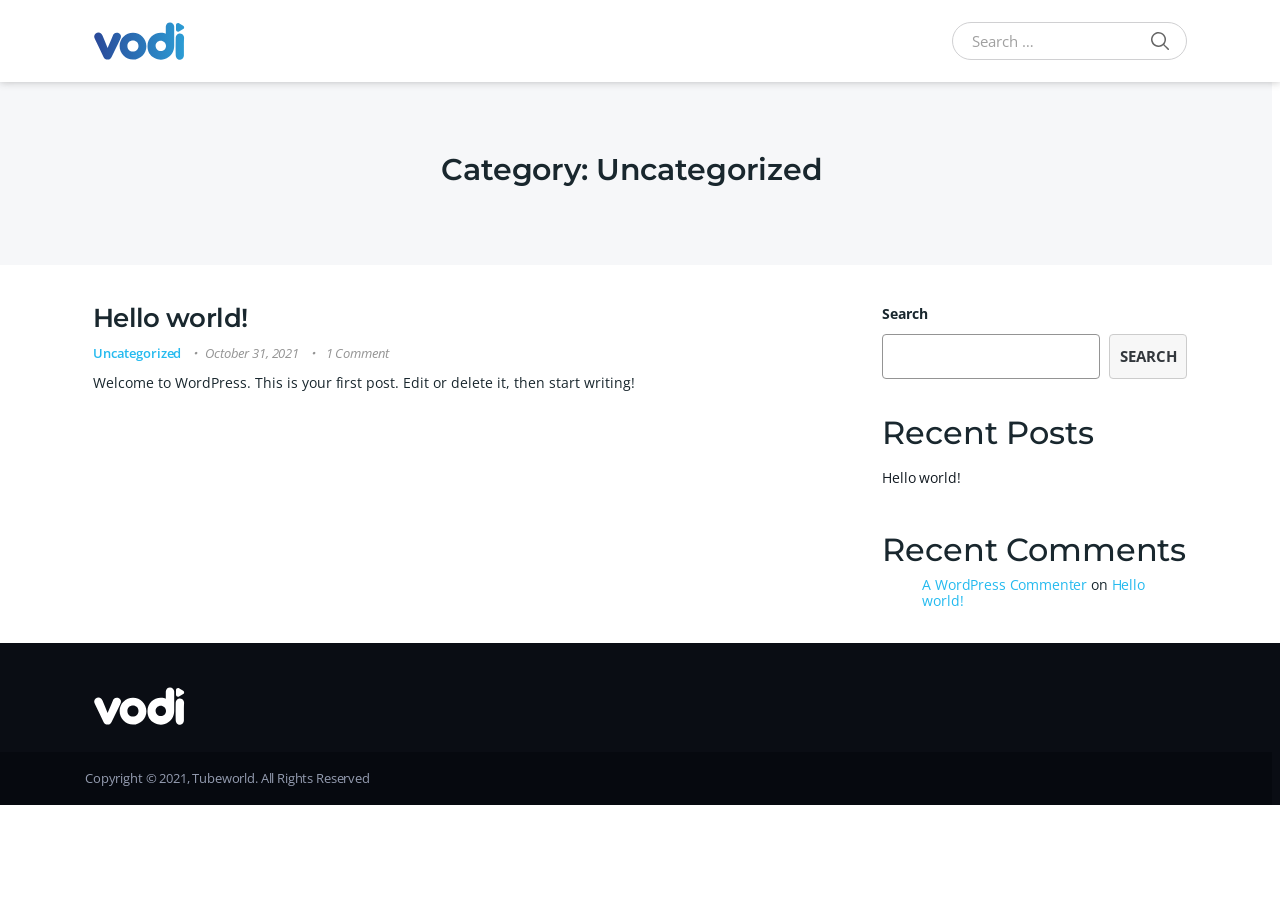
<file: category/uncategorized/index.html>
<!DOCTYPE html>
<html lang="en-US">
<head>
<meta charset="UTF-8">
<meta name="viewport" content="width=device-width, initial-scale=1, maximum-scale=1.0, user-scalable=no">
<link rel="profile" href="http://gmpg.org/xfn/11">
<link rel="pingback" href="/xmlrpc.php">
<script type="text/javascript">/* wpack.io publicPath */window.__wpackIoprestoPlayerdist='http://kinresa.rf.gd/wp-content/plugins/presto-player/dist/';</script><script type="text/javascript">/* wpack.io publicPath */window.__wpackIoprestoPlayerdist='http://kinresa.rf.gd/wp-content/plugins/presto-player/dist/';</script><script type="text/javascript">/* wpack.io publicPath */window.__wpackIoprestoPlayerdist='http://kinresa.rf.gd/wp-content/plugins/presto-player/dist/';</script><script type="text/javascript">/* wpack.io publicPath */window.__wpackIoprestoPlayerdist='http://kinresa.rf.gd/wp-content/plugins/presto-player/dist/';</script><script type="text/javascript">/* wpack.io publicPath */window.__wpackIoprestoPlayerdist='http://kinresa.rf.gd/wp-content/plugins/presto-player/dist/';</script><script type="text/javascript">/* wpack.io publicPath */window.__wpackIoprestoPlayerdist='http://kinresa.rf.gd/wp-content/plugins/presto-player/dist/';</script><title>Uncategorized &#8211; Tubeworld</title>
<meta name="robots" content="max-image-preview:large">
<link rel="dns-prefetch" href="//fonts.googleapis.com">
<link rel="dns-prefetch" href="//s.w.org">
<link rel="alternate" type="application/rss+xml" title="Tubeworld &raquo; Feed" href="/feed/">
<link rel="alternate" type="application/rss+xml" title="Tubeworld &raquo; Comments Feed" href="/comments/feed/">
<link rel="alternate" type="application/rss+xml" title="Tubeworld &raquo; Uncategorized Category Feed" href="/category/uncategorized/feed/">
<script type="text/javascript">
			window._wpemojiSettings = {"baseUrl":"https:\/\/s.w.org\/images\/core\/emoji\/13.1.0\/72x72\/","ext":".png","svgUrl":"https:\/\/s.w.org\/images\/core\/emoji\/13.1.0\/svg\/","svgExt":".svg","source":{"concatemoji":"http:\/\/kinresa.rf.gd\/wp-includes\/js\/wp-emoji-release.min.js?ver=5.8.1"}};
			!function(e,a,t){var n,r,o,i=a.createElement("canvas"),p=i.getContext&&i.getContext("2d");function s(e,t){var a=String.fromCharCode;p.clearRect(0,0,i.width,i.height),p.fillText(a.apply(this,e),0,0);e=i.toDataURL();return p.clearRect(0,0,i.width,i.height),p.fillText(a.apply(this,t),0,0),e===i.toDataURL()}function c(e){var t=a.createElement("script");t.src=e,t.defer=t.type="text/javascript",a.getElementsByTagName("head")[0].appendChild(t)}for(o=Array("flag","emoji"),t.supports={everything:!0,everythingExceptFlag:!0},r=0;r<o.length;r++)t.supports[o[r]]=function(e){if(!p||!p.fillText)return!1;switch(p.textBaseline="top",p.font="600 32px Arial",e){case"flag":return s([127987,65039,8205,9895,65039],[127987,65039,8203,9895,65039])?!1:!s([55356,56826,55356,56819],[55356,56826,8203,55356,56819])&&!s([55356,57332,56128,56423,56128,56418,56128,56421,56128,56430,56128,56423,56128,56447],[55356,57332,8203,56128,56423,8203,56128,56418,8203,56128,56421,8203,56128,56430,8203,56128,56423,8203,56128,56447]);case"emoji":return!s([10084,65039,8205,55357,56613],[10084,65039,8203,55357,56613])}return!1}(o[r]),t.supports.everything=t.supports.everything&&t.supports[o[r]],"flag"!==o[r]&&(t.supports.everythingExceptFlag=t.supports.everythingExceptFlag&&t.supports[o[r]]);t.supports.everythingExceptFlag=t.supports.everythingExceptFlag&&!t.supports.flag,t.DOMReady=!1,t.readyCallback=function(){t.DOMReady=!0},t.supports.everything||(n=function(){t.readyCallback()},a.addEventListener?(a.addEventListener("DOMContentLoaded",n,!1),e.addEventListener("load",n,!1)):(e.attachEvent("onload",n),a.attachEvent("onreadystatechange",function(){"complete"===a.readyState&&t.readyCallback()})),(n=t.source||{}).concatemoji?c(n.concatemoji):n.wpemoji&&n.twemoji&&(c(n.twemoji),c(n.wpemoji)))}(window,document,window._wpemojiSettings);
		</script><style type="text/css">img.wp-smiley,
img.emoji {
	display: inline !important;
	border: none !important;
	box-shadow: none !important;
	height: 1em !important;
	width: 1em !important;
	margin: 0 .07em !important;
	vertical-align: -0.1em !important;
	background: none !important;
	padding: 0 !important;
}</style>
<link rel="stylesheet" id="wp-block-library-css" href="/wp-includes/css/dist/block-library/style.min.css?ver=5.8.1" type="text/css" media="all">
<style id="wp-block-library-theme-inline-css" type="text/css">#start-resizable-editor-section{display:none}.wp-block-audio figcaption{color:#555;font-size:13px;text-align:center}.is-dark-theme .wp-block-audio figcaption{color:hsla(0,0%,100%,.65)}.wp-block-code{font-family:Menlo,Consolas,monaco,monospace;color:#1e1e1e;padding:.8em 1em;border:1px solid #ddd;border-radius:4px}.wp-block-embed figcaption{color:#555;font-size:13px;text-align:center}.is-dark-theme .wp-block-embed figcaption{color:hsla(0,0%,100%,.65)}.blocks-gallery-caption{color:#555;font-size:13px;text-align:center}.is-dark-theme .blocks-gallery-caption{color:hsla(0,0%,100%,.65)}.wp-block-image figcaption{color:#555;font-size:13px;text-align:center}.is-dark-theme .wp-block-image figcaption{color:hsla(0,0%,100%,.65)}.wp-block-pullquote{border-top:4px solid;border-bottom:4px solid;margin-bottom:1.75em;color:currentColor}.wp-block-pullquote__citation,.wp-block-pullquote cite,.wp-block-pullquote footer{color:currentColor;text-transform:uppercase;font-size:.8125em;font-style:normal}.wp-block-quote{border-left:.25em solid;margin:0 0 1.75em;padding-left:1em}.wp-block-quote cite,.wp-block-quote footer{color:currentColor;font-size:.8125em;position:relative;font-style:normal}.wp-block-quote.has-text-align-right{border-left:none;border-right:.25em solid;padding-left:0;padding-right:1em}.wp-block-quote.has-text-align-center{border:none;padding-left:0}.wp-block-quote.is-large,.wp-block-quote.is-style-large{border:none}.wp-block-search .wp-block-search__label{font-weight:700}.wp-block-group.has-background{padding:1.25em 2.375em;margin-top:0;margin-bottom:0}.wp-block-separator{border:none;border-bottom:2px solid;margin-left:auto;margin-right:auto;opacity:.4}.wp-block-separator:not(.is-style-wide):not(.is-style-dots){width:100px}.wp-block-separator.has-background:not(.is-style-dots){border-bottom:none;height:1px}.wp-block-separator.has-background:not(.is-style-wide):not(.is-style-dots){height:2px}.wp-block-table thead{border-bottom:3px solid}.wp-block-table tfoot{border-top:3px solid}.wp-block-table td,.wp-block-table th{padding:.5em;border:1px solid;word-break:normal}.wp-block-table figcaption{color:#555;font-size:13px;text-align:center}.is-dark-theme .wp-block-table figcaption{color:hsla(0,0%,100%,.65)}.wp-block-video figcaption{color:#555;font-size:13px;text-align:center}.is-dark-theme .wp-block-video figcaption{color:hsla(0,0%,100%,.65)}.wp-block-template-part.has-background{padding:1.25em 2.375em;margin-top:0;margin-bottom:0}#end-resizable-editor-section{display:none}</style>
<link rel="stylesheet" id="vodi-comingsoon-launch-section-css" href="/wp-content/plugins/vodi-extensions/assets/css/gutenberg-blocks/comingsoon-launch-section/style.min.css?ver=1635687722" type="text/css" media="all">
<link rel="stylesheet" id="vodi-landing-viewcounts-section-css" href="/wp-content/plugins/vodi-extensions/assets/css/gutenberg-blocks/landing-viewcounts-section/style.min.css?ver=1635687722" type="text/css" media="all">
<link rel="stylesheet" id="vodi-faq-section-css" href="/wp-content/plugins/vodi-extensions/assets/css/gutenberg-blocks/faq-section/style.min.css?ver=1635687722" type="text/css" media="all">
<link rel="stylesheet" id="vodi-landing-features-list-css" href="/wp-content/plugins/vodi-extensions/assets/css/gutenberg-blocks/landing-features-list/style.min.css?ver=1635687722" type="text/css" media="all">
<link rel="stylesheet" id="vodi-landing-featured-video-css" href="/wp-content/plugins/vodi-extensions/assets/css/gutenberg-blocks/landing-featured-video/style.min.css?ver=1635687722" type="text/css" media="all">
<link rel="stylesheet" id="vodi-landing-tabs-features-css" href="/wp-content/plugins/vodi-extensions/assets/css/gutenberg-blocks/landing-tabs-features/style.min.css?ver=1635687722" type="text/css" media="all">
<link rel="stylesheet" id="vodi-landing-movies-carousel-css" href="/wp-content/plugins/vodi-extensions/assets/css/gutenberg-blocks/landing-movies-carousel/style.min.css?ver=1635687722" type="text/css" media="all">
<link rel="stylesheet" id="vodi-landing-featured-section-css" href="/wp-content/plugins/vodi-extensions/assets/css/gutenberg-blocks/landing-featured-section/style.min.css?ver=1635687722" type="text/css" media="all">
<link rel="stylesheet" id="vodi-landing-hero-banner-css" href="/wp-content/plugins/vodi-extensions/assets/css/gutenberg-blocks/landing-hero-banner/style.min.css?ver=1635687722" type="text/css" media="all">
<link rel="stylesheet" id="vodi-section-full-width-banner-css" href="/wp-content/plugins/vodi-extensions/assets/css/gutenberg-blocks/section-full-width-banner/style.min.css?ver=1635687722" type="text/css" media="all">
<link rel="stylesheet" id="vodi-video-section-css" href="/wp-content/plugins/vodi-extensions/assets/css/gutenberg-blocks/video-section/style.min.css?ver=1635687722" type="text/css" media="all">
<link rel="stylesheet" id="vodi-tv-show-section-css" href="/wp-content/plugins/vodi-extensions/assets/css/gutenberg-blocks/tv-show-section/style.min.css?ver=1635687722" type="text/css" media="all">
<link rel="stylesheet" id="vodi-hot-premieres-block-css" href="/wp-content/plugins/vodi-extensions/assets/css/gutenberg-blocks/hot-premieres-block/style.min.css?ver=1635687722" type="text/css" media="all">
<link rel="stylesheet" id="vodi-movie-section-aside-header-css" href="/wp-content/plugins/vodi-extensions/assets/css/gutenberg-blocks/movie-section-aside-header/style.min.css?ver=1635687722" type="text/css" media="all">
<link rel="stylesheet" id="vodi-video-section-aside-header-css" href="/wp-content/plugins/vodi-extensions/assets/css/gutenberg-blocks/video-section-aside-header/style.min.css?ver=1635687722" type="text/css" media="all">
<link rel="stylesheet" id="vodi-section-movies-carousel-aside-header-css" href="/wp-content/plugins/vodi-extensions/assets/css/gutenberg-blocks/section-movies-carousel-aside-header/style.min.css?ver=1635687722" type="text/css" media="all">
<link rel="stylesheet" id="vodi-section-videos-carousel-aside-header-css" href="/wp-content/plugins/vodi-extensions/assets/css/gutenberg-blocks/section-videos-carousel-aside-header/style.min.css?ver=1635687722" type="text/css" media="all">
<link rel="stylesheet" id="vodi-section-movies-carousel-nav-header-css" href="/wp-content/plugins/vodi-extensions/assets/css/gutenberg-blocks/section-movies-carousel-nav-header/style.min.css?ver=1635687722" type="text/css" media="all">
<link rel="stylesheet" id="vodi-section-videos-carousel-nav-header-css" href="/wp-content/plugins/vodi-extensions/assets/css/gutenberg-blocks/section-videos-carousel-nav-header/style.min.css?ver=1635687722" type="text/css" media="all">
<link rel="stylesheet" id="vodi-section-movies-carousel-flex-header-css" href="/wp-content/plugins/vodi-extensions/assets/css/gutenberg-blocks/section-movies-carousel-flex-header/style.min.css?ver=1635687722" type="text/css" media="all">
<link rel="stylesheet" id="vodi-section-videos-carousel-flex-header-css" href="/wp-content/plugins/vodi-extensions/assets/css/gutenberg-blocks/section-videos-carousel-flex-header/style.min.css?ver=1635687722" type="text/css" media="all">
<link rel="stylesheet" id="section-featured-post-css" href="/wp-content/plugins/vodi-extensions/assets/css/gutenberg-blocks/section-featured-post/style.min.css?ver=1635687722" type="text/css" media="all">
<link rel="stylesheet" id="videos-with-featured-video-css" href="/wp-content/plugins/vodi-extensions/assets/css/gutenberg-blocks/videos-with-featured-video/style.min.css?ver=1635687722" type="text/css" media="all">
<link rel="stylesheet" id="vodi-featured-movies-carousel-css" href="/wp-content/plugins/vodi-extensions/assets/css/gutenberg-blocks/featured-movies-carousel/style.min.css?ver=1635687722" type="text/css" media="all">
<link rel="stylesheet" id="vodi-section-featured-movie-css" href="/wp-content/plugins/vodi-extensions/assets/css/gutenberg-blocks/section-featured-movie/style.min.css?ver=1635687722" type="text/css" media="all">
<link rel="stylesheet" id="vodi-section-featured-tv-show-css" href="/wp-content/plugins/vodi-extensions/assets/css/gutenberg-blocks/section-featured-tv-show/style.min.css?ver=1635687722" type="text/css" media="all">
<link rel="stylesheet" id="vodi-banner-with-section-tv-shows-css" href="/wp-content/plugins/vodi-extensions/assets/css/gutenberg-blocks/banner-with-section-tv-shows/style.min.css?ver=1635687722" type="text/css" media="all">
<link rel="stylesheet" id="vodi-blog-list-section-css" href="/wp-content/plugins/vodi-extensions/assets/css/gutenberg-blocks/blog-list-section/style.min.css?ver=1635687722" type="text/css" media="all">
<link rel="stylesheet" id="vodi-blog-grid-section-css" href="/wp-content/plugins/vodi-extensions/assets/css/gutenberg-blocks/blog-grid-section/style.min.css?ver=1635687722" type="text/css" media="all">
<link rel="stylesheet" id="vodi-blog-tab-section-css" href="/wp-content/plugins/vodi-extensions/assets/css/gutenberg-blocks/blog-tab-section/style.min.css?ver=1635687722" type="text/css" media="all">
<link rel="stylesheet" id="vodi-slider-movies-css" href="/wp-content/plugins/vodi-extensions/assets/css/gutenberg-blocks/slider-movies/style.min.css?ver=1635687722" type="text/css" media="all">
<link rel="stylesheet" id="vodi-section-live-videos-css" href="/wp-content/plugins/vodi-extensions/assets/css/gutenberg-blocks/section-live-videos/style.min.css?ver=1635687722" type="text/css" media="all">
<link rel="stylesheet" id="vodi-videos-slider-css" href="/wp-content/plugins/vodi-extensions/assets/css/gutenberg-blocks/videos-slider/style.min.css?ver=1635687722" type="text/css" media="all">
<link rel="stylesheet" id="vodi-movies-slider-css" href="/wp-content/plugins/vodi-extensions/assets/css/gutenberg-blocks/movies-slider/style.min.css?ver=1635687722" type="text/css" media="all">
<link rel="stylesheet" id="vodi-tv-shows-slider-css" href="/wp-content/plugins/vodi-extensions/assets/css/gutenberg-blocks/tv-shows-slider/style.min.css?ver=1635687722" type="text/css" media="all">
<link rel="stylesheet" id="vodi-section-coming-soon-videos-css" href="/wp-content/plugins/vodi-extensions/assets/css/gutenberg-blocks/section-coming-soon-videos/style.min.css?ver=1635687722" type="text/css" media="all">
<link rel="stylesheet" id="vodi-movies-list-css" href="/wp-content/plugins/vodi-extensions/assets/css/gutenberg-blocks/movies-list/style.min.css?ver=1635687722" type="text/css" media="all">
<link rel="stylesheet" id="vodi-blog-grid-with-list-section-css" href="/wp-content/plugins/vodi-extensions/assets/css/gutenberg-blocks/blog-grid-with-list-section/style.min.css?ver=1635687722" type="text/css" media="all">
<link rel="stylesheet" id="vodi-recent-comments-css" href="/wp-content/plugins/vodi-extensions/assets/css/gutenberg-blocks/recent-comments/style.min.css?ver=1635687722" type="text/css" media="all">
<link rel="stylesheet" id="vodi-section-event-category-list-css" href="/wp-content/plugins/vodi-extensions/assets/css/gutenberg-blocks/section-event-category-list/style.min.css?ver=1635687722" type="text/css" media="all">
<link rel="stylesheet" id="vodi-featured-blog-with-blog-grid-section-css" href="/wp-content/plugins/vodi-extensions/assets/css/gutenberg-blocks/featured-blog-with-blog-grid-section/style.min.css?ver=1635687722" type="text/css" media="all">
<link rel="stylesheet" id="vodi-active-videos-css" href="/wp-content/plugins/vodi-extensions/assets/css/gutenberg-blocks/active-videos/style.min.css?ver=1635687722" type="text/css" media="all">
<link rel="stylesheet" id="vodi-section-playlist-carousel-css" href="/wp-content/plugins/vodi-extensions/assets/css/gutenberg-blocks/section-playlist-carousel/style.min.css?ver=1635687722" type="text/css" media="all">
<link rel="stylesheet" id="vodi-section-tv-episodes-carousel-aside-header-css" href="/wp-content/plugins/vodi-extensions/assets/css/gutenberg-blocks/section-tv-episodes-carousel-aside-header/style.min.css?ver=1635687722" type="text/css" media="all">
<link rel="stylesheet" id="vodi-section-tv-episodes-carousel-flex-header-css" href="/wp-content/plugins/vodi-extensions/assets/css/gutenberg-blocks/section-tv-episodes-carousel-flex-header/style.min.css?ver=1635687722" type="text/css" media="all">
<link rel="stylesheet" id="vodi-tv-show-section-aside-header-css" href="/wp-content/plugins/vodi-extensions/assets/css/gutenberg-blocks/tv-show-section-aside-header/style.min.css?ver=1635687722" type="text/css" media="all">
<link rel="stylesheet" id="vodi-section-tv-shows-carousel-nav-header-css" href="/wp-content/plugins/vodi-extensions/assets/css/gutenberg-blocks/section-tv-shows-carousel-nav-header/style.min.css?ver=1635687722" type="text/css" media="all">
<link rel="stylesheet" id="vodi-episodes-with-featured-episode-css" href="/wp-content/plugins/vodi-extensions/assets/css/gutenberg-blocks/episodes-with-featured-episode/style.min.css?ver=1635687722" type="text/css" media="all">
<link rel="stylesheet" id="vodi-block-styles-css" href="/wp-content/themes/vodi/assets/css/gutenberg-blocks.min.css?ver=1.2.7" type="text/css" media="all">
<link rel="stylesheet" id="photoswipe-css" href="/wp-content/plugins/masvideos/assets/css/photoswipe/photoswipe.css?ver=1.2.6" type="text/css" media="all">
<link rel="stylesheet" id="photoswipe-default-skin-css" href="/wp-content/plugins/masvideos/assets/css/photoswipe/default-skin/default-skin.css?ver=1.2.6" type="text/css" media="all">
<link rel="stylesheet" id="menu-image-css" href="/wp-content/plugins/menu-image/includes/css/menu-image.css?ver=3.0.5" type="text/css" media="all">
<link rel="stylesheet" id="dashicons-css" href="/wp-includes/css/dashicons.min.css?ver=5.8.1" type="text/css" media="all">
<link rel="stylesheet" id="vodi-style-css" href="/wp-content/themes/vodi/style.css?ver=1.2.7" type="text/css" media="all">
<link rel="stylesheet" id="fontawesome-css" href="/wp-content/themes/vodi/assets/css/fontawesome.css?ver=1.2.7" type="text/css" media="all">
<link rel="stylesheet" id="jquery-fancybox-css" href="/wp-content/themes/vodi/assets/css/jquery.fancybox.css?ver=1.2.7" type="text/css" media="all">
<link rel="stylesheet" id="vodi-theme-css" href="/wp-content/themes/vodi/assets/css/theme.css?ver=1.2.7" type="text/css" media="all">
<link rel="stylesheet" id="animate-css" href="/wp-content/themes/vodi/assets/css/animate.min.css?ver=1.2.7" type="text/css" media="all">
<link rel="stylesheet" id="vodi-masvideos-css" href="/wp-content/themes/vodi/assets/css/masvideos.css?ver=1.2.7" type="text/css" media="all">
<link rel="stylesheet" id="vodi-color-css" href="/wp-content/themes/vodi/assets/css/colors/blue.css?ver=1.2.7" type="text/css" media="all">
<link rel="stylesheet" id="vodi-fonts-css" href="https://fonts.googleapis.com/css?family=Montserrat:300,400,500,600,700,800%7cOpen+Sans:400,600,700&#038;subset=latin%2Clatin-ext" type="text/css" media="all">
<script type="text/javascript" src="/wp-includes/js/jquery/jquery.min.js?ver=3.6.0" id="jquery-core-js"></script><script type="text/javascript" src="/wp-includes/js/jquery/jquery-migrate.min.js?ver=3.3.2" id="jquery-migrate-js"></script><link rel="https://api.w.org/" href="/wp-json/">
<link rel="alternate" type="application/json" href="/wp-json/wp/v2/categories/1">
<link rel="EditURI" type="application/rsd+xml" title="RSD" href="/xmlrpc.php?rsd">
<link rel="wlwmanifest" type="application/wlwmanifest+xml" href="/wp-includes/wlwmanifest.xml">
<meta name="generator" content="WordPress 5.8.1">
<meta name="framework" content="Redux 4.3.1">
</head>
<body class="archive category category-uncategorized category-1 wp-embed-responsive masvideos-no-js  sidebar-right light">


<div id="page" class="hfeed site">
    
    
    <header id="site-header" class="site-header header-v1 desktop-header stick-this light" role="banner" style=""><div class="container-fluid">
            <div class="site-header__inner">
                <div class="site-header__right"><div class="site-header__logo"><a href="/" rel="home" class="navbar-brand">	<svg version="1.1" width="103" height="40px"><lineargradient id="vodi-gr" x1="0%" y1="0%" x2="100%" y2="0%"><stop offset="0" style="stop-color:#2A4999"></stop><stop offset="1" style="stop-color:#2C9CD4"></stop></lineargradient><g class="vodi-gr"><path class="vodi-svg0" d="M72.8,12.7c0-2.7,0-1.8,0-4.4c0-0.9,0-1.8,0-2.8C73,3,74.7,1.4,77,1.4c2.3,0,4.1,1.8,4.2,4.2c0,1,0,2.1,0,3.1
		c0,6.5,0,9.4,0,15.9c0,4.7-1.7,8.8-5.6,11.5c-4.5,3.1-9.3,3.5-14.1,0.9c-4.7-2.5-7.1-6.7-7-12.1c0.1-7.8,6.3-13.6,14.1-13.2
		c0.7,0,1.4,0.2,2.1,0.3C71.3,12.2,72,12.4,72.8,12.7z M67.8,19.8c-2.9,0-5.2,2.2-5.2,5c0,2.9,2.3,5.3,5.2,5.3
		c2.8,0,5.2-2.4,5.2-5.2C73,22.2,70.6,19.8,67.8,19.8z
		M39.9,38.6c-7.3,0-13.3-6.1-13.3-13.5c0-7.5,5.9-13.4,13.4-13.4c7.5,0,13.4,6,13.4,13.5
			C53.4,32.6,47.4,38.6,39.9,38.6z M39.9,30.6c3.2,0,5.6-2.3,5.6-5.6c0-3.2-2.3-5.5-5.5-5.5c-3.2,0-5.6,2.2-5.6,5.4
			C34.4,28.2,36.7,30.6,39.9,30.6z
	M14.6,27c0.6-1.4,1.1-2.6,1.6-3.8c1.2-2.9,2.5-5.8,3.7-8.8c0.7-1.7,2-2.8,4-2.7c3,0,4.9,2.6,3.8,5.4
		c-0.5,1.3-1.2,2.6-1.8,3.9c-2.4,5-4.9,10-7.3,15c-0.8,1.6-2,2.6-3.9,2.6c-2,0-3.3-0.8-4.2-2.6c-2.7-5.6-5.3-11.1-8-16.7
		c-0.3-0.7-0.6-1.3-0.9-2c-0.8-1.8-0.3-3.7,1.1-4.8c1.5-1.2,4-1.3,5.3,0c0.7,0.6,1.2,1.5,1.6,2.3C11.3,18.8,12.9,22.7,14.6,27z
	M90.9,25.1c0,3.1,0,6.2,0,9.4c0,1.9-1.2,3.4-2.9,4c-1.7,0.5-3.5,0-4.5-1.6c-0.5-0.8-0.8-1.8-0.8-2.6
		c-0.1-6.1-0.1-11.3,0-17.5c0-2.2,1.5-3.9,3.5-4.2c2.1-0.3,4.1,0.9,4.7,2.9c0.1,0.5,0.2,1.1,0.2,1.6C90.9,20,90.9,22.1,90.9,25.1
		C90.9,25.1,90.9,25.1,90.9,25.1z
	M90.2,4.7L86,2.3c-1.3-0.8-3,0.2-3,1.7v4.8c0,1.5,1.7,2.5,3,1.7l4.2-2.4C91.5,7.4,91.5,5.5,90.2,4.7z"></path></g></svg></a></div></div>
<!-- /.site-header__right --><div class="site-header__left"><div class="site-header__search">
<form role="search" method="get" class="search-form masvideos-search masvideos-search-tv_show" action="http://kinresa.rf.gd/">
    <label class="screen-reader-text" for="masvideos-search-field-0">Search for:</label>
    <input type="search" id="masvideos-search-field-0" class="search-field" placeholder="Search &hellip;" value="" name="s"><button type="submit" class="search-submit"><svg xmlns="http://www.w3.org/2000/svg" width="18" height="18"><path d="M7 0C11-0.1 13.4 2.1 14.6 4.9 15.5 7.1 14.9 9.8 13.9 11.4 13.7 11.7 13.6 12 13.3 12.2 13.4 12.5 14.2 13.1 14.4 13.4 15.4 14.3 16.3 15.2 17.2 16.1 17.5 16.4 18.2 16.9 18 17.5 17.9 17.6 17.9 17.7 17.8 17.8 17.2 18.3 16.7 17.8 16.4 17.4 15.4 16.4 14.3 15.4 13.3 14.3 13 14.1 12.8 13.8 12.5 13.6 12.4 13.5 12.3 13.3 12.2 13.3 12 13.4 11.5 13.8 11.3 14 10.7 14.4 9.9 14.6 9.2 14.8 8.9 14.9 8.6 14.9 8.3 14.9 8 15 7.4 15.1 7.1 15 6.3 14.8 5.6 14.8 4.9 14.5 2.7 13.6 1.1 12.1 0.4 9.7 0 8.7-0.2 7.1 0.2 6 0.3 5.3 0.5 4.6 0.9 4 1.8 2.4 3 1.3 4.7 0.5 5.2 0.3 5.7 0.2 6.3 0.1 6.5 0 6.8 0.1 7 0ZM7.3 1.5C7.1 1.6 6.8 1.5 6.7 1.5 6.2 1.6 5.8 1.7 5.4 1.9 3.7 2.5 2.6 3.7 1.9 5.4 1.7 5.8 1.7 6.2 1.6 6.6 1.4 7.4 1.6 8.5 1.8 9.1 2.4 11.1 3.5 12.3 5.3 13 5.9 13.3 6.6 13.5 7.5 13.5 7.7 13.5 7.9 13.5 8.1 13.5 8.6 13.4 9.1 13.3 9.6 13.1 11.2 12.5 12.4 11.4 13.1 9.8 13.6 8.5 13.6 6.6 13.1 5.3 12.2 3.1 10.4 1.5 7.3 1.5Z"></path></svg><span class="screen-reader-text">Search</span></button>
    <input type="hidden" name="post_type" value="tv_show">
</form>
</div></div>
<!-- /.site-header__left -->            </div>
        </div>
    </header><!-- #site-header --><header class="handheld-header site-header handheld-stick-this light"><div class="container-fluid">
                <div class="site-header__inner">
                    <div class="site-header__left"><div class="site-header__logo"><a href="/" rel="home" class="navbar-brand">	<svg version="1.1" width="103" height="40px"><lineargradient id="vodi-gr-hh" x1="0%" y1="0%" x2="100%" y2="0%"><stop offset="0" style="stop-color:#2A4999"></stop><stop offset="1" style="stop-color:#2C9CD4"></stop></lineargradient><g class="vodi-gr"><path class="vodi-svg0" d="M72.8,12.7c0-2.7,0-1.8,0-4.4c0-0.9,0-1.8,0-2.8C73,3,74.7,1.4,77,1.4c2.3,0,4.1,1.8,4.2,4.2c0,1,0,2.1,0,3.1
		c0,6.5,0,9.4,0,15.9c0,4.7-1.7,8.8-5.6,11.5c-4.5,3.1-9.3,3.5-14.1,0.9c-4.7-2.5-7.1-6.7-7-12.1c0.1-7.8,6.3-13.6,14.1-13.2
		c0.7,0,1.4,0.2,2.1,0.3C71.3,12.2,72,12.4,72.8,12.7z M67.8,19.8c-2.9,0-5.2,2.2-5.2,5c0,2.9,2.3,5.3,5.2,5.3
		c2.8,0,5.2-2.4,5.2-5.2C73,22.2,70.6,19.8,67.8,19.8z
		M39.9,38.6c-7.3,0-13.3-6.1-13.3-13.5c0-7.5,5.9-13.4,13.4-13.4c7.5,0,13.4,6,13.4,13.5
			C53.4,32.6,47.4,38.6,39.9,38.6z M39.9,30.6c3.2,0,5.6-2.3,5.6-5.6c0-3.2-2.3-5.5-5.5-5.5c-3.2,0-5.6,2.2-5.6,5.4
			C34.4,28.2,36.7,30.6,39.9,30.6z
	M14.6,27c0.6-1.4,1.1-2.6,1.6-3.8c1.2-2.9,2.5-5.8,3.7-8.8c0.7-1.7,2-2.8,4-2.7c3,0,4.9,2.6,3.8,5.4
		c-0.5,1.3-1.2,2.6-1.8,3.9c-2.4,5-4.9,10-7.3,15c-0.8,1.6-2,2.6-3.9,2.6c-2,0-3.3-0.8-4.2-2.6c-2.7-5.6-5.3-11.1-8-16.7
		c-0.3-0.7-0.6-1.3-0.9-2c-0.8-1.8-0.3-3.7,1.1-4.8c1.5-1.2,4-1.3,5.3,0c0.7,0.6,1.2,1.5,1.6,2.3C11.3,18.8,12.9,22.7,14.6,27z
	M90.9,25.1c0,3.1,0,6.2,0,9.4c0,1.9-1.2,3.4-2.9,4c-1.7,0.5-3.5,0-4.5-1.6c-0.5-0.8-0.8-1.8-0.8-2.6
		c-0.1-6.1-0.1-11.3,0-17.5c0-2.2,1.5-3.9,3.5-4.2c2.1-0.3,4.1,0.9,4.7,2.9c0.1,0.5,0.2,1.1,0.2,1.6C90.9,20,90.9,22.1,90.9,25.1
		C90.9,25.1,90.9,25.1,90.9,25.1z
	M90.2,4.7L86,2.3c-1.3-0.8-3,0.2-3,1.7v4.8c0,1.5,1.7,2.5,3,1.7l4.2-2.4C91.5,7.4,91.5,5.5,90.2,4.7z"></path></g></svg></a></div></div>
<!-- /.site-header__left --><div class="site-header__right"><div class="site-header__search">
            <div class="dropdown">
                <a href="#" class="dropdown-toggle" data-toggle="dropdown"><svg xmlns="http://www.w3.org/2000/svg" width="18" height="18"><path d="M7 0C11-0.1 13.4 2.1 14.6 4.9 15.5 7.1 14.9 9.8 13.9 11.4 13.7 11.7 13.6 12 13.3 12.2 13.4 12.5 14.2 13.1 14.4 13.4 15.4 14.3 16.3 15.2 17.2 16.1 17.5 16.4 18.2 16.9 18 17.5 17.9 17.6 17.9 17.7 17.8 17.8 17.2 18.3 16.7 17.8 16.4 17.4 15.4 16.4 14.3 15.4 13.3 14.3 13 14.1 12.8 13.8 12.5 13.6 12.4 13.5 12.3 13.3 12.2 13.3 12 13.4 11.5 13.8 11.3 14 10.7 14.4 9.9 14.6 9.2 14.8 8.9 14.9 8.6 14.9 8.3 14.9 8 15 7.4 15.1 7.1 15 6.3 14.8 5.6 14.8 4.9 14.5 2.7 13.6 1.1 12.1 0.4 9.7 0 8.7-0.2 7.1 0.2 6 0.3 5.3 0.5 4.6 0.9 4 1.8 2.4 3 1.3 4.7 0.5 5.2 0.3 5.7 0.2 6.3 0.1 6.5 0 6.8 0.1 7 0ZM7.3 1.5C7.1 1.6 6.8 1.5 6.7 1.5 6.2 1.6 5.8 1.7 5.4 1.9 3.7 2.5 2.6 3.7 1.9 5.4 1.7 5.8 1.7 6.2 1.6 6.6 1.4 7.4 1.6 8.5 1.8 9.1 2.4 11.1 3.5 12.3 5.3 13 5.9 13.3 6.6 13.5 7.5 13.5 7.7 13.5 7.9 13.5 8.1 13.5 8.6 13.4 9.1 13.3 9.6 13.1 11.2 12.5 12.4 11.4 13.1 9.8 13.6 8.5 13.6 6.6 13.1 5.3 12.2 3.1 10.4 1.5 7.3 1.5Z"></path></svg></a>
                <ul class="dropdown-menu">
<li>
<form role="search" method="get" class="search-form masvideos-search masvideos-search-tv_show" action="http://kinresa.rf.gd/">
    <label class="screen-reader-text" for="masvideos-search-field-1">Search for:</label>
    <input type="search" id="masvideos-search-field-1" class="search-field" placeholder="Search &hellip;" value="" name="s"><button type="submit" class="search-submit"><svg xmlns="http://www.w3.org/2000/svg" width="18" height="18"><path d="M7 0C11-0.1 13.4 2.1 14.6 4.9 15.5 7.1 14.9 9.8 13.9 11.4 13.7 11.7 13.6 12 13.3 12.2 13.4 12.5 14.2 13.1 14.4 13.4 15.4 14.3 16.3 15.2 17.2 16.1 17.5 16.4 18.2 16.9 18 17.5 17.9 17.6 17.9 17.7 17.8 17.8 17.2 18.3 16.7 17.8 16.4 17.4 15.4 16.4 14.3 15.4 13.3 14.3 13 14.1 12.8 13.8 12.5 13.6 12.4 13.5 12.3 13.3 12.2 13.3 12 13.4 11.5 13.8 11.3 14 10.7 14.4 9.9 14.6 9.2 14.8 8.9 14.9 8.6 14.9 8.3 14.9 8 15 7.4 15.1 7.1 15 6.3 14.8 5.6 14.8 4.9 14.5 2.7 13.6 1.1 12.1 0.4 9.7 0 8.7-0.2 7.1 0.2 6 0.3 5.3 0.5 4.6 0.9 4 1.8 2.4 3 1.3 4.7 0.5 5.2 0.3 5.7 0.2 6.3 0.1 6.5 0 6.8 0.1 7 0ZM7.3 1.5C7.1 1.6 6.8 1.5 6.7 1.5 6.2 1.6 5.8 1.7 5.4 1.9 3.7 2.5 2.6 3.7 1.9 5.4 1.7 5.8 1.7 6.2 1.6 6.6 1.4 7.4 1.6 8.5 1.8 9.1 2.4 11.1 3.5 12.3 5.3 13 5.9 13.3 6.6 13.5 7.5 13.5 7.7 13.5 7.9 13.5 8.1 13.5 8.6 13.4 9.1 13.3 9.6 13.1 11.2 12.5 12.4 11.4 13.1 9.8 13.6 8.5 13.6 6.6 13.1 5.3 12.2 3.1 10.4 1.5 7.3 1.5Z"></path></svg><span class="screen-reader-text">Search</span></button>
    <input type="hidden" name="post_type" value="tv_show">
</form>
</li>
                </ul>
</div>
        </div></div>
<!-- /.site-header__right -->                </div>
            </div>
        </header><div id="content" class="site-content" tabindex="-1">
        
        <div class="container">        
        <header class="archive__header page__header stretch-full-width"><div class="container">
            <h1 class="page__title">Category: <span>Uncategorized</span>
</h1>            </div>
        </header><!-- .page-header --><div class="handheld-sidebar-toggle"><button class="btn sidebar-toggler" type="button"><i class="fas fa-sliders-h"></i><span>Filters</span></button></div>        
            <div class="site-content__inner">
	<div id="primary" class="content-area">
		<main id="main" class="site-main" role="main"><div class="articles">
<article id="post-1" class="article post-1 post type-post status-publish format-standard hentry category-uncategorized"><div class="article__summary">
<header class="article__header"><h2 class="article__title entry-title"><a href="/2021/10/31/hello-world/" rel="bookmark">Hello world!</a></h2>
<div class="article__meta">
<div class="article__categories"><a href="/category/uncategorized/" rel="category tag">Uncategorized</a></div>
<span class="article__date"><a href="/2021/10/31/hello-world/" rel="bookmark"><time class="entry-date published updated" datetime="2021-10-31T13:33:13+00:00">October 31, 2021</time></a></span>            <div class="article__comments comments-link">
                <span class="comments-link"><a href="/2021/10/31/hello-world/#comments">1 Comment</a></span>
            </div>
        </div></header><div class="article__excerpt">
<p>Welcome to WordPress. This is your first post. Edit or delete it, then start writing!</p>
</div>
</div>
</article><!-- #post-## -->
</div>
		</main><!-- #main -->
</div>
<!-- #primary -->
<div id="secondary" class="widget-area sidebar-area blog-sidebar" role="complementary">
    <div class="widget-area-inner">
        <div id="block-2" class="widget widget_block widget_search"><form role="search" method="get" action="http://kinresa.rf.gd/" class="wp-block-search__button-outside wp-block-search__text-button wp-block-search">
<label for="wp-block-search__input-1" class="wp-block-search__label">Search</label><div class="wp-block-search__inside-wrapper">
<input type="search" id="wp-block-search__input-1" class="wp-block-search__input" name="s" value="" placeholder="" required><button type="submit" class="wp-block-search__button ">Search</button>
</div>
</form></div>
<div id="block-3" class="widget widget_block"><div class="wp-block-group"><div class="wp-block-group__inner-container">
<h2>Recent Posts</h2>
<ul class="wp-block-latest-posts__list wp-block-latest-posts">
<li><a href="/2021/10/31/hello-world/">Hello world!</a></li>
</ul>
</div></div></div>
<div id="block-4" class="widget widget_block"><div class="wp-block-group"><div class="wp-block-group__inner-container">
<h2>Recent Comments</h2>
<ol class="wp-block-latest-comments"><li class="wp-block-latest-comments__comment"><article><footer class="wp-block-latest-comments__comment-meta"><a class="wp-block-latest-comments__comment-author" href="https://wordpress.org/">A WordPress Commenter</a> on <a class="wp-block-latest-comments__comment-link" href="/2021/10/31/hello-world/#comment-1">Hello world!</a></footer></article></li></ol>
</div></div></div>    </div>
<!-- /.widget-area-inner -->
</div>
<!-- #secondary -->            </div>
<!-- /.site-content-inner -->

        </div>
<!-- /.container -->        
    </div>
<!-- #content -->

    
    <footer id="colophon" class="site-footer site__footer--v1 desktop-footer dark" role="contentinfo"><div class="container">
<div class="footer-top-bar"><div class="site-footer__logo footer-logo"><a href="/" rel="home">	<svg version="1.1" width="103" height="40px"><lineargradient id="vodi-gr-f" x1="0%" y1="0%" x2="100%" y2="0%"><stop offset="0" style="stop-color:#2A4999"></stop><stop offset="1" style="stop-color:#2C9CD4"></stop></lineargradient><g class="vodi-gr"><path class="vodi-svg0" d="M72.8,12.7c0-2.7,0-1.8,0-4.4c0-0.9,0-1.8,0-2.8C73,3,74.7,1.4,77,1.4c2.3,0,4.1,1.8,4.2,4.2c0,1,0,2.1,0,3.1
		c0,6.5,0,9.4,0,15.9c0,4.7-1.7,8.8-5.6,11.5c-4.5,3.1-9.3,3.5-14.1,0.9c-4.7-2.5-7.1-6.7-7-12.1c0.1-7.8,6.3-13.6,14.1-13.2
		c0.7,0,1.4,0.2,2.1,0.3C71.3,12.2,72,12.4,72.8,12.7z M67.8,19.8c-2.9,0-5.2,2.2-5.2,5c0,2.9,2.3,5.3,5.2,5.3
		c2.8,0,5.2-2.4,5.2-5.2C73,22.2,70.6,19.8,67.8,19.8z
		M39.9,38.6c-7.3,0-13.3-6.1-13.3-13.5c0-7.5,5.9-13.4,13.4-13.4c7.5,0,13.4,6,13.4,13.5
			C53.4,32.6,47.4,38.6,39.9,38.6z M39.9,30.6c3.2,0,5.6-2.3,5.6-5.6c0-3.2-2.3-5.5-5.5-5.5c-3.2,0-5.6,2.2-5.6,5.4
			C34.4,28.2,36.7,30.6,39.9,30.6z
	M14.6,27c0.6-1.4,1.1-2.6,1.6-3.8c1.2-2.9,2.5-5.8,3.7-8.8c0.7-1.7,2-2.8,4-2.7c3,0,4.9,2.6,3.8,5.4
		c-0.5,1.3-1.2,2.6-1.8,3.9c-2.4,5-4.9,10-7.3,15c-0.8,1.6-2,2.6-3.9,2.6c-2,0-3.3-0.8-4.2-2.6c-2.7-5.6-5.3-11.1-8-16.7
		c-0.3-0.7-0.6-1.3-0.9-2c-0.8-1.8-0.3-3.7,1.1-4.8c1.5-1.2,4-1.3,5.3,0c0.7,0.6,1.2,1.5,1.6,2.3C11.3,18.8,12.9,22.7,14.6,27z
	M90.9,25.1c0,3.1,0,6.2,0,9.4c0,1.9-1.2,3.4-2.9,4c-1.7,0.5-3.5,0-4.5-1.6c-0.5-0.8-0.8-1.8-0.8-2.6
		c-0.1-6.1-0.1-11.3,0-17.5c0-2.2,1.5-3.9,3.5-4.2c2.1-0.3,4.1,0.9,4.7,2.9c0.1,0.5,0.2,1.1,0.2,1.6C90.9,20,90.9,22.1,90.9,25.1
		C90.9,25.1,90.9,25.1,90.9,25.1z
	M90.2,4.7L86,2.3c-1.3-0.8-3,0.2-3,1.7v4.8c0,1.5,1.7,2.5,3,1.7l4.2-2.4C91.5,7.4,91.5,5.5,90.2,4.7z"></path></g></svg></a></div></div>
<!-- /.footer-top-bar -->
</div>
<!-- /.container -->        <div class="footer-bottom-bar">
            <div class="container">
                <div class="footer-bottom-bar-inner">            <div class="site-footer__info site-info">
                Copyright &copy; 2021, Tubeworld. All Rights Reserved            </div>
<!-- .site-info -->
</div>
            </div>
        </div>
<!-- /.footer-bottom-bar -->            
    </footer><!-- #colophon --><footer class="site-footer handheld-footer dark"><div class="container">            <div class="site-footer__info site-info">
                Copyright &copy; 2021, Tubeworld. All Rights Reserved            </div>
<!-- .site-info -->
</div>
<!-- /.container -->        </footer>
</div>
<!-- #page -->

            <div class="modal-register-login-wrapper">
                <div class="modal fade modal-register-login" id="modal-register-login" tabindex="-1" role="dialog" aria-hidden="true">
                    <div class="modal-dialog">
                        <div class="modal-content">
                            <div class="modal-body">
                                <div class="masvideos">
<div class="masvideos-notices-wrapper"></div>
<div class="masvideos-register-login">
<div class="masvideos-login">
    <div class="masvideos-login__inner">

        <h2>Login</h2>

        <form class="masvideos-form masvideos-form-login login" method="post">

            
            <p class="masvideos-form-row masvideos-form-row--wide form-row form-row-wide">
                <label for="username">Username or email address&nbsp;<span class="required">*</span></label>
                <input type="text" class="masvideos-Input masvideos-Input--text input-text" name="username" id="username" autocomplete="username" value=""></p>
            <p class="masvideos-form-row masvideos-form-row--wide form-row form-row-wide">
                <label for="password">Password&nbsp;<span class="required">*</span></label>
                <input class="masvideos-Input masvideos-Input--text input-text" type="password" name="password" id="password" autocomplete="current-password"></p>

            
            <p class="form-row">
                <input type="hidden" id="masvideos-login-nonce" name="masvideos-login-nonce" value="ff6eeb913f"><input type="hidden" name="_wp_http_referer" value="/category/uncategorized/"><button type="submit" class="masvideos-Button button" name="login" value="Log in">Log in</button>
                <label class="masvideos-form__label masvideos-form__label-for-checkbox inline">
                    <input class="masvideos-form__input masvideos-form__input-checkbox" name="rememberme" type="checkbox" id="rememberme" value="forever"><span>Remember me</span>
                </label>
            </p>
            <p class="masvideos-LostPassword lost_password">
                <a href="/wp-login.php?action=lostpassword">Lost your password?</a>
            </p>

            
        </form>
    </div>
</div>

</div>
</div>                                <a class="close-button" data-dismiss="modal" aria-label="Close"><i class="la la-close"></i></a>
                            </div>
                        </div>
                    </div>
                </div>
            </div>
            
<div class="pswp" tabindex="-1" role="dialog" aria-hidden="true">
    <div class="pswp__bg"></div>
    <div class="pswp__scroll-wrap">
        <div class="pswp__container">
            <div class="pswp__item"></div>
            <div class="pswp__item"></div>
            <div class="pswp__item"></div>
        </div>
        <div class="pswp__ui pswp__ui--hidden">
            <div class="pswp__top-bar">
                <div class="pswp__counter"></div>
                <button class="pswp__button pswp__button--close" aria-label="Close (Esc)"></button>
                <button class="pswp__button pswp__button--share" aria-label="Share"></button>
                <button class="pswp__button pswp__button--fs" aria-label="Toggle fullscreen"></button>
                <button class="pswp__button pswp__button--zoom" aria-label="Zoom in/out"></button>
                <div class="pswp__preloader">
                    <div class="pswp__preloader__icn">
                        <div class="pswp__preloader__cut">
                            <div class="pswp__preloader__donut"></div>
                        </div>
                    </div>
                </div>
            </div>
            <div class="pswp__share-modal pswp__share-modal--hidden pswp__single-tap">
                <div class="pswp__share-tooltip"></div>
            </div>
            <button class="pswp__button pswp__button--arrow--left" aria-label="Previous (arrow left)"></button>
            <button class="pswp__button pswp__button--arrow--right" aria-label="Next (arrow right)"></button>
            <div class="pswp__caption">
                <div class="pswp__caption__center"></div>
            </div>
        </div>
    </div>
</div>
    <script type="text/javascript">
        var c = document.body.className;
        c = c.replace(/masvideos-no-js/, 'masvideos-js');
        document.body.className = c;
    </script><script type="text/javascript" id="masvideos-playlist-tv-show-js-extra">
/* <![CDATA[ */
var masvideos_playlist_tv_show_params = {"ajax_url":"\/wp-admin\/admin-ajax.php","masvideos_ajax_url":"\/?masvideos-ajax=%%endpoint%%"};
/* ]]> */
</script><script type="text/javascript" src="/wp-content/plugins/masvideos/assets/js/frontend/playlist-tv-show.min.js?ver=1.2.6" id="masvideos-playlist-tv-show-js"></script><script type="text/javascript" id="masvideos-playlist-video-js-extra">
/* <![CDATA[ */
var masvideos_playlist_video_params = {"ajax_url":"\/wp-admin\/admin-ajax.php","masvideos_ajax_url":"\/?masvideos-ajax=%%endpoint%%"};
/* ]]> */
</script><script type="text/javascript" src="/wp-content/plugins/masvideos/assets/js/frontend/playlist-video.min.js?ver=1.2.6" id="masvideos-playlist-video-js"></script><script type="text/javascript" id="masvideos-playlist-movie-js-extra">
/* <![CDATA[ */
var masvideos_playlist_movie_params = {"ajax_url":"\/wp-admin\/admin-ajax.php","masvideos_ajax_url":"\/?masvideos-ajax=%%endpoint%%"};
/* ]]> */
</script><script type="text/javascript" src="/wp-content/plugins/masvideos/assets/js/frontend/playlist-movie.min.js?ver=1.2.6" id="masvideos-playlist-movie-js"></script><script type="text/javascript" src="/wp-content/plugins/masvideos/assets/js/frontend/gallery-flip.min.js?ver=1.2.6" id="masvideos-gallery-flip-js"></script><script type="text/javascript" src="/wp-content/plugins/masvideos/assets/js/photoswipe/photoswipe.min.js?ver=4.1.1" id="photoswipe-js"></script><script type="text/javascript" src="/wp-content/plugins/masvideos/assets/js/photoswipe/photoswipe-ui-default.min.js?ver=4.1.1" id="photoswipe-ui-default-js"></script><script type="text/javascript" src="/wp-content/themes/vodi/assets/js/bootstrap.bundle.min.js?ver=1.2.7" id="bootstrap-bundle-js"></script><script type="text/javascript" src="/wp-content/themes/vodi/assets/js/jquery.waypoints.min.js?ver=1.2.7" id="waypoints-js"></script><script type="text/javascript" src="/wp-content/themes/vodi/assets/js/jquery.easing.min.js?ver=1.2.7" id="jquery-easing-js"></script><script type="text/javascript" src="/wp-content/themes/vodi/assets/js/scrollup.min.js?ver=1.2.7" id="vodi-scrollup-js"></script><script type="text/javascript" src="/wp-content/themes/vodi/assets/js/jquery.fancybox.min.js?ver=1.2.7" id="jquery-fancybox-js"></script><script type="text/javascript" src="/wp-content/themes/vodi/assets/js/readmore.min.js?ver=3.0.0" id="readmore-js"></script><script type="text/javascript" src="/wp-content/themes/vodi/assets/js/simplebar.min.js?ver=1.2.7" id="simplebar-js"></script><script type="text/javascript" src="/wp-content/themes/vodi/assets/js/slick.min.js?ver=1.2.7" id="slick-js"></script><script type="text/javascript" src="/wp-content/themes/vodi/assets/js/vodi-slick.min.js?ver=1.2.7" id="vodi-slick-js"></script><script type="text/javascript" src="/wp-includes/js/jquery/ui/core.min.js?ver=1.12.1" id="jquery-ui-core-js"></script><script type="text/javascript" src="/wp-includes/js/jquery/ui/menu.min.js?ver=1.12.1" id="jquery-ui-menu-js"></script><script type="text/javascript" src="/wp-includes/js/dist/vendor/regenerator-runtime.min.js?ver=0.13.7" id="regenerator-runtime-js"></script><script type="text/javascript" src="/wp-includes/js/dist/vendor/wp-polyfill.min.js?ver=3.15.0" id="wp-polyfill-js"></script><script type="text/javascript" src="/wp-includes/js/dist/dom-ready.min.js?ver=71883072590656bf22c74c7b887df3dd" id="wp-dom-ready-js"></script><script type="text/javascript" src="/wp-includes/js/dist/hooks.min.js?ver=a7edae857aab69d69fa10d5aef23a5de" id="wp-hooks-js"></script><script type="text/javascript" src="/wp-includes/js/dist/i18n.min.js?ver=5f1269854226b4dd90450db411a12b79" id="wp-i18n-js"></script><script type="text/javascript" id="wp-i18n-js-after">
wp.i18n.setLocaleData( { 'text directionltr': [ 'ltr' ] } );
</script><script type="text/javascript" id="wp-a11y-js-translations">
( function( domain, translations ) {
	var localeData = translations.locale_data[ domain ] || translations.locale_data.messages;
	localeData[""].domain = domain;
	wp.i18n.setLocaleData( localeData, domain );
} )( "default", { "locale_data": { "messages": { "": {} } } } );
</script><script type="text/javascript" src="/wp-includes/js/dist/a11y.min.js?ver=0ac8327cc1c40dcfdf29716affd7ac63" id="wp-a11y-js"></script><script type="text/javascript" id="jquery-ui-autocomplete-js-extra">
/* <![CDATA[ */
var uiAutocompleteL10n = {"noResults":"No results found.","oneResult":"1 result found. Use up and down arrow keys to navigate.","manyResults":"%d results found. Use up and down arrow keys to navigate.","itemSelected":"Item selected."};
/* ]]> */
</script><script type="text/javascript" src="/wp-includes/js/jquery/ui/autocomplete.min.js?ver=1.12.1" id="jquery-ui-autocomplete-js"></script><script type="text/javascript" id="vodi-scripts-js-extra">
/* <![CDATA[ */
var vodi_options = {"rtl":"0","enable_live_search":"1","enable_sticky_header":"","enable_hh_sticky_header":"","ajax_url":"http:\/\/kinresa.rf.gd\/wp-admin\/admin-ajax.php","deal_countdown_text":{"days_text":"Days","hours_text":"Hours","mins_text":"Mins","secs_text":"Secs"},"wp_local_time_offset":"0","enable_vodi_readmore":"1","vodi_readmore_data":[{"selectors":".single-episode-v1 .episode__description > div, .single-episode-v2 .episode__description > div, .single-episode-v2 .episode__description > div, .single-episode-v4 .episode__short-description > p","options":{"moreLink":"<a class=\"maxlist-more\" href=\"#\">Read More<\/a>","lessLink":"<a class=\"maxlist-less\" href=\"#\">Show Less<\/a>","collapsedHeight":47,"speed":600}},{"selectors":".single-movie-v1 .movie__description > div, .single-movie-v2 .movie__description > div, .single-movie-v3 .movie__description > div, .single-movie-v4 .movie__info--head .movie__short-description > p","options":{"moreLink":"<a class=\"maxlist-more\" href=\"#\">Read More<\/a>","lessLink":"<a class=\"maxlist-less\" href=\"#\">Show Less<\/a>","collapsedHeight":47,"speed":600}},{"selectors":".single-video .single-video__description > div","options":{"moreLink":"<a class=\"maxlist-more\" href=\"#\">Show more<\/a>","lessLink":"<a class=\"maxlist-less\" href=\"#\">Show less<\/a>","collapsedHeight":0,"speed":600}}],"vodi_fancybox_options":{"speedIn":300,"speedOut":300}};
/* ]]> */
</script><script type="text/javascript" src="/wp-content/themes/vodi/assets/js/vodi.min.js?ver=1.2.7" id="vodi-scripts-js"></script><script type="text/javascript" id="vodi-scripts-js-after">
            (function($) {
                $(document).ready( function() {
                    $( ".single-episode .episode-seasons-tabs .tab-content > .tab-pane" ).each( function() {
                        $( this ).find( ".episodes > .episodes__inner" ).slick( {
                            slidesToShow: 6,
                            slidesToScroll: 1
                        } );
                    } );
                    $( 'a[data-toggle="tab"]' ).on( "shown.bs.tab", function (e) {
                        $( ".single-episode .episode-seasons-tabs .tab-content > .tab-pane" ).each( function() {
                            $( this ).find( ".episodes > .episodes__inner" ).slick("setPosition");
                        } );
                    } );
                } );
            })(jQuery);
        
</script><script type="text/javascript" src="/wp-includes/js/wp-embed.min.js?ver=5.8.1" id="wp-embed-js"></script>
</body>
</html>
</file>
<file: wp-content/plugins/masvideos/assets/css/photoswipe/photoswipe.css>
/*! PhotoSwipe main CSS by Dmitry Semenov | photoswipe.com | MIT license */
/*
	Styles for basic PhotoSwipe functionality (sliding area, open/close transitions)
*/
/* pswp = photoswipe */
.pswp {
  display: none;
  position: absolute;
  width: 100%;
  height: 100%;
  left: 0;
  top: 0;
  overflow: hidden;
  -ms-touch-action: none;
  touch-action: none;
  z-index: 1500;
  -webkit-text-size-adjust: 100%;
  /* create separate layer, to avoid paint on window.onscroll in webkit/blink */
  -webkit-backface-visibility: hidden;
  outline: none; }
  .pswp * {
    -webkit-box-sizing: border-box;
            box-sizing: border-box; }
  .pswp img {
    max-width: none; }

/* style is added when JS option showHideOpacity is set to true */
.pswp--animate_opacity {
  /* 0.001, because opacity:0 doesn't trigger Paint action, which causes lag at start of transition */
  opacity: 0.001;
  will-change: opacity;
  /* for open/close transition */
  -webkit-transition: opacity 333ms cubic-bezier(0.4, 0, 0.22, 1);
          transition: opacity 333ms cubic-bezier(0.4, 0, 0.22, 1); }

.pswp--open {
  display: block; }

.pswp--zoom-allowed .pswp__img {
  /* autoprefixer: off */
  cursor: -webkit-zoom-in;
  cursor: -moz-zoom-in;
  cursor: zoom-in; }

.pswp--zoomed-in .pswp__img {
  /* autoprefixer: off */
  cursor: -webkit-grab;
  cursor: -moz-grab;
  cursor: grab; }

.pswp--dragging .pswp__img {
  /* autoprefixer: off */
  cursor: -webkit-grabbing;
  cursor: -moz-grabbing;
  cursor: grabbing; }

/*
	Background is added as a separate element.
	As animating opacity is much faster than animating rgba() background-color.
*/
.pswp__bg {
  position: absolute;
  left: 0;
  top: 0;
  width: 100%;
  height: 100%;
  background: #000;
  opacity: 0;
  -webkit-transform: translateZ(0);
          transform: translateZ(0);
  -webkit-backface-visibility: hidden;
  will-change: opacity; }

.pswp__scroll-wrap {
  position: absolute;
  left: 0;
  top: 0;
  width: 100%;
  height: 100%;
  overflow: hidden; }

.pswp__container,
.pswp__zoom-wrap {
  -ms-touch-action: none;
  touch-action: none;
  position: absolute;
  left: 0;
  right: 0;
  top: 0;
  bottom: 0; }

/* Prevent selection and tap highlights */
.pswp__container,
.pswp__img {
  -webkit-user-select: none;
  -moz-user-select: none;
  -ms-user-select: none;
      user-select: none;
  -webkit-tap-highlight-color: transparent;
  -webkit-touch-callout: none; }

.pswp__zoom-wrap {
  position: absolute;
  width: 100%;
  -webkit-transform-origin: left top;
  -ms-transform-origin: left top;
  transform-origin: left top;
  /* for open/close transition */
  -webkit-transition: -webkit-transform 333ms cubic-bezier(0.4, 0, 0.22, 1);
          transition: transform 333ms cubic-bezier(0.4, 0, 0.22, 1); }

.pswp__bg {
  will-change: opacity;
  /* for open/close transition */
  -webkit-transition: opacity 333ms cubic-bezier(0.4, 0, 0.22, 1);
          transition: opacity 333ms cubic-bezier(0.4, 0, 0.22, 1); }

.pswp--animated-in .pswp__bg,
.pswp--animated-in .pswp__zoom-wrap {
  -webkit-transition: none;
  transition: none; }

.pswp__container,
.pswp__zoom-wrap {
  -webkit-backface-visibility: hidden; }

.pswp__item {
  position: absolute;
  left: 0;
  right: 0;
  top: 0;
  bottom: 0;
  overflow: hidden; }

.pswp__img {
  position: absolute;
  width: auto;
  height: auto;
  top: 0;
  left: 0; }

/*
	stretched thumbnail or div placeholder element (see below)
	style is added to avoid flickering in webkit/blink when layers overlap
*/
.pswp__img--placeholder {
  -webkit-backface-visibility: hidden; }

/*
	div element that matches size of large image
	large image loads on top of it
*/
.pswp__img--placeholder--blank {
  background: #222; }

.pswp--ie .pswp__img {
  width: 100% !important;
  height: auto !important;
  left: 0;
  top: 0; }

/*
	Error message appears when image is not loaded
	(JS option errorMsg controls markup)
*/
.pswp__error-msg {
  position: absolute;
  left: 0;
  top: 50%;
  width: 100%;
  text-align: center;
  font-size: 14px;
  line-height: 16px;
  margin-top: -8px;
  color: #CCC; }

.pswp__error-msg a {
  color: #CCC;
  text-decoration: underline; }
</file>
<file: wp-content/plugins/masvideos/assets/css/photoswipe/default-skin/default-skin.css>
/*! PhotoSwipe Default UI CSS by Dmitry Semenov | photoswipe.com | MIT license */
/*

	Contents:

	1. Buttons
	2. Share modal and links
	3. Index indicator ("1 of X" counter)
	4. Caption
	5. Loading indicator
	6. Additional styles (root element, top bar, idle state, hidden state, etc.)

*/
/*
	
	1. Buttons

 */
/* <button> css reset */
.pswp__button {
  width: 44px;
  height: 44px;
  position: relative;
  background: none;
  cursor: pointer;
  overflow: visible;
  -webkit-appearance: none;
  display: block;
  border: 0;
  padding: 0;
  margin: 0;
  float: right;
  opacity: 0.75;
  -webkit-transition: opacity 0.2s;
          transition: opacity 0.2s;
  -webkit-box-shadow: none;
          box-shadow: none; }
  .pswp__button:focus, .pswp__button:hover {
    opacity: 1; }
  .pswp__button:active {
    outline: none;
    opacity: 0.9; }
  .pswp__button::-moz-focus-inner {
    padding: 0;
    border: 0; }

/* pswp__ui--over-close class it added when mouse is over element that should close gallery */
.pswp__ui--over-close .pswp__button--close {
  opacity: 1; }

.pswp__button,
.pswp__button--arrow--left:before,
.pswp__button--arrow--right:before {
  background: url(/wp-content/plugins/masvideos/assets/css/photoswipe/default-skin/default-skin.png) 0 0 no-repeat;
  background-size: 264px 88px;
  width: 44px;
  height: 44px; }

@media (-webkit-min-device-pixel-ratio: 1.1), (-webkit-min-device-pixel-ratio: 1.09375), (min-resolution: 105dpi), (min-resolution: 1.1dppx) {
  /* Serve SVG sprite if browser supports SVG and resolution is more than 105dpi */
  .pswp--svg .pswp__button,
  .pswp--svg .pswp__button--arrow--left:before,
  .pswp--svg .pswp__button--arrow--right:before {
    background-image: url(/wp-content/plugins/masvideos/assets/css/photoswipe/default-skin/default-skin.svg); }
  .pswp--svg .pswp__button--arrow--left,
  .pswp--svg .pswp__button--arrow--right {
    background: none; } }

.pswp__button--close {
  background-position: 0 -44px; }

.pswp__button--share {
  background-position: -44px -44px; }

.pswp__button--fs {
  display: none; }

.pswp--supports-fs .pswp__button--fs {
  display: block; }

.pswp--fs .pswp__button--fs {
  background-position: -44px 0; }

.pswp__button--zoom {
  display: none;
  background-position: -88px 0; }

.pswp--zoom-allowed .pswp__button--zoom {
  display: block; }

.pswp--zoomed-in .pswp__button--zoom {
  background-position: -132px 0; }

/* no arrows on touch screens */
.pswp--touch .pswp__button--arrow--left,
.pswp--touch .pswp__button--arrow--right {
  visibility: hidden; }

/*
	Arrow buttons hit area
	(icon is added to :before pseudo-element)
*/
.pswp__button--arrow--left,
.pswp__button--arrow--right {
  background: none;
  top: 50%;
  margin-top: -50px;
  width: 70px;
  height: 100px;
  position: absolute; }

.pswp__button--arrow--left {
  left: 0; }

.pswp__button--arrow--right {
  right: 0; }

.pswp__button--arrow--left:before,
.pswp__button--arrow--right:before {
  content: '';
  top: 35px;
  background-color: rgba(0, 0, 0, 0.3);
  height: 30px;
  width: 32px;
  position: absolute; }

.pswp__button--arrow--left:before {
  left: 6px;
  background-position: -138px -44px; }

.pswp__button--arrow--right:before {
  right: 6px;
  background-position: -94px -44px; }

/*

	2. Share modal/popup and links

 */
.pswp__counter,
.pswp__share-modal {
  -webkit-user-select: none;
  -moz-user-select: none;
  -ms-user-select: none;
      user-select: none; }

.pswp__share-modal {
  display: block;
  background: rgba(0, 0, 0, 0.5);
  width: 100%;
  height: 100%;
  top: 0;
  left: 0;
  padding: 10px;
  position: absolute;
  z-index: 1600;
  opacity: 0;
  -webkit-transition: opacity 0.25s ease-out;
          transition: opacity 0.25s ease-out;
  -webkit-backface-visibility: hidden;
  will-change: opacity; }

.pswp__share-modal--hidden {
  display: none; }

.pswp__share-tooltip {
  z-index: 1620;
  position: absolute;
  background: #FFF;
  top: 56px;
  border-radius: 2px;
  display: block;
  width: auto;
  right: 44px;
  -webkit-box-shadow: 0 2px 5px rgba(0, 0, 0, 0.25);
          box-shadow: 0 2px 5px rgba(0, 0, 0, 0.25);
  -webkit-transform: translateY(6px);
      -ms-transform: translateY(6px);
          transform: translateY(6px);
  -webkit-transition: -webkit-transform 0.25s;
          transition: transform 0.25s;
  -webkit-backface-visibility: hidden;
  will-change: transform; }
  .pswp__share-tooltip a {
    display: block;
    padding: 8px 12px;
    color: #000;
    text-decoration: none;
    font-size: 14px;
    line-height: 18px; }
    .pswp__share-tooltip a:hover {
      text-decoration: none;
      color: #000; }
    .pswp__share-tooltip a:first-child {
      /* round corners on the first/last list item */
      border-radius: 2px 2px 0 0; }
    .pswp__share-tooltip a:last-child {
      border-radius: 0 0 2px 2px; }

.pswp__share-modal--fade-in {
  opacity: 1; }
  .pswp__share-modal--fade-in .pswp__share-tooltip {
    -webkit-transform: translateY(0);
        -ms-transform: translateY(0);
            transform: translateY(0); }

/* increase size of share links on touch devices */
.pswp--touch .pswp__share-tooltip a {
  padding: 16px 12px; }

a.pswp__share--facebook:before {
  content: '';
  display: block;
  width: 0;
  height: 0;
  position: absolute;
  top: -12px;
  right: 15px;
  border: 6px solid transparent;
  border-bottom-color: #FFF;
  -webkit-pointer-events: none;
  -moz-pointer-events: none;
  pointer-events: none; }

a.pswp__share--facebook:hover {
  background: #3E5C9A;
  color: #FFF; }
  a.pswp__share--facebook:hover:before {
    border-bottom-color: #3E5C9A; }

a.pswp__share--twitter:hover {
  background: #55ACEE;
  color: #FFF; }

a.pswp__share--pinterest:hover {
  background: #CCC;
  color: #CE272D; }

a.pswp__share--download:hover {
  background: #DDD; }

/*

	3. Index indicator ("1 of X" counter)

 */
.pswp__counter {
  position: absolute;
  left: 0;
  top: 0;
  height: 44px;
  font-size: 13px;
  line-height: 44px;
  color: #FFF;
  opacity: 0.75;
  padding: 0 10px; }

/*
	
	4. Caption

 */
.pswp__caption {
  position: absolute;
  left: 0;
  bottom: 0;
  width: 100%;
  min-height: 44px; }
  .pswp__caption small {
    font-size: 11px;
    color: #BBB; }

.pswp__caption__center {
  text-align: left;
  max-width: 420px;
  margin: 0 auto;
  font-size: 13px;
  padding: 10px;
  line-height: 20px;
  color: #CCC; }

.pswp__caption--empty {
  display: none; }

/* Fake caption element, used to calculate height of next/prev image */
.pswp__caption--fake {
  visibility: hidden; }

/*

	5. Loading indicator (preloader)

	You can play with it here - http://codepen.io/dimsemenov/pen/yyBWoR

 */
.pswp__preloader {
  width: 44px;
  height: 44px;
  position: absolute;
  top: 0;
  left: 50%;
  margin-left: -22px;
  opacity: 0;
  -webkit-transition: opacity 0.25s ease-out;
          transition: opacity 0.25s ease-out;
  will-change: opacity;
  direction: ltr; }

.pswp__preloader__icn {
  width: 20px;
  height: 20px;
  margin: 12px; }

.pswp__preloader--active {
  opacity: 1; }
  .pswp__preloader--active .pswp__preloader__icn {
    /* We use .gif in browsers that don't support CSS animation */
    background: url(/wp-content/plugins/masvideos/assets/css/photoswipe/default-skin/preloader.gif) 0 0 no-repeat; }

.pswp--css_animation .pswp__preloader--active {
  opacity: 1; }
  .pswp--css_animation .pswp__preloader--active .pswp__preloader__icn {
    -webkit-animation: clockwise 500ms linear infinite;
            animation: clockwise 500ms linear infinite; }
  .pswp--css_animation .pswp__preloader--active .pswp__preloader__donut {
    -webkit-animation: donut-rotate 1000ms cubic-bezier(0.4, 0, 0.22, 1) infinite;
            animation: donut-rotate 1000ms cubic-bezier(0.4, 0, 0.22, 1) infinite; }

.pswp--css_animation .pswp__preloader__icn {
  background: none;
  opacity: 0.75;
  width: 14px;
  height: 14px;
  position: absolute;
  left: 15px;
  top: 15px;
  margin: 0; }

.pswp--css_animation .pswp__preloader__cut {
  /* 
			The idea of animating inner circle is based on Polymer ("material") loading indicator 
			 by Keanu Lee https://blog.keanulee.com/2014/10/20/the-tale-of-three-spinners.html
		*/
  position: relative;
  width: 7px;
  height: 14px;
  overflow: hidden; }

.pswp--css_animation .pswp__preloader__donut {
  -webkit-box-sizing: border-box;
          box-sizing: border-box;
  width: 14px;
  height: 14px;
  border: 2px solid #FFF;
  border-radius: 50%;
  border-left-color: transparent;
  border-bottom-color: transparent;
  position: absolute;
  top: 0;
  left: 0;
  background: none;
  margin: 0; }

@media screen and (max-width: 1024px) {
  .pswp__preloader {
    position: relative;
    left: auto;
    top: auto;
    margin: 0;
    float: right; } }

@-webkit-keyframes clockwise {
  0% {
    -webkit-transform: rotate(0deg);
            transform: rotate(0deg); }
  100% {
    -webkit-transform: rotate(360deg);
            transform: rotate(360deg); } }

@keyframes clockwise {
  0% {
    -webkit-transform: rotate(0deg);
            transform: rotate(0deg); }
  100% {
    -webkit-transform: rotate(360deg);
            transform: rotate(360deg); } }

@-webkit-keyframes donut-rotate {
  0% {
    -webkit-transform: rotate(0);
            transform: rotate(0); }
  50% {
    -webkit-transform: rotate(-140deg);
            transform: rotate(-140deg); }
  100% {
    -webkit-transform: rotate(0);
            transform: rotate(0); } }

@keyframes donut-rotate {
  0% {
    -webkit-transform: rotate(0);
            transform: rotate(0); }
  50% {
    -webkit-transform: rotate(-140deg);
            transform: rotate(-140deg); }
  100% {
    -webkit-transform: rotate(0);
            transform: rotate(0); } }

/*
	
	6. Additional styles

 */
/* root element of UI */
.pswp__ui {
  -webkit-font-smoothing: auto;
  visibility: visible;
  opacity: 1;
  z-index: 1550; }

/* top black bar with buttons and "1 of X" indicator */
.pswp__top-bar {
  position: absolute;
  left: 0;
  top: 0;
  height: 44px;
  width: 100%; }

.pswp__caption,
.pswp__top-bar,
.pswp--has_mouse .pswp__button--arrow--left,
.pswp--has_mouse .pswp__button--arrow--right {
  -webkit-backface-visibility: hidden;
  will-change: opacity;
  -webkit-transition: opacity 333ms cubic-bezier(0.4, 0, 0.22, 1);
          transition: opacity 333ms cubic-bezier(0.4, 0, 0.22, 1); }

/* pswp--has_mouse class is added only when two subsequent mousemove events occur */
.pswp--has_mouse .pswp__button--arrow--left,
.pswp--has_mouse .pswp__button--arrow--right {
  visibility: visible; }

.pswp__top-bar,
.pswp__caption {
  background-color: rgba(0, 0, 0, 0.5); }

/* pswp__ui--fit class is added when main image "fits" between top bar and bottom bar (caption) */
.pswp__ui--fit .pswp__top-bar,
.pswp__ui--fit .pswp__caption {
  background-color: rgba(0, 0, 0, 0.3); }

/* pswp__ui--idle class is added when mouse isn't moving for several seconds (JS option timeToIdle) */
.pswp__ui--idle .pswp__top-bar {
  opacity: 0; }

.pswp__ui--idle .pswp__button--arrow--left,
.pswp__ui--idle .pswp__button--arrow--right {
  opacity: 0; }

/*
	pswp__ui--hidden class is added when controls are hidden
	e.g. when user taps to toggle visibility of controls
*/
.pswp__ui--hidden .pswp__top-bar,
.pswp__ui--hidden .pswp__caption,
.pswp__ui--hidden .pswp__button--arrow--left,
.pswp__ui--hidden .pswp__button--arrow--right {
  /* Force paint & create composition layer for controls. */
  opacity: 0.001; }

/* pswp__ui--one-slide class is added when there is just one item in gallery */
.pswp__ui--one-slide .pswp__button--arrow--left,
.pswp__ui--one-slide .pswp__button--arrow--right,
.pswp__ui--one-slide .pswp__counter {
  display: none; }

.pswp__element--disabled {
  display: none !important; }

.pswp--minimal--dark .pswp__top-bar {
  background: none; }
</file>
<file: wp-content/plugins/menu-image/includes/css/menu-image.css>
.menu-item a img, img.menu-image-title-after, img.menu-image-title-before, img.menu-image-title-above, img.menu-image-title-below , .menu-image-hover-wrapper .menu-image-title-above {
    border: none;
    box-shadow: none;
    vertical-align: middle;
    width: auto;
    display: inline;
}
.menu-image-hover-wrapper img.hovered-image,
.menu-item:hover .menu-image-hover-wrapper img.menu-image {
    opacity: 0;
    transition: opacity 0.25s ease-in-out 0s;
}
.menu-item:hover img.hovered-image {
    opacity: 1;
}
.menu-image-title-after.menu-image-not-hovered img,
.menu-image-hovered.menu-image-title-after .menu-image-hover-wrapper, .menu-image-title-before.menu-image-title {
    padding-right: 10px;
}
.menu-image-title-before.menu-image-not-hovered img,
.menu-image-hovered.menu-image-title-before .menu-image-hover-wrapper, .menu-image-title-after.menu-image-title {
    padding-left: 10px;
}
.menu-image-title.menu-image-title-above, .menu-image-title.menu-image-title-below, .menu-image-title-below, .menu-image-title-above, .menu-item a.menu-image-title-above, .menu-item a.menu-image-title-below, .menu-image-title.menu-image-title-above, .menu-image-title.menu-image-title-below {
    text-align: center;
    display: block;
}
.menu-image-title-above.menu-image-not-hovered > img,
.menu-image-hovered.menu-image-title-above .menu-image-hover-wrapper, .menu-image-title-above .menu-image-hover-wrapper {
    display: block;
    padding-top: 10px;
    margin: 0 auto !important;
}
.menu-image-title-below.menu-image-not-hovered > img,
.menu-image-hovered.menu-image-title-below .menu-image-hover-wrapper, .menu-image-title-below .menu-image-hover-wrapper {
    display: block;
    padding-bottom: 10px;
    margin: 0 auto !important;
}
.menu-image-title-hide .menu-image-title, .menu-image-title-hide.menu-image-title {
	display: none;
}
/* Alignment of the Menu items. Divi, Twenty 17*/
#et-top-navigation .nav li.menu-item, .navigation-top .main-navigation li {
    display: inline-block;
}

 .above-menu-image-icons, .below-menu-image-icons {
    margin: auto;
    text-align: center;
    display: block;
}
ul li.menu-item > .menu-image-title-above.menu-link, ul li.menu-item > .menu-image-title-below.menu-link {
    display: block;
}
.menu-item:hover .sub-menu .menu-image-hover-wrapper img.menu-image {
    opacity: 1;
}
.menu-item:hover .sub-menu .menu-image-hover-wrapper img.hovered-image {
    opacity: 0;
}
.menu-item:hover .sub-menu .menu-item:hover .menu-image-hover-wrapper img.menu-image {
    opacity: 0;
}
.menu-item:hover .sub-menu .menu-item:hover .menu-image-hover-wrapper img.hovered-image {
    opacity: 1;
}
.menu-item-text span.dashicons {
    display: contents;
    transition: none;
}
.menu-image-badge {
    background-color: rgb(255, 140, 68);
    display: inline;
    font-weight: 700;
    color: #fff;
    font-size: 0.95rem;
    padding: 3px 4px 3px;
    margin-top: 0px;
    position: relative;
    top: -20px;
    right: 10px;
    text-transform: uppercase;
    line-height: 11px;
    border-radius: 5px;
    letter-spacing: .3px;
}
.menu-image-bubble {
    color: #fff;
    font-size: 13px;
    font-weight: 700;
    top: -18px;
    right: 10px;
    position: relative;
    box-shadow: 0 0 0 .1rem var(--white,#fff);
    border-radius: 25px;
    padding: 1px 6px 3px 5px;
    text-align: center;
}
</file>
<file: wp-content/themes/vodi/style.css>
@charset "UTF-8";
/*
Theme Name:     Vodi
Theme URI:      https://demo2.madrasthemes.com/vodi/
Author:         MadrasThemes
Author URI:     https://themeforest.net/user/madrasthemes/
Description:    Video WordPress Theme for Movies, TV Shows, Videos, Streaming, Reviews & Entertainment Websites. Built with Gutenberg and for MAS Videos plugin, the theme lets you create and manage Movies, TV Shows and Videos. It has 6 included demos, 4 Headers, 4 Footers and a light/dark version for all pages.
Version:        1.2.7
License:        GNU General Public License v2 or later
License URI:    https://www.gnu.org/licenses/gpl-2.0.html
Text Domain:    vodi
Tags:           two-columns, left-sidebar, right-sidebar, custom-background, custom-colors, custom-header, custom-menu, featured-images, full-width-template, threaded-comments, accessibility-ready, rtl-language-support, footer-widgets, sticky-post, theme-options

Vodi is based on Underscores https://underscores.me/, (C) 2012-2017 Automattic, Inc.

Images License: GNU General Public License v2 or later
======
Note: Do not edit this file. If you wish to add your own CSS, go to Customizer > Additional CSS.
======
*/
/**
 * Bootstrap variables override
 */

:root {
  --blue: #007bff;
  --indigo: #6610f2;
  --purple: #6f42c1;
  --pink: #e83e8c;
  --red: #dc3545;
  --orange: #fd7e14;
  --yellow: #ffc107;
  --green: #28a745;
  --teal: #20c997;
  --cyan: #17a2b8;
  --white: #fff;
  --gray: #6c757d;
  --gray-dark: #343a40;
  --primary: #007bff;
  --secondary: #6c757d;
  --success: #28a745;
  --info: #17a2b8;
  --warning: #ffc107;
  --danger: #dc3545;
  --light: #f8f9fa;
  --dark: #343a40;
  --breakpoint-xs: 0;
  --breakpoint-sm: 576px;
  --breakpoint-md: 768px;
  --breakpoint-lg: 992px;
  --breakpoint-xl: 1200px;
  --breakpoint-xxl: 1440px;
  --font-family-sans-serif: -apple-system, BlinkMacSystemFont, "Segoe UI", Roboto, "Helvetica Neue", Arial, "Noto Sans", sans-serif, "Apple Color Emoji", "Segoe UI Emoji", "Segoe UI Symbol", "Noto Color Emoji";
  --font-family-monospace: SFMono-Regular, Menlo, Monaco, Consolas, "Liberation Mono", "Courier New", monospace; }

*,
*::before,
*::after {
  box-sizing: border-box; }

html {
  font-family: sans-serif;
  line-height: 1.15;
  -webkit-text-size-adjust: 100%;
  -webkit-tap-highlight-color: rgba(0, 0, 0, 0); }

article, aside, figcaption, figure, footer, header, hgroup, main, nav, section {
  display: block; }

body {
  margin: 0;
  font-family: -apple-system, BlinkMacSystemFont, "Segoe UI", Roboto, "Helvetica Neue", Arial, "Noto Sans", sans-serif, "Apple Color Emoji", "Segoe UI Emoji", "Segoe UI Symbol", "Noto Color Emoji";
  font-size: 0.9375rem;
  font-weight: 400;
  line-height: 1.5;
  color: #212529;
  text-align: left;
  background-color: #fff; }

[tabindex="-1"]:focus {
  outline: 0 !important; }

hr {
  box-sizing: content-box;
  height: 0;
  overflow: visible; }

h1, h2, h3, h4, h5, h6 {
  margin-top: 0;
  margin-bottom: 0.5rem; }

p {
  margin-top: 0;
  margin-bottom: 1rem; }

abbr[title],
abbr[data-original-title] {
  text-decoration: underline;
  -webkit-text-decoration: underline dotted;
          text-decoration: underline dotted;
  cursor: help;
  border-bottom: 0;
  -webkit-text-decoration-skip-ink: none;
          text-decoration-skip-ink: none; }

address {
  margin-bottom: 1rem;
  font-style: normal;
  line-height: inherit; }

ol,
ul,
dl {
  margin-top: 0;
  margin-bottom: 1rem; }

ol ol,
ul ul,
ol ul,
ul ol {
  margin-bottom: 0; }

dt {
  font-weight: 700; }

dd {
  margin-bottom: .5rem;
  margin-left: 0; }

blockquote {
  margin: 0 0 1rem; }

b,
strong {
  font-weight: bolder; }

small {
  font-size: 80%; }

sub,
sup {
  position: relative;
  font-size: 75%;
  line-height: 0;
  vertical-align: baseline; }

sub {
  bottom: -.25em; }

sup {
  top: -.5em; }

a {
  color: #007bff;
  text-decoration: none;
  background-color: transparent; }
  a:hover {
    color: #0056b3;
    text-decoration: underline; }

a:not([href]):not([tabindex]) {
  color: inherit;
  text-decoration: none; }
  a:not([href]):not([tabindex]):hover, a:not([href]):not([tabindex]):focus {
    color: inherit;
    text-decoration: none; }
  a:not([href]):not([tabindex]):focus {
    outline: 0; }

pre,
code,
kbd,
samp {
  font-family: SFMono-Regular, Menlo, Monaco, Consolas, "Liberation Mono", "Courier New", monospace;
  font-size: 1em; }

pre {
  margin-top: 0;
  margin-bottom: 1rem;
  overflow: auto; }

figure {
  margin: 0 0 1rem; }

img {
  vertical-align: middle;
  border-style: none; }

svg {
  overflow: hidden;
  vertical-align: middle; }

table {
  border-collapse: collapse; }

caption {
  padding-top: 0.75rem;
  padding-bottom: 0.75rem;
  color: #6c757d;
  text-align: left;
  caption-side: bottom; }

th {
  text-align: inherit; }

label {
  display: inline-block;
  margin-bottom: 0.5rem; }

button {
  border-radius: 0; }

button:focus {
  outline: 1px dotted;
  outline: 5px auto -webkit-focus-ring-color; }

input,
button,
select,
optgroup,
textarea {
  margin: 0;
  font-family: inherit;
  font-size: inherit;
  line-height: inherit; }

button,
input {
  overflow: visible; }

button,
select {
  text-transform: none; }

select {
  word-wrap: normal; }

button,
[type="button"],
[type="reset"],
[type="submit"] {
  -webkit-appearance: button; }

button:not(:disabled),
[type="button"]:not(:disabled),
[type="reset"]:not(:disabled),
[type="submit"]:not(:disabled) {
  cursor: pointer; }

button::-moz-focus-inner,
[type="button"]::-moz-focus-inner,
[type="reset"]::-moz-focus-inner,
[type="submit"]::-moz-focus-inner {
  padding: 0;
  border-style: none; }

input[type="radio"],
input[type="checkbox"] {
  box-sizing: border-box;
  padding: 0; }

input[type="date"],
input[type="time"],
input[type="datetime-local"],
input[type="month"] {
  -webkit-appearance: listbox; }

textarea {
  overflow: auto;
  resize: vertical; }

fieldset {
  min-width: 0;
  padding: 0;
  margin: 0;
  border: 0; }

legend {
  display: block;
  width: 100%;
  max-width: 100%;
  padding: 0;
  margin-bottom: .5rem;
  font-size: 1.5rem;
  line-height: inherit;
  color: inherit;
  white-space: normal; }

progress {
  vertical-align: baseline; }

[type="number"]::-webkit-inner-spin-button,
[type="number"]::-webkit-outer-spin-button {
  height: auto; }

[type="search"] {
  outline-offset: -2px;
  -webkit-appearance: none; }

[type="search"]::-webkit-search-decoration {
  -webkit-appearance: none; }

::-webkit-file-upload-button {
  font: inherit;
  -webkit-appearance: button; }

output {
  display: inline-block; }

summary {
  display: list-item;
  cursor: pointer; }

template {
  display: none; }

[hidden] {
  display: none !important; }

h1, h2, h3, h4, h5, h6,
.h1, .h2, .h3, .h4, .h5, .h6 {
  margin-bottom: 0.5rem;
  font-weight: 500;
  line-height: 1.2; }

h1, .h1 {
  font-size: 2.5rem; }

h2, .h2 {
  font-size: 2rem; }

h3, .h3 {
  font-size: 1.75rem; }

h4, .h4 {
  font-size: 1.5rem; }

h5, .h5 {
  font-size: 1.25rem; }

h6, .h6 {
  font-size: 1rem; }

.lead {
  font-size: 1.25rem;
  font-weight: 300; }

.display-1 {
  font-size: 6rem;
  font-weight: 300;
  line-height: 1.2; }

.display-2 {
  font-size: 5.5rem;
  font-weight: 300;
  line-height: 1.2; }

.display-3 {
  font-size: 4.5rem;
  font-weight: 300;
  line-height: 1.2; }

.display-4 {
  font-size: 3.5rem;
  font-weight: 300;
  line-height: 1.2; }

hr {
  margin-top: 1rem;
  margin-bottom: 1rem;
  border: 0;
  border-top: 1px solid rgba(0, 0, 0, 0.1); }

small,
.small {
  font-size: 80%;
  font-weight: 400; }

mark,
.mark {
  padding: 0.2em;
  background-color: #fcf8e3; }

.list-unstyled {
  padding-left: 0;
  list-style: none; }

.list-inline {
  padding-left: 0;
  list-style: none; }

.list-inline-item {
  display: inline-block; }
  .list-inline-item:not(:last-child) {
    margin-right: 0.5rem; }

.initialism {
  font-size: 90%;
  text-transform: uppercase; }

.blockquote {
  margin-bottom: 1rem;
  font-size: 1.25rem; }

.blockquote-footer {
  display: block;
  font-size: 80%;
  color: #6c757d; }
  .blockquote-footer::before {
    content: "\2014\00A0"; }

.img-fluid {
  max-width: 100%;
  height: auto; }

.img-thumbnail {
  padding: 0.25rem;
  background-color: #fff;
  border: 1px solid #dee2e6;
  border-radius: 0.25rem;
  max-width: 100%;
  height: auto; }

.figure {
  display: inline-block; }

.figure-img {
  margin-bottom: 0.5rem;
  line-height: 1; }

.figure-caption {
  font-size: 90%;
  color: #6c757d; }

code {
  font-size: 87.5%;
  color: #e83e8c;
  word-break: break-word; }
  a > code {
    color: inherit; }

kbd {
  padding: 0.2rem 0.4rem;
  font-size: 87.5%;
  color: #fff;
  background-color: #212529;
  border-radius: 0.2rem; }
  kbd kbd {
    padding: 0;
    font-size: 100%;
    font-weight: 700; }

pre {
  display: block;
  font-size: 87.5%;
  color: #212529; }
  pre code {
    font-size: inherit;
    color: inherit;
    word-break: normal; }

.pre-scrollable {
  max-height: 340px;
  overflow-y: scroll; }

.nav .sub-menu,
.site-header__user-account .sub-menu,
.dropdown-menu {
  position: absolute;
  top: 100%;
  left: 0;
  z-index: 1000;
  display: none;
  float: left;
  min-width: 10rem;
  padding: 0.5rem 0;
  margin: 0.125rem 0 0;
  font-size: 15px;
  color: #212529;
  text-align: left;
  list-style: none;
  background-color: #fff;
  background-clip: padding-box;
  border: 1px solid rgba(0, 0, 0, 0.15);
  border-radius: 0.25rem; }

.dropdown-menu.show {
  display: block; }

.nav .sub-menu > li > a,
.dropdown-menu > li > a {
  display: block;
  width: 100%;
  padding: 0.25rem 1.5rem;
  clear: both;
  font-weight: 400;
  color: #212529;
  text-align: inherit;
  white-space: nowrap;
  background-color: transparent;
  border: 0; }
  .nav .sub-menu > li > a:hover, .nav .sub-menu > li > a:focus,
  .dropdown-menu > li > a:hover,
  .dropdown-menu > li > a:focus {
    color: #16181b;
    text-decoration: none;
    background-color: #f8f9fa; }
  .nav .sub-menu > li > a.active, .nav .sub-menu > li > a:active,
  .dropdown-menu > li > a.active,
  .dropdown-menu > li > a:active {
    color: #fff;
    text-decoration: none;
    background-color: #007bff; }
  .nav .sub-menu > li > a.disabled, .nav .sub-menu > li > a:disabled,
  .dropdown-menu > li > a.disabled,
  .dropdown-menu > li > a:disabled {
    color: #6c757d;
    background-color: transparent; }

figure,
img,
video {
  max-width: 100%;
  height: auto; }

.page-content .wp-smiley,
.entry-content .wp-smiley,
.comment-content .wp-smiley {
  border: none;
  margin-bottom: 0;
  margin-top: 0;
  padding: 0; }

/* Make sure embeds and iframes fit their containers. */
embed,
iframe,
object {
  margin-bottom: 1.5em;
  max-width: 100%;
  border: none; }

/* Remove bottom on embeds that wrapped in paragraphs via wpautop. */
p > embed:only-child,
p > iframe:only-child,
p > object:only-child {
  margin-bottom: 0; }

/**
 * Captions
 */
.wp-caption {
  max-width: 100%; }
  .wp-caption img[class*='wp-image-'] {
    display: block;
    margin: 0 auto; }
  .wp-caption .wp-caption-text {
    font-size: 12px;
    line-height: 15px;
    color: #707070;
    text-align: center;
    margin-top: 8px; }

/**
 * Alignment
 */
.alignleft {
  display: inline;
  float: left;
  margin-right: 25px; }

.alignright {
  display: inline;
  float: right;
  margin-left: 25px; }

.aligncenter {
  clear: both;
  display: block;
  margin-left: auto;
  margin-right: auto; }

img.alignright, img.alignleft {
  margin-bottom: 15px; }

.carousel {
  position: relative; }

.carousel-inner {
  position: relative;
  width: 100%;
  overflow: hidden; }

.carousel-item {
  position: relative;
  display: none;
  -webkit-box-align: center;
          align-items: center;
  width: 100%;
  -webkit-transition: -webkit-transform 0.6s ease-in-out;
  transition: -webkit-transform 0.6s ease-in-out;
  transition: transform 0.6s ease-in-out;
  transition: transform 0.6s ease-in-out, -webkit-transform 0.6s ease-in-out;
  -webkit-backface-visibility: hidden;
          backface-visibility: hidden;
  -webkit-perspective: 1000px;
          perspective: 1000px; }
  @media (prefers-reduced-motion: reduce) {
    .carousel-item {
      -webkit-transition: none;
      transition: none; } }

.carousel-item.active,
.carousel-item-next,
.carousel-item-prev {
  display: block; }

.carousel-item-next,
.carousel-item-prev {
  position: absolute;
  top: 0; }

.carousel-item-next.carousel-item-left,
.carousel-item-prev.carousel-item-right {
  -webkit-transform: translateX(0);
      -ms-transform: translateX(0);
          transform: translateX(0); }
  @supports ((-webkit-transform-style: preserve-3d) or (transform-style: preserve-3d)) {
    .carousel-item-next.carousel-item-left,
    .carousel-item-prev.carousel-item-right {
      -webkit-transform: translate3d(0, 0, 0);
              transform: translate3d(0, 0, 0); } }

.carousel-item-next,
.active.carousel-item-right {
  -webkit-transform: translateX(100%);
      -ms-transform: translateX(100%);
          transform: translateX(100%); }
  @supports ((-webkit-transform-style: preserve-3d) or (transform-style: preserve-3d)) {
    .carousel-item-next,
    .active.carousel-item-right {
      -webkit-transform: translate3d(100%, 0, 0);
              transform: translate3d(100%, 0, 0); } }

.carousel-item-prev,
.active.carousel-item-left {
  -webkit-transform: translateX(-100%);
      -ms-transform: translateX(-100%);
          transform: translateX(-100%); }
  @supports ((-webkit-transform-style: preserve-3d) or (transform-style: preserve-3d)) {
    .carousel-item-prev,
    .active.carousel-item-left {
      -webkit-transform: translate3d(-100%, 0, 0);
              transform: translate3d(-100%, 0, 0); } }

.carousel-fade .carousel-item {
  opacity: 0;
  -webkit-transition-duration: .6s;
          transition-duration: .6s;
  -webkit-transition-property: opacity;
  transition-property: opacity; }

.carousel-fade .carousel-item.active,
.carousel-fade .carousel-item-next.carousel-item-left,
.carousel-fade .carousel-item-prev.carousel-item-right {
  opacity: 1; }

.carousel-fade .active.carousel-item-left,
.carousel-fade .active.carousel-item-right {
  opacity: 0; }

.carousel-fade .carousel-item-next,
.carousel-fade .carousel-item-prev,
.carousel-fade .carousel-item.active,
.carousel-fade .active.carousel-item-left,
.carousel-fade .active.carousel-item-prev {
  -webkit-transform: translateX(0);
      -ms-transform: translateX(0);
          transform: translateX(0); }
  @supports ((-webkit-transform-style: preserve-3d) or (transform-style: preserve-3d)) {
    .carousel-fade .carousel-item-next,
    .carousel-fade .carousel-item-prev,
    .carousel-fade .carousel-item.active,
    .carousel-fade .active.carousel-item-left,
    .carousel-fade .active.carousel-item-prev {
      -webkit-transform: translate3d(0, 0, 0);
              transform: translate3d(0, 0, 0); } }

.carousel-control-prev,
.carousel-control-next {
  position: absolute;
  top: 0;
  bottom: 0;
  display: -webkit-box;
  display: flex;
  -webkit-box-align: center;
          align-items: center;
  -webkit-box-pack: center;
          justify-content: center;
  width: 15%;
  color: #fff;
  text-align: center;
  opacity: 0.5; }
  .carousel-control-prev:hover, .carousel-control-prev:focus,
  .carousel-control-next:hover,
  .carousel-control-next:focus {
    color: #fff;
    text-decoration: none;
    outline: 0;
    opacity: .9; }

.carousel-control-prev {
  left: 0; }

.carousel-control-next {
  right: 0; }

.carousel-control-prev-icon,
.carousel-control-next-icon {
  display: inline-block;
  width: 20px;
  height: 20px;
  background: transparent no-repeat center center;
  background-size: 100% 100%; }

.carousel-control-prev-icon {
  background-image: url("data:image/svg+xml,%3csvg xmlns='http://www.w3.org/2000/svg' fill='%23fff' viewBox='0 0 8 8'%3e%3cpath d='M5.25 0l-4 4 4 4 1.5-1.5-2.5-2.5 2.5-2.5-1.5-1.5z'/%3e%3c/svg%3e"); }

.carousel-control-next-icon {
  background-image: url("data:image/svg+xml,%3csvg xmlns='http://www.w3.org/2000/svg' fill='%23fff' viewBox='0 0 8 8'%3e%3cpath d='M2.75 0l-1.5 1.5 2.5 2.5-2.5 2.5 1.5 1.5 4-4-4-4z'/%3e%3c/svg%3e"); }

.carousel-indicators {
  position: absolute;
  right: 0;
  bottom: 10px;
  left: 0;
  z-index: 15;
  display: -webkit-box;
  display: flex;
  -webkit-box-pack: center;
          justify-content: center;
  padding-left: 0;
  margin-right: 15%;
  margin-left: 15%;
  list-style: none; }
  .carousel-indicators li {
    position: relative;
    -webkit-box-flex: 0;
            flex: 0 1 auto;
    width: 30px;
    height: 3px;
    margin-right: 3px;
    margin-left: 3px;
    text-indent: -999px;
    cursor: pointer;
    background-color: rgba(255, 255, 255, 0.5); }
    .carousel-indicators li::before {
      position: absolute;
      top: -10px;
      left: 0;
      display: inline-block;
      width: 100%;
      height: 10px;
      content: ""; }
    .carousel-indicators li::after {
      position: absolute;
      bottom: -10px;
      left: 0;
      display: inline-block;
      width: 100%;
      height: 10px;
      content: ""; }
  .carousel-indicators .active {
    background-color: #fff; }

.carousel-caption {
  position: absolute;
  right: 15%;
  bottom: 20px;
  left: 15%;
  z-index: 10;
  padding-top: 20px;
  padding-bottom: 20px;
  color: #fff;
  text-align: center; }

select {
  max-width: 100%;
  background-color: transparent;
  border: 1px solid #cdcdcd;
  background-image: -webkit-linear-gradient(45deg, transparent 50%, #000), -webkit-linear-gradient(315deg, #000, transparent 50%);
  background-image: linear-gradient(45deg, transparent 50%, #000), linear-gradient(135deg, #000, transparent 50%);
  background-position: calc(100% - 20px) calc(1em + 5px), calc(100% - 15px) calc(1em + 5px);
  background-size: 6px 6px, 5px 5px, 1px 1.5em;
  background-repeat: no-repeat;
  padding-right: 30px;
  -webkit-appearance: none;
  -moz-appearance: none; }
  select:not([size]):not([multiple]) {
    height: calc(1.5em + 0.75rem + 2px); }
  select:focus::-ms-value {
    color: #495057;
    background-color: #fff; }

@media (max-width: 1199.98px) {
  .select2-container--open {
    z-index: 999999999; } }

input[type="text"],
input[type="password"],
input[type="color"],
input[type="date"],
input[type="datetime-local"],
input[type="email"],
input[type="month"],
input[type="number"],
input[type="range"],
input[type="search"],
input[type="tel"],
input[type="time"],
input[type="url"],
input[type="week"],
.search-field,
select,
textarea {
  display: block;
  width: 100%;
  padding: 10px 20px;
  font-size: 15px;
  line-height: 1.5;
  color: #495057;
  background-color: #fff;
  background-clip: padding-box;
  border: 1px solid #d0d0d2;
  border-radius: 4px;
  -webkit-transition: border-color 0.15s ease-in-out, box-shadow 0.15s ease-in-out;
  transition: border-color 0.15s ease-in-out, box-shadow 0.15s ease-in-out; }
  @media (prefers-reduced-motion: reduce) {
    input[type="text"],
    input[type="password"],
    input[type="color"],
    input[type="date"],
    input[type="datetime-local"],
    input[type="email"],
    input[type="month"],
    input[type="number"],
    input[type="range"],
    input[type="search"],
    input[type="tel"],
    input[type="time"],
    input[type="url"],
    input[type="week"],
    .search-field,
    select,
    textarea {
      -webkit-transition: none;
      transition: none; } }
  input[type="text"]::-ms-expand,
  input[type="password"]::-ms-expand,
  input[type="color"]::-ms-expand,
  input[type="date"]::-ms-expand,
  input[type="datetime-local"]::-ms-expand,
  input[type="email"]::-ms-expand,
  input[type="month"]::-ms-expand,
  input[type="number"]::-ms-expand,
  input[type="range"]::-ms-expand,
  input[type="search"]::-ms-expand,
  input[type="tel"]::-ms-expand,
  input[type="time"]::-ms-expand,
  input[type="url"]::-ms-expand,
  input[type="week"]::-ms-expand,
  .search-field::-ms-expand,
  select::-ms-expand,
  textarea::-ms-expand {
    background-color: transparent;
    border: 0; }
  input[type="text"]:focus,
  input[type="password"]:focus,
  input[type="color"]:focus,
  input[type="date"]:focus,
  input[type="datetime-local"]:focus,
  input[type="email"]:focus,
  input[type="month"]:focus,
  input[type="number"]:focus,
  input[type="range"]:focus,
  input[type="search"]:focus,
  input[type="tel"]:focus,
  input[type="time"]:focus,
  input[type="url"]:focus,
  input[type="week"]:focus,
  .search-field:focus,
  select:focus,
  textarea:focus {
    color: #495057;
    background-color: #fff;
    border-color: #80bdff;
    box-shadow: 0px 0px 0px 1px #80bdff;
    outline: 0; }
  input[type="text"]::-webkit-input-placeholder,
  input[type="password"]::-webkit-input-placeholder,
  input[type="color"]::-webkit-input-placeholder,
  input[type="date"]::-webkit-input-placeholder,
  input[type="datetime-local"]::-webkit-input-placeholder,
  input[type="email"]::-webkit-input-placeholder,
  input[type="month"]::-webkit-input-placeholder,
  input[type="number"]::-webkit-input-placeholder,
  input[type="range"]::-webkit-input-placeholder,
  input[type="search"]::-webkit-input-placeholder,
  input[type="tel"]::-webkit-input-placeholder,
  input[type="time"]::-webkit-input-placeholder,
  input[type="url"]::-webkit-input-placeholder,
  input[type="week"]::-webkit-input-placeholder,
  .search-field::-webkit-input-placeholder,
  select::-webkit-input-placeholder,
  textarea::-webkit-input-placeholder {
    color: #6c757d;
    opacity: 1; }
  input[type="text"]::-moz-placeholder,
  input[type="password"]::-moz-placeholder,
  input[type="color"]::-moz-placeholder,
  input[type="date"]::-moz-placeholder,
  input[type="datetime-local"]::-moz-placeholder,
  input[type="email"]::-moz-placeholder,
  input[type="month"]::-moz-placeholder,
  input[type="number"]::-moz-placeholder,
  input[type="range"]::-moz-placeholder,
  input[type="search"]::-moz-placeholder,
  input[type="tel"]::-moz-placeholder,
  input[type="time"]::-moz-placeholder,
  input[type="url"]::-moz-placeholder,
  input[type="week"]::-moz-placeholder,
  .search-field::-moz-placeholder,
  select::-moz-placeholder,
  textarea::-moz-placeholder {
    color: #6c757d;
    opacity: 1; }
  input[type="text"]:-ms-input-placeholder,
  input[type="password"]:-ms-input-placeholder,
  input[type="color"]:-ms-input-placeholder,
  input[type="date"]:-ms-input-placeholder,
  input[type="datetime-local"]:-ms-input-placeholder,
  input[type="email"]:-ms-input-placeholder,
  input[type="month"]:-ms-input-placeholder,
  input[type="number"]:-ms-input-placeholder,
  input[type="range"]:-ms-input-placeholder,
  input[type="search"]:-ms-input-placeholder,
  input[type="tel"]:-ms-input-placeholder,
  input[type="time"]:-ms-input-placeholder,
  input[type="url"]:-ms-input-placeholder,
  input[type="week"]:-ms-input-placeholder,
  .search-field:-ms-input-placeholder,
  select:-ms-input-placeholder,
  textarea:-ms-input-placeholder {
    color: #6c757d;
    opacity: 1; }
  input[type="text"]::-ms-input-placeholder,
  input[type="password"]::-ms-input-placeholder,
  input[type="color"]::-ms-input-placeholder,
  input[type="date"]::-ms-input-placeholder,
  input[type="datetime-local"]::-ms-input-placeholder,
  input[type="email"]::-ms-input-placeholder,
  input[type="month"]::-ms-input-placeholder,
  input[type="number"]::-ms-input-placeholder,
  input[type="range"]::-ms-input-placeholder,
  input[type="search"]::-ms-input-placeholder,
  input[type="tel"]::-ms-input-placeholder,
  input[type="time"]::-ms-input-placeholder,
  input[type="url"]::-ms-input-placeholder,
  input[type="week"]::-ms-input-placeholder,
  .search-field::-ms-input-placeholder,
  select::-ms-input-placeholder,
  textarea::-ms-input-placeholder {
    color: #6c757d;
    opacity: 1; }
  input[type="text"]::placeholder,
  input[type="password"]::placeholder,
  input[type="color"]::placeholder,
  input[type="date"]::placeholder,
  input[type="datetime-local"]::placeholder,
  input[type="email"]::placeholder,
  input[type="month"]::placeholder,
  input[type="number"]::placeholder,
  input[type="range"]::placeholder,
  input[type="search"]::placeholder,
  input[type="tel"]::placeholder,
  input[type="time"]::placeholder,
  input[type="url"]::placeholder,
  input[type="week"]::placeholder,
  .search-field::placeholder,
  select::placeholder,
  textarea::placeholder {
    color: #6c757d;
    opacity: 1; }
  input[type="text"]:disabled, input[type="text"][readonly],
  input[type="password"]:disabled,
  input[type="password"][readonly],
  input[type="color"]:disabled,
  input[type="color"][readonly],
  input[type="date"]:disabled,
  input[type="date"][readonly],
  input[type="datetime-local"]:disabled,
  input[type="datetime-local"][readonly],
  input[type="email"]:disabled,
  input[type="email"][readonly],
  input[type="month"]:disabled,
  input[type="month"][readonly],
  input[type="number"]:disabled,
  input[type="number"][readonly],
  input[type="range"]:disabled,
  input[type="range"][readonly],
  input[type="search"]:disabled,
  input[type="search"][readonly],
  input[type="tel"]:disabled,
  input[type="tel"][readonly],
  input[type="time"]:disabled,
  input[type="time"][readonly],
  input[type="url"]:disabled,
  input[type="url"][readonly],
  input[type="week"]:disabled,
  input[type="week"][readonly],
  .search-field:disabled,
  .search-field[readonly],
  select:disabled,
  select[readonly],
  textarea:disabled,
  textarea[readonly] {
    background-color: #e9ecef;
    opacity: 1; }

.button,
.btn,
.search-submit,
button,
input[type="submit"],
input[type="reset"] {
  display: inline-block;
  font-weight: 700;
  text-align: center;
  white-space: nowrap;
  vertical-align: middle;
  -webkit-user-select: none;
     -moz-user-select: none;
      -ms-user-select: none;
          user-select: none;
  border: 1px solid transparent;
  text-transform: uppercase;
  padding: 10px 20px;
  font-size: 0.9375rem;
  line-height: 1.5;
  border-radius: 4px;
  -webkit-transition: color 0.15s ease-in-out, background-color 0.15s ease-in-out, border-color 0.15s ease-in-out, box-shadow 0.15s ease-in-out;
  transition: color 0.15s ease-in-out, background-color 0.15s ease-in-out, border-color 0.15s ease-in-out, box-shadow 0.15s ease-in-out; }
  @media (prefers-reduced-motion: reduce) {
    .button,
    .btn,
    .search-submit,
    button,
    input[type="submit"],
    input[type="reset"] {
      -webkit-transition: none;
      transition: none; } }
  .button:hover, .button:focus,
  .btn:hover,
  .btn:focus,
  .search-submit:hover,
  .search-submit:focus,
  button:hover,
  button:focus,
  input[type="submit"]:hover,
  input[type="submit"]:focus,
  input[type="reset"]:hover,
  input[type="reset"]:focus {
    text-decoration: none; }
  .button:focus, .button.focus,
  .btn:focus,
  .btn.focus,
  .search-submit:focus,
  .search-submit.focus,
  button:focus,
  button.focus,
  input[type="submit"]:focus,
  input[type="submit"].focus,
  input[type="reset"]:focus,
  input[type="reset"].focus {
    outline: 0; }
  .button.disabled, .button:disabled,
  .btn.disabled,
  .btn:disabled,
  .search-submit.disabled,
  .search-submit:disabled,
  button.disabled,
  button:disabled,
  input[type="submit"].disabled,
  input[type="submit"]:disabled,
  input[type="reset"].disabled,
  input[type="reset"]:disabled {
    opacity: 0.65; }
  .button:not(:disabled):not(.disabled),
  .btn:not(:disabled):not(.disabled),
  .search-submit:not(:disabled):not(.disabled),
  button:not(:disabled):not(.disabled),
  input[type="submit"]:not(:disabled):not(.disabled),
  input[type="reset"]:not(:disabled):not(.disabled) {
    cursor: pointer; }
  .button:not(:disabled):not(.disabled):active, .button:not(:disabled):not(.disabled).active,
  .btn:not(:disabled):not(.disabled):active,
  .btn:not(:disabled):not(.disabled).active,
  .search-submit:not(:disabled):not(.disabled):active,
  .search-submit:not(:disabled):not(.disabled).active,
  button:not(:disabled):not(.disabled):active,
  button:not(:disabled):not(.disabled).active,
  input[type="submit"]:not(:disabled):not(.disabled):active,
  input[type="submit"]:not(:disabled):not(.disabled).active,
  input[type="reset"]:not(:disabled):not(.disabled):active,
  input[type="reset"]:not(:disabled):not(.disabled).active {
    background-image: none; }

.button,
.btn,
button,
input[type="submit"],
input[type="reset"] {
  padding: 10px 20px;
  font-size: 0.9375rem;
  line-height: 1.5;
  border-radius: 4px; }

.comment-form-cookies-consent label {
  margin-left: 0.5rem; }

a.btn.disabled,
fieldset:disabled a.btn {
  pointer-events: none; }

.btn-primary {
  color: #fff;
  background-color: #007bff;
  border-color: #007bff; }
  .btn-primary:hover {
    color: #fff;
    background-color: #0069d9;
    border-color: #0062cc; }
  .btn-primary:focus, .btn-primary.focus {
    box-shadow: 0 0 0 0.2rem rgba(38, 143, 255, 0.5); }
  .btn-primary.disabled, .btn-primary:disabled {
    color: #fff;
    background-color: #007bff;
    border-color: #007bff; }
  .btn-primary:not(:disabled):not(.disabled):active, .btn-primary:not(:disabled):not(.disabled).active,
  .show > .btn-primary.dropdown-toggle {
    color: #fff;
    background-color: #0062cc;
    border-color: #005cbf; }
    .btn-primary:not(:disabled):not(.disabled):active:focus, .btn-primary:not(:disabled):not(.disabled).active:focus,
    .show > .btn-primary.dropdown-toggle:focus {
      box-shadow: 0 0 0 0.2rem rgba(38, 143, 255, 0.5); }

.btn-secondary {
  color: #fff;
  background-color: #6c757d;
  border-color: #6c757d; }
  .btn-secondary:hover {
    color: #fff;
    background-color: #5a6268;
    border-color: #545b62; }
  .btn-secondary:focus, .btn-secondary.focus {
    box-shadow: 0 0 0 0.2rem rgba(130, 138, 145, 0.5); }
  .btn-secondary.disabled, .btn-secondary:disabled {
    color: #fff;
    background-color: #6c757d;
    border-color: #6c757d; }
  .btn-secondary:not(:disabled):not(.disabled):active, .btn-secondary:not(:disabled):not(.disabled).active,
  .show > .btn-secondary.dropdown-toggle {
    color: #fff;
    background-color: #545b62;
    border-color: #4e555b; }
    .btn-secondary:not(:disabled):not(.disabled):active:focus, .btn-secondary:not(:disabled):not(.disabled).active:focus,
    .show > .btn-secondary.dropdown-toggle:focus {
      box-shadow: 0 0 0 0.2rem rgba(130, 138, 145, 0.5); }

.btn-success {
  color: #fff;
  background-color: #28a745;
  border-color: #28a745; }
  .btn-success:hover {
    color: #fff;
    background-color: #218838;
    border-color: #1e7e34; }
  .btn-success:focus, .btn-success.focus {
    box-shadow: 0 0 0 0.2rem rgba(72, 180, 97, 0.5); }
  .btn-success.disabled, .btn-success:disabled {
    color: #fff;
    background-color: #28a745;
    border-color: #28a745; }
  .btn-success:not(:disabled):not(.disabled):active, .btn-success:not(:disabled):not(.disabled).active,
  .show > .btn-success.dropdown-toggle {
    color: #fff;
    background-color: #1e7e34;
    border-color: #1c7430; }
    .btn-success:not(:disabled):not(.disabled):active:focus, .btn-success:not(:disabled):not(.disabled).active:focus,
    .show > .btn-success.dropdown-toggle:focus {
      box-shadow: 0 0 0 0.2rem rgba(72, 180, 97, 0.5); }

.btn-info {
  color: #fff;
  background-color: #17a2b8;
  border-color: #17a2b8; }
  .btn-info:hover {
    color: #fff;
    background-color: #138496;
    border-color: #117a8b; }
  .btn-info:focus, .btn-info.focus {
    box-shadow: 0 0 0 0.2rem rgba(58, 176, 195, 0.5); }
  .btn-info.disabled, .btn-info:disabled {
    color: #fff;
    background-color: #17a2b8;
    border-color: #17a2b8; }
  .btn-info:not(:disabled):not(.disabled):active, .btn-info:not(:disabled):not(.disabled).active,
  .show > .btn-info.dropdown-toggle {
    color: #fff;
    background-color: #117a8b;
    border-color: #10707f; }
    .btn-info:not(:disabled):not(.disabled):active:focus, .btn-info:not(:disabled):not(.disabled).active:focus,
    .show > .btn-info.dropdown-toggle:focus {
      box-shadow: 0 0 0 0.2rem rgba(58, 176, 195, 0.5); }

.btn-warning {
  color: #212529;
  background-color: #ffc107;
  border-color: #ffc107; }
  .btn-warning:hover {
    color: #212529;
    background-color: #e0a800;
    border-color: #d39e00; }
  .btn-warning:focus, .btn-warning.focus {
    box-shadow: 0 0 0 0.2rem rgba(222, 170, 12, 0.5); }
  .btn-warning.disabled, .btn-warning:disabled {
    color: #212529;
    background-color: #ffc107;
    border-color: #ffc107; }
  .btn-warning:not(:disabled):not(.disabled):active, .btn-warning:not(:disabled):not(.disabled).active,
  .show > .btn-warning.dropdown-toggle {
    color: #212529;
    background-color: #d39e00;
    border-color: #c69500; }
    .btn-warning:not(:disabled):not(.disabled):active:focus, .btn-warning:not(:disabled):not(.disabled).active:focus,
    .show > .btn-warning.dropdown-toggle:focus {
      box-shadow: 0 0 0 0.2rem rgba(222, 170, 12, 0.5); }

.btn-danger {
  color: #fff;
  background-color: #dc3545;
  border-color: #dc3545; }
  .btn-danger:hover {
    color: #fff;
    background-color: #c82333;
    border-color: #bd2130; }
  .btn-danger:focus, .btn-danger.focus {
    box-shadow: 0 0 0 0.2rem rgba(225, 83, 97, 0.5); }
  .btn-danger.disabled, .btn-danger:disabled {
    color: #fff;
    background-color: #dc3545;
    border-color: #dc3545; }
  .btn-danger:not(:disabled):not(.disabled):active, .btn-danger:not(:disabled):not(.disabled).active,
  .show > .btn-danger.dropdown-toggle {
    color: #fff;
    background-color: #bd2130;
    border-color: #b21f2d; }
    .btn-danger:not(:disabled):not(.disabled):active:focus, .btn-danger:not(:disabled):not(.disabled).active:focus,
    .show > .btn-danger.dropdown-toggle:focus {
      box-shadow: 0 0 0 0.2rem rgba(225, 83, 97, 0.5); }

.btn-light {
  color: #212529;
  background-color: #f8f9fa;
  border-color: #f8f9fa; }
  .btn-light:hover {
    color: #212529;
    background-color: #e2e6ea;
    border-color: #dae0e5; }
  .btn-light:focus, .btn-light.focus {
    box-shadow: 0 0 0 0.2rem rgba(216, 217, 219, 0.5); }
  .btn-light.disabled, .btn-light:disabled {
    color: #212529;
    background-color: #f8f9fa;
    border-color: #f8f9fa; }
  .btn-light:not(:disabled):not(.disabled):active, .btn-light:not(:disabled):not(.disabled).active,
  .show > .btn-light.dropdown-toggle {
    color: #212529;
    background-color: #dae0e5;
    border-color: #d3d9df; }
    .btn-light:not(:disabled):not(.disabled):active:focus, .btn-light:not(:disabled):not(.disabled).active:focus,
    .show > .btn-light.dropdown-toggle:focus {
      box-shadow: 0 0 0 0.2rem rgba(216, 217, 219, 0.5); }

.btn-dark {
  color: #fff;
  background-color: #343a40;
  border-color: #343a40; }
  .btn-dark:hover {
    color: #fff;
    background-color: #23272b;
    border-color: #1d2124; }
  .btn-dark:focus, .btn-dark.focus {
    box-shadow: 0 0 0 0.2rem rgba(82, 88, 93, 0.5); }
  .btn-dark.disabled, .btn-dark:disabled {
    color: #fff;
    background-color: #343a40;
    border-color: #343a40; }
  .btn-dark:not(:disabled):not(.disabled):active, .btn-dark:not(:disabled):not(.disabled).active,
  .show > .btn-dark.dropdown-toggle {
    color: #fff;
    background-color: #1d2124;
    border-color: #171a1d; }
    .btn-dark:not(:disabled):not(.disabled):active:focus, .btn-dark:not(:disabled):not(.disabled).active:focus,
    .show > .btn-dark.dropdown-toggle:focus {
      box-shadow: 0 0 0 0.2rem rgba(82, 88, 93, 0.5); }

.btn-outline-primary {
  color: #007bff;
  border-color: #007bff; }
  .btn-outline-primary:hover {
    color: #fff;
    background-color: #007bff;
    border-color: #007bff; }
  .btn-outline-primary:focus, .btn-outline-primary.focus {
    box-shadow: 0 0 0 0.2rem rgba(0, 123, 255, 0.5); }
  .btn-outline-primary.disabled, .btn-outline-primary:disabled {
    color: #007bff;
    background-color: transparent; }
  .btn-outline-primary:not(:disabled):not(.disabled):active, .btn-outline-primary:not(:disabled):not(.disabled).active,
  .show > .btn-outline-primary.dropdown-toggle {
    color: #fff;
    background-color: #007bff;
    border-color: #007bff; }
    .btn-outline-primary:not(:disabled):not(.disabled):active:focus, .btn-outline-primary:not(:disabled):not(.disabled).active:focus,
    .show > .btn-outline-primary.dropdown-toggle:focus {
      box-shadow: 0 0 0 0.2rem rgba(0, 123, 255, 0.5); }

.btn-outline-secondary {
  color: #6c757d;
  border-color: #6c757d; }
  .btn-outline-secondary:hover {
    color: #fff;
    background-color: #6c757d;
    border-color: #6c757d; }
  .btn-outline-secondary:focus, .btn-outline-secondary.focus {
    box-shadow: 0 0 0 0.2rem rgba(108, 117, 125, 0.5); }
  .btn-outline-secondary.disabled, .btn-outline-secondary:disabled {
    color: #6c757d;
    background-color: transparent; }
  .btn-outline-secondary:not(:disabled):not(.disabled):active, .btn-outline-secondary:not(:disabled):not(.disabled).active,
  .show > .btn-outline-secondary.dropdown-toggle {
    color: #fff;
    background-color: #6c757d;
    border-color: #6c757d; }
    .btn-outline-secondary:not(:disabled):not(.disabled):active:focus, .btn-outline-secondary:not(:disabled):not(.disabled).active:focus,
    .show > .btn-outline-secondary.dropdown-toggle:focus {
      box-shadow: 0 0 0 0.2rem rgba(108, 117, 125, 0.5); }

.btn-outline-success {
  color: #28a745;
  border-color: #28a745; }
  .btn-outline-success:hover {
    color: #fff;
    background-color: #28a745;
    border-color: #28a745; }
  .btn-outline-success:focus, .btn-outline-success.focus {
    box-shadow: 0 0 0 0.2rem rgba(40, 167, 69, 0.5); }
  .btn-outline-success.disabled, .btn-outline-success:disabled {
    color: #28a745;
    background-color: transparent; }
  .btn-outline-success:not(:disabled):not(.disabled):active, .btn-outline-success:not(:disabled):not(.disabled).active,
  .show > .btn-outline-success.dropdown-toggle {
    color: #fff;
    background-color: #28a745;
    border-color: #28a745; }
    .btn-outline-success:not(:disabled):not(.disabled):active:focus, .btn-outline-success:not(:disabled):not(.disabled).active:focus,
    .show > .btn-outline-success.dropdown-toggle:focus {
      box-shadow: 0 0 0 0.2rem rgba(40, 167, 69, 0.5); }

.btn-outline-info {
  color: #17a2b8;
  border-color: #17a2b8; }
  .btn-outline-info:hover {
    color: #fff;
    background-color: #17a2b8;
    border-color: #17a2b8; }
  .btn-outline-info:focus, .btn-outline-info.focus {
    box-shadow: 0 0 0 0.2rem rgba(23, 162, 184, 0.5); }
  .btn-outline-info.disabled, .btn-outline-info:disabled {
    color: #17a2b8;
    background-color: transparent; }
  .btn-outline-info:not(:disabled):not(.disabled):active, .btn-outline-info:not(:disabled):not(.disabled).active,
  .show > .btn-outline-info.dropdown-toggle {
    color: #fff;
    background-color: #17a2b8;
    border-color: #17a2b8; }
    .btn-outline-info:not(:disabled):not(.disabled):active:focus, .btn-outline-info:not(:disabled):not(.disabled).active:focus,
    .show > .btn-outline-info.dropdown-toggle:focus {
      box-shadow: 0 0 0 0.2rem rgba(23, 162, 184, 0.5); }

.btn-outline-warning {
  color: #ffc107;
  border-color: #ffc107; }
  .btn-outline-warning:hover {
    color: #212529;
    background-color: #ffc107;
    border-color: #ffc107; }
  .btn-outline-warning:focus, .btn-outline-warning.focus {
    box-shadow: 0 0 0 0.2rem rgba(255, 193, 7, 0.5); }
  .btn-outline-warning.disabled, .btn-outline-warning:disabled {
    color: #ffc107;
    background-color: transparent; }
  .btn-outline-warning:not(:disabled):not(.disabled):active, .btn-outline-warning:not(:disabled):not(.disabled).active,
  .show > .btn-outline-warning.dropdown-toggle {
    color: #212529;
    background-color: #ffc107;
    border-color: #ffc107; }
    .btn-outline-warning:not(:disabled):not(.disabled):active:focus, .btn-outline-warning:not(:disabled):not(.disabled).active:focus,
    .show > .btn-outline-warning.dropdown-toggle:focus {
      box-shadow: 0 0 0 0.2rem rgba(255, 193, 7, 0.5); }

.btn-outline-danger {
  color: #dc3545;
  border-color: #dc3545; }
  .btn-outline-danger:hover {
    color: #fff;
    background-color: #dc3545;
    border-color: #dc3545; }
  .btn-outline-danger:focus, .btn-outline-danger.focus {
    box-shadow: 0 0 0 0.2rem rgba(220, 53, 69, 0.5); }
  .btn-outline-danger.disabled, .btn-outline-danger:disabled {
    color: #dc3545;
    background-color: transparent; }
  .btn-outline-danger:not(:disabled):not(.disabled):active, .btn-outline-danger:not(:disabled):not(.disabled).active,
  .show > .btn-outline-danger.dropdown-toggle {
    color: #fff;
    background-color: #dc3545;
    border-color: #dc3545; }
    .btn-outline-danger:not(:disabled):not(.disabled):active:focus, .btn-outline-danger:not(:disabled):not(.disabled).active:focus,
    .show > .btn-outline-danger.dropdown-toggle:focus {
      box-shadow: 0 0 0 0.2rem rgba(220, 53, 69, 0.5); }

.btn-outline-light {
  color: #f8f9fa;
  border-color: #f8f9fa; }
  .btn-outline-light:hover {
    color: #212529;
    background-color: #f8f9fa;
    border-color: #f8f9fa; }
  .btn-outline-light:focus, .btn-outline-light.focus {
    box-shadow: 0 0 0 0.2rem rgba(248, 249, 250, 0.5); }
  .btn-outline-light.disabled, .btn-outline-light:disabled {
    color: #f8f9fa;
    background-color: transparent; }
  .btn-outline-light:not(:disabled):not(.disabled):active, .btn-outline-light:not(:disabled):not(.disabled).active,
  .show > .btn-outline-light.dropdown-toggle {
    color: #212529;
    background-color: #f8f9fa;
    border-color: #f8f9fa; }
    .btn-outline-light:not(:disabled):not(.disabled):active:focus, .btn-outline-light:not(:disabled):not(.disabled).active:focus,
    .show > .btn-outline-light.dropdown-toggle:focus {
      box-shadow: 0 0 0 0.2rem rgba(248, 249, 250, 0.5); }

.btn-outline-dark {
  color: #343a40;
  border-color: #343a40; }
  .btn-outline-dark:hover {
    color: #fff;
    background-color: #343a40;
    border-color: #343a40; }
  .btn-outline-dark:focus, .btn-outline-dark.focus {
    box-shadow: 0 0 0 0.2rem rgba(52, 58, 64, 0.5); }
  .btn-outline-dark.disabled, .btn-outline-dark:disabled {
    color: #343a40;
    background-color: transparent; }
  .btn-outline-dark:not(:disabled):not(.disabled):active, .btn-outline-dark:not(:disabled):not(.disabled).active,
  .show > .btn-outline-dark.dropdown-toggle {
    color: #fff;
    background-color: #343a40;
    border-color: #343a40; }
    .btn-outline-dark:not(:disabled):not(.disabled):active:focus, .btn-outline-dark:not(:disabled):not(.disabled).active:focus,
    .show > .btn-outline-dark.dropdown-toggle:focus {
      box-shadow: 0 0 0 0.2rem rgba(52, 58, 64, 0.5); }

.btn-link {
  font-weight: 400;
  color: #007bff;
  text-decoration: none; }
  .btn-link:hover {
    color: #0056b3;
    text-decoration: underline; }
  .btn-link:focus, .btn-link.focus {
    text-decoration: underline;
    box-shadow: none; }
  .btn-link:disabled, .btn-link.disabled {
    color: #6c757d;
    pointer-events: none; }

.btn-lg {
  padding: 0.5rem 1rem;
  font-size: 1.25rem;
  line-height: 1.5;
  border-radius: 0.3rem; }

.btn-sm {
  padding: 0.25rem 0.5rem;
  font-size: 0.875rem;
  line-height: 1.5;
  border-radius: 0.2rem; }

.btn-block {
  display: block;
  width: 100%; }
  .btn-block + .btn-block {
    margin-top: 0.5rem; }

input[type="submit"].btn-block,
input[type="reset"].btn-block,
input[type="button"].btn-block {
  width: 100%; }

.btn-long {
  padding: 9px 44px; }

.footer-v3-menu,
.footer-v4-menu,
.nav,
.offcanvas-nav {
  display: -webkit-box;
  display: flex;
  flex-wrap: wrap;
  padding-left: 0;
  margin-bottom: 0;
  list-style: none; }
  .footer-v3-menu > li > a,
  .footer-v4-menu > li > a,
  .nav > li > a,
  .offcanvas-nav > li > a {
    display: block; }
    .footer-v3-menu > li > a:hover, .footer-v3-menu > li > a:focus,
    .footer-v4-menu > li > a:hover,
    .footer-v4-menu > li > a:focus,
    .nav > li > a:hover,
    .nav > li > a:focus,
    .offcanvas-nav > li > a:hover,
    .offcanvas-nav > li > a:focus {
      text-decoration: none; }
    .footer-v3-menu > li > a.disabled,
    .footer-v4-menu > li > a.disabled,
    .nav > li > a.disabled,
    .offcanvas-nav > li > a.disabled {
      color: #6c757d; }
  .footer-v3-menu .menu-item-has-children,
  .footer-v4-menu .menu-item-has-children,
  .nav .menu-item-has-children,
  .offcanvas-nav .menu-item-has-children {
    position: relative; }
    .footer-v3-menu .menu-item-has-children:hover > .sub-menu, .footer-v3-menu .menu-item-has-children:focus > .sub-menu,
    .footer-v4-menu .menu-item-has-children:hover > .sub-menu,
    .footer-v4-menu .menu-item-has-children:focus > .sub-menu,
    .nav .menu-item-has-children:hover > .sub-menu,
    .nav .menu-item-has-children:focus > .sub-menu,
    .offcanvas-nav .menu-item-has-children:hover > .sub-menu,
    .offcanvas-nav .menu-item-has-children:focus > .sub-menu {
      display: block; }
  .footer-v3-menu .sub-menu .sub-menu,
  .footer-v4-menu .sub-menu .sub-menu,
  .nav .sub-menu .sub-menu,
  .offcanvas-nav .sub-menu .sub-menu {
    left: 100%;
    top: 0; }

ul.page-numbers,
.nav-links,
.page-links-inner {
  display: -webkit-box;
  display: flex;
  padding-left: 0;
  list-style: none;
  border-radius: 0.25rem;
  flex-wrap: wrap; }

ul.page-numbers,
.nav-links {
  -webkit-box-pack: center;
          justify-content: center; }

ul.page-numbers > li > a,
ul.page-numbers > li > span,
.nav-links > .page-numbers,
.page-links-inner > a,
.page-links-inner > span {
  position: relative;
  display: block;
  padding: 0.5rem 0.75rem;
  margin: 0 4px;
  line-height: 1.25;
  color: #949cb0;
  background-color: #f6f7f9;
  border: 0 solid #dee2e6;
  border-radius: 2px; }
  ul.page-numbers > li > a:hover,
  ul.page-numbers > li > span:hover,
  .nav-links > .page-numbers:hover,
  .page-links-inner > a:hover,
  .page-links-inner > span:hover {
    z-index: 2;
    color: #0056b3;
    text-decoration: none;
    background-color: #e9ecef;
    border-color: #dee2e6; }
  ul.page-numbers > li > a:focus,
  ul.page-numbers > li > span:focus,
  .nav-links > .page-numbers:focus,
  .page-links-inner > a:focus,
  .page-links-inner > span:focus {
    z-index: 2;
    outline: 0;
    box-shadow: 0 0 0 0.2rem rgba(0, 123, 255, 0.25); }
  ul.page-numbers > li > a:not(:disabled):not(.disabled),
  ul.page-numbers > li > span:not(:disabled):not(.disabled),
  .nav-links > .page-numbers:not(:disabled):not(.disabled),
  .page-links-inner > a:not(:disabled):not(.disabled),
  .page-links-inner > span:not(:disabled):not(.disabled) {
    cursor: pointer; }
  ul.page-numbers > li > a.current,
  ul.page-numbers > li > span.current,
  .nav-links > .page-numbers.current,
  .page-links-inner > a.current,
  .page-links-inner > span.current {
    z-index: 1;
    color: #fff;
    border-color: #007bff;
    font-weight: 700; }

ul.page-numbers > li > a,
ul.page-numbers > li > span,
.nav-links > .page-numbers {
  margin-bottom: 15px; }
  @media (min-width: 768px) {
    ul.page-numbers > li > a,
    ul.page-numbers > li > span,
    .nav-links > .page-numbers {
      margin-bottom: 0; } }

.page-links-inner > span {
  z-index: 1;
  color: #fff;
  border-color: #007bff;
  font-weight: 700; }

.pagination {
  font-family: "Montserrat", "Open Sans", sans-serif;
  margin-bottom: 40px; }

.container-fluid,
.container {
  width: 100%;
  padding-right: 15px;
  padding-left: 15px;
  margin-right: auto;
  margin-left: auto; }
  @media (min-width: 576px) {
    .container-fluid,
    .container {
      max-width: 540px; } }
  @media (min-width: 768px) {
    .container-fluid,
    .container {
      max-width: 720px; } }
  @media (min-width: 992px) {
    .container-fluid,
    .container {
      max-width: 960px; } }
  @media (min-width: 1200px) {
    .container-fluid,
    .container {
      max-width: 1170px; } }
  @media (min-width: 1440px) {
    .container-fluid,
    .container {
      max-width: 1440px; } }
  @media (min-width: 1200px) {
    .container-fluid,
    .container {
      padding-left: 38px;
      padding-right: 38px; } }
  @media (min-width: 1486px) {
    .container-fluid,
    .container {
      max-width: 1486px; } }

@media (min-width: 1776px) {
  .home-v4-container .container,
  .home-v4-container .container-fluid {
    max-width: 1776px; } }

.row,
.site-content__inner,
.gallery,
.masvideos-register-login,
.home-section__movies__inner,
.section-movies-carousel-aside-header__inner,
.section-tv-episodes-carousel__inner,
.section-movies-list,
.grid-movie-list,
.videos-list,
.section-featured-video__inner,
.videos-with-featured-video__1-6-column,
.videos-with-featured-video__1-8-column,
.videos-with-featured-video__1-10-column,
.videos-with-featured-video__1-12-column,
.home-section__videos__inner,
.section-videos-carousel-aside-header__inner,
.home-blog-sidebar-section__inner,
.blog-section-3-with-sidebar__blog-section-3-content,
.section-feature-post__inner,
.section-videos-live-coming-soon__inner,
.vodi-event-category-list,
.brand-video-channel-carousel__inner,
.banner-with-section-videos__1-8-column,
.videos-with-featured-video__1-8-column,
.home-section-featured-tv-shows > .about-movie,
.featured-tv-shows__inner,
.vodi-archive-wrapper[data-view="list-large"] .movie,
.vodi-archive-wrapper[data-view="list-small"] .movie,
.vodi-archive-wrapper[data-view="list"],
.blog-grid-with-list-section,
.home-blog-grid-section .articles,
.single-episode-v3 .episode,
.single-episode-v4 .episode {
  display: -webkit-box;
  display: flex;
  flex-wrap: wrap;
  margin-right: -15px;
  margin-left: -15px; }

.sidebar-area,
.content-area,
.site-content__inner > .page__header,
.gallery > .gallery-item,
.masvideos-register-login .masvideos-register,
.masvideos-register-login .masvideos-login,
.home-section__movies__inner > .home-section__header,
.home-section__movies__inner .masmovies-movies,
.section-movies-carousel-aside-header__inner > .section-movies-carousel-aside-header__header,
.section-movies-carousel-aside-header__inner > .section-movies-carousel__carousel,
.section-tv-episodes-carousel__inner > .section-tv-episodes-carousel__header,
.section-tv-episodes-carousel__inner > .section-tv-episodes-carousel__carousel,
.grid-movie-list .movie__list,
.section-featured-video__inner > .featured-video__content,
.section-featured-video__inner > .featured-video__action,
.videos-with-featured-video__1-6-column > .masvideos-videos,
.videos-list > .video,
.home-section__videos__inner > .home-section__header,
.home-section__videos__inner .masvideos-videos,
.section-videos-carousel-aside-header__inner > .section-videos-carousel-aside-header__header,
.section-videos-carousel-aside-header__inner > .section-videos-carousel__carousel,
.section-feature-post__inner .article,
.section-videos-live-coming-soon__inner > .live-videos,
.section-videos-live-coming-soon__inner > .coming-soon-videos,
.brand-video-channel-carousel__inner .thumbnail,
.banner-with-section-videos__1-8-column > .masvideos,
.banner-with-section-videos__1-8-column > .masvideos,
.videos-with-featured-video__1-8-column > .masvideos,
.videos-with-featured-video__1-10-column > .masvideos,
.videos-with-featured-video__1-12-column > .masvideos,
.widget-area, .home-section-featured-tv-shows .about-movie,
.home-section-featured-tv-shows .about-movie > .movie-poster,
.home-section-featured-tv-shows .about-movie > .movie-detail,
.featured-tv-shows__inner .movie-poster,
.featured-tv-shows__inner .movie-info,
.vodi-archive-wrapper[data-view="list-large"] .movie__poster,
.vodi-archive-wrapper[data-view="list-small"] .movie__poster,
.vodi-archive-wrapper[data-view="list-large"] .movie__info,
.vodi-archive-wrapper[data-view="list-large"] .movie__review-info,
.vodi-archive-wrapper[data-view="list-small"] .movie__info,
.vodi-archive-wrapper[data-view="list-small"] .movie__review-info,
.vodi-archive-wrapper[data-view="list"] .video__info,
.vodi-archive-wrapper[data-view="list-large"] .video__info,
.vodi-archive-wrapper[data-view="list-large"] .video__review-info,
.vodi-archive-wrapper[data-view="list-large"] .video__container,
.vodi-archive-wrapper[data-view="list-small"] .video__info,
.vodi-archive-wrapper[data-view="list-small"] .video__review-info,
.vodi-archive-wrapper[data-view="list-small"] .video__container,
.hot-premier-show .movie,
.home-blog-grid-section .article,
.column {
  position: relative;
  width: 100%;
  padding-right: 15px;
  padding-left: 15px; }

.stretch-full-width {
  width: 100vw;
  position: relative;
  margin-left: calc(-50vw + 50% - 8px); }
  @media (max-width: 991.98px) {
    .stretch-full-width {
      margin-left: calc(-50vw + 50%); } }

.screen-reader-text {
  position: absolute;
  width: 1px;
  height: 1px;
  padding: 0;
  overflow: hidden;
  clip: rect(0, 0, 0, 0);
  white-space: nowrap;
  border: 0; }

.comments-area {
  margin-bottom: 40px; }
  .comments-area table a {
    font-weight: 600; }

.comment-list,
.commentlist {
  padding-left: 0;
  list-style: none; }
  .comment-list .children,
  .commentlist .children {
    padding-left: 0;
    list-style: none;
    padding-left: 20px; }
    @media (min-width: 768px) and (max-width: 1199.98px) {
      .comment-list .children,
      .commentlist .children {
        padding-left: 40px; } }
    @media (min-width: 1200px) {
      .comment-list .children,
      .commentlist .children {
        padding-left: 100px; } }
  .comment-list .avatar,
  .commentlist .avatar {
    width: 50px;
    height: 50px; }

.comment-list > li + li {
  border-top: 1px solid #e8ecec; }

.comment-list .children {
  border-top: 1px solid #e8ecec; }
  .comment-list .children > li {
    border-top: 1px solid #e8ecec; }
    .comment-list .children > li:first-child {
      border-top: none; }
  .comment-list .children .depth-5 .children {
    padding-left: 0; }

.comment-list .comment-body {
  padding: 20px 0 15px; }

.comment-list .avatar {
  width: 65px;
  height: 65px; }

.comment-list .comment-meta {
  margin-bottom: 11px; }

.comment-list .comment-content {
  margin-bottom: 0; }

.comment.bypostauthor .comment-author-name {
  display: -webkit-box;
  display: flex;
  -webkit-box-align: center;
          align-items: center; }
  .comment.bypostauthor .comment-author-name:after {
    font-family: "Font Awesome 5 Free";
    font-weight: 400;
    margin-left: 9.5px;
    content: "\f02e";
    height: 23px;
    font-size: 13px;
    vertical-align: middle; }

.comment-body {
  display: -webkit-box;
  display: flex;
  -webkit-box-orient: vertical;
  -webkit-box-direction: normal;
          flex-direction: column; }
  @media (min-width: 768px) {
    .comment-body {
      -webkit-box-orient: horizontal;
      -webkit-box-direction: normal;
              flex-direction: row; } }

.comment-author-gravatar {
  position: relative;
  margin: auto auto 20px; }
  @media (min-width: 768px) {
    .comment-author-gravatar {
      margin: 0; } }

.comment-meta-and-content {
  -webkit-box-flex: 1;
          flex: 1;
  font-size: 14px;
  line-height: 26px;
  min-width: 0; }

@media (min-width: 768px) {
  .comment-author-gravatar + .comment-meta-and-content {
    margin-left: 24px; } }

.comment-meta {
  display: -webkit-box;
  display: flex;
  -webkit-box-align: start;
          align-items: flex-start;
  -webkit-box-orient: vertical;
  -webkit-box-direction: normal;
          flex-direction: column; }
  @media (min-width: 768px) {
    .comment-meta {
      -webkit-box-align: center;
              align-items: center;
      -webkit-box-orient: horizontal;
      -webkit-box-direction: normal;
              flex-direction: row; } }
  @media (min-width: 768px) {
    .comment-meta > * {
      margin-right: 8px; } }

.comments-title {
  margin-bottom: 37px; }

.comment-text {
  color: #121a21; }
  .comment-text > *:last-child {
    margin-bottom: 0; }
  .comment-text table {
    width: 100%;
    max-width: 100%;
    margin-bottom: 1rem; }
    .comment-text table th,
    .comment-text table td {
      padding: 0.75rem;
      vertical-align: top;
      border-top: 1px solid #dee2e6;
      text-align: left; }
    .comment-text table thead th {
      vertical-align: bottom;
      border-bottom: 2px solid #dee2e6; }
    .comment-text table tbody + tbody {
      border-top: 2px solid #dee2e6; }
    .comment-text table .table {
      background-color: #fff; }
  .comment-text ul, .comment-text ol {
    margin-bottom: 1rem; }

.avatar {
  border-radius: 50%;
  display: block; }

.comment-author-name {
  font-weight: 700;
  color: #121a21;
  font-style: normal; }
  .comment-author-name a {
    color: #121a21; }

.comment-date {
  color: #949cb0;
  font-weight: 400; }

.comment-content {
  margin-bottom: 20px; }
  .comment-content .reply {
    margin-top: 13px; }
    .comment-content .reply a {
      color: #bec8ce;
      font-size: 12px;
      letter-spacing: -0.01em; }
      .comment-content .reply a.comment-reply-link:before, .comment-content .reply a.comment-edit-link:before {
        font-family: "Font Awesome 5 free";
        margin-right: 7px; }
      .comment-content .reply a.comment-reply-link:before {
        content: "\f3e5";
        font-weight: 800; }
      .comment-content .reply a.comment-edit-link:before {
        content: "\f044";
        font-weight: 600; }
      .comment-content .reply a:hover {
        color: #121a21; }
    .comment-content .reply .comment-reply-link + .comment-edit-link {
      margin-left: 10px; }

.comment-respond .comment-reply-title a {
  color: #949cb0; }

.comment-respond .comment-reply-title small {
  position: relative;
  top: 50%;
  right: 0;
  z-index: 10px;
  -webkit-transform: translateY(-50%);
      -ms-transform: translateY(-50%);
          transform: translateY(-50%);
  z-index: 1000;
  background: #fff;
  font-size: 59%;
  line-height: 18px;
  font-family: "Montserrat", "Open Sans", sans-serif;
  font-weight: 500;
  padding-left: 11px; }
  @media (min-width: 768px) {
    .comment-respond .comment-reply-title small {
      position: absolute; } }

.comment-text h1, .comment-text h2, .comment-text h3, .comment-text h4, .comment-text h5, .comment-text h6 {
  font-weight: 600;
  margin: 0.75em 0; }

.comment-text h1 {
  font-size: 26px; }

.comment-text h2 {
  font-size: 24px; }

.comment-text h3 {
  font-size: 22px; }

.comment-text h4 {
  font-size: 20px; }

.comment-text h5 {
  font-size: 18px; }

.comment-text h6 {
  font-size: 16px; }

.comment-navigation {
  display: -webkit-box;
  display: flex;
  -webkit-box-align: center;
          align-items: center;
  -webkit-box-pack: justify;
          justify-content: space-between;
  flex-wrap: wrap;
  margin-bottom: 20px; }
  .comment-navigation .nav-previous,
  .comment-navigation .nav-next {
    padding: 10px 0; }
  .comment-navigation .nav-previous {
    justify-self: flex-start; }
  .comment-navigation .nav-next {
    justify-self: flex-end; }

table {
  width: 100%;
  max-width: 100%;
  margin-bottom: 1rem; }
  table th,
  table td {
    padding: 0.75rem;
    vertical-align: top;
    border-top: 1px solid #dee2e6;
    text-align: left; }
  table thead th {
    vertical-align: bottom;
    border-bottom: 2px solid #dee2e6; }
  table tbody + tbody {
    border-top: 2px solid #dee2e6; }
  table .table {
    background-color: #fff; }
  @media (max-width: 767.98px) {
    table {
      display: block;
      width: 100%;
      overflow-x: auto;
      -webkit-overflow-scrolling: touch; } }

/**
 * Scrollup styles
 */
#scrollUp {
  border-radius: 3px;
  bottom: 1.25rem;
  color: #fff;
  font-size: 2.25rem;
  height: 2.625rem;
  line-height: 100%;
  opacity: 0.5;
  padding: 3px;
  right: 1.25rem;
  text-align: center;
  width: 2.625rem; }
  #scrollUp:hover, #scrollUp:focus, #scrollUp:active {
    opacity: 1; }
  #scrollUp i {
    display: inline-block;
    vertical-align: top; }

[data-simplebar] {
  position: relative;
  -webkit-box-orient: vertical;
  -webkit-box-direction: normal;
          flex-direction: column;
  flex-wrap: wrap;
  -webkit-box-pack: start;
          justify-content: flex-start;
  align-content: flex-start;
  -webkit-box-align: start;
          align-items: flex-start;
  width: inherit;
  height: inherit;
  max-width: inherit;
  max-height: inherit; }

.simplebar-wrapper {
  overflow: hidden;
  width: inherit;
  height: inherit;
  max-width: inherit;
  max-height: inherit; }

.simplebar-mask {
  direction: inherit;
  position: absolute;
  overflow: hidden;
  padding: 0;
  margin: 0;
  left: 0;
  top: 0;
  bottom: 0;
  right: 0;
  width: auto !important;
  height: auto !important;
  z-index: 0; }

.simplebar-offset {
  direction: inherit !important;
  box-sizing: inherit !important;
  resize: none !important;
  position: absolute;
  top: 0;
  left: 0;
  bottom: 0;
  right: 0;
  padding: 0;
  margin: 0;
  -webkit-overflow-scrolling: touch; }

.simplebar-content {
  direction: inherit;
  box-sizing: border-box !important;
  position: relative;
  display: block;
  height: 100%;
  /* Required for horizontal native scrollbar to not appear if parent is taller than natural height */
  width: auto;
  visibility: visible;
  overflow: scroll !important;
  /* Scroll on this element otherwise element can't have a padding applied properly */
  max-width: 100%;
  /* Not required for horizontal scroll to trigger */
  max-height: 100%;
  /* Needed for vertical scroll to trigger */ }

.simplebar-placeholder {
  max-height: 100%;
  max-width: 100%;
  width: 100%;
  pointer-events: none; }

.simplebar-height-auto-observer-wrapper {
  box-sizing: inherit !important;
  height: 100%;
  width: inherit;
  max-width: 1px;
  position: relative;
  float: left;
  max-height: 1px;
  overflow: hidden;
  z-index: -1;
  padding: 0;
  margin: 0;
  pointer-events: none;
  -webkit-box-flex: inherit;
          flex-grow: inherit;
  flex-shrink: 0;
  flex-basis: 0; }

.simplebar-height-auto-observer {
  box-sizing: inherit;
  display: block;
  opacity: 0;
  position: absolute;
  top: 0;
  left: 0;
  height: 1000%;
  width: 1000%;
  min-height: 1px;
  min-width: 1px;
  overflow: hidden;
  pointer-events: none;
  z-index: -1; }

.simplebar-track {
  z-index: 1;
  position: absolute;
  right: 0;
  bottom: 0;
  pointer-events: none; }

.simplebar-scrollbar {
  position: absolute;
  right: 2px;
  width: 7px;
  min-height: 10px; }

.simplebar-scrollbar:before {
  position: absolute;
  content: "";
  background: black;
  border-radius: 7px;
  left: 0;
  right: 0;
  opacity: 0;
  -webkit-transition: opacity 0.2s linear;
  transition: opacity 0.2s linear; }

.simplebar-track .simplebar-scrollbar.simplebar-visible:before {
  /* When hovered, remove all transitions from drag handle */
  opacity: 0.5;
  -webkit-transition: opacity 0s linear;
  transition: opacity 0s linear; }

.simplebar-track.simplebar-vertical {
  top: 0;
  width: 11px; }

.simplebar-track.simplebar-vertical .simplebar-scrollbar:before {
  top: 2px;
  bottom: 2px; }

.simplebar-track.simplebar-horizontal {
  left: 0;
  height: 11px; }

.simplebar-track.simplebar-horizontal .simplebar-scrollbar:before {
  height: 100%;
  left: 2px;
  right: 2px; }

.simplebar-track.simplebar-horizontal .simplebar-scrollbar {
  right: auto;
  left: 0;
  top: 2px;
  height: 7px;
  min-height: 0;
  min-width: 10px;
  width: auto; }

/* Rtl support */
[data-simplebar-direction="rtl"] .simplebar-track.simplebar-vertical {
  right: auto;
  left: 0; }

.hs-dummy-scrollbar-size {
  direction: rtl;
  position: fixed;
  opacity: 0;
  visibility: hidden;
  height: 500px;
  width: 500px;
  overflow-y: hidden;
  overflow-x: scroll; }

.modal-open {
  overflow: hidden; }
  .modal-open .modal {
    overflow-x: hidden;
    overflow-y: auto; }

.modal {
  position: fixed;
  top: 0;
  left: 0;
  z-index: 1050;
  display: none;
  width: 100%;
  height: 100%;
  overflow: hidden;
  outline: 0; }

.modal-dialog {
  position: relative;
  width: auto;
  margin: 0.5rem;
  pointer-events: none; }
  .modal.fade .modal-dialog {
    -webkit-transition: -webkit-transform 0.3s ease-out;
    transition: -webkit-transform 0.3s ease-out;
    transition: transform 0.3s ease-out;
    transition: transform 0.3s ease-out, -webkit-transform 0.3s ease-out;
    -webkit-transform: translate(0, -50px);
        -ms-transform: translate(0, -50px);
            transform: translate(0, -50px); }
    @media (prefers-reduced-motion: reduce) {
      .modal.fade .modal-dialog {
        -webkit-transition: none;
        transition: none; } }
  .modal.show .modal-dialog {
    -webkit-transform: none;
        -ms-transform: none;
            transform: none; }

.modal-dialog-centered {
  display: -webkit-box;
  display: flex;
  -webkit-box-align: center;
          align-items: center;
  min-height: calc(100% - (0.5rem * 2)); }
  .modal-dialog-centered::before {
    display: block;
    height: calc(100vh - (0.5rem * 2));
    content: ""; }

.modal-content {
  position: relative;
  display: -webkit-box;
  display: flex;
  -webkit-box-orient: vertical;
  -webkit-box-direction: normal;
          flex-direction: column;
  width: 100%;
  pointer-events: auto;
  background-color: #fff;
  background-clip: padding-box;
  border: 1px solid rgba(0, 0, 0, 0.2);
  border-radius: 0.3rem;
  outline: 0; }

.modal-backdrop {
  position: fixed;
  top: 0;
  left: 0;
  z-index: 1040;
  width: 100vw;
  height: 100vh;
  background-color: #000; }
  .modal-backdrop.fade {
    opacity: 0; }
  .modal-backdrop.show {
    opacity: 0.5; }

.modal-header {
  display: -webkit-box;
  display: flex;
  -webkit-box-align: start;
          align-items: flex-start;
  -webkit-box-pack: justify;
          justify-content: space-between;
  padding: 1rem 1rem;
  border-bottom: 1px solid #dee2e6;
  border-top-left-radius: 0.3rem;
  border-top-right-radius: 0.3rem; }
  .modal-header .close {
    padding: 1rem 1rem;
    margin: -1rem -1rem -1rem auto; }

.modal-title {
  margin-bottom: 0;
  line-height: 1.5; }

.modal-body {
  position: relative;
  -webkit-box-flex: 1;
          flex: 1 1 auto;
  padding: 1rem; }

.modal-footer {
  display: -webkit-box;
  display: flex;
  -webkit-box-align: center;
          align-items: center;
  -webkit-box-pack: end;
          justify-content: flex-end;
  padding: 1rem;
  border-top: 1px solid #dee2e6;
  border-bottom-right-radius: 0.3rem;
  border-bottom-left-radius: 0.3rem; }
  .modal-footer > :not(:first-child) {
    margin-left: .25rem; }
  .modal-footer > :not(:last-child) {
    margin-right: .25rem; }

.modal-scrollbar-measure {
  position: absolute;
  top: -9999px;
  width: 50px;
  height: 50px;
  overflow: scroll; }

@media (min-width: 576px) {
  .modal-dialog {
    max-width: 500px;
    margin: 1.75rem auto; }
  .modal-dialog-centered {
    min-height: calc(100% - (1.75rem * 2)); }
    .modal-dialog-centered::before {
      height: calc(100vh - (1.75rem * 2)); }
  .modal-sm {
    max-width: 300px; } }

@media (min-width: 992px) {
  .modal-lg,
  .modal-xl {
    max-width: 800px; } }

@media (min-width: 1200px) {
  .modal-xl {
    max-width: 1140px; } }

.fade {
  -webkit-transition: opacity 0.15s linear;
  transition: opacity 0.15s linear; }
  @media (prefers-reduced-motion: reduce) {
    .fade {
      -webkit-transition: none;
      transition: none; } }
  .fade:not(.show) {
    opacity: 0; }

.collapse:not(.show) {
  display: none; }

.collapsing {
  position: relative;
  height: 0;
  overflow: hidden;
  -webkit-transition: height 0.35s ease;
  transition: height 0.35s ease; }
  @media (prefers-reduced-motion: reduce) {
    .collapsing {
      -webkit-transition: none;
      transition: none; } }

.badge {
  display: inline-block;
  padding: 0.25em 0.4em;
  font-size: 75%;
  font-weight: 700;
  line-height: 1;
  text-align: center;
  white-space: nowrap;
  vertical-align: baseline;
  border-radius: 0.25rem;
  -webkit-transition: color 0.15s ease-in-out, background-color 0.15s ease-in-out, border-color 0.15s ease-in-out, box-shadow 0.15s ease-in-out;
  transition: color 0.15s ease-in-out, background-color 0.15s ease-in-out, border-color 0.15s ease-in-out, box-shadow 0.15s ease-in-out; }
  @media (prefers-reduced-motion: reduce) {
    .badge {
      -webkit-transition: none;
      transition: none; } }
  a.badge:hover, a.badge:focus {
    text-decoration: none; }
  .badge:empty {
    display: none; }

.btn .badge {
  position: relative;
  top: -1px; }

.badge-pill {
  padding-right: 0.6em;
  padding-left: 0.6em;
  border-radius: 10rem; }

.badge-primary {
  color: #fff;
  background-color: #007bff; }
  a.badge-primary:hover, a.badge-primary:focus {
    color: #fff;
    background-color: #0062cc; }
  a.badge-primary:focus, a.badge-primary.focus {
    outline: 0;
    box-shadow: 0 0 0 0.2rem rgba(0, 123, 255, 0.5); }

.badge-secondary {
  color: #fff;
  background-color: #6c757d; }
  a.badge-secondary:hover, a.badge-secondary:focus {
    color: #fff;
    background-color: #545b62; }
  a.badge-secondary:focus, a.badge-secondary.focus {
    outline: 0;
    box-shadow: 0 0 0 0.2rem rgba(108, 117, 125, 0.5); }

.badge-success {
  color: #fff;
  background-color: #28a745; }
  a.badge-success:hover, a.badge-success:focus {
    color: #fff;
    background-color: #1e7e34; }
  a.badge-success:focus, a.badge-success.focus {
    outline: 0;
    box-shadow: 0 0 0 0.2rem rgba(40, 167, 69, 0.5); }

.badge-info {
  color: #fff;
  background-color: #17a2b8; }
  a.badge-info:hover, a.badge-info:focus {
    color: #fff;
    background-color: #117a8b; }
  a.badge-info:focus, a.badge-info.focus {
    outline: 0;
    box-shadow: 0 0 0 0.2rem rgba(23, 162, 184, 0.5); }

.badge-warning {
  color: #212529;
  background-color: #ffc107; }
  a.badge-warning:hover, a.badge-warning:focus {
    color: #212529;
    background-color: #d39e00; }
  a.badge-warning:focus, a.badge-warning.focus {
    outline: 0;
    box-shadow: 0 0 0 0.2rem rgba(255, 193, 7, 0.5); }

.badge-danger {
  color: #fff;
  background-color: #dc3545; }
  a.badge-danger:hover, a.badge-danger:focus {
    color: #fff;
    background-color: #bd2130; }
  a.badge-danger:focus, a.badge-danger.focus {
    outline: 0;
    box-shadow: 0 0 0 0.2rem rgba(220, 53, 69, 0.5); }

.badge-light {
  color: #212529;
  background-color: #f8f9fa; }
  a.badge-light:hover, a.badge-light:focus {
    color: #212529;
    background-color: #dae0e5; }
  a.badge-light:focus, a.badge-light.focus {
    outline: 0;
    box-shadow: 0 0 0 0.2rem rgba(248, 249, 250, 0.5); }

.badge-dark {
  color: #fff;
  background-color: #343a40; }
  a.badge-dark:hover, a.badge-dark:focus {
    color: #fff;
    background-color: #1d2124; }
  a.badge-dark:focus, a.badge-dark.focus {
    outline: 0;
    box-shadow: 0 0 0 0.2rem rgba(52, 58, 64, 0.5); }

@media (min-width: 768px) {
  .masvideos-register,
  .masvideos-login {
    -webkit-box-flex: 0;
            flex: 0 0 50%;
    max-width: 50%; } }

.masvideos-register__inner h2,
.masvideos-login__inner h2 {
  font-size: 25px;
  margin-bottom: 28px; }

.masvideos-register .masvideos-Button,
.masvideos-login .masvideos-Button {
  display: inline-block;
  font-weight: 700;
  text-align: center;
  white-space: nowrap;
  vertical-align: middle;
  -webkit-user-select: none;
     -moz-user-select: none;
      -ms-user-select: none;
          user-select: none;
  border: 2px solid transparent;
  text-transform: uppercase;
  padding: 13.5px 30px;
  font-size: 0.9375rem;
  line-height: 1;
  border-radius: 5px;
  -webkit-transition: color 0.15s ease-in-out, background-color 0.15s ease-in-out, border-color 0.15s ease-in-out, box-shadow 0.15s ease-in-out;
  transition: color 0.15s ease-in-out, background-color 0.15s ease-in-out, border-color 0.15s ease-in-out, box-shadow 0.15s ease-in-out;
  text-transform: capitalize; }
  @media (prefers-reduced-motion: reduce) {
    .masvideos-register .masvideos-Button,
    .masvideos-login .masvideos-Button {
      -webkit-transition: none;
      transition: none; } }
  .masvideos-register .masvideos-Button:hover, .masvideos-register .masvideos-Button:focus,
  .masvideos-login .masvideos-Button:hover,
  .masvideos-login .masvideos-Button:focus {
    text-decoration: none; }
  .masvideos-register .masvideos-Button:focus, .masvideos-register .masvideos-Button.focus,
  .masvideos-login .masvideos-Button:focus,
  .masvideos-login .masvideos-Button.focus {
    outline: 0; }
  .masvideos-register .masvideos-Button.disabled, .masvideos-register .masvideos-Button:disabled,
  .masvideos-login .masvideos-Button.disabled,
  .masvideos-login .masvideos-Button:disabled {
    opacity: 0.65; }
  .masvideos-register .masvideos-Button:not(:disabled):not(.disabled),
  .masvideos-login .masvideos-Button:not(:disabled):not(.disabled) {
    cursor: pointer; }
  .masvideos-register .masvideos-Button:not(:disabled):not(.disabled):active, .masvideos-register .masvideos-Button:not(:disabled):not(.disabled).active,
  .masvideos-login .masvideos-Button:not(:disabled):not(.disabled):active,
  .masvideos-login .masvideos-Button:not(:disabled):not(.disabled).active {
    background-image: none; }

.masvideos-register .form-row,
.masvideos-login .form-row {
  margin-bottom: 26px; }
  .masvideos-register .form-row label,
  .masvideos-login .form-row label {
    margin: 0;
    font-size: 14px;
    font-weight: 600; }
  .masvideos-register .form-row input,
  .masvideos-login .form-row input {
    border-radius: 0;
    border-width: 0;
    border-bottom-width: 2px;
    padding: 5px 12px;
    border-bottom-color: #e4e4e4; }
    .masvideos-register .form-row input:focus,
    .masvideos-login .form-row input:focus {
      border-bottom-width: 2px; }
  .masvideos-register .form-row .masvideos-form__label-for-checkbox,
  .masvideos-login .form-row .masvideos-form__label-for-checkbox {
    margin-bottom: 18px; }
    .masvideos-register .form-row .masvideos-form__label-for-checkbox span,
    .masvideos-login .form-row .masvideos-form__label-for-checkbox span {
      margin-left: 6px; }

.masvideos-register .form-row .masvideos-form__label-for-checkbox,
.masvideos-register .masvideos-LostPassword a,
.masvideos-login .form-row .masvideos-form__label-for-checkbox,
.masvideos-login .masvideos-LostPassword a {
  font-weight: 400;
  color: #2f3539;
  font-size: 14px; }

@media (min-width: 1200px) {
  .masvideos-login__inner {
    padding-left: 60px;
    padding-right: 60px; } }

.masvideos-login__inner p[class^="form-row"] {
  display: -webkit-inline-box;
  display: inline-flex;
  -webkit-box-orient: vertical;
  -webkit-box-direction: normal;
          flex-direction: column;
  -webkit-box-align: start;
          align-items: flex-start; }
  .masvideos-login__inner p[class^="form-row"] .masvideos-Button {
    -webkit-box-ordinal-group: 2;
            order: 1; }

.masvideos-login__inner .masvideos-LostPassword {
  display: -webkit-inline-box;
  display: inline-flex;
  margin-left: auto; }

.masvideos-form-login {
  display: -webkit-box;
  display: flex;
  flex-wrap: wrap; }
  .masvideos-form-login p[class^="masvideos-form-row"] {
    width: 100%; }

.masvideos-register + .masvideos-login .masvideos-login__inner {
  padding-right: 200px; }

@media (min-width: 1200px) {
  .masvideos-register__inner {
    padding-right: 60px;
    padding-left: 200px; } }

.masvideos-register__inner::after {
  content: "";
  width: 2px;
  height: 260px;
  display: block;
  border-left: 1px solid #efefef;
  position: absolute;
  right: 0;
  top: 50%;
  -webkit-transform: translate(-50%, -50%);
      -ms-transform: translate(-50%, -50%);
          transform: translate(-50%, -50%); }

.masvideos-register-login {
  -webkit-box-pack: center;
          justify-content: center;
  margin: 60px 0; }

.modal-dialog {
  max-width: 800px; }

.modal-body .masvideos-register-login {
  margin: 40px 20px 20px; }
  .modal-body .masvideos-register-login .masvideos-register__inner {
    padding-right: 20px;
    padding-left: 0; }
  .modal-body .masvideos-register-login .masvideos-login__inner {
    padding-left: 0;
    padding-right: 0; }

.modal-body .masvideos-register + .masvideos-login .masvideos-login__inner {
  padding-left: 20px; }

.vodi-sharing div.sharedaddy .sd-sharing {
  display: -webkit-box;
  display: flex;
  -webkit-box-align: center;
          align-items: center; }

.vodi-sharing div.sharedaddy h3.sd-title {
  margin-bottom: 0;
  font-size: 12px;
  line-height: 18px;
  letter-spacing: -0.01em;
  margin-right: 20px;
  font-weight: 400;
  color: #949cb0; }
  .vodi-sharing div.sharedaddy h3.sd-title:before {
    content: none; }

.vodi-sharing div.sharedaddy .sd-content {
  -webkit-box-flex: 1;
          flex: 1; }
  .vodi-sharing div.sharedaddy .sd-content ul {
    margin-bottom: 0 !important; }
    .vodi-sharing div.sharedaddy .sd-content ul li {
      margin: 10px 9px 0 0;
      padding: 0; }
      @media (min-width: 768px) {
        .vodi-sharing div.sharedaddy .sd-content ul li {
          margin: 0 9px 0 0; } }
      .vodi-sharing div.sharedaddy .sd-content ul li:last-child {
        margin: 0; }

.vodi-sharing div.sharedaddy .sd-social-icon .sd-content ul li a.sd-button, .vodi-sharing div.sharedaddy .sd-social-icon .sd-content ul li a.sd-button:hover, .vodi-sharing div.sharedaddy .sd-social-icon .sd-content ul li a.sd-button:focus {
  padding: 7px 32.5px;
  border-radius: 3px;
  margin-top: 0; }

.vodi-views-likes {
  display: -webkit-box;
  display: flex;
  -webkit-box-align: center;
          align-items: center;
  margin-bottom: 15px; }
  .vodi-views-likes > * {
    margin-right: 40px; }
    .vodi-views-likes > *:last-child {
      margin-right: 0; }
  .vodi-views-likes .vodi-jetpack-views,
  .vodi-views-likes .wpulike .wp_ulike_general_class {
    line-height: 1.5;
    font-weight: 600; }
  .vodi-views-likes .vodi-jetpack-views span::before {
    font-size: 18px;
    line-height: 1;
    vertical-align: text-bottom; }

.vodi-jetpack-views,
.wpulike .wp_ulike_general_class {
  font-size: 12px;
  color: #949cb0;
  flex-shrink: 0; }

.vodi-jetpack-views span::before {
  content: '\f06e';
  font-family: "Font Awesome 5 Free";
  font-size: 15px;
  font-weight: 400;
  display: inline-block;
  vertical-align: middle;
  margin-right: 5px; }

.wpulike .wp_ulike_btn {
  background: none;
  padding: 0;
  line-height: 1;
  margin-right: 5px;
  vertical-align: text-bottom; }
  .wpulike .wp_ulike_btn::before {
    content: '\f164';
    font-family: "Font Awesome 5 Free";
    font-size: 18px;
    font-weight: 400;
    display: inline-block;
    color: #949cb0; }

.wpulike .wp_ulike_is_liked .wp_ulike_btn::before {
  font-weight: 600; }

.wpulike .wp_ulike_likers_wrapper {
  display: none !important; }

/**
 * Contact Form
 */
/* Contact Form CSS style */
div.wpforms-container-full.contact-form .wpforms-form .wpforms-field-label,
.wpforms-container.contact-form .wpforms-field-label {
  color: #121a21;
  font-weight: 500;
  font-size: 15px;
  line-height: 1.6;
  margin: 0 0 .25em 0; }

div.wpforms-container-full.contact-form .wpforms-form input[type=email],
div.wpforms-container-full.contact-form .wpforms-form input[type=password],
div.wpforms-container-full.contact-form .wpforms-form input[type=search],
div.wpforms-container-full.contact-form .wpforms-form input[type=text],
div.wpforms-container-full.contact-form .wpforms-form input[type=url],
div.wpforms-container-full.contact-form .wpforms-form textarea,
.wpforms-container.contact-form input[type=email],
.wpforms-container.contact-form input[type=password],
.wpforms-container.contact-form input[type=search],
.wpforms-container.contact-form input[type=text],
.wpforms-container.contact-form input[type=url],
.wpforms-container.contact-form textarea {
  border-radius: 0;
  width: 100%;
  max-width: 100%;
  margin-bottom: 0;
  height: auto;
  font-size: 15px;
  line-height: 1.5;
  border-color: #d0d0d2;
  padding: 10px 20px; }
  div.wpforms-container-full.contact-form .wpforms-form input[type=email]:focus,
  div.wpforms-container-full.contact-form .wpforms-form input[type=password]:focus,
  div.wpforms-container-full.contact-form .wpforms-form input[type=search]:focus,
  div.wpforms-container-full.contact-form .wpforms-form input[type=text]:focus,
  div.wpforms-container-full.contact-form .wpforms-form input[type=url]:focus,
  div.wpforms-container-full.contact-form .wpforms-form textarea:focus,
  .wpforms-container.contact-form input[type=email]:focus,
  .wpforms-container.contact-form input[type=password]:focus,
  .wpforms-container.contact-form input[type=search]:focus,
  .wpforms-container.contact-form input[type=text]:focus,
  .wpforms-container.contact-form input[type=url]:focus,
  .wpforms-container.contact-form textarea:focus {
    border-color: #979797 !important;
    border-width: 1px;
    box-shadow: 0 0 0 1px #979797; }

.wpforms-container.contact-form textarea,
div.wpforms-container-full.contact-form .wpforms-form textarea {
  height: 220px; }

div.wpforms-container-full.contact-form .wpforms-form .wpforms-field-container,
.wpforms-container.contact-form .wpforms-field-container {
  display: -webkit-box;
  display: flex;
  flex-wrap: wrap;
  margin-right: -15px;
  margin-left: -15px; }
  div.wpforms-container-full.contact-form .wpforms-form .wpforms-field-container .wpforms-field,
  .wpforms-container.contact-form .wpforms-field-container .wpforms-field {
    position: relative;
    width: 100%;
    padding-right: 15px;
    padding-left: 15px;
    -webkit-box-flex: 0;
            flex: 0 0 100%;
    max-width: 100%;
    padding-bottom: 1rem;
    padding-top: 0; }
    @media (min-width: 992px) {
      div.wpforms-container-full.contact-form .wpforms-form .wpforms-field-container .wpforms-field:nth-child(-n+2),
      .wpforms-container.contact-form .wpforms-field-container .wpforms-field:nth-child(-n+2) {
        -webkit-box-flex: 0;
                flex: 0 0 50%;
        max-width: 50%; } }

div.wpforms-container-full.contact-form .wpforms-form input[type=email]:focus,
div.wpforms-container-full.contact-form .wpforms-form input[type=password]:focus,
div.wpforms-container-full.contact-form .wpforms-form input[type=search]:focus,
div.wpforms-container-full.contact-form .wpforms-form input[type=text]:focus,
div.wpforms-container-full.contact-form .wpforms-form input[type=url]:focus,
div.wpforms-container-full.contact-form .wpforms-form textarea:focus,
.wpforms-container.contact-form input[type=email]:focus,
.wpforms-container.contact-form input[type=password]:focus,
.wpforms-container.contact-form input[type=search]:focus,
.wpforms-container.contact-form input[type=text]:focus,
.wpforms-container.contact-form input[type=url]:focus,
.wpforms-container.contact-form textarea:focus {
  color: #464a4c;
  background-color: #fff;
  border-color: #5cb3fd;
  outline: 0; }

div.wpforms-container-full.contact-form .wpforms-form .wpforms-submit-container,
.wpforms-container.contact-form .wpforms-submit-container {
  padding: 0; }

div.wpforms-container-full.contact-form .wpforms-form input[type=submit],
div.wpforms-container-full.contact-form .wpforms-form button[type=submit],
div.wpforms-container-full.contact-form .wpforms-form .wpforms-page-button,
.wpforms-container.contact-form input[type=submit],
.wpforms-container.contact-form button[type=submit],
.wpforms-container.contact-form .wpforms-page-button {
  padding: 10px 20px;
  line-height: 1.5;
  border-radius: 4px;
  text-transform: none;
  font-size: 14px; }

/**
 * Subscribe Form
 */
/* Subscribe Form CSS style */
div.wpforms-container-full.subscribe-form .wpforms-form input[type=email],
div.wpforms-container-full.subscribe-form .wpforms-form input[type=password],
div.wpforms-container-full.subscribe-form .wpforms-form input[type=search],
div.wpforms-container-full.subscribe-form .wpforms-form input[type=text],
div.wpforms-container-full.subscribe-form .wpforms-form input[type=url],
div.wpforms-container-full.subscribe-form .wpforms-form textarea,
.wpforms-container.subscribe-form input[type=email],
.wpforms-container.subscribe-form input[type=password],
.wpforms-container.subscribe-form input[type=search],
.wpforms-container.subscribe-form input[type=text],
.wpforms-container.subscribe-form input[type=url],
.wpforms-container.subscribe-form textarea {
  padding: 5px 10px;
  border-radius: 0;
  border-bottom-left-radius: 5px;
  border-top-left-radius: 5px;
  font-size: 12px;
  line-height: 30px;
  font-family: "Open Sans", sans-serif;
  border: none;
  height: auto; }
  @media (min-width: 768px) {
    div.wpforms-container-full.subscribe-form .wpforms-form input[type=email],
    div.wpforms-container-full.subscribe-form .wpforms-form input[type=password],
    div.wpforms-container-full.subscribe-form .wpforms-form input[type=search],
    div.wpforms-container-full.subscribe-form .wpforms-form input[type=text],
    div.wpforms-container-full.subscribe-form .wpforms-form input[type=url],
    div.wpforms-container-full.subscribe-form .wpforms-form textarea,
    .wpforms-container.subscribe-form input[type=email],
    .wpforms-container.subscribe-form input[type=password],
    .wpforms-container.subscribe-form input[type=search],
    .wpforms-container.subscribe-form input[type=text],
    .wpforms-container.subscribe-form input[type=url],
    .wpforms-container.subscribe-form textarea {
      padding: 9px 16px;
      width: 470px;
      font-size: 14px; } }
  div.wpforms-container-full.subscribe-form .wpforms-form input[type=email]:focus,
  div.wpforms-container-full.subscribe-form .wpforms-form input[type=password]:focus,
  div.wpforms-container-full.subscribe-form .wpforms-form input[type=search]:focus,
  div.wpforms-container-full.subscribe-form .wpforms-form input[type=text]:focus,
  div.wpforms-container-full.subscribe-form .wpforms-form input[type=url]:focus,
  div.wpforms-container-full.subscribe-form .wpforms-form textarea:focus,
  .wpforms-container.subscribe-form input[type=email]:focus,
  .wpforms-container.subscribe-form input[type=password]:focus,
  .wpforms-container.subscribe-form input[type=search]:focus,
  .wpforms-container.subscribe-form input[type=text]:focus,
  .wpforms-container.subscribe-form input[type=url]:focus,
  .wpforms-container.subscribe-form textarea:focus {
    border-color: #979797 !important;
    border-width: 1px;
    box-shadow: 0 0 0 1px #979797; }

div.wpforms-container-full.subscribe-form .wpforms-form .wpforms-field,
.wpforms-container.subscribe-form .wpforms-field {
  padding: 0; }

div.wpforms-container-full.subscribe-form .wpforms-form,
.wpforms-container.subscribe-form .wpforms-form {
  display: -webkit-box;
  display: flex;
  border-radius: 7px; }

div.wpforms-container-full.subscribe-form .wpforms-form input[type=email]:focus,
div.wpforms-container-full.subscribe-form .wpforms-form input[type=password]:focus,
div.wpforms-container-full.subscribe-form .wpforms-form input[type=search]:focus,
div.wpforms-container-full.subscribe-form .wpforms-form input[type=text]:focus,
div.wpforms-container-full.subscribe-form .wpforms-form input[type=url]:focus,
div.wpforms-container-full.subscribe-form .wpforms-form textarea:focus,
.wpforms-container.subscribe-form input[type=email]:focus,
.wpforms-container.subscribe-form input[type=password]:focus,
.wpforms-container.subscribe-form input[type=search]:focus,
.wpforms-container.subscribe-form input[type=text]:focus,
.wpforms-container.subscribe-form input[type=url]:focus,
.wpforms-container.subscribe-form textarea:focus {
  background-color: #fff;
  color: #a0a0a0;
  border-color: #80bdff;
  box-shadow: 0px 0px 0px 1px #80bdff;
  outline: 0; }

div.wpforms-container-full.subscribe-form .wpforms-form .wpforms-submit-container,
.wpforms-container.subscribe-form .wpforms-submit-container {
  padding: 0; }

div.wpforms-container-full.subscribe-form .wpforms-form input[type=submit],
div.wpforms-container-full.subscribe-form .wpforms-form button[type=submit],
div.wpforms-container-full.subscribe-form .wpforms-form .wpforms-page-button,
.wpforms-container.subscribe-form input[type=submit],
.wpforms-container.subscribe-form button[type=submit],
.wpforms-container.subscribe-form .wpforms-page-button {
  padding: 7px;
  border-bottom-right-radius: 5px;
  border-top-right-radius: 5px;
  font-size: 13px;
  line-height: 18px;
  font-weight: 700;
  text-transform: uppercase;
  padding: 10px 25px; }
  @media (min-width: 768px) {
    div.wpforms-container-full.subscribe-form .wpforms-form input[type=submit],
    div.wpforms-container-full.subscribe-form .wpforms-form button[type=submit],
    div.wpforms-container-full.subscribe-form .wpforms-form .wpforms-page-button,
    .wpforms-container.subscribe-form input[type=submit],
    .wpforms-container.subscribe-form button[type=submit],
    .wpforms-container.subscribe-form .wpforms-page-button {
      padding: 14px 43px;
      font-size: 14px; } }

div.wpforms-container-full {
  margin-bottom: 0; }

body {
  font-family: "Open Sans", sans-serif;
  font-size: 15px;
  line-height: 24px;
  color: #19272e;
  letter-spacing: -0.01em;
  -webkit-font-smoothing: antialiased;
  -ms-word-wrap: break-word;
  word-wrap: break-word;
  overflow-x: hidden; }

h1, h2, h3, h4, h5, h6 {
  font-family: "Montserrat", "Open Sans", sans-serif; }

a:hover, a:focus {
  text-decoration: none; }

.yamm > .menu-item-has-children.yamm-fw {
  position: static; }

.yamm > .menu-item-has-children.yamm-fw .sub-menu, .yamm > .menu-item-has-children.yamm-tfw .sub-menu {
  background-color: #f6f7f9;
  border-radius: 0; }

.yamm > .menu-item-has-children.yamm-fw > .sub-menu, .yamm > .menu-item-has-children.yamm-tfw > .sub-menu {
  margin-top: 0;
  box-shadow: 0px 8px 10px 0px rgba(0, 0, 0, 0.2);
  padding: 0; }
  .yamm > .menu-item-has-children.yamm-fw > .sub-menu::before, .yamm > .menu-item-has-children.yamm-fw > .sub-menu::after, .yamm > .menu-item-has-children.yamm-tfw > .sub-menu::before, .yamm > .menu-item-has-children.yamm-tfw > .sub-menu::after {
    opacity: 0; }
  .yamm > .menu-item-has-children.yamm-fw > .sub-menu .sub-menu, .yamm > .menu-item-has-children.yamm-tfw > .sub-menu .sub-menu {
    border-radius: 0.25rem;
    margin: 0; }
  .yamm > .menu-item-has-children.yamm-fw > .sub-menu li:hover > a, .yamm > .menu-item-has-children.yamm-fw > .sub-menu li:focus > a, .yamm > .menu-item-has-children.yamm-tfw > .sub-menu li:hover > a, .yamm > .menu-item-has-children.yamm-tfw > .sub-menu li:focus > a {
    font-weight: 700; }

.yamm > .menu-item-has-children.yamm-fw .menu-item-object-mas_static_content > a, .yamm > .menu-item-has-children.yamm-tfw .menu-item-object-mas_static_content > a {
  display: none; }

.yamm .menu-item.yamm-fw > .sub-menu {
  right: 0;
  width: 100%; }

.yamm .menu-item.yamm-tfw > .sub-menu {
  width: 500px; }

.yamm .yamm-fw .yamm-content {
  padding: 36px;
  width: 100%;
  padding-right: 15px;
  padding-left: 15px;
  margin-right: auto;
  margin-left: auto; }
  @media (min-width: 576px) {
    .yamm .yamm-fw .yamm-content {
      max-width: 540px; } }
  @media (min-width: 768px) {
    .yamm .yamm-fw .yamm-content {
      max-width: 720px; } }
  @media (min-width: 992px) {
    .yamm .yamm-fw .yamm-content {
      max-width: 960px; } }
  @media (min-width: 1200px) {
    .yamm .yamm-fw .yamm-content {
      max-width: 1170px; } }
  @media (min-width: 1440px) {
    .yamm .yamm-fw .yamm-content {
      max-width: 1440px; } }
  @media (min-width: 1200px) {
    .yamm .yamm-fw .yamm-content {
      padding-left: 38px;
      padding-right: 38px; } }
  @media (min-width: 1486px) {
    .yamm .yamm-fw .yamm-content {
      max-width: 1486px; } }
  .yamm .yamm-fw .yamm-content .yamm-content {
    width: 100%;
    padding-right: 15px;
    padding-left: 15px;
    margin-right: auto;
    margin-left: auto;
    max-width: 1200px; }
    @media (min-width: 768px) {
      .yamm .yamm-fw .yamm-content .yamm-content {
        padding-left: 38px;
        padding-right: 38px; } }

.yamm .wp-block-image img {
  box-shadow: 0 0 9px rgba(0, 0, 0, 0.25); }

.yamm .yamm-tfw .yamm-content {
  padding: 30px 40px; }

.yamm .yamm-content {
  font-family: "Open Sans", sans-serif; }
  .yamm .yamm-content .yamm-content {
    padding: 0; }
  .yamm .yamm-content .wp-block-column {
    margin: 0 15px; }
  .yamm .yamm-content ul {
    padding-left: 0;
    list-style: none; }
  .yamm .yamm-content .widget-title {
    color: #19272e;
    font-size: 14px;
    font-weight: 700;
    display: block;
    margin-bottom: 14px; }
  .yamm .yamm-content li {
    line-height: 28px; }
    .yamm .yamm-content li a,
    .yamm .yamm-content li a:hover,
    .yamm .yamm-content li a:focus {
      color: #121a21; }
    .yamm .yamm-content li a {
      display: -webkit-box;
      display: flex;
      -webkit-box-align: center;
              align-items: center;
      -webkit-box-pack: justify;
              justify-content: space-between; }
      .yamm .yamm-content li a::after {
        margin: 0;
        position: relative !important; }
      .yamm .yamm-content li a:hover, .yamm .yamm-content li a:focus {
        font-weight: 700; }

.yamm .yamm-content h2,
.yamm .yamm-content h2.nav-title,
.yamm .yamm-content ul li.nav-title,
.offcanvas-nav .yamm-content h2,
.offcanvas-nav .yamm-content h2.nav-title,
.offcanvas-nav .yamm-content ul li.nav-title {
  font-family: "Open Sans", sans-serif;
  font-size: 14px;
  font-weight: 700;
  color: #19272e; }

.yamm .yamm-content ul li.highlight a,
.offcanvas-nav .yamm-content ul li.highlight a {
  font-weight: 700; }

.yamm .yamm-content div.sharedaddy,
.offcanvas-nav .yamm-content div.sharedaddy {
  display: none; }

.yamm .yamm-content .section-title:after,
.offcanvas-nav .yamm-content .section-title:after {
  content: none; }

.yamm .yamm-content .vodi-megamenu-movie .movies__inner > .movie,
.offcanvas-nav .yamm-content .vodi-megamenu-movie .movies__inner > .movie {
  display: -webkit-box;
  display: flex;
  -webkit-box-align: center;
          align-items: center;
  margin-bottom: 0;
  -webkit-box-flex: 0;
          flex: 0 0 100%;
  max-width: 100%; }
  @media (min-width: 1200px) {
    .yamm .yamm-content .vodi-megamenu-movie .movies__inner > .movie,
    .offcanvas-nav .yamm-content .vodi-megamenu-movie .movies__inner > .movie {
      padding-right: 60px; } }

.yamm .yamm-content .vodi-megamenu-movie .movie__poster,
.offcanvas-nav .yamm-content .vodi-megamenu-movie .movie__poster {
  -webkit-box-flex: 0;
          flex: 0 0 42.5%;
  max-width: 42.5%;
  padding-right: 22px;
  margin-bottom: 0; }
  .yamm .yamm-content .vodi-megamenu-movie .movie__poster .movie__link,
  .offcanvas-nav .yamm-content .vodi-megamenu-movie .movie__poster .movie__link {
    height: 100%;
    padding: 0; }
    .yamm .yamm-content .vodi-megamenu-movie .movie__poster .movie__link .movie__poster--image,
    .yamm .yamm-content .vodi-megamenu-movie .movie__poster .movie__link .masvideos-placeholder,
    .offcanvas-nav .yamm-content .vodi-megamenu-movie .movie__poster .movie__link .movie__poster--image,
    .offcanvas-nav .yamm-content .vodi-megamenu-movie .movie__poster .movie__link .masvideos-placeholder {
      position: relative; }
  .yamm .yamm-content .vodi-megamenu-movie .movie__poster + .movie__body,
  .offcanvas-nav .yamm-content .vodi-megamenu-movie .movie__poster + .movie__body {
    -webkit-box-flex: 0;
            flex: 0 0 57.5%;
    max-width: 57.5%; }

.yamm .yamm-content .vodi-megamenu-movie .movie__body,
.offcanvas-nav .yamm-content .vodi-megamenu-movie .movie__body {
  flex-basis: 0;
  -webkit-box-flex: 1;
          flex-grow: 1;
  max-width: 100%; }

.yamm .yamm-content .vodi-megamenu-movie .movie__title,
.offcanvas-nav .yamm-content .vodi-megamenu-movie .movie__title {
  color: #19272e; }

.yamm .yamm-content .vodi-megamenu-movie .movie__short-description,
.offcanvas-nav .yamm-content .vodi-megamenu-movie .movie__short-description {
  display: block; }
  .yamm .yamm-content .vodi-megamenu-movie .movie__short-description div, .yamm .yamm-content .vodi-megamenu-movie .movie__short-description p,
  .offcanvas-nav .yamm-content .vodi-megamenu-movie .movie__short-description div,
  .offcanvas-nav .yamm-content .vodi-megamenu-movie .movie__short-description p {
    font-size: 13px;
    color: #4b5358;
    max-height: 110px;
    overflow: hidden;
    font-weight: 400; }

.yamm .yamm-content .vodi-megamenu-movie .movie__actions,
.offcanvas-nav .yamm-content .vodi-megamenu-movie .movie__actions {
  display: -webkit-box;
  display: flex;
  -webkit-box-align: center;
          align-items: center; }
  .yamm .yamm-content .vodi-megamenu-movie .movie__actions > a,
  .yamm .yamm-content .vodi-megamenu-movie .movie__actions .movie-actions--link_add-to-playlist > a,
  .offcanvas-nav .yamm-content .vodi-megamenu-movie .movie__actions > a,
  .offcanvas-nav .yamm-content .vodi-megamenu-movie .movie__actions .movie-actions--link_add-to-playlist > a {
    padding: 0;
    background: transparent;
    border: none;
    text-transform: capitalize; }
  .yamm .yamm-content .vodi-megamenu-movie .movie__actions .movie-actions--link_add-to-playlist.dropdown:before,
  .offcanvas-nav .yamm-content .vodi-megamenu-movie .movie__actions .movie-actions--link_add-to-playlist.dropdown:before {
    content: "/";
    color: #e7e8e9;
    margin: 0 5px 0 15px; }
  .yamm .yamm-content .vodi-megamenu-movie .movie__actions > .movie-actions--link_add-to-playlist,
  .offcanvas-nav .yamm-content .vodi-megamenu-movie .movie__actions > .movie-actions--link_add-to-playlist {
    font-size: 14px;
    line-height: 1;
    display: -webkit-box;
    display: flex;
    margin-left: 0; }
    .yamm .yamm-content .vodi-megamenu-movie .movie__actions > .movie-actions--link_add-to-playlist a,
    .offcanvas-nav .yamm-content .vodi-megamenu-movie .movie__actions > .movie-actions--link_add-to-playlist a {
      color: #717272; }
      .yamm .yamm-content .vodi-megamenu-movie .movie__actions > .movie-actions--link_add-to-playlist a.dropdown-toggle:before,
      .offcanvas-nav .yamm-content .vodi-megamenu-movie .movie__actions > .movie-actions--link_add-to-playlist a.dropdown-toggle:before {
        content: none; }

.yamm .yamm-content .section-movies-carousel-nav-header,
.offcanvas-nav .yamm-content .section-movies-carousel-nav-header {
  padding: 0;
  height: 240px; }
  .yamm .yamm-content .section-movies-carousel-nav-header > div,
  .offcanvas-nav .yamm-content .section-movies-carousel-nav-header > div {
    height: inherit; }
  .yamm .yamm-content .section-movies-carousel-nav-header__carousel .movies .slick-list,
  .offcanvas-nav .yamm-content .section-movies-carousel-nav-header__carousel .movies .slick-list {
    margin: 0 79px; }
  .yamm .yamm-content .section-movies-carousel-nav-header__carousel .slick-prev,
  .yamm .yamm-content .section-movies-carousel-nav-header__carousel .slick-next,
  .offcanvas-nav .yamm-content .section-movies-carousel-nav-header__carousel .slick-prev,
  .offcanvas-nav .yamm-content .section-movies-carousel-nav-header__carousel .slick-next {
    border: none; }
    .yamm .yamm-content .section-movies-carousel-nav-header__carousel .slick-prev:before,
    .yamm .yamm-content .section-movies-carousel-nav-header__carousel .slick-next:before,
    .offcanvas-nav .yamm-content .section-movies-carousel-nav-header__carousel .slick-prev:before,
    .offcanvas-nav .yamm-content .section-movies-carousel-nav-header__carousel .slick-next:before {
      width: 17px;
      height: 32px;
      content: '';
      display: block; }
  .yamm .yamm-content .section-movies-carousel-nav-header__carousel .slick-arrow:hover,
  .offcanvas-nav .yamm-content .section-movies-carousel-nav-header__carousel .slick-arrow:hover {
    background: transparent; }
  .yamm .yamm-content .section-movies-carousel-nav-header__carousel .slick-prev,
  .offcanvas-nav .yamm-content .section-movies-carousel-nav-header__carousel .slick-prev {
    left: 0; }
    .yamm .yamm-content .section-movies-carousel-nav-header__carousel .slick-prev:before,
    .offcanvas-nav .yamm-content .section-movies-carousel-nav-header__carousel .slick-prev:before {
      background-image: url('data:image/svg+xml;utf8,<svg xmlns="http://www.w3.org/2000/svg" xmlns:xlink="http://www.w3.org/1999/xlink" width="17px" height="32px"><path fill-rule="evenodd" fill="rgb(177, 177, 177)" d="M16.410,30.404 L15.375,31.452 L0.008,15.884 L0.160,15.730 L0.008,15.577 L15.375,0.008 L16.410,1.057 L1.927,15.730 L16.410,30.404 Z"/></svg>'); }
    .yamm .yamm-content .section-movies-carousel-nav-header__carousel .slick-prev:before,
    .offcanvas-nav .yamm-content .section-movies-carousel-nav-header__carousel .slick-prev:before {
      background-image: url('data:image/svg+xml;utf8,<svg xmlns="http://www.w3.org/2000/svg" xmlns:xlink="http://www.w3.org/1999/xlink" width="17px" height="32px"><path fill-rule="evenodd" fill="rgb(177, 177, 177)" d="M16.410,30.404 L15.375,31.452 L0.008,15.884 L0.160,15.730 L0.008,15.577 L15.375,0.008 L16.410,1.057 L1.927,15.730 L16.410,30.404 Z"/></svg>'); }
      [dir="rtl"] .yamm .yamm-content .section-movies-carousel-nav-header__carousel .slick-prev:before, [dir="rtl"]
      .offcanvas-nav .yamm-content .section-movies-carousel-nav-header__carousel .slick-prev:before {
        -webkit-transform: rotate(-180deg);
            -ms-transform: rotate(-180deg);
                transform: rotate(-180deg); }
    .yamm .yamm-content .section-movies-carousel-nav-header__carousel .slick-prev:hover::before,
    .offcanvas-nav .yamm-content .section-movies-carousel-nav-header__carousel .slick-prev:hover::before {
      background-image: url('data:image/svg+xml;utf8,<svg xmlns="http://www.w3.org/2000/svg" xmlns:xlink="http://www.w3.org/1999/xlink" width="17px" height="32px"><path fill-rule="evenodd" fill="rgb(0,0,0)" d="M16.410,30.404 L15.375,31.452 L0.008,15.884 L0.160,15.730 L0.008,15.577 L15.375,0.008 L16.410,1.057 L1.927,15.730 L16.410,30.404 Z"/></svg>'); }
      [dir="rtl"] .yamm .yamm-content .section-movies-carousel-nav-header__carousel .slick-prev:hover::before, [dir="rtl"]
      .offcanvas-nav .yamm-content .section-movies-carousel-nav-header__carousel .slick-prev:hover::before {
        -webkit-transform: rotate(-180deg);
            -ms-transform: rotate(-180deg);
                transform: rotate(-180deg); }
  .yamm .yamm-content .section-movies-carousel-nav-header__carousel .slick-next,
  .offcanvas-nav .yamm-content .section-movies-carousel-nav-header__carousel .slick-next {
    right: 0; }
    .yamm .yamm-content .section-movies-carousel-nav-header__carousel .slick-next:before,
    .offcanvas-nav .yamm-content .section-movies-carousel-nav-header__carousel .slick-next:before {
      background-image: url('data:image/svg+xml;utf8,<svg xmlns="http://www.w3.org/2000/svg" xmlns:xlink="http://www.w3.org/1999/xlink" width="17px" height="32px"><path fill-rule="evenodd" fill="rgb(177, 177, 177)" d="M16.991,16.260 L1.319,31.991 L0.263,30.932 L15.035,16.105 L0.263,1.278 L1.319,0.219 L16.991,15.950 L16.837,16.105 L16.991,16.260 Z"/></svg>'); }
      [dir="rtl"] .yamm .yamm-content .section-movies-carousel-nav-header__carousel .slick-next:before, [dir="rtl"]
      .offcanvas-nav .yamm-content .section-movies-carousel-nav-header__carousel .slick-next:before {
        -webkit-transform: rotate(-180deg);
            -ms-transform: rotate(-180deg);
                transform: rotate(-180deg); }
    .yamm .yamm-content .section-movies-carousel-nav-header__carousel .slick-next:hover::before,
    .offcanvas-nav .yamm-content .section-movies-carousel-nav-header__carousel .slick-next:hover::before {
      background-image: url('data:image/svg+xml;utf8,<svg xmlns="http://www.w3.org/2000/svg" xmlns:xlink="http://www.w3.org/1999/xlink" width="17px" height="32px"><path fill-rule="evenodd" fill="rgb(0,0,0)" d="M16.991,16.260 L1.319,31.991 L0.263,30.932 L15.035,16.105 L0.263,1.278 L1.319,0.219 L16.991,15.950 L16.837,16.105 L16.991,16.260 Z"/></svg>'); }
      [dir="rtl"] .yamm .yamm-content .section-movies-carousel-nav-header__carousel .slick-next:hover::before, [dir="rtl"]
      .offcanvas-nav .yamm-content .section-movies-carousel-nav-header__carousel .slick-next:hover::before {
        -webkit-transform: rotate(-180deg);
            -ms-transform: rotate(-180deg);
                transform: rotate(-180deg); }
  .yamm .yamm-content .section-movies-carousel-nav-header .movie__poster,
  .offcanvas-nav .yamm-content .section-movies-carousel-nav-header .movie__poster {
    height: 240px;
    margin-bottom: 0; }
    .yamm .yamm-content .section-movies-carousel-nav-header .movie__poster img,
    .offcanvas-nav .yamm-content .section-movies-carousel-nav-header .movie__poster img {
      height: 240px;
      -o-object-fit: cover;
         object-fit: cover;
      margin: 0; }
  .yamm .yamm-content .section-movies-carousel-nav-header .movie__body,
  .offcanvas-nav .yamm-content .section-movies-carousel-nav-header .movie__body {
    display: none; }

.yamm .yamm-content .has-2-columns > .wp-block-column,
.offcanvas-nav .yamm-content .has-2-columns > .wp-block-column {
  -webkit-box-flex: 0;
          flex: 0 0 19.1666666667%;
  max-width: 19.1666666667%; }
  .yamm .yamm-content .has-2-columns > .wp-block-column + .wp-block-column,
  .offcanvas-nav .yamm-content .has-2-columns > .wp-block-column + .wp-block-column {
    -webkit-box-flex: 0;
            flex: 0 0 80.8333333333%;
    max-width: 80.8333333333%; }

.yamm .yamm-fw .yamm-content h2,
.yamm .yamm-fw .yamm-content h2.nav-title,
.yamm .yamm-fw .yamm-content ul li.nav-title {
  margin-bottom: 20px; }

.yamm .yamm-fw .yamm-content .wp-block-columns {
  margin: 0 -30px; }

.yamm .yamm-fw .yamm-content .wp-block-column {
  margin: 0;
  padding: 0 30px; }
  .yamm .yamm-fw .yamm-content .wp-block-column + .wp-block-column {
    border-left: 1px solid #dedede; }
  .yamm .yamm-fw .yamm-content .wp-block-column ul.menu {
    -webkit-column-count: 2;
       -moz-column-count: 2;
            column-count: 2; }
    .yamm .yamm-fw .yamm-content .wp-block-column ul.menu li a, .yamm .yamm-fw .yamm-content .wp-block-column ul.menu li a:hover {
      font-weight: 400; }

@-webkit-keyframes vo-fadeIn {
  from {
    -webkit-transform: translate(0, 10px);
            transform: translate(0, 10px); }
  to {
    -webkit-transform: translate(0, 0px);
            transform: translate(0, 0px); } }

@keyframes vo-fadeIn {
  from {
    -webkit-transform: translate(0, 10px);
            transform: translate(0, 10px); }
  to {
    -webkit-transform: translate(0, 0px);
            transform: translate(0, 0px); } }

.site_header__primary-nav {
  padding: 0 20px; }
  @media (min-width: 1440px) {
    .site_header__primary-nav {
      padding: 0 45px; } }
  .site_header__primary-nav .nav > li > a {
    padding: 31px 16px;
    line-height: 18px;
    font-weight: 400; }
    @media (min-width: 1440px) {
      .site_header__primary-nav .nav > li > a {
        padding: 32px 20px; } }

.site_header__primary-nav .menu-item-has-children > a, .site_header__secondary-nav .menu-item-has-children > a, .site_header__secondary-nav-v3 .menu-item-has-children > a, .site_header__navbar-primary .menu-item-has-children > a {
  position: relative; }
  .site_header__primary-nav .menu-item-has-children > a::after, .site_header__secondary-nav .menu-item-has-children > a::after, .site_header__secondary-nav-v3 .menu-item-has-children > a::after, .site_header__navbar-primary .menu-item-has-children > a::after {
    display: inline-block;
    margin-left: 9px;
    content: "";
    width: 7px;
    height: 6px;
    position: absolute;
    top: 50%; }

.site_header__primary-nav .sub-menu, .site_header__secondary-nav .sub-menu, .site_header__secondary-nav-v3 .sub-menu, .site_header__navbar-primary .sub-menu {
  border-radius: 0;
  border-width: 0;
  border-bottom-right-radius: 4px;
  border-bottom-left-radius: 4px;
  box-shadow: 0 1px 4px rgba(0, 0, 0, 0.25);
  margin-top: 1px;
  top: 110%;
  visibility: hidden;
  opacity: 0; }
  .site_header__primary-nav .sub-menu a, .site_header__secondary-nav .sub-menu a, .site_header__secondary-nav-v3 .sub-menu a, .site_header__navbar-primary .sub-menu a {
    font-size: 14px; }
  .site_header__primary-nav .sub-menu > li > a:active, .site_header__secondary-nav .sub-menu > li > a:active, .site_header__secondary-nav-v3 .sub-menu > li > a:active, .site_header__navbar-primary .sub-menu > li > a:active {
    background: #f8f9fa;
    color: #16181b; }
  .site_header__primary-nav .sub-menu .menu-item-has-children > a::after, .site_header__secondary-nav .sub-menu .menu-item-has-children > a::after, .site_header__secondary-nav-v3 .sub-menu .menu-item-has-children > a::after, .site_header__navbar-primary .sub-menu .menu-item-has-children > a::after {
    -webkit-transform: rotate(-90deg);
        -ms-transform: rotate(-90deg);
            transform: rotate(-90deg);
    margin-top: -2px; }

.site_header__primary-nav > ul > li > .sub-menu:before, .site_header__primary-nav > ul > li > .sub-menu:after, .site_header__secondary-nav > ul > li > .sub-menu:before, .site_header__secondary-nav > ul > li > .sub-menu:after, .site_header__secondary-nav-v3 > ul > li > .sub-menu:before, .site_header__secondary-nav-v3 > ul > li > .sub-menu:after, .site_header__navbar-primary > ul > li > .sub-menu:before, .site_header__navbar-primary > ul > li > .sub-menu:after {
  content: "";
  position: absolute; }

.site_header__primary-nav > ul > li > .sub-menu:before, .site_header__secondary-nav > ul > li > .sub-menu:before, .site_header__secondary-nav-v3 > ul > li > .sub-menu:before, .site_header__navbar-primary > ul > li > .sub-menu:before {
  border-bottom: 10px solid #657786;
  border-bottom-color: rgba(0, 0, 0, 0.1);
  border-left: 10px solid transparent;
  border-right: 10px solid transparent;
  top: -10px;
  left: 24px; }

.site_header__primary-nav > ul > li > .sub-menu:after, .site_header__secondary-nav > ul > li > .sub-menu:after, .site_header__secondary-nav-v3 > ul > li > .sub-menu:after, .site_header__navbar-primary > ul > li > .sub-menu:after {
  top: -9px;
  left: 25px;
  border-left: 9px solid transparent;
  border-right: 9px solid transparent;
  border-bottom: 9px solid #fff; }

.site_header__primary-nav.animated-dropdown .nav .menu-item-has-children:hover > .sub-menu, .site_header__secondary-nav.animated-dropdown .nav .menu-item-has-children:hover > .sub-menu, .site_header__secondary-nav-v3.animated-dropdown .nav .menu-item-has-children:hover > .sub-menu, .site_header__navbar-primary.animated-dropdown .nav .menu-item-has-children:hover > .sub-menu {
  opacity: 1;
  visibility: visible;
  display: block;
  -webkit-animation: vo-fadeIn .3s;
          animation: vo-fadeIn .3s; }

.site_header__primary-nav.animated-dropdown .nav > .menu-item-has-children:hover > .sub-menu, .site_header__secondary-nav.animated-dropdown .nav > .menu-item-has-children:hover > .sub-menu, .site_header__secondary-nav-v3.animated-dropdown .nav > .menu-item-has-children:hover > .sub-menu, .site_header__navbar-primary.animated-dropdown .nav > .menu-item-has-children:hover > .sub-menu {
  top: 100%; }

.site_header__primary-nav .sub-menu {
  margin-top: 0;
  background-color: #f6f7f9; }

.site_header__primary-nav > ul > li > .sub-menu:before {
  border-bottom: 10px solid #f6f7f9;
  border-bottom-color: #f6f7f9; }

.site_header__primary-nav > ul > li > .sub-menu:after {
  border-bottom: 9px solid #f6f7f9; }

.site_header__secondary-nav .nav > li.current-menu-item {
  font-weight: 700; }

.site_header__secondary-nav .nav > li > a {
  padding: 21px 7px;
  line-height: 18px;
  color: #99d8ff; }
  @media (min-width: 1440px) {
    .site_header__secondary-nav .nav > li > a {
      padding: 24.5px 20px; } }

.site_header__secondary-nav-v3 {
  display: -webkit-box;
  display: flex;
  -webkit-box-align: center;
          align-items: center;
  font-size: 14px; }
  .site_header__secondary-nav-v3 .nav-title {
    font-size: 14px;
    color: #2b2a2a;
    font-weight: 700;
    line-height: 18px;
    padding: 15px 0 15px 50px;
    white-space: pre; }
  .site_header__secondary-nav-v3 .nav {
    -webkit-box-align: center;
            align-items: center; }
    .site_header__secondary-nav-v3 .nav > li > a {
      padding: 15px 9px;
      line-height: 18px;
      color: #2b2a2a; }
      @media (min-width: 1200px) {
        .site_header__secondary-nav-v3 .nav > li > a {
          padding: 11px 13px; } }
      @media (min-width: 1440px) {
        .site_header__secondary-nav-v3 .nav > li > a {
          padding: 11px 15px; } }
      .site_header__secondary-nav-v3 .nav > li > a i {
        margin-right: 6px;
        font-size: 12px; }
      .site_header__secondary-nav-v3 .nav > li > a img {
        padding-right: 8px; }
      .site_header__secondary-nav-v3 .nav > li > a:hover {
        color: #000; }
  .site_header__secondary-nav-v3 .menu-item-has-children > a::after {
    background: url('data:image/svg+xml;utf8,<svg xmlns="http://www.w3.org/2000/svg" width="7" height="4"><path d="M6.9 1L3.9 3.8C3.9 3.8 3.8 3.8 3.8 3.9 3.7 3.9 3.6 4 3.6 4L3.3 4C3.3 4 3.3 3.9 3.3 3.9 3.2 4 3.1 3.9 3.1 3.9L0.1 1C0 0.9 0 0.7 0.1 0.6L0.5 0.1C0.6 0 0.8 0 0.9 0.1L3 2.2C3.2 2.3 3.3 2.3 3.4 2.3 3.8 2.3 4.1 1.9 4.1 1.9L4.1 1.9 6.1 0.1C6.2 0 6.4 0 6.5 0.1L6.9 0.5C7 0.7 7 0.9 6.9 1Z" fill="rgb(124, 127, 130)"/></svg>') no-repeat; }

.offcanvas-collapse {
  position: fixed;
  top: 0;
  bottom: 0;
  height: 100vh;
  width: 240px;
  padding-right: 24px;
  padding-left: 24px;
  overflow-y: auto;
  visibility: visible;
  right: auto;
  left: 0;
  -webkit-transition: -webkit-transform .3s ease;
  transition: -webkit-transform .3s ease;
  transition: transform .3s ease;
  transition: transform .3s ease, -webkit-transform .3s ease;
  -webkit-transform: translate3d(-240px, 0, 0);
          transform: translate3d(-240px, 0, 0); }

.offcanvas-nav {
  -webkit-box-orient: vertical;
  -webkit-box-direction: normal;
          flex-direction: column;
  margin-left: -24px;
  margin-right: -24px; }
  .offcanvas-nav .sub-menu .menu-item > a,
  .offcanvas-nav .menu-item > a {
    padding: 8px 24px;
    display: block;
    white-space: unset; }
    .offcanvas-nav .sub-menu .menu-item > a:hover, .offcanvas-nav .sub-menu .menu-item > a:focus,
    .offcanvas-nav .menu-item > a:hover,
    .offcanvas-nav .menu-item > a:focus {
      background-color: #eee;
      text-decoration: none; }
  .offcanvas-nav .menu-item-has-children {
    width: 100%; }
  .offcanvas-nav .sub-menu,
  .offcanvas-nav .dropdown-menu {
    padding-left: 0;
    list-style: none;
    padding-left: 0;
    display: none;
    border: 0;
    float: none;
    margin: 0;
    -webkit-animation: v-fadein .4s;
            animation: v-fadein .4s; }
    .offcanvas-nav .sub-menu > li > a,
    .offcanvas-nav .dropdown-menu > li > a {
      padding-left: 40px; }
  .offcanvas-nav .dropdown-toggle {
    position: relative; }
    .offcanvas-nav .dropdown-toggle:after {
      content: "\f067";
      font-family: "Font Awesome 5 Free";
      font-weight: 900;
      -moz-osx-font-smoothing: grayscale;
      -webkit-font-smoothing: antialiased;
      display: inline-block;
      font-style: normal;
      font-variant: normal;
      text-rendering: auto;
      line-height: 1;
      font-size: 10px;
      position: absolute;
      right: 25px;
      -webkit-transform: translateY(-50%);
          -ms-transform: translateY(-50%);
              transform: translateY(-50%);
      top: 50%; }
  .offcanvas-nav .show .dropdown-toggle:after {
    content: "\f068"; }
  .offcanvas-nav .show .dropdown-menu {
    display: block;
    position: relative !important;
    -webkit-transform: none !important;
        -ms-transform: none !important;
            transform: none !important;
    border-radius: 0; }
  .offcanvas-nav .yamm-content .wp-block-columns {
    -webkit-box-orient: vertical;
    -webkit-box-direction: normal;
            flex-direction: column; }

.offcanvas-drawer {
  position: fixed;
  z-index: 2000;
  background: rgba(0, 0, 0, 0.5);
  right: 0;
  top: 0;
  bottom: 0;
  left: 0;
  -webkit-transition: all .2s ease;
  transition: all .2s ease;
  opacity: 0;
  -webkit-transition: opacity .25s ease,visibility 0s ease .25s;
  transition: opacity .25s ease,visibility 0s ease .25s;
  visibility: hidden; }

.site-header__offcanvas.toggled .offcanvas-drawer {
  opacity: 1;
  -webkit-transition: opacity .25s ease,visibility 0s ease;
  transition: opacity .25s ease,visibility 0s ease;
  visibility: visible; }

.site-header__offcanvas.toggled .offcanvas-collapse {
  -webkit-transform: none;
      -ms-transform: none;
          transform: none;
  z-index: 2000;
  overflow: visible; }

body.off-canvas-active {
  overflow: hidden; }

.admin-bar .site-header__offcanvas.toggled .offcanvas-drawer {
  top: 32px; }

.admin-bar .site-header__offcanvas.toggled .offcanvas-collapse {
  top: 32px; }

.site_header__offcanvas-nav .yamm > .menu-item:hover > a,
.site_header__offcanvas-nav .yamm > .menu-item:focus > a {
  color: #121a21; }

.site_header__offcanvas-nav .yamm .yamm-content {
  max-width: 100%;
  padding: 10px 24px; }
  .site_header__offcanvas-nav .yamm .yamm-content .wp-block-column {
    -webkit-box-flex: 0;
            flex: 0 0 100%;
    max-width: 100%;
    margin: 0;
    padding: 0; }
    .site_header__offcanvas-nav .yamm .yamm-content .wp-block-column:first-child, .site_header__offcanvas-nav .yamm .yamm-content .wp-block-column:last-child {
      padding: 0; }
    .site_header__offcanvas-nav .yamm .yamm-content .wp-block-column + .wp-block-column {
      margin-top: 20px; }
    .site_header__offcanvas-nav .yamm .yamm-content .wp-block-column ul.menu {
      -webkit-column-count: 1;
         -moz-column-count: 1;
              column-count: 1; }
    .site_header__offcanvas-nav .yamm .yamm-content .wp-block-column ul + ul {
      margin-top: 10px; }
  .site_header__offcanvas-nav .yamm .yamm-content .vodi-megamenu-movie .movies__inner {
    margin: 0; }
    .site_header__offcanvas-nav .yamm .yamm-content .vodi-megamenu-movie .movies__inner > .movie {
      padding: 0;
      -webkit-box-orient: vertical;
      -webkit-box-direction: normal;
              flex-direction: column;
      -webkit-box-flex: 0;
              flex: 0 0 100%;
      max-width: 100%; }
    .site_header__offcanvas-nav .yamm .yamm-content .vodi-megamenu-movie .movies__inner .movie__poster, .site_header__offcanvas-nav .yamm .yamm-content .vodi-megamenu-movie .movies__inner .movie__body {
      -webkit-box-flex: 0;
              flex: 0 0 100%;
      max-width: 100%;
      margin: 0; }
    .site_header__offcanvas-nav .yamm .yamm-content .vodi-megamenu-movie .movies__inner .movie__poster,
    .site_header__offcanvas-nav .yamm .yamm-content .vodi-megamenu-movie .movies__inner .movie .movie__actions > .movie-actions--link_add-to-playlist {
      display: none; }
  .site_header__offcanvas-nav .yamm .yamm-content .has-2-columns {
    margin: 0; }
    .site_header__offcanvas-nav .yamm .yamm-content .has-2-columns > .wp-block-column + .wp-block-column {
      -webkit-box-flex: 0;
              flex: 0 0 100%;
      max-width: 100%; }
  .site_header__offcanvas-nav .yamm .yamm-content .section-movies-carousel-nav-header,
  .site_header__offcanvas-nav .yamm .yamm-content .section-tv-show-carousel {
    display: none; }
  .site_header__offcanvas-nav .yamm .yamm-content ul li + .nav-title {
    margin-top: 10px; }

.site_header__offcanvas-nav .yamm .yamm-fw .yamm-content .wp-block-column + .wp-block-column {
  padding: 0;
  border: none; }

.site_header__offcanvas-nav .yamm .yamm-fw .yamm-content h2,
.site_header__offcanvas-nav .yamm .yamm-fw .yamm-content h2.nav-title,
.site_header__offcanvas-nav .yamm .yamm-fw .yamm-content ul li.nav-title {
  margin-bottom: 10px; }

@media (min-width: 1200px) {
  .off-canvas-hide-in-desktop {
    display: none; } }

@-webkit-keyframes v-fadein {
  from {
    opacity: 0; }
  to {
    opacity: 1; } }

@keyframes v-fadein {
  from {
    opacity: 0; }
  to {
    opacity: 1; } }

.header-v2 {
  padding-top: 20px;
  z-index: 1; }
  .header-v2 .site-header__inner {
    -webkit-box-align: start;
            align-items: flex-start; }
  .header-v2 .site-header__offcanvas--toggler {
    padding: 8px 25px 7px 18px; }
  .header-v2 .site-header__logo {
    -webkit-box-flex: 0;
    flex: 0 0 auto;
    width: auto;
    max-width: none; }
    .header-v2 .site-header__logo a {
      display: block; }
  .header-v2 .site-header__search-outer {
    flex-basis: 0;
    -webkit-box-flex: 1;
            flex-grow: 1;
    max-width: 100%;
    padding: 0 20px;
    align-self: center; }
    .header-v2 .site-header__search-outer .search-form .search-field {
      border-width: 1px; }
    @media (min-width: 1440px) {
      .header-v2 .site-header__search-outer {
        padding: 0 45px; } }
  .header-v2 .site-header__search {
    padding: 0; }
  .header-v2 .site-header__header-icons {
    -webkit-box-flex: 0;
    flex: 0 0 auto;
    width: auto;
    max-width: none;
    display: -webkit-box;
    display: flex;
    -webkit-box-align: center;
            align-items: center; }
  .header-v2 .site-header__user-account--link {
    padding-left: 15px; }
  .header-v2 .site-header__user-account > .sub-menu {
    margin-top: 10px; }
  .header-v2 .site_header__primary-nav {
    padding: 0; }
    .header-v2 .site_header__primary-nav .nav > li > a {
      padding: 18px 21px 21px; }
      .header-v2 .site_header__primary-nav .nav > li > a:after {
        -webkit-transform: translateY(-50%);
            -ms-transform: translateY(-50%);
                transform: translateY(-50%); }
    .header-v2 .site_header__primary-nav .nav > li:first-child > a {
      padding-left: 0; }

.site-header.header-v2 {
  box-shadow: none; }

.header-v3 {
  min-height: 67px; }
  .header-v3 .masthead {
    background: #141b4d;
    position: relative; }
    .header-v3 .masthead .site-header__search {
      position: relative; }
      .header-v3 .masthead .site-header__search .search-btn {
        color: #fff;
        font-size: 20px;
        font-weight: 600;
        z-index: 3;
        color: #fff;
        cursor: pointer; }
      .header-v3 .masthead .site-header__search .search-form {
        width: 0;
        -webkit-transition: width 0.4s ease-in-out;
        transition: width 0.4s ease-in-out;
        position: absolute;
        right: 17px;
        top: 50%;
        -webkit-transform: translateY(-50%);
            -ms-transform: translateY(-50%);
                transform: translateY(-50%);
        overflow: hidden; }
        .header-v3 .masthead .site-header__search .search-form .search-field {
          opacity: 0;
          visibility: hidden; }
        .header-v3 .masthead .site-header__search .search-form .search-submit {
          display: none; }
      .header-v3 .masthead .site-header__search.show .search-form {
        width: 350px; }
        .header-v3 .masthead .site-header__search.show .search-form .search-field {
          opacity: 1;
          visibility: visible;
          border-color: #fff;
          background: #fff; }
        .header-v3 .masthead .site-header__search.show .search-form .search-submit {
          display: block; }
    .header-v3 .masthead .site-header__logo a {
      display: -webkit-box;
      display: flex; }
      .header-v3 .masthead .site-header__logo a.custom-logo-link {
        display: block; }
    .header-v3 .masthead .site-header__notification--link svg {
      fill: #fff; }
    .header-v3 .masthead .site-header__user-account--link:not(.btn) {
      padding: 16px 0 19px 15px; }
  .header-v3 .vodi-navigation-v3 {
    background: #fff; }
  .header-v3 .site_header__primary-nav {
    padding: 0 20px; }
    @media (min-width: 1440px) {
      .header-v3 .site_header__primary-nav {
        padding: 0 47px; } }
    .header-v3 .site_header__primary-nav .nav > li > a {
      padding: 21px 8px;
      color: #fff; }
      @media (min-width: 1440px) {
        .header-v3 .site_header__primary-nav .nav > li > a {
          padding: 24.5px 19px; } }
      .header-v3 .site_header__primary-nav .nav > li > a:hover, .header-v3 .site_header__primary-nav .nav > li > a:focus {
        color: #f5f5f5; }
    .header-v3 .site_header__primary-nav .menu-item-has-children > a::after {
      background: url('data:image/svg+xml;utf8,<svg xmlns="http://www.w3.org/2000/svg" width="7" height="4"><path d="M6.9 1L3.9 3.8C3.9 3.8 3.8 3.8 3.8 3.9 3.7 3.9 3.6 4 3.6 4L3.3 4C3.3 4 3.3 3.9 3.3 3.9 3.2 4 3.1 3.9 3.1 3.9L0.1 1C0 0.9 0 0.7 0.1 0.6L0.5 0.1C0.6 0 0.8 0 0.9 0.1L3 2.2C3.2 2.3 3.3 2.3 3.4 2.3 3.8 2.3 4.1 1.9 4.1 1.9L4.1 1.9 6.1 0.1C6.2 0 6.4 0 6.5 0.1L6.9 0.5C7 0.7 7 0.9 6.9 1Z" fill="rgb(255, 255, 255)"/></svg>') no-repeat; }
  .header-v3 .site_header__secondary-nav .menu-item-has-children > a::after {
    background: url('data:image/svg+xml;utf8,<svg xmlns="http://www.w3.org/2000/svg" width="7" height="4"><path d="M6.9 1L3.9 3.8C3.9 3.8 3.8 3.8 3.8 3.9 3.7 3.9 3.6 4 3.6 4L3.3 4C3.3 4 3.3 3.9 3.3 3.9 3.2 4 3.1 3.9 3.1 3.9L0.1 1C0 0.9 0 0.7 0.1 0.6L0.5 0.1C0.6 0 0.8 0 0.9 0.1L3 2.2C3.2 2.3 3.3 2.3 3.4 2.3 3.8 2.3 4.1 1.9 4.1 1.9L4.1 1.9 6.1 0.1C6.2 0 6.4 0 6.5 0.1L6.9 0.5C7 0.7 7 0.9 6.9 1Z" fill="rgb(153, 216, 255)"/></svg>') no-repeat; }
  .header-v3 .site_header__primary-nav ul.sub-menu .menu-item-has-children > a::after,
  .header-v3 .site_header__secondary-nav ul.sub-menu .menu-item-has-children > a::after {
    background: url('data:image/svg+xml;utf8,<svg xmlns="http://www.w3.org/2000/svg" width="7" height="4"><path d="M6.9 1L3.9 3.8C3.9 3.8 3.8 3.8 3.8 3.9 3.7 3.9 3.6 4 3.6 4L3.3 4C3.3 4 3.3 3.9 3.3 3.9 3.2 4 3.1 3.9 3.1 3.9L0.1 1C0 0.9 0 0.7 0.1 0.6L0.5 0.1C0.6 0 0.8 0 0.9 0.1L3 2.2C3.2 2.3 3.3 2.3 3.4 2.3 3.8 2.3 4.1 1.9 4.1 1.9L4.1 1.9 6.1 0.1C6.2 0 6.4 0 6.5 0.1L6.9 0.5C7 0.7 7 0.9 6.9 1Z" fill="rgb(124, 127, 130)"/></svg>') no-repeat; }

.header-v4 .masthead {
  padding: 10px 0; }

.header-v4 .site-header__offcanvas--toggler {
  margin: 0;
  padding: 0 0 0 35px; }

.header-v4 .site-header__user-account {
  padding: 10px 35px 10px 0; }
  .header-v4 .site-header__user-account > .sub-menu {
    right: 35px;
    margin-top: 8px; }

.header-v4 .site-header__logo {
  margin-left: auto;
  margin-right: auto; }

.header-v4 .masthead-row-2__inner {
  display: -webkit-box;
  display: flex;
  -webkit-box-align: center;
          align-items: center;
  position: relative; }
  @media (min-width: 1440px) {
    .header-v4 .masthead-row-2__inner {
      height: 52px; } }

.header-v4 .masthead-row-2 .site_header__navbar-primary {
  -webkit-box-flex: 1;
          flex-grow: 1; }

.header-v4 .masthead-row-2 .site-header__search + .site_header__navbar-primary {
  margin-left: 230px; }
  @media (min-width: 1440px) {
    .header-v4 .masthead-row-2 .site-header__search + .site_header__navbar-primary {
      margin-left: 257px; } }

.header-v4 .masthead-row-2 ul.nav {
  padding: 0;
  -webkit-box-pack: center;
          justify-content: center; }
  .header-v4 .masthead-row-2 ul.nav > li > a {
    line-height: 18px;
    font-family: 700;
    padding: 17px; }
    @media (min-width: 1440px) {
      .header-v4 .masthead-row-2 ul.nav > li > a {
        padding: 17px 22px; } }

.header-v4 .masthead-row-2 .site-header__search {
  margin-left: auto;
  -webkit-box-ordinal-group: 3;
          order: 2; }
  .header-v4 .masthead-row-2 .site-header__search .search-form .search-field {
    background: none;
    font-size: 13px;
    color: #949cb0;
    width: 100%;
    padding: 7px 51px 7px 25px;
    min-width: auto; }

.header-v4.dark .masthead-row-2 .site-header__search .search-form .search-field,
.header-v4.transparent .masthead-row-2 .site-header__search .search-form .search-field {
  border: none; }

.desktop-header {
  display: none; }
  @media (min-width: 1200px) {
    .desktop-header {
      display: block; } }

@media (min-width: 1200px) {
  .handheld-header {
    display: none; } }

.handheld-header .site-header__search .dropdown-toggle {
  font-size: 20px;
  color: #656565; }
  .handheld-header .site-header__search .dropdown-toggle i {
    color: #656565; }

.handheld-header .site-header__logo {
  padding: 10px 0; }

.handheld-header .site-header__user-account .dropdown-menu, .handheld-header .site-header__search .dropdown-menu {
  top: 100% !important;
  left: 0 !important;
  right: 0 !important;
  -webkit-transform: none !important;
      -ms-transform: none !important;
          transform: none !important;
  border-width: 0;
  margin-top: 0;
  border-radius: 0;
  padding: 10px;
  box-shadow: none;
  background-color: #f6f7f9; }

.handheld-header .site-header__user-account {
  position: static;
  margin-left: 7px; }
  .handheld-header .site-header__user-account .dropdown-menu {
    padding: 20px 10px; }
  .handheld-header .site-header__user-account > .sub-menu:before {
    border-bottom: 10px solid #f6f7f9;
    border-bottom-color: #f6f7f9;
    right: 20px; }
  .handheld-header .site-header__user-account > .sub-menu:after {
    right: 20px;
    border-bottom: 9px solid #f6f7f9; }
  .handheld-header .site-header__user-account .signin-link,
  .handheld-header .site-header__user-account .register-link {
    display: none; }
  .handheld-header .site-header__user-account .handheld-header__user-account--link i {
    color: #656565; }
  .handheld-header .site-header__user-account svg {
    width: 28px;
    height: 28px; }
    .handheld-header .site-header__user-account svg image {
      width: 28px;
      height: auto; }

.handheld-header .site-header__logo svg .vodi-sports0 {
  color: #000;
  fill: #000; }

.handheld-header .site-title {
  font-size: 1.8rem; }

.handheld-header.dark .site-header__search svg {
  fill: #fff; }

.handheld-header.dark.site-header .search-form .search-field:focus {
  color: #000; }

.admin-bar .handheld-header .site-header__offcanvas.toggled .offcanvas-drawer {
  top: 46px; }

.admin-bar .handheld-header .site-header__offcanvas.toggled .offcanvas-collapse {
  top: 46px; }

@media (min-width: 992px) {
  .admin-bar .handheld-header .site-header__offcanvas.toggled .offcanvas-drawer {
    top: 32px; }
  .admin-bar .handheld-header .site-header__offcanvas.toggled .offcanvas-collapse {
    top: 32px; } }

.sticky-wrapper .stick-this.stuck,
.sticky-wrapper .handheld-stick-this.stuck {
  position: fixed;
  top: 0;
  width: 100%;
  z-index: 1000;
  box-shadow: 0 0 8px rgba(51, 51, 51, 0.3); }
  .sticky-wrapper .stick-this.stuck.header-v1 .site-header__inner,
  .sticky-wrapper .handheld-stick-this.stuck.header-v1 .site-header__inner {
    min-height: 64px; }
  .sticky-wrapper .stick-this.stuck .site_header__primary-nav .nav > li > a,
  .sticky-wrapper .handheld-stick-this.stuck .site_header__primary-nav .nav > li > a {
    padding: 23px 20px; }
  .sticky-wrapper .stick-this.stuck .site-header__user-account--link:not(.btn),
  .sticky-wrapper .handheld-stick-this.stuck .site-header__user-account--link:not(.btn) {
    padding: 16px 0 16px 0; }
  .sticky-wrapper .stick-this.stuck.header-v2,
  .sticky-wrapper .handheld-stick-this.stuck.header-v2 {
    padding: 0;
    background: #000; }
    .sticky-wrapper .stick-this.stuck.header-v2 .site_header__primary-nav,
    .sticky-wrapper .handheld-stick-this.stuck.header-v2 .site_header__primary-nav {
      display: none; }
    .sticky-wrapper .stick-this.stuck.header-v2 .site-header__logo,
    .sticky-wrapper .stick-this.stuck.header-v2 .site-header__offcanvas,
    .sticky-wrapper .handheld-stick-this.stuck.header-v2 .site-header__logo,
    .sticky-wrapper .handheld-stick-this.stuck.header-v2 .site-header__offcanvas {
      align-self: center; }
    .sticky-wrapper .stick-this.stuck.header-v2 .site-header__user-account > .sub-menu,
    .sticky-wrapper .handheld-stick-this.stuck.header-v2 .site-header__user-account > .sub-menu {
      margin-top: 0; }
    .sticky-wrapper .stick-this.stuck.header-v2 .site-header__upload--link,
    .sticky-wrapper .handheld-stick-this.stuck.header-v2 .site-header__upload--link {
      color: #fff; }
  .sticky-wrapper .stick-this.stuck.header-v3,
  .sticky-wrapper .handheld-stick-this.stuck.header-v3 {
    min-height: 67px; }
    .sticky-wrapper .stick-this.stuck.header-v3 .vodi-navigation-v3,
    .sticky-wrapper .handheld-stick-this.stuck.header-v3 .vodi-navigation-v3 {
      display: none; }
  .sticky-wrapper .stick-this.stuck.header-v4 .site-header__user-account--link,
  .sticky-wrapper .handheld-stick-this.stuck.header-v4 .site-header__user-account--link {
    padding: 0; }
  .sticky-wrapper .stick-this.stuck.header-v4 .masthead-row-2,
  .sticky-wrapper .handheld-stick-this.stuck.header-v4 .masthead-row-2 {
    display: none; }

.sticky-wrapper .stick-this.stuck.transparent,
.sticky-wrapper .handheld-stick-this.stuck.transparent {
  background: #000; }
  .sticky-wrapper .stick-this.stuck.transparent .site_header__primary-nav,
  .sticky-wrapper .handheld-stick-this.stuck.transparent .site_header__primary-nav {
    display: none; }
  .sticky-wrapper .stick-this.stuck.transparent .site-header__logo,
  .sticky-wrapper .stick-this.stuck.transparent .site-header__offcanvas,
  .sticky-wrapper .handheld-stick-this.stuck.transparent .site-header__logo,
  .sticky-wrapper .handheld-stick-this.stuck.transparent .site-header__offcanvas {
    align-self: center; }
  .sticky-wrapper .stick-this.stuck.transparent .site-header__user-account > .sub-menu,
  .sticky-wrapper .handheld-stick-this.stuck.transparent .site-header__user-account > .sub-menu {
    margin-top: 0; }
  .sticky-wrapper .stick-this.stuck.transparent .site-header__upload--link,
  .sticky-wrapper .handheld-stick-this.stuck.transparent .site-header__upload--link {
    color: #fff; }

.sticky-wrapper .handheld-stick-this.stuck {
  padding: 0; }

@media (min-width: 768px) and (max-width: 991.98px) {
  .admin-bar .sticky-wrapper .stick-this.stuck,
  .admin-bar .sticky-wrapper .handheld-stick-this.stuck {
    top: 45px; } }

@media (min-width: 992px) {
  .admin-bar .sticky-wrapper .stick-this.stuck,
  .admin-bar .sticky-wrapper .handheld-stick-this.stuck {
    top: 31px; } }

.faster {
  -webkit-animation-duration: .25s !important;
          animation-duration: .25s !important; }

.navbar-brand {
  display: block; }

.site-title {
  margin-bottom: 0;
  line-height: 1;
  font-weight: 900;
  color: #2b79bb;
  letter-spacing: -1px; }
  .site-title:hover, .site-title:focus {
    color: #2c9cd4; }

.custom-logo-link {
  max-width: 200px;
  height: auto;
  display: block; }

.site-header {
  box-shadow: 0 0 8px rgba(51, 51, 51, 0.3);
  margin-bottom: 37px;
  position: relative;
  z-index: 3;
  display: none; }
  @media (min-width: 1200px) {
    .site-header {
      display: block; } }
  .site-header.handheld-header {
    display: block; }
    @media (min-width: 1200px) {
      .site-header.handheld-header {
        display: none; } }
  .site-header__inner {
    display: -webkit-box;
    display: flex;
    -webkit-box-align: center;
            align-items: center;
    -webkit-box-pack: justify;
            justify-content: space-between; }
  .site-header.header-v1 .site-header__inner {
    min-height: 82px; }
  .site-header.header-v1 .site-header__user-account--link:not(.btn) {
    padding: 25px 0 25px 10px; }
    @media (min-width: 1440px) {
      .site-header.header-v1 .site-header__user-account--link:not(.btn) {
        padding: 25px 0 25px 15px; } }
  .site-header__right, .site-header__left {
    display: -webkit-box;
    display: flex;
    -webkit-box-align: center;
            align-items: center; }
  .site-header__left > *:last-child {
    padding-right: 0; }
  .site-header__offcanvas--toggler {
    padding: 18px;
    margin-left: -18px;
    display: block;
    background: transparent; }
  .site-header__search {
    padding: 0 10px; }
    @media (min-width: 1440px) {
      .site-header__search {
        padding: 0 17px; } }
    @media (min-width: 1440px) {
      .site-header__search .search-field {
        min-width: 250px; } }
  .site-header__upload {
    font-size: 14px;
    line-height: 18px;
    margin-top: 4px;
    padding: 0 10px; }
    @media (min-width: 1440px) {
      .site-header__upload {
        padding: 0 15px; } }
    .site-header__upload--link {
      display: -webkit-box;
      display: flex;
      white-space: nowrap; }
      .site-header__upload--link:hover, .site-header__upload--link:focus {
        text-decoration: none; }
    .site-header__upload--icon {
      margin-right: 9px;
      display: block; }
  .site-header__notification {
    padding: 0 10px; }
    @media (min-width: 1440px) {
      .site-header__notification {
        padding: 0 18px; } }
    .site-header__notification--link {
      white-space: nowrap; }
  .site-header__user-account {
    position: relative;
    display: -webkit-box;
    display: flex;
    -webkit-box-align: center;
            align-items: center; }
    .site-header__user-account--link {
      white-space: nowrap;
      display: block;
      position: relative; }
      @media (min-width: 1200px) {
        .site-header__user-account--link {
          margin-right: 15px; } }
      .site-header__user-account--link + .site-header__user-account--link {
        margin-left: 15px; }
        @media (min-width: 1440px) {
          .site-header__user-account--link + .site-header__user-account--link {
            margin-left: 30px; } }
      .site-header__user-account--link.signin-link, .site-header__user-account--link.register-link {
        margin-right: 0; }
        .site-header__user-account--link.signin-link::after, .site-header__user-account--link.register-link::after {
          content: none; }
      @media (min-width: 1200px) {
        .site-header__user-account--link::after {
          display: inline-block;
          right: -14px;
          content: "";
          width: 7px;
          height: 6px;
          position: absolute;
          top: 50%; } }
    .site-header__user-account > .sub-menu {
      border-radius: 0;
      border-width: 0;
      border-bottom-right-radius: 4px;
      border-bottom-left-radius: 4px;
      box-shadow: 0 1px 4px rgba(0, 0, 0, 0.25);
      margin-top: 1px;
      right: 0;
      left: auto !important;
      top: 100% !important;
      -webkit-transform: none !important;
          -ms-transform: none !important;
              transform: none !important; }
      .site-header__user-account > .sub-menu > li > a {
        display: block;
        width: 100%;
        padding: 0.25rem 1.5rem;
        clear: both;
        font-weight: 400;
        color: #212529;
        text-align: inherit;
        white-space: nowrap;
        background-color: transparent;
        border: 0;
        font-size: 14px; }
        .site-header__user-account > .sub-menu > li > a:hover {
          color: #16181b;
          text-decoration: none;
          background-color: #f8f9fa; }
      .site-header__user-account > .sub-menu:before, .site-header__user-account > .sub-menu:after {
        content: "";
        position: absolute; }
      .site-header__user-account > .sub-menu:before {
        border-bottom: 10px solid #657786;
        border-bottom-color: rgba(0, 0, 0, 0.1);
        border-left: 10px solid transparent;
        border-right: 10px solid transparent;
        top: -10px;
        right: 10px; }
      .site-header__user-account > .sub-menu:after {
        top: -9px;
        right: 11px;
        border-left: 9px solid transparent;
        border-right: 9px solid transparent;
        border-bottom: 9px solid #fff; }
    .site-header__user-account:hover > .sub-menu {
      display: block; }
    .site-header__user-account .handheld-header__user-account--link {
      display: block;
      font-size: 20px; }
      @media (min-width: 1200px) {
        .site-header__user-account .handheld-header__user-account--link {
          display: none; } }
  .site-header.header-v3 {
    box-shadow: 0 4px 2px -2px rgba(0, 0, 0, 0.3); }
    .site-header.header-v3 .site-header__user-account--link::after {
      background: url('data:image/svg+xml;utf8,<svg xmlns="http://www.w3.org/2000/svg" xmlns:xlink="http://www.w3.org/1999/xlink" width="7px" height="4px"><path fill-rule="evenodd" fill="rgb(184, 202, 217)" d="M6.885,0.975 L3.925,3.791 C3.879,3.834 3.821,3.843 3.764,3.852 C3.716,3.912 3.650,3.955 3.568,3.955 L3.303,3.955 C3.295,3.955 3.291,3.947 3.283,3.946 C3.200,3.954 3.117,3.934 3.051,3.870 L0.097,1.029 C-0.024,0.912 -0.030,0.716 0.083,0.592 L0.491,0.141 C0.603,0.016 0.792,0.009 0.913,0.126 L3.042,2.173 C3.158,2.259 3.295,2.336 3.435,2.336 C3.768,2.336 4.096,1.931 4.096,1.931 L4.104,1.947 L6.067,0.079 C6.188,-0.037 6.378,-0.030 6.491,0.094 L6.900,0.541 C7.013,0.665 7.006,0.858 6.885,0.975 Z"/></svg>') no-repeat; }
    .site-header.header-v3 .site-header__user-account--link.register-link {
      color: #fff; }
  .site-header.header-v4 {
    box-shadow: none; }
  .site-header__logo svg .vodi-sports0 {
    color: #fff; }
  .site-header__logo svg .vodi-sports1 {
    color: #51C9F0; }
  .site-header.header-v1.transparent + .site-content .page__header, .site-header.header-v2.transparent + .site-content .page__header, .site-header.header-v3.transparent + .site-content .page__header, .site-header.header-v4.transparent + .site-content .page__header {
    position: relative;
    background-color: #000;
    padding-top: 150px;
    margin-top: -175px; }

.site-header .highlight {
  font-weight: 700; }

.page-template-default .site-header,
.page-template-template-landingpage-v1 .site-header,
.page-template-template-landingpage-v2 .site-header,
.page-template-template-comingsoon .site-header {
  margin-bottom: 0; }

body.sidebar-right .content-area,
body.sidebar-left .content-area {
  -webkit-box-flex: 0;
          flex: 0 0 100%;
  max-width: 100%; }
  @media (min-width: 1200px) {
    body.sidebar-right .content-area,
    body.sidebar-left .content-area {
      -webkit-box-flex: 0;
              flex: 0 0 66.6666666667%;
      max-width: 66.6666666667%; } }
  @media (min-width: 1440px) {
    body.sidebar-right .content-area,
    body.sidebar-left .content-area {
      -webkit-box-flex: 0;
              flex: 0 0 70.8333333333%;
      max-width: 70.8333333333%; } }

body.sidebar-right .sidebar-area,
body.sidebar-left .sidebar-area {
  -webkit-box-flex: 0;
          flex: 0 0 100%;
  max-width: 100%; }
  @media (min-width: 1200px) {
    body.sidebar-right .sidebar-area,
    body.sidebar-left .sidebar-area {
      -webkit-box-flex: 0;
              flex: 0 0 33.3333333333%;
      max-width: 33.3333333333%; } }
  @media (min-width: 1440px) {
    body.sidebar-right .sidebar-area,
    body.sidebar-left .sidebar-area {
      -webkit-box-flex: 0;
              flex: 0 0 29.1666666667%;
      max-width: 29.1666666667%; } }

@media (min-width: 1440px) {
  body.sidebar-right.archive .content-area,
  body.sidebar-left.archive .content-area {
    -webkit-box-flex: 0;
            flex: 0 0 75.5555555556%;
    max-width: 75.5555555556%; } }

@media (min-width: 1440px) {
  body.sidebar-right.archive .sidebar-area,
  body.sidebar-left.archive .sidebar-area {
    -webkit-box-flex: 0;
            flex: 0 0 24.4444444444%;
    max-width: 24.4444444444%; } }

.site-content__inner > .page__header {
  -webkit-box-flex: 0;
          flex: 0 0 100%;
  max-width: 100%; }

.page-template-template-homepage-v6 .content-area,
.page-template-template-homepage-v7 .content-area {
  padding: 0;
  position: relative; }
  .page-template-template-homepage-v6 .content-area .site-main-inner,
  .page-template-template-homepage-v7 .content-area .site-main-inner {
    padding: 20px 10px 0px 10px; }
    @media (min-width: 1200px) {
      .page-template-template-homepage-v6 .content-area .site-main-inner,
      .page-template-template-homepage-v7 .content-area .site-main-inner {
        padding-top: 40px;
        padding-left: 40px; } }
  .page-template-template-homepage-v6 .content-area:before,
  .page-template-template-homepage-v7 .content-area:before {
    position: absolute;
    right: -230px;
    top: 0;
    bottom: 0;
    content: "";
    left: 0;
    z-index: -1; }

@media (min-width: 1200px) {
  .page-template-template-homepage-v6 .content-area,
  .page-template-template-homepage-v7 .content-area {
    -webkit-box-flex: 0;
            flex: 0 0 83.3333333333%;
    max-width: 83.3333333333%;
    -webkit-box-ordinal-group: 3;
            order: 2; } }

@media (min-width: 1200px) {
  .page-template-template-homepage-v6 .home-sidebar-area,
  .page-template-template-homepage-v7 .home-sidebar-area {
    -webkit-box-flex: 0;
            flex: 0 0 16.6666666667%;
    max-width: 16.6666666667%; } }

@media (min-width: 1200px) {
  .page-template-category-template .content-area,
  .page-template-category-video-template .content-area {
    -webkit-box-flex: 0;
            flex: 0 0 75%;
    max-width: 75%;
    -webkit-box-ordinal-group: 3;
            order: 2; } }

@media (min-width: 1200px) {
  .page-template-category-template .widget-area,
  .page-template-category-video-template .widget-area {
    -webkit-box-flex: 0;
            flex: 0 0 24.4166666667%;
    max-width: 24.4166666667%; } }

.page-template-template-homepage-v5 .site-header,
.page-template-template-homepage-v9 .site-header,
.page-template-template-homepage-v6 .site-header,
.page-template-template-homepage-v7 .site-header,
.page-template-category-template .site-header,
.page-template-category-tvshows-template .site-header {
  margin-bottom: 0; }

@media (min-width: 1200px) {
  .page-template-category-tvshows-template .content-area {
    -webkit-box-flex: 0;
            flex: 0 0 75.5833333333%;
    max-width: 75.5833333333%;
    -webkit-box-ordinal-group: 3;
            order: 2; } }

@media (min-width: 1200px) {
  .page-template-category-tvshows-template .widget-area {
    -webkit-box-flex: 0;
            flex: 0 0 24.4166666667%;
    max-width: 24.4166666667%; } }

.has-2-columns {
  display: -webkit-box;
  display: flex;
  flex-wrap: wrap;
  margin-right: -15px;
  margin-left: -15px; }
  .has-2-columns .wp-block-column {
    position: relative;
    width: 100%;
    padding-right: 15px;
    padding-left: 15px;
    -webkit-box-flex: 0;
            flex: 0 0 100%;
    max-width: 100%;
    margin-left: 0;
    margin-right: 0; }
    @media (min-width: 992px) {
      .has-2-columns .wp-block-column {
        -webkit-box-flex: 0;
                flex: 0 0 50%;
        max-width: 50%; } }
  @media (min-width: 992px) {
    .has-2-columns.vodi-1-11 .wp-block-column:first-child {
      -webkit-box-flex: 0;
              flex: 0 0 8.3333333333%;
      max-width: 8.3333333333%; }
    .has-2-columns.vodi-1-11 .wp-block-column:last-child {
      -webkit-box-flex: 0;
              flex: 0 0 91.6666666667%;
      max-width: 91.6666666667%; }
    .has-2-columns.vodi-2-10 .wp-block-column:first-child {
      -webkit-box-flex: 0;
              flex: 0 0 16.6666666667%;
      max-width: 16.6666666667%; }
    .has-2-columns.vodi-2-10 .wp-block-column:last-child {
      -webkit-box-flex: 0;
              flex: 0 0 83.3333333333%;
      max-width: 83.3333333333%; }
    .has-2-columns.vodi-3-9 .wp-block-column:first-child {
      -webkit-box-flex: 0;
              flex: 0 0 25%;
      max-width: 25%; }
    .has-2-columns.vodi-3-9 .wp-block-column:last-child {
      -webkit-box-flex: 0;
              flex: 0 0 75%;
      max-width: 75%; }
    .has-2-columns.vodi-4-8 .wp-block-column:first-child {
      -webkit-box-flex: 0;
              flex: 0 0 33.3333333333%;
      max-width: 33.3333333333%; }
    .has-2-columns.vodi-4-8 .wp-block-column:last-child {
      -webkit-box-flex: 0;
              flex: 0 0 66.6666666667%;
      max-width: 66.6666666667%; }
    .has-2-columns.vodi-5-7 .wp-block-column:first-child {
      -webkit-box-flex: 0;
              flex: 0 0 41.6666666667%;
      max-width: 41.6666666667%; }
    .has-2-columns.vodi-5-7 .wp-block-column:last-child {
      -webkit-box-flex: 0;
              flex: 0 0 58.3333333333%;
      max-width: 58.3333333333%; }
    .has-2-columns.vodi-6-6 .wp-block-column:first-child {
      -webkit-box-flex: 0;
              flex: 0 0 50%;
      max-width: 50%; }
    .has-2-columns.vodi-6-6 .wp-block-column:last-child {
      -webkit-box-flex: 0;
              flex: 0 0 50%;
      max-width: 50%; }
    .has-2-columns.vodi-7-5 .wp-block-column:first-child {
      -webkit-box-flex: 0;
              flex: 0 0 58.3333333333%;
      max-width: 58.3333333333%; }
    .has-2-columns.vodi-7-5 .wp-block-column:last-child {
      -webkit-box-flex: 0;
              flex: 0 0 41.6666666667%;
      max-width: 41.6666666667%; }
    .has-2-columns.vodi-8-4 .wp-block-column:first-child {
      -webkit-box-flex: 0;
              flex: 0 0 66.6666666667%;
      max-width: 66.6666666667%; }
    .has-2-columns.vodi-8-4 .wp-block-column:last-child {
      -webkit-box-flex: 0;
              flex: 0 0 33.3333333333%;
      max-width: 33.3333333333%; }
    .has-2-columns.vodi-9-3 .wp-block-column:first-child {
      -webkit-box-flex: 0;
              flex: 0 0 75%;
      max-width: 75%; }
    .has-2-columns.vodi-9-3 .wp-block-column:last-child {
      -webkit-box-flex: 0;
              flex: 0 0 25%;
      max-width: 25%; }
    .has-2-columns.vodi-10-2 .wp-block-column:first-child {
      -webkit-box-flex: 0;
              flex: 0 0 83.3333333333%;
      max-width: 83.3333333333%; }
    .has-2-columns.vodi-10-2 .wp-block-column:last-child {
      -webkit-box-flex: 0;
              flex: 0 0 16.6666666667%;
      max-width: 16.6666666667%; }
    .has-2-columns.vodi-11-1 .wp-block-column:first-child {
      -webkit-box-flex: 0;
              flex: 0 0 91.6666666667%;
      max-width: 91.6666666667%; }
    .has-2-columns.vodi-11-1 .wp-block-column:last-child {
      -webkit-box-flex: 0;
              flex: 0 0 8.3333333333%;
      max-width: 8.3333333333%; }
    .has-2-columns.vodi-blog-section-2-columns > .wp-block-column {
      -webkit-box-flex: 0;
              flex: 0 0 69.1666666667%;
      max-width: 69.1666666667%; }
      .has-2-columns.vodi-blog-section-2-columns > .wp-block-column + .wp-block-column {
        -webkit-box-flex: 0;
                flex: 0 0 30.8333333333%;
        max-width: 30.8333333333%; }
        .has-2-columns.vodi-blog-section-2-columns > .wp-block-column + .wp-block-column > * {
          padding-left: 40px; }
    .has-2-columns.vodi-blog-section-2-columns__reverse > .wp-block-column {
      -webkit-box-flex: 0;
              flex: 0 0 30.8333333333%;
      max-width: 30.8333333333%; }
      .has-2-columns.vodi-blog-section-2-columns__reverse > .wp-block-column > * {
        padding-right: 40px; }
      .has-2-columns.vodi-blog-section-2-columns__reverse > .wp-block-column + .wp-block-column {
        -webkit-box-flex: 0;
                flex: 0 0 69.1666666667%;
        max-width: 69.1666666667%; }
    .has-2-columns.section-videos-live-coming-soon {
      margin: 0 -8px;
      padding-top: 30px; }
      .has-2-columns.section-videos-live-coming-soon .coming-soon-videos,
      .has-2-columns.section-videos-live-coming-soon .live-videos {
        padding: 0 0 20px; }
      .has-2-columns.section-videos-live-coming-soon > .wp-block-column {
        padding-right: 8px;
        padding-left: 8px;
        -webkit-box-flex: 0;
                flex: 0 0 100%;
        max-width: 100%; } }
    @media (min-width: 992px) and (min-width: 1200px) {
      .has-2-columns.section-videos-live-coming-soon > .wp-block-column {
        -webkit-box-flex: 0;
                flex: 0 0 65.8333333333%;
        max-width: 65.8333333333%; } }
    @media (min-width: 992px) and (min-width: 1200px) {
      .has-2-columns.section-videos-live-coming-soon > .wp-block-column + .wp-block-column {
        -webkit-box-flex: 0;
                flex: 0 0 34.1666666667%;
        max-width: 34.1666666667%; } }

.wp-block-column .home-section {
  width: 100%;
  margin-left: 0; }

.wp-block-column .container {
  padding-left: 0;
  padding-right: 0; }

.sidebar-left .sidebar-area {
  -webkit-box-ordinal-group: 2;
          order: 1; }
  @media (min-width: 1200px) {
    .sidebar-left .sidebar-area.blog-sidebar .widget-area-inner {
      margin-right: 40px; } }

.sidebar-left .content-area {
  -webkit-box-ordinal-group: 3;
          order: 2; }

@media (min-width: 1200px) {
  .sidebar-right .sidebar-area.blog-sidebar .widget-area-inner {
    margin-left: 40px; } }

.full-width .sidebar-area {
  display: none; }

.article__attachment--gallery {
  height: 100%; }
  .article__attachment--gallery .gallery-caption {
    display: none; }
  .article__attachment--gallery .gallery-icon {
    display: -webkit-box;
    display: flex; }
    .article__attachment--gallery .gallery-icon > a {
      display: inline-block;
      margin: auto; }
  .article__attachment--gallery .slick-slider {
    height: 100%;
    display: -webkit-box;
    display: flex; }
  .article__attachment--gallery .slick-list {
    margin: auto; }
  .article__attachment--gallery .slick-dots {
    position: absolute;
    bottom: 14px;
    width: 100%; }

.article__attachment--thumbnail {
  display: -webkit-box;
  display: flex;
  height: 100%; }
  .article__attachment--thumbnail > a {
    display: -webkit-box;
    display: flex;
    margin: 0 auto; }
  .article__attachment--thumbnail img {
    margin-left: auto;
    margin-right: auto;
    -o-object-fit: cover;
       object-fit: cover; }

.article {
  margin-bottom: 30px;
  display: -webkit-box;
  display: flex;
  -webkit-box-orient: vertical;
  -webkit-box-direction: normal;
          flex-direction: column; }
  @media (min-width: 768px) {
    .article {
      -webkit-box-orient: horizontal;
      -webkit-box-direction: normal;
              flex-direction: row;
      margin-bottom: 40px;
      -webkit-box-align: center;
              align-items: center; } }
  .article.format-audio, .article.sticky {
    -webkit-box-orient: vertical;
    -webkit-box-direction: normal;
            flex-direction: column;
    -webkit-box-align: start;
            align-items: flex-start; }
    .article.format-audio .article__summary, .article.format-audio .article__attachment, .article.sticky .article__summary, .article.sticky .article__attachment {
      -webkit-box-flex: 0;
              flex: 0 0 100%;
      max-width: 100%; }
    .article.format-audio .article__attachment, .article.sticky .article__attachment {
      margin-bottom: 23px;
      margin-right: 0;
      width: 100%; }
  .article.sticky {
    margin-bottom: 54px; }
    @media (min-width: 768px) {
      .article.sticky .article__attachment {
        height: 440px; } }
  .article__summary {
    -webkit-box-flex: 1;
            flex: 1;
    min-width: 0; }
    @media (max-width: 767.98px) {
      .article__summary {
        -webkit-box-flex: 0;
                flex: 0 0 100%;
        max-width: 100%; } }
  .article__attachment {
    -webkit-box-flex: 0;
            flex: 0 0 100%;
    max-width: 100%;
    overflow: hidden;
    margin-bottom: 20px; }
    @media (min-width: 768px) {
      .article__attachment {
        margin-right: 30px;
        margin-bottom: 0;
        -webkit-box-flex: 0;
                flex: 0 0 48.48484848485%;
        max-width: 48.48484848485%;
        height: 270px; } }
    .article__attachment.audio {
      -webkit-box-flex: 0;
              flex: 0 0 100%;
      max-width: 100%;
      height: auto;
      margin-bottom: 25px; }
  .article__header {
    margin-bottom: 10px; }
  .article__title {
    font-size: 20px;
    font-weight: 600;
    letter-spacing: -0.025em;
    line-height: 1.3;
    word-break: break-word; }
    @media (min-width: 768px) and (max-width: 1199.98px) {
      .article__title {
        font-size: 22px; } }
    @media (min-width: 1200px) {
      .article__title {
        font-size: 26px; } }
    .article__title a {
      color: #19272e; }
      .article__title a:hover, .article__title a:focus {
        text-decoration: none; }
  .article__excerpt {
    font-size: 14px;
    line-height: 21px;
    letter-spacing: -0.001em; }
    .article__excerpt > *:last-child {
      margin-bottom: 0; }
  .article__content {
    margin: 11px 0 45px 0;
    line-height: 1.6; }
    .article__content > *:last-child {
      margin-bottom: 0; }
    .article__content a {
      font-weight: 600; }
  .article__meta {
    display: block;
    font-size: 13px;
    line-height: 18px;
    letter-spacing: -0.010em;
    color: #949494;
    font-style: italic; }
    .article__meta a {
      color: #949494;
      text-decoration: none; }
    .article__meta > * {
      display: inline-block; }
    .article__meta > * + *:before {
      content: '・';
      display: inline-block;
      margin: 0 4px;
      font-weight: 700; }
  .article__categories {
    font-style: normal; }
    .article__categories a {
      font-weight: 600; }
  .article__date {
    white-space: nowrap; }
    .article__date .updated:not(.published) {
      display: none; }
  .article__comments {
    white-space: nowrap; }
  .article__video embed, .article__video iframe, .article__video object, .article__audio embed, .article__audio iframe, .article__audio object {
    margin: 0; }

.comments-title,
.comment-respond .comment-reply-title,
.vodi-related-articles .section-title {
  font-size: 18px;
  line-height: 1.25;
  letter-spacing: -0.025em;
  font-weight: 500;
  color: #121a21;
  position: relative;
  display: block;
  overflow: hidden;
  margin-bottom: 22px;
  word-break: break-word; }
  @media (min-width: 992px) {
    .comments-title,
    .comment-respond .comment-reply-title,
    .vodi-related-articles .section-title {
      font-size: 24px; } }
  .comments-title:after,
  .comment-respond .comment-reply-title:after,
  .vodi-related-articles .section-title:after {
    position: absolute;
    content: "";
    height: 1px;
    background-color: #e8e8e8;
    width: 100%;
    top: 50%;
    margin-left: 11px; }

.dark .articles .article .entry-title a {
  color: #fff; }

.dark .articles .article .article__excerpt,
.dark .articles .article .article__meta > *:not(.article__categories),
.dark .articles .article .article__meta > *:not(.article__categories) a {
  color: #949cb0; }

.no-comments {
  border: 1px solid #e8e8e8;
  color: #949cb0;
  font-size: 14px;
  line-height: 21px;
  letter-spacing: -0.01em;
  padding: 12px 20px;
  border-radius: 5px; }

.single-article .article__title {
  font-size: 30px; }

.badge-sticky-post {
  font-weight: 700;
  font-size: 80%;
  display: inline-block;
  padding: 6px 5px;
  line-height: 1;
  margin-bottom: 5px; }

.full-width .alignfull,
.full-width .alignwide {
  width: auto;
  max-width: 1000%;
  padding-left: 1.41575em;
  padding-right: 1.41575em;
  clear: both; }

@media (min-width: 992px) {
  .full-width .alignfull {
    margin-left: calc(50% - 50vw);
    margin-right: calc(50% - 50vw);
    padding: 0; }
  .full-width .alignwide {
    margin-left: calc(25% - 25vw);
    margin-right: calc(25% - 25vw); } }

.no-redux .article {
  border-bottom: 1px solid #e5eaeb; }
  .no-redux .article .article__attachment {
    display: none; }

.blog:not(.masvideos-js) .sidebar-area {
  padding-top: 20px; }
  @media (min-width: 1200px) {
    .blog:not(.masvideos-js) .sidebar-area {
      padding-top: 0; } }

.article__content::after {
  display: block;
  clear: both;
  content: ""; }

.article__content h1, .article__content h2, .article__content h3, .article__content h4, .article__content h5, .article__content h6 {
  font-weight: 600;
  margin: 0.75em 0; }

.article__content h1 {
  font-size: 26px; }

.article__content h2 {
  font-size: 24px; }

.article__content h3 {
  font-size: 22px; }

.article__content h4 {
  font-size: 20px; }

.article__content h5 {
  font-size: 18px; }

.article__content h6 {
  font-size: 16px; }

.article__content .sharedaddy {
  display: none; }

.single-article {
  -webkit-box-orient: vertical;
  -webkit-box-direction: normal;
          flex-direction: column;
  -webkit-box-align: start;
          align-items: flex-start; }
  .single-article > * {
    -webkit-box-flex: 0;
            flex: 0 0 100%;
    max-width: 100%;
    width: 100%; }
  .single-article .article__header {
    margin-bottom: 18px; }
  .single-article .article__attachment {
    margin-bottom: 24px; }
    @media (min-width: 768px) {
      .single-article .article__attachment {
        height: 440px; } }
  .single-article.format-video .article__attachment {
    height: 560px; }

.single-article .entry-content blockquote,
.article .entry-content blockquote,
.page__content blockquote {
  background-color: #f5f5f5;
  font-family: "Montserrat", "Open Sans", sans-serif;
  padding: 3.03%;
  /* 30px for 990px */
  font-style: italic;
  -webkit-box-align: center;
          align-items: center; }
  .single-article .entry-content blockquote::after,
  .article .entry-content blockquote::after,
  .page__content blockquote::after {
    display: block;
    clear: both;
    content: ""; }
  @media (max-width: 767.98px) {
    .single-article .entry-content blockquote,
    .article .entry-content blockquote,
    .page__content blockquote {
      display: -webkit-box;
      display: flex;
      -webkit-box-orient: vertical;
      -webkit-box-direction: normal;
              flex-direction: column;
      -webkit-box-align: center;
              align-items: center; } }
  @media (min-width: 768px) {
    .single-article .entry-content blockquote,
    .article .entry-content blockquote,
    .page__content blockquote {
      padding: 6.06%;
      /* 60px for 990px */ } }
  .single-article .entry-content blockquote:before,
  .article .entry-content blockquote:before,
  .page__content blockquote:before {
    height: 89px;
    /* 89px for 990px */
    content: '';
    background-image: url("/wp-content/themes/vodi/assets/images/post-quote-icon.svg");
    background-size: contain;
    background-repeat: no-repeat;
    display: block;
    margin-bottom: 10px;
    width: 9.7%;
    /* 96px for 990px */
    float: left; }
    @media (min-width: 768px) {
      .single-article .entry-content blockquote:before,
      .article .entry-content blockquote:before,
      .page__content blockquote:before {
        margin-right: 3.03%;
        /* 30px for 990px */
        margin-bottom: 0; } }
  .single-article .entry-content blockquote p,
  .article .entry-content blockquote p,
  .page__content blockquote p {
    font-size: 20px;
    line-height: 28px;
    letter-spacing: -0.025em;
    color: #19272e; }
    @media (min-width: 768px) {
      .single-article .entry-content blockquote p,
      .article .entry-content blockquote p,
      .page__content blockquote p {
        margin-left: 12.65%;
        /* 126px for 990px */ } }
    @media (min-width: 992px) {
      .single-article .entry-content blockquote p,
      .article .entry-content blockquote p,
      .page__content blockquote p {
        font-size: 22px; } }
    .single-article .entry-content blockquote p:last-child,
    .article .entry-content blockquote p:last-child,
    .page__content blockquote p:last-child {
      margin-bottom: 0; }
  .single-article .entry-content blockquote cite,
  .article .entry-content blockquote cite,
  .page__content blockquote cite {
    font-weight: 700;
    display: block;
    font-size: 13px;
    line-height: 18px;
    letter-spacing: -0.010em; }
    .single-article .entry-content blockquote cite:before,
    .article .entry-content blockquote cite:before,
    .page__content blockquote cite:before {
      content: '-';
      padding-right: 4px; }
  .single-article .entry-content blockquote.wp-block-quote:not(.is-large):not(.is-style-large),
  .article .entry-content blockquote.wp-block-quote:not(.is-large):not(.is-style-large),
  .page__content blockquote.wp-block-quote:not(.is-large):not(.is-style-large) {
    border-left: none;
    padding-left: 3.03%; }
    @media (min-width: 768px) {
      .single-article .entry-content blockquote.wp-block-quote:not(.is-large):not(.is-style-large),
      .article .entry-content blockquote.wp-block-quote:not(.is-large):not(.is-style-large),
      .page__content blockquote.wp-block-quote:not(.is-large):not(.is-style-large) {
        padding-left: 5.05%; } }
  .single-article .entry-content blockquote.wp-block-quote.is-large, .single-article .entry-content blockquote.wp-block-quote.is-style-large,
  .article .entry-content blockquote.wp-block-quote.is-large,
  .article .entry-content blockquote.wp-block-quote.is-style-large,
  .page__content blockquote.wp-block-quote.is-large,
  .page__content blockquote.wp-block-quote.is-style-large {
    padding: 3.03%; }
    @media (min-width: 992px) {
      .single-article .entry-content blockquote.wp-block-quote.is-large, .single-article .entry-content blockquote.wp-block-quote.is-style-large,
      .article .entry-content blockquote.wp-block-quote.is-large,
      .article .entry-content blockquote.wp-block-quote.is-style-large,
      .page__content blockquote.wp-block-quote.is-large,
      .page__content blockquote.wp-block-quote.is-style-large {
        padding: 6.06%; } }
    .single-article .entry-content blockquote.wp-block-quote.is-large p, .single-article .entry-content blockquote.wp-block-quote.is-style-large p,
    .article .entry-content blockquote.wp-block-quote.is-large p,
    .article .entry-content blockquote.wp-block-quote.is-style-large p,
    .page__content blockquote.wp-block-quote.is-large p,
    .page__content blockquote.wp-block-quote.is-style-large p {
      font-size: 1.6875em;
      line-height: 1.3; }
    .single-article .entry-content blockquote.wp-block-quote.is-large cite, .single-article .entry-content blockquote.wp-block-quote.is-style-large cite,
    .article .entry-content blockquote.wp-block-quote.is-large cite,
    .article .entry-content blockquote.wp-block-quote.is-style-large cite,
    .page__content blockquote.wp-block-quote.is-large cite,
    .page__content blockquote.wp-block-quote.is-style-large cite {
      text-align: left;
      font-size: 13px; }
      @media (min-width: 768px) {
        .single-article .entry-content blockquote.wp-block-quote.is-large cite, .single-article .entry-content blockquote.wp-block-quote.is-style-large cite,
        .article .entry-content blockquote.wp-block-quote.is-large cite,
        .article .entry-content blockquote.wp-block-quote.is-style-large cite,
        .page__content blockquote.wp-block-quote.is-large cite,
        .page__content blockquote.wp-block-quote.is-style-large cite {
          margin-left: 12.65%; } }
      @media (min-width: 992px) {
        .single-article .entry-content blockquote.wp-block-quote.is-large cite, .single-article .entry-content blockquote.wp-block-quote.is-style-large cite,
        .article .entry-content blockquote.wp-block-quote.is-large cite,
        .article .entry-content blockquote.wp-block-quote.is-style-large cite,
        .page__content blockquote.wp-block-quote.is-large cite,
        .page__content blockquote.wp-block-quote.is-style-large cite {
          font-size: 15px; } }

.single-article .entry-content p + blockquote,
.article .entry-content p + blockquote,
.page__content p + blockquote {
  margin-top: 40px;
  margin-bottom: 40px; }

.single-article .entry-content .wp-block-pullquote,
.article .entry-content .wp-block-pullquote,
.page__content .wp-block-pullquote {
  border: transparent;
  background: #f5f5f5;
  padding: 3em; }
  .single-article .entry-content .wp-block-pullquote blockquote,
  .article .entry-content .wp-block-pullquote blockquote,
  .page__content .wp-block-pullquote blockquote {
    background: transparent;
    padding: 0; }
    .single-article .entry-content .wp-block-pullquote blockquote:before,
    .article .entry-content .wp-block-pullquote blockquote:before,
    .page__content .wp-block-pullquote blockquote:before {
      content: none; }
    .single-article .entry-content .wp-block-pullquote blockquote cite, .single-article .entry-content .wp-block-pullquote blockquote p,
    .article .entry-content .wp-block-pullquote blockquote cite,
    .article .entry-content .wp-block-pullquote blockquote p,
    .page__content .wp-block-pullquote blockquote cite,
    .page__content .wp-block-pullquote blockquote p {
      margin-left: 0; }
  .single-article .entry-content .wp-block-pullquote blockquote > .editor-rich-text p,
  .single-article .entry-content .wp-block-pullquote p,
  .article .entry-content .wp-block-pullquote blockquote > .editor-rich-text p,
  .article .entry-content .wp-block-pullquote p,
  .page__content .wp-block-pullquote blockquote > .editor-rich-text p,
  .page__content .wp-block-pullquote p {
    font-size: 1.6875em;
    font-style: italic;
    line-height: 1.3;
    margin-bottom: 0.5em;
    margin-top: 0.5em; }
    @media (min-width: 768px) {
      .single-article .entry-content .wp-block-pullquote blockquote > .editor-rich-text p,
      .single-article .entry-content .wp-block-pullquote p,
      .article .entry-content .wp-block-pullquote blockquote > .editor-rich-text p,
      .article .entry-content .wp-block-pullquote p,
      .page__content .wp-block-pullquote blockquote > .editor-rich-text p,
      .page__content .wp-block-pullquote p {
        font-size: 2.25em; } }
  .single-article .entry-content .wp-block-pullquote .wp-block-pullquote__citation,
  .single-article .entry-content .wp-block-pullquote cite,
  .article .entry-content .wp-block-pullquote .wp-block-pullquote__citation,
  .article .entry-content .wp-block-pullquote cite,
  .page__content .wp-block-pullquote .wp-block-pullquote__citation,
  .page__content .wp-block-pullquote cite {
    font-family: "Open Sans", sans-serif;
    font-size: 13px;
    line-height: 1.6;
    text-transform: none; }
  .single-article .entry-content .wp-block-pullquote em,
  .article .entry-content .wp-block-pullquote em,
  .page__content .wp-block-pullquote em {
    font-style: normal; }
  .single-article .entry-content .wp-block-pullquote.is-style-solid-color blockquote,
  .article .entry-content .wp-block-pullquote.is-style-solid-color blockquote,
  .page__content .wp-block-pullquote.is-style-solid-color blockquote {
    background: transparent; }
    .single-article .entry-content .wp-block-pullquote.is-style-solid-color blockquote p,
    .article .entry-content .wp-block-pullquote.is-style-solid-color blockquote p,
    .page__content .wp-block-pullquote.is-style-solid-color blockquote p {
      margin-top: 0.5em;
      margin-bottom: 0.5em; }

.single-article .entry-content form.post-password-form p,
.article .entry-content form.post-password-form p,
.page__content form.post-password-form p {
  display: -webkit-box;
  display: flex;
  -webkit-box-align: end;
          align-items: flex-end; }
  .single-article .entry-content form.post-password-form p label,
  .article .entry-content form.post-password-form p label,
  .page__content form.post-password-form p label {
    margin-bottom: 0; }
  .single-article .entry-content form.post-password-form p input[type="submit"],
  .article .entry-content form.post-password-form p input[type="submit"],
  .page__content form.post-password-form p input[type="submit"] {
    margin-left: 6px; }

.single-article .entry-content .wp-block-archives,
.single-article .entry-content .wp-block-categories,
.single-article .entry-content .wp-block-latest-posts,
.article .entry-content .wp-block-archives,
.article .entry-content .wp-block-categories,
.article .entry-content .wp-block-latest-posts,
.page__content .wp-block-archives,
.page__content .wp-block-categories,
.page__content .wp-block-latest-posts {
  padding-left: 0;
  list-style: none; }
  .single-article .entry-content .wp-block-archives li,
  .single-article .entry-content .wp-block-categories li,
  .single-article .entry-content .wp-block-latest-posts li,
  .article .entry-content .wp-block-archives li,
  .article .entry-content .wp-block-categories li,
  .article .entry-content .wp-block-latest-posts li,
  .page__content .wp-block-archives li,
  .page__content .wp-block-categories li,
  .page__content .wp-block-latest-posts li {
    display: -webkit-box;
    display: flex;
    -webkit-box-align: center;
            align-items: center;
    flex-wrap: wrap;
    width: 100%;
    margin: 0; }
    .single-article .entry-content .wp-block-archives li a,
    .single-article .entry-content .wp-block-categories li a,
    .single-article .entry-content .wp-block-latest-posts li a,
    .article .entry-content .wp-block-archives li a,
    .article .entry-content .wp-block-categories li a,
    .article .entry-content .wp-block-latest-posts li a,
    .page__content .wp-block-archives li a,
    .page__content .wp-block-categories li a,
    .page__content .wp-block-latest-posts li a {
      color: #121a21;
      padding: 6px 0;
      display: inline-block;
      font-size: 14px;
      font-weight: 400; }
    .single-article .entry-content .wp-block-archives li ul,
    .single-article .entry-content .wp-block-archives li time,
    .single-article .entry-content .wp-block-categories li ul,
    .single-article .entry-content .wp-block-categories li time,
    .single-article .entry-content .wp-block-latest-posts li ul,
    .single-article .entry-content .wp-block-latest-posts li time,
    .article .entry-content .wp-block-archives li ul,
    .article .entry-content .wp-block-archives li time,
    .article .entry-content .wp-block-categories li ul,
    .article .entry-content .wp-block-categories li time,
    .article .entry-content .wp-block-latest-posts li ul,
    .article .entry-content .wp-block-latest-posts li time,
    .page__content .wp-block-archives li ul,
    .page__content .wp-block-archives li time,
    .page__content .wp-block-categories li ul,
    .page__content .wp-block-categories li time,
    .page__content .wp-block-latest-posts li ul,
    .page__content .wp-block-latest-posts li time {
      width: 100%; }

.single-article .entry-content .wp-block-latest-comments,
.article .entry-content .wp-block-latest-comments,
.page__content .wp-block-latest-comments {
  padding-left: 0;
  list-style: none; }
  .single-article .entry-content .wp-block-latest-comments__comment-link,
  .article .entry-content .wp-block-latest-comments__comment-link,
  .page__content .wp-block-latest-comments__comment-link {
    display: block;
    margin-bottom: 6px;
    font-size: 15px;
    line-height: 21px;
    color: #121a21; }
  .single-article .entry-content .wp-block-latest-comments__comment-author,
  .article .entry-content .wp-block-latest-comments__comment-author,
  .page__content .wp-block-latest-comments__comment-author {
    font-weight: 400;
    color: #121a21;
    font-size: 13px;
    line-height: 18px; }

.single-article .entry-content .wp-block-categories li:before,
.article .entry-content .wp-block-categories li:before,
.page__content .wp-block-categories li:before {
  width: 5px;
  margin-right: 13px;
  display: inline-block;
  content: url("/wp-content/themes/vodi/assets/images/arrow-right.svg"); }

.single-article .entry-content .wp-block-categories li a,
.article .entry-content .wp-block-categories li a,
.page__content .wp-block-categories li a {
  margin-right: 6px; }

.single-article .entry-content .wp-block-archives-dropdown select,
.article .entry-content .wp-block-archives-dropdown select,
.page__content .wp-block-archives-dropdown select {
  margin-bottom: 12px;
  height: auto; }

.single-article .entry-content p,
.article .entry-content p {
  word-wrap: normal; }

.single-article .entry-content .has-2-columns > .wp-block-column,
.article .entry-content .has-2-columns > .wp-block-column {
  position: relative;
  width: 100%;
  padding-right: 15px;
  padding-left: 15px; }
  @media (min-width: 768px) {
    .single-article .entry-content .has-2-columns > .wp-block-column,
    .article .entry-content .has-2-columns > .wp-block-column {
      -webkit-box-flex: 0;
              flex: 0 0 50%;
      max-width: 50%; } }

.single-article.format-link .single-article__inner, .single-article.format-aside .single-article__inner, .single-article.format-quote .single-article__inner {
  display: -webkit-box;
  display: flex;
  -webkit-box-orient: vertical;
  -webkit-box-direction: normal;
          flex-direction: column; }
  .single-article.format-link .single-article__inner .article__header, .single-article.format-aside .single-article__inner .article__header, .single-article.format-quote .single-article__inner .article__header {
    -webkit-box-ordinal-group: 2;
            order: 1;
    margin-top: 10px;
    margin-bottom: 40px; }
    .single-article.format-link .single-article__inner .article__header .article__title, .single-article.format-aside .single-article__inner .article__header .article__title, .single-article.format-quote .single-article__inner .article__header .article__title {
      display: none; }
  .single-article.format-link .single-article__inner .article__content, .single-article.format-aside .single-article__inner .article__content, .single-article.format-quote .single-article__inner .article__content {
    background-color: #f6f7f9;
    padding: 60px 80px;
    margin-bottom: 0; }

.single-article.format-quote .single-article__inner .article__content blockquote {
  padding: 0;
  position: relative; }
  .single-article.format-quote .single-article__inner .article__content blockquote:before {
    position: absolute; }
  .single-article.format-quote .single-article__inner .article__content blockquote p:last-child {
    margin-bottom: 0; }

.single-article.format-link p {
  font-size: 22px;
  line-height: 28px;
  letter-spacing: -0.025em;
  word-wrap: break-word;
  font-weight: 600; }
  .single-article.format-link p a {
    color: #121a21; }
    .single-article.format-link p a:hover, .single-article.format-link p a:focus {
      text-decoration: none; }

.single-article.format-aside .single-article__inner .article__header {
  margin-top: 10px;
  margin-bottom: 45px; }

.blog-sidebar .widget {
  margin-bottom: 35px;
  font-size: 14px; }
  .blog-sidebar .widget select {
    -webkit-appearance: none;
    -moz-appearance: none;
    background-image: -webkit-linear-gradient(45deg, transparent 50%, #000), -webkit-linear-gradient(315deg, #000, transparent 50%);
    background-image: linear-gradient(45deg, transparent 50%, #000), linear-gradient(135deg, #000, transparent 50%);
    background-position: calc(100% - 20px) calc(1em + 5px), calc(100% - 15px) calc(1em + 5px);
    background-size: 6px 6px, 5px 5px, 1px 1.5em;
    background-repeat: no-repeat;
    border-radius: 4px;
    height: auto;
    padding-right: 30px; }

.blog-sidebar .widget-title {
  display: block;
  font-size: 20px;
  line-height: 1.25;
  font-weight: 500;
  letter-spacing: -0.025em;
  color: #121a21; }
  .blog-sidebar .widget-title a {
    color: #121a21; }
    .blog-sidebar .widget-title a:hover, .blog-sidebar .widget-title a:focus {
      text-decoration: none; }
  .blog-sidebar .widget-title:after {
    position: absolute;
    content: "";
    height: 1px;
    background-color: #e8e8e8;
    width: 100%;
    margin-left: 16px;
    top: 50%; }

.blog-sidebar .widget-header {
  margin-bottom: 20px;
  position: relative;
  overflow: hidden; }

.blog-sidebar ul {
  padding-left: 0;
  list-style: none; }
  .blog-sidebar ul > li > a {
    color: #121a21;
    padding: 6px 0;
    display: inline-block; }

.blog-sidebar .recentcomments > a {
  display: block !important; }

.blog-sidebar .widget_meta .widget-header,
.blog-sidebar .widget_nav_menu .widget-header,
.blog-sidebar .widget_pages .widget-header,
.blog-sidebar .widget_archive .widget-header,
.blog-sidebar .widget_categories .widget-header {
  margin-bottom: 14px; }

.blog-sidebar .widget_meta ul > li > a,
.blog-sidebar .widget_meta .item__link,
.blog-sidebar .widget_nav_menu ul > li > a,
.blog-sidebar .widget_nav_menu .item__link,
.blog-sidebar .widget_pages ul > li > a,
.blog-sidebar .widget_pages .item__link,
.blog-sidebar .widget_archive ul > li > a,
.blog-sidebar .widget_archive .item__link,
.blog-sidebar .widget_categories ul > li > a,
.blog-sidebar .widget_categories .item__link {
  color: #121a21; }

.blog-sidebar .widget_meta .item__inner,
.blog-sidebar .widget_nav_menu .item__inner,
.blog-sidebar .widget_pages .item__inner,
.blog-sidebar .widget_archive .item__inner,
.blog-sidebar .widget_categories .item__inner {
  display: -webkit-box;
  display: flex;
  padding: 6px 0; }

.blog-sidebar .widget_meta .item__link,
.blog-sidebar .widget_nav_menu .item__link,
.blog-sidebar .widget_pages .item__link,
.blog-sidebar .widget_archive .item__link,
.blog-sidebar .widget_categories .item__link {
  display: -webkit-box;
  display: flex;
  width: 100%; }

.blog-sidebar .widget_meta .item__count,
.blog-sidebar .widget_nav_menu .item__count,
.blog-sidebar .widget_pages .item__count,
.blog-sidebar .widget_archive .item__count,
.blog-sidebar .widget_categories .item__count {
  margin-left: auto;
  display: inline-block;
  font-size: 14px;
  color: #949494; }

.blog-sidebar .widget_meta .item__child-indicator--icon:before,
.blog-sidebar .widget_nav_menu .item__child-indicator--icon:before,
.blog-sidebar .widget_pages .item__child-indicator--icon:before,
.blog-sidebar .widget_archive .item__child-indicator--icon:before,
.blog-sidebar .widget_categories .item__child-indicator--icon:before {
  width: 5px;
  margin-right: 13px;
  display: inline-block; }

.blog-sidebar .widget_meta .item__child-indicator--icon.has-child:before,
.blog-sidebar .widget_nav_menu .item__child-indicator--icon.has-child:before,
.blog-sidebar .widget_pages .item__child-indicator--icon.has-child:before,
.blog-sidebar .widget_archive .item__child-indicator--icon.has-child:before,
.blog-sidebar .widget_categories .item__child-indicator--icon.has-child:before {
  content: url("/wp-content/themes/vodi/assets/images/arrow-right.svg");
  font-weight: bold; }

.blog-sidebar .widget_meta .item__child-indicator--icon.no-child:before,
.blog-sidebar .widget_nav_menu .item__child-indicator--icon.no-child:before,
.blog-sidebar .widget_pages .item__child-indicator--icon.no-child:before,
.blog-sidebar .widget_archive .item__child-indicator--icon.no-child:before,
.blog-sidebar .widget_categories .item__child-indicator--icon.no-child:before {
  content: url("/wp-content/themes/vodi/assets/images/arrow-right.svg"); }

.blog-sidebar .widget_meta ul ul,
.blog-sidebar .widget_meta ul ol,
.blog-sidebar .widget_nav_menu ul ul,
.blog-sidebar .widget_nav_menu ul ol,
.blog-sidebar .widget_pages ul ul,
.blog-sidebar .widget_pages ul ol,
.blog-sidebar .widget_archive ul ul,
.blog-sidebar .widget_archive ul ol,
.blog-sidebar .widget_categories ul ul,
.blog-sidebar .widget_categories ul ol {
  padding-left: 23px; }

.blog-sidebar .widget_meta .current-item > .item__inner .item__name,
.blog-sidebar .widget_meta .current-item-parent > .item__inner .item__name,
.blog-sidebar .widget_meta .current-item-ancestor > .item__inner .item__name,
.blog-sidebar .widget_nav_menu .current-item > .item__inner .item__name,
.blog-sidebar .widget_nav_menu .current-item-parent > .item__inner .item__name,
.blog-sidebar .widget_nav_menu .current-item-ancestor > .item__inner .item__name,
.blog-sidebar .widget_pages .current-item > .item__inner .item__name,
.blog-sidebar .widget_pages .current-item-parent > .item__inner .item__name,
.blog-sidebar .widget_pages .current-item-ancestor > .item__inner .item__name,
.blog-sidebar .widget_archive .current-item > .item__inner .item__name,
.blog-sidebar .widget_archive .current-item-parent > .item__inner .item__name,
.blog-sidebar .widget_archive .current-item-ancestor > .item__inner .item__name,
.blog-sidebar .widget_categories .current-item > .item__inner .item__name,
.blog-sidebar .widget_categories .current-item-parent > .item__inner .item__name,
.blog-sidebar .widget_categories .current-item-ancestor > .item__inner .item__name {
  font-weight: bold; }

.blog-sidebar .widget_archive {
  color: #949494; }
  .blog-sidebar .widget_archive .widget-header + ul > li {
    display: -webkit-box;
    display: flex;
    -webkit-box-pack: justify;
            justify-content: space-between;
    -webkit-box-align: center;
            align-items: center; }

.calendar_wrap td a,
.calendar_wrap th a {
  font-weight: bold; }

.recentcomments {
  padding: 4px 0 7px 0; }
  .recentcomments > a {
    font-size: 15px;
    line-height: 21px;
    font-weight: 600;
    color: #121a21;
    display: block; }
  .recentcomments .comment-author-link > a {
    color: #121a21;
    font-size: 13px;
    line-height: 18px; }
  .recentcomments + .recentcomments {
    border-top: 1px solid #e5eaeb; }

.calendar_wrap table {
  width: 100%;
  max-width: 100%;
  margin-bottom: 0;
  border: 1px solid #dee2e6; }
  .calendar_wrap table th,
  .calendar_wrap table td {
    padding: 0.5rem;
    vertical-align: top;
    border-top: 1px solid #dee2e6;
    text-align: center; }
  .calendar_wrap table thead th {
    vertical-align: bottom;
    border-bottom: 2px solid #dee2e6; }
  .calendar_wrap table tbody + tbody {
    border-top: 2px solid #dee2e6; }
  .calendar_wrap table .table {
    background-color: #fff; }
  .calendar_wrap table th,
  .calendar_wrap table td {
    border: 1px solid #dee2e6; }
  .calendar_wrap table thead th,
  .calendar_wrap table thead td {
    border-bottom-width: 2px; }

.widget_rss ul .rsswidget,
.widget_rss li a,
.widget_recent_entries ul .rsswidget,
.widget_recent_entries li a {
  font-size: 17px;
  line-height: 21px;
  letter-spacing: -0.025em;
  font-family: "Montserrat", "Open Sans", sans-serif;
  font-weight: 600;
  color: #19272e;
  display: block;
  -webkit-box-ordinal-group: 2;
          order: 1;
  -webkit-box-flex: 0;
          flex: 0 0 100%;
  max-width: 100%;
  margin-bottom: 8px; }
  .widget_rss ul .rsswidget:hover, .widget_rss ul .rsswidget:focus,
  .widget_rss li a:hover,
  .widget_rss li a:focus,
  .widget_recent_entries ul .rsswidget:hover,
  .widget_recent_entries ul .rsswidget:focus,
  .widget_recent_entries li a:hover,
  .widget_recent_entries li a:focus {
    text-decoration: none; }

.widget_rss .post-date,
.widget_recent_entries .post-date {
  margin-top: 8px; }

.widget_rss ul li a,
.widget_recent_entries ul li a {
  -webkit-box-ordinal-group: 1;
          order: 0;
  display: block;
  margin: 0;
  padding: 0; }

.widget_rss li,
.widget_recent_entries li {
  padding: 15px 0; }

.widget_rss .rss-date, .widget_rss cite, .widget_rss .post-date,
.widget_recent_entries .rss-date,
.widget_recent_entries cite,
.widget_recent_entries .post-date {
  font-size: 13px;
  line-height: 18px;
  font-style: italic;
  color: #949494;
  -webkit-box-flex: 0;
          flex: 0 0 auto; }

.widget_rss .rss-date,
.widget_recent_entries .rss-date {
  -webkit-box-ordinal-group: 4;
          order: 3; }
  .widget_rss .rss-date:before,
  .widget_recent_entries .rss-date:before {
    content: '';
    margin: 0 7px;
    display: inline-block;
    height: 3px;
    width: 3px;
    background-color: #949494;
    border-radius: 50%;
    top: -2px;
    position: relative; }

.widget_rss .rssSummary,
.widget_recent_entries .rssSummary {
  -webkit-box-flex: 0;
          flex: 0 0 100%;
  max-width: 100%;
  -webkit-box-ordinal-group: 5;
          order: 4;
  margin-top: 8px; }

.widget_rss cite,
.widget_recent_entries cite {
  display: block;
  font-style: normal;
  font-weight: 700;
  -webkit-box-ordinal-group: 3;
          order: 2; }

.widget_rss ul > li,
.widget_recent_entries ul > li {
  display: -webkit-box;
  display: flex;
  flex-wrap: wrap; }
  .widget_rss ul > li + li,
  .widget_recent_entries ul > li + li {
    border-top: 1px solid #e5eaeb; }

.widget_rss ul > li:first-child {
  padding-top: 8px; }

.search-form {
  display: -webkit-box;
  display: flex;
  -webkit-box-align: center;
          align-items: center;
  margin-bottom: 0; }
  .search-form .search-field {
    border-color: #d0d0d2;
    padding: 7px 19px;
    border-radius: 20px;
    background: transparent; }
    @media (min-width: 1440px) {
      .search-form .search-field {
        padding: 7px 51px 7px 25px; } }
    .search-form .search-field:focus {
      color: #495057;
      background-color: #fff;
      border-color: #80bdff;
      box-shadow: 0px 0px 0px 1px #80bdff;
      outline: 0; }
  .search-form .search-submit {
    border-width: 0;
    margin-left: -52px;
    border-top-right-radius: 20px;
    border-bottom-right-radius: 20px;
    padding: 0 16px;
    background: transparent; }
    .search-form .search-submit svg {
      fill: #656565;
      margin-bottom: 3px; }

.vodi_posts_widget .entry-cats-list,
.vodi_posts_widget .published {
  font-size: 13px; }

.vodi_posts_widget .entry-cats-list a {
  font-weight: 700; }

.vodi_posts_widget .published {
  font-style: italic;
  color: #949494; }
  .vodi_posts_widget .published:before {
    content: '';
    display: inline-block;
    width: 2px;
    height: 2px;
    background: #949494;
    border-radius: 50%;
    vertical-align: super;
    margin: 0 5px 0 3px; }

.vodi_posts_widget .widget-header {
  display: block; }
  @media (min-width: 576px) {
    .vodi_posts_widget .widget-header {
      display: -webkit-box;
      display: flex;
      -webkit-box-align: center;
              align-items: center;
      -webkit-box-pack: justify;
              justify-content: space-between; } }
  .vodi_posts_widget .widget-header .widget-title {
    -webkit-box-flex: 1;
            flex: 1;
    overflow: hidden;
    position: relative; }
  .vodi_posts_widget .widget-header .header-aside a {
    font-size: 14px;
    line-height: 18px;
    color: #949494;
    font-weight: 500; }
    @media (min-width: 576px) {
      .vodi_posts_widget .widget-header .header-aside a {
        padding-left: 8px; } }

.vodi_posts_widget .style-1 ul li {
  display: -webkit-box;
  display: flex;
  padding: 19px 0;
  -webkit-box-align: center;
          align-items: center; }
  .vodi_posts_widget .style-1 ul li:first-child {
    padding-top: 5px; }
  .vodi_posts_widget .style-1 ul li:last-child {
    padding-bottom: 6px; }
  .vodi_posts_widget .style-1 ul li > .post-thumbnail {
    margin-right: 16px;
    width: 115px;
    height: 100%;
    -o-object-fit: cover;
       object-fit: cover;
    display: -webkit-box;
    display: flex;
    padding: 0;
    -webkit-box-flex: 0;
            flex: 0 0 115px;
    -webkit-box-align: center;
            align-items: center; }
    .vodi_posts_widget .style-1 ul li > .post-thumbnail img {
      max-height: 100%;
      width: auto; }
  .vodi_posts_widget .style-1 ul li + li {
    border-top: 1px solid #e5eaeb; }

.vodi_posts_widget .style-1 .entry-title {
  font-size: 17px;
  line-height: 23px;
  letter-spacing: -0.025em;
  font-weight: 600;
  margin-bottom: 6px;
  padding-top: 3px; }
  .vodi_posts_widget .style-1 .entry-title a {
    color: #19272e; }

.vodi_posts_widget .style-2 ul li {
  display: -webkit-box;
  display: flex;
  -webkit-box-orient: vertical;
  -webkit-box-direction: normal;
          flex-direction: column;
  margin-bottom: 20px; }
  .vodi_posts_widget .style-2 ul li .post-thumbnail {
    -webkit-box-flex: 0;
            flex: 0 0 100%;
    max-width: 100%;
    padding: 0;
    height: auto;
    -webkit-box-align: center;
            align-items: center;
    text-align: center;
    display: -webkit-box;
    display: flex; }
    .vodi_posts_widget .style-2 ul li .post-thumbnail::after {
      position: absolute;
      content: '';
      background-image: url(/wp-content/themes/vodi/assets/images/glow.png);
      background-position: bottom;
      background-repeat: no-repeat;
      display: block;
      top: 0;
      bottom: 0;
      left: 0;
      right: 0; }
    .vodi_posts_widget .style-2 ul li .post-thumbnail img {
      margin: auto; }
  .vodi_posts_widget .style-2 ul li .entry-title {
    font-size: 18px;
    line-height: 21px;
    letter-spacing: -0.01em;
    font-family: "Montserrat", "Open Sans", sans-serif;
    font-weight: 600; }
    .vodi_posts_widget .style-2 ul li .entry-title a {
      color: #19272e; }
      .vodi_posts_widget .style-2 ul li .entry-title a:hover, .vodi_posts_widget .style-2 ul li .entry-title a:focus {
        text-decoration: none; }
  .vodi_posts_widget .style-2 ul li .entry-meta {
    display: block;
    font-size: 13px;
    line-height: 18px;
    letter-spacing: -0.010em;
    color: #949494;
    font-style: italic; }
    .vodi_posts_widget .style-2 ul li .entry-meta a {
      text-decoration: none;
      font-weight: 700; }
    .vodi_posts_widget .style-2 ul li .entry-meta .published:before {
      margin: 0 8px; }

.vodi_posts_widget .style-2 ul .has-post-thumbnail {
  position: relative; }
  .vodi_posts_widget .style-2 ul .has-post-thumbnail .post-content {
    position: absolute;
    bottom: 0;
    padding: 16px 20px;
    width: 100%; }
    .vodi_posts_widget .style-2 ul .has-post-thumbnail .post-content .entry-title {
      max-height: 126px;
      overflow: hidden; }
      .vodi_posts_widget .style-2 ul .has-post-thumbnail .post-content .entry-title a {
        color: #ffffff; }
        .vodi_posts_widget .style-2 ul .has-post-thumbnail .post-content .entry-title a:hover, .vodi_posts_widget .style-2 ul .has-post-thumbnail .post-content .entry-title a:focus {
          text-decoration: none; }

.vodi_posts_widget .style-3 ul {
  counter-reset: my-badass-counter; }
  .vodi_posts_widget .style-3 ul li {
    padding-top: 10px; }
    .vodi_posts_widget .style-3 ul li .entry-title {
      font-size: 17px;
      line-height: 23px;
      letter-spacing: -0.025em;
      font-family: "Montserrat", "Open Sans", sans-serif;
      font-weight: 600;
      margin-bottom: 0;
      display: -webkit-box;
      display: flex;
      -webkit-box-align: center;
              align-items: center; }
      .vodi_posts_widget .style-3 ul li .entry-title:before {
        content: counter(my-badass-counter);
        counter-increment: my-badass-counter;
        border-radius: 50%;
        width: 34px;
        border: 1px solid #a2abaf;
        height: 34px;
        display: -webkit-box;
        display: flex;
        -webkit-box-align: center;
                align-items: center;
        -webkit-box-pack: center;
                justify-content: center;
        margin-right: 13px;
        align-self: flex-start; }
      .vodi_posts_widget .style-3 ul li .entry-title a {
        color: #19272e;
        -webkit-box-flex: 1;
                flex: 1; }
        .vodi_posts_widget .style-3 ul li .entry-title a:hover, .vodi_posts_widget .style-3 ul li .entry-title a:focus {
          text-decoration: none; }
    .vodi_posts_widget .style-3 ul li.vpw-not-found {
      padding: 0; }
    .vodi_posts_widget .style-3 ul li a.post-thumbnail,
    .vodi_posts_widget .style-3 ul li .entry-meta {
      display: none; }

.vodi-tabbed-widget .vtw-tabbed-nav {
  display: -webkit-box;
  display: flex;
  margin-bottom: 15px;
  flex-wrap: wrap; }
  .vodi-tabbed-widget .vtw-tabbed-nav li a {
    font-size: 17px;
    color: #949494;
    padding: 0;
    font-family: "Montserrat", "Open Sans", sans-serif; }
    @media (min-width: 768px) {
      .vodi-tabbed-widget .vtw-tabbed-nav li a {
        font-size: 24px; } }
  .vodi-tabbed-widget .vtw-tabbed-nav li + li {
    margin-left: 22px; }
    .vodi-tabbed-widget .vtw-tabbed-nav li + li a:before {
      content: '';
      width: 1px;
      height: 23px;
      display: inline-block;
      margin-right: 22px;
      background-color: #c3c3c3;
      -webkit-transform: rotate(17deg);
          -ms-transform: rotate(17deg);
              transform: rotate(17deg);
      vertical-align: bottom; }

.vodi-tabbed-widget .vtw-tabbed-cont {
  display: none; }
  .vodi-tabbed-widget .vtw-tabbed-cont.tab-active {
    display: block; }
  .vodi-tabbed-widget .vtw-tabbed-cont .widget-title {
    display: none; }

.vodi-tabbed-widget .vodi_posts_widget .style-1 ul li {
  -webkit-box-align: center;
          align-items: center;
  padding: 0 0 10px; }
  .vodi-tabbed-widget .vodi_posts_widget .style-1 ul li + li {
    border-top: none; }
  .vodi-tabbed-widget .vodi_posts_widget .style-1 ul li .entry-title {
    margin-bottom: 0;
    padding-bottom: 0; }
  .vodi-tabbed-widget .vodi_posts_widget .style-1 ul li .entry-meta {
    display: none; }
  .vodi-tabbed-widget .vodi_posts_widget .style-1 ul li.vpw-not-found {
    padding: 0; }

.format-audio .article__attachment {
  height: auto; }

.article__quote {
  background-color: #333e48;
  padding: 30px;
  font-style: italic;
  -webkit-box-align: center;
          align-items: center; }
  @media (min-width: 768px) and (max-width: 991.98px) {
    .article__quote {
      padding: 40px;
      -webkit-box-align: start;
              align-items: flex-start; } }
  @media (min-width: 992px) {
    .article__quote {
      padding: 60px; } }
  .article__quote:before {
    content: ' ';
    max-width: 96px;
    -webkit-box-flex: 0;
            flex: 0 0 96px;
    height: 89px;
    width: 96px;
    background-image: url('data:image/svg+xml;utf8,<svg xmlns="http://www.w3.org/2000/svg" width="96" height="89"><path d="M43.6 0C67-0.4 82.1 7.6 91 21.9 94.8 28.1 97.8 38.6 94.7 48.1 93.4 51.9 91.7 55.5 89.5 58.5 84.7 65.4 77.2 70.4 69 73.9 65.8 75.3 62.3 75.8 58.9 76.8 54.6 78 48.7 77.6 43.8 77.5 42.6 77.5 38.3 76.8 38.1 77 37.4 77.6 37.1 78.6 36.5 79.3 33.8 83 24.8 88.9 18.6 89 18.4 88.7 18.2 88.7 18.1 88.3 17.7 87.9 17.7 87.7 17.7 87 18.6 86.1 18.9 84.8 19.5 83.4 20.4 81.3 21.3 78.7 22 76.1 22.1 74.6 22.3 73.2 22.5 71.8 13.1 67.4 5.9 59.8 1.9 49.9 1.2 48.2 0.9 46.1 0.5 44.3 -0.4 40.6 0.1 34.9 1 31.8 1.4 30.6 1.3 29.7 1.7 28.5 4.4 21.1 9.4 14.6 15.2 10.4 20.2 6.8 25.9 4.1 32.4 2 35 1.4 37.6 0.9 40.2 0.4 41.3 0.1 42.8 0.5 43.6 0ZM44 3C42.9 3.7 39.7 3.4 38.3 3.8 34.3 4.8 30.3 5.6 26.7 7.2 16.5 11.7 8.7 18.8 4.7 29.8 3.2 34.1 2.4 41.4 4 46.5 4.8 49 5.7 51.7 7.1 53.8 9.9 58.4 13.7 62.6 18.1 65.7 19.7 66.9 21.6 67.8 23.4 68.9 24.1 69.3 24.8 69.2 25.1 70 25.6 70.5 25.6 73.1 25.3 74.1 24.9 76.1 24.5 78.2 24.1 80.2 23.6 81.8 22.7 83.4 22.3 85.1 22.4 85.1 22.5 85.1 22.7 85.1 23.5 84.3 25 84.2 26 83.6 28 82.6 29.8 81.3 31.5 80 32.7 79.2 34.4 77.1 35.3 75.9 35.8 75.2 35.8 74.3 36.7 73.9 37.7 73.2 40.4 74.2 42 74.3 46.3 74.6 52.3 75.1 56.4 74.1 59 73.4 61.8 73.2 64.4 72.3 73.4 69.3 81.6 64.3 86.7 57.2 88.7 54.5 90.4 51.2 91.7 47.7 91.8 47 91.9 46.3 92 45.6 94.4 37.1 91.7 28.7 88.3 23.3 82.7 14.4 74.6 8.8 63.8 5.2 61.2 4.3 58.3 4.1 55.5 3.4 52.3 2.6 47.7 3.1 44 3ZM39.2 38.6C34 38.7 29.7 34.2 32.2 28.5 34.5 23.5 41.7 23.1 46.1 26.4 48.6 28.3 50 34.2 48.7 38.8 47.2 44.3 44.2 47.7 39.9 50.4 38.3 51.4 37.2 52.4 34.9 52.2 33.7 50.6 32.2 49.8 32.2 47 35 44.5 38.6 43.4 39.2 38.6ZM59.2 38.6C54.2 38.6 50 34.3 52.3 28.9 54.3 24.2 61.1 22.6 65.8 26 68.7 28.2 70.3 34.2 68.8 39.3 67.3 44.3 64.5 47.5 60.6 50.1 59.2 51 57.8 52.3 55.7 52.4 54.2 51.2 52.4 49.9 52.3 47.4 52.5 47.1 52.6 46.9 52.6 46.5 55.4 44.8 59.2 43 59.2 38.6ZM38.3 27.3C37.9 27.6 37.3 27.5 36.9 27.8 35 29 34.5 31.2 35.1 33.9 35.8 34.3 36.4 35 37.2 35.3 39.1 36.1 41 35.2 41.6 37.1 42.6 38.1 42 40 41.6 41.1 41 43 40.2 44.9 38.8 45.9 37.9 46.6 36 47.3 35.6 48.4 35.7 48.4 35.7 48.4 35.8 48.4 35.9 48.6 36 48.8 36.1 49 36.5 48.9 36.3 49 36.5 48.8 40.5 47.8 44.3 42.9 45.5 38.9 46.1 37.4 46.3 34.8 45.9 33 44.8 28.7 43.6 27.2 38.3 27.3ZM58.3 27.3C57.9 27.6 57.2 27.6 56.7 28 55.7 28.7 53.9 31.5 55.1 33.2 55.9 35.9 58.1 34.7 60.5 35.7 61.3 36.1 61.6 36.9 62.2 37.5 62.3 42.1 60.7 44.4 58.3 46.5 57.6 47.1 56.1 47.3 55.8 48.4 56.2 48.8 56 48.9 56.7 49 57.4 48.4 58.2 48.2 59 47.7 60.3 46.9 62.1 45.5 62.9 44.3 65.2 41.3 68.1 34.1 65.1 29.6 63.8 27.8 61.5 27.2 58.3 27.3Z" style="fill:rgb(255, 255, 255);opacity:0.3"/></svg>');
    background-repeat: no-repeat;
    display: block; }
    @media (min-width: 768px) {
      .article__quote:before {
        margin-right: 30px; } }
  .article__quote p {
    font-size: 22px;
    line-height: 28px;
    letter-spacing: -0.025em;
    color: #ffffff; }
  .article__quote cite,
  .article__quote p + p {
    font-weight: 700;
    display: block;
    margin-top: 22px;
    font-size: 13px;
    line-height: 18px;
    letter-spacing: -0.010em; }
    .article__quote cite a:hover,
    .article__quote p + p a:hover {
      text-decoration: none; }
    .article__quote cite a:before,
    .article__quote p + p a:before {
      content: '-';
      padding-right: 4px; }
  .article__quote > *:last-child, .article__quote blockquote > *:last-child {
    margin-bottom: 0; }
  .article__quote .wp-block-quote:not(.is-large):not(.is-style-large) {
    border-left: none;
    padding-left: 0;
    margin: 0 0 1rem; }

.article__link {
  background-color: #f6f7f9;
  padding: 30px; }
  @media (min-width: 768px) and (max-width: 991.98px) {
    .article__link {
      padding: 40px; } }
  @media (min-width: 768px) {
    .article__link {
      padding: 60px 80px; } }
  .article__link p {
    font-size: 22px;
    line-height: 28px;
    letter-spacing: -0.025em;
    word-wrap: break-word;
    font-weight: 600;
    color: #121a21; }
    .article__link p a {
      color: #121a21; }
      .article__link p a:hover, .article__link p a:focus {
        text-decoration: none; }
    .article__link p a.link-url {
      font-size: 13px;
      line-height: 18px;
      letter-spacing: -0.010em;
      font-weight: 700;
      display: block;
      padding-top: 10px; }
  .article__link > *:last-child {
    margin-bottom: 0; }

.article__aside {
  -webkit-box-orient: vertical;
  -webkit-box-direction: normal;
          flex-direction: column;
  -webkit-box-align: start;
          align-items: flex-start;
  padding: 30px;
  background-color: #f6f7f9; }
  @media (min-width: 768px) and (max-width: 991.98px) {
    .article__aside {
      padding: 40px; } }
  @media (min-width: 992px) {
    .article__aside {
      padding: 60px 80px; } }
  .article__aside .article__meta {
    margin-bottom: 8px; }
  .article__aside > *:last-child {
    margin-bottom: 0; }

.post-navigation {
  background-color: #f5f5f5;
  padding: 30px;
  margin-bottom: 35px; }
  @media (min-width: 768px) {
    .post-navigation {
      padding: 45px 50px; } }
  .post-navigation .nav-links {
    display: -webkit-box;
    display: flex;
    -webkit-box-pack: justify;
            justify-content: space-between; }
    .post-navigation .nav-links .nav-previous,
    .post-navigation .nav-links .nav-next {
      -webkit-box-flex: 0;
              flex: 0 0 100%;
      max-width: 100%; }
      @media (min-width: 768px) {
        .post-navigation .nav-links .nav-previous,
        .post-navigation .nav-links .nav-next {
          -webkit-box-flex: 0;
                  flex: 0 0 50%;
          max-width: 50%; } }
      .post-navigation .nav-links .nav-previous > a,
      .post-navigation .nav-links .nav-next > a {
        display: block; }
    @media (min-width: 768px) {
      .post-navigation .nav-links .nav-previous {
        padding-right: 10px; } }
    .post-navigation .nav-links .nav-next {
      margin-left: auto; }
      @media (min-width: 768px) {
        .post-navigation .nav-links .nav-next {
          padding-left: 10px; } }
    .post-navigation .nav-links .nav-previous + .nav-next {
      margin-top: 20px; }
      @media (min-width: 768px) {
        .post-navigation .nav-links .nav-previous + .nav-next {
          margin-top: 0; } }
    .post-navigation .nav-links .nav-next span {
      text-align: end; }

.post-nav__title {
  font-size: 13px;
  line-height: 18px;
  letter-spacing: -0.01em;
  color: #a3a3a3;
  display: block;
  margin-bottom: 7px;
  word-break: break-word; }

.post-nav__article--title {
  font-size: 17px;
  line-height: 21px;
  letter-spacing: -0.025em;
  font-family: "Montserrat", "Open Sans", sans-serif;
  font-weight: 600;
  color: #19272e;
  display: block;
  margin-bottom: 5px;
  word-break: break-word; }

.post-nav__article--meta {
  display: block;
  font-size: 13px;
  line-height: 18px;
  letter-spacing: -0.01em; }
  .post-nav__article--meta > * + *:before {
    content: '・';
    display: inline-block;
    margin: 0 4px;
    font-weight: 700; }

.post-nav__article--categories {
  font-weight: 700; }

.post-nav__article--date {
  color: #949494;
  font-style: italic; }

.related-posts {
  display: -webkit-box;
  display: flex;
  flex-wrap: wrap;
  margin-right: -15px;
  margin-left: -15px; }
  .related-posts > article {
    -webkit-box-orient: vertical;
    -webkit-box-direction: normal;
            flex-direction: column;
    -webkit-box-align: start;
            align-items: flex-start; }
    .related-posts > article.post {
      position: relative;
      width: 100%;
      padding-right: 15px;
      padding-left: 15px;
      -webkit-box-flex: 0;
              flex: 0 0 100%;
      max-width: 100%; }
    .related-posts > article .article__thumbnail {
      margin-bottom: 18px; }
  .related-posts.columns-1 > article.post {
    -webkit-box-flex: 0;
            flex: 0 0 100%;
    max-width: 100%; }
  .related-posts.columns-2 > article.post {
    -webkit-box-flex: 0;
            flex: 0 0 50%;
    max-width: 50%; }
  .related-posts.columns-3 > article.post {
    -webkit-box-flex: 0;
            flex: 0 0 33.3333333333%;
    max-width: 33.3333333333%; }
  .related-posts.columns-4 > article.post {
    -webkit-box-flex: 0;
            flex: 0 0 25%;
    max-width: 25%; }
  .related-posts.columns-5 > article.post {
    -webkit-box-flex: 0;
            flex: 0 0 20%;
    max-width: 20%; }
  .related-posts.columns-6 > article.post {
    -webkit-box-flex: 0;
            flex: 0 0 16.6666666667%;
    max-width: 16.6666666667%; }
  .related-posts .article__title {
    font-size: 17px; }

.vodi-related-articles .article__attachment--thumbnail {
  display: block;
  margin-bottom: 17px; }

.vodi-related-articles .section-header {
  display: -webkit-box;
  display: flex;
  -webkit-box-pack: justify;
          justify-content: space-between;
  -webkit-box-align: center;
          align-items: center;
  margin-bottom: 19px; }

.vodi-related-articles .section-title {
  -webkit-box-flex: 1;
          flex: 1;
  margin-bottom: 0; }
  .vodi-related-articles .section-title:after {
    margin-left: 16px;
    z-index: 15; }

.vodi-related-articles .header-aside {
  font-size: 14px;
  line-height: 18px;
  font-family: "Montserrat", "Open Sans", sans-serif;
  font-weight: 500;
  padding-left: 11px; }
  .vodi-related-articles .header-aside a {
    color: #949494; }

.gallery > .gallery-item a, .gallery > .gallery-item img {
  display: block; }

.gallery > .gallery-item img {
  margin: auto; }

.gallery .wp-caption-text {
  font-size: 12px;
  line-height: 15px;
  color: #707070;
  text-align: center;
  margin-top: 10px; }

.gallery-columns-1 > .gallery-item,
.gallery-columns-2 > .gallery-item,
.gallery-columns-3 > .gallery-item,
.gallery-columns-4 > .gallery-item,
.gallery-columns-5 > .gallery-item,
.gallery-columns-6 > .gallery-item,
.gallery-columns-7 > .gallery-item,
.gallery-columns-8 > .gallery-item,
.gallery-columns-9 > .gallery-item,
.gallery-columns-10 > .gallery-item,
.gallery-columns-11 > .gallery-item,
.gallery-columns-12 > .gallery-item {
  -webkit-box-flex: 0;
          flex: 0 0 50%;
  max-width: 50%; }

@media (min-width: 768px) {
  .gallery-columns-1 > .gallery-item {
    -webkit-box-flex: 0;
            flex: 0 0 100%;
    max-width: 100%; }
  .gallery-columns-2 > .gallery-item {
    -webkit-box-flex: 0;
            flex: 0 0 50%;
    max-width: 50%; }
  .gallery-columns-3 > .gallery-item {
    -webkit-box-flex: 0;
            flex: 0 0 33.3333333333%;
    max-width: 33.3333333333%; }
  .gallery-columns-4 > .gallery-item {
    -webkit-box-flex: 0;
            flex: 0 0 25%;
    max-width: 25%; }
  .gallery-columns-5 > .gallery-item {
    -webkit-box-flex: 0;
            flex: 0 0 20%;
    max-width: 20%; }
  .gallery-columns-6 > .gallery-item {
    -webkit-box-flex: 0;
            flex: 0 0 16.6666666667%;
    max-width: 16.6666666667%; }
  .gallery-columns-7 > .gallery-item {
    -webkit-box-flex: 0;
            flex: 0 0 14.2857142858%;
    max-width: 14.2857142858%; }
  .gallery-columns-8 > .gallery-item {
    -webkit-box-flex: 0;
            flex: 0 0 12.5%;
    max-width: 12.5%; }
  .gallery-columns-9 > .gallery-item {
    -webkit-box-flex: 0;
            flex: 0 0 11.1111111111%;
    max-width: 11.1111111111%; }
  .gallery-columns-10 > .gallery-item {
    -webkit-box-flex: 0;
            flex: 0 0 10%;
    max-width: 10%; }
  .gallery-columns-11 > .gallery-item {
    -webkit-box-flex: 0;
            flex: 0 0 9.0909090909%;
    max-width: 9.0909090909%; }
  .gallery-columns-12 > .gallery-item {
    -webkit-box-flex: 0;
            flex: 0 0 8.3333333333%;
    max-width: 8.3333333333%; } }

.single-post-sharing {
  margin-bottom: 44px; }

.single-article .article__header + .single-post-sharing {
  margin-bottom: 34px; }

.page__title {
  font-weight: 600;
  font-size: 30px;
  line-height: 35px; }

.page__subtitle {
  font-size: 18px;
  line-height: 1.5;
  color: #949cb0; }

.page__content {
  margin-bottom: 40px; }
  .page__content::after {
    display: block;
    clear: both;
    content: ""; }
  .page__content > h1, .page__content > h2, .page__content > h3, .page__content > h4, .page__content > h5, .page__content > h6 {
    font-weight: 600;
    margin: 0.75em 0;
    clear: both; }
  .page__content > h1 {
    font-size: 26px; }
  .page__content > h2 {
    font-size: 24px; }
  .page__content > h3 {
    font-size: 22px; }
  .page__content > h4 {
    font-size: 20px; }
  .page__content > h5 {
    font-size: 18px; }
  .page__content > h6 {
    font-size: 16px; }
  .page__content table a {
    font-weight: 600; }

.page-template-default.home .page__content,
.page-template-default.contact-page .page__content,
.page-template-template-landingpage-v1 .page__content,
.page-template-template-landingpage-v2 .page__content,
.page-template-template-comingsoon .page__content,
.page-template-default.home-v4-container .page__content {
  margin-bottom: 0; }

.archive__header,
.page__header {
  background-color: #f6f7f9;
  text-align: center;
  padding: 70px 0;
  margin-bottom: 37px; }

.archive__header {
  margin-top: -37px; }

.page-links {
  display: -webkit-box;
  display: flex;
  -webkit-box-align: center;
          align-items: center;
  clear: both; }
  .page-links > .page-links-inner {
    margin-left: 10px; }

.archive.dark .site-content {
  background-color: #131722; }

.archive .site-content {
  padding-top: 15px; }
  @media (min-width: 768px) {
    .archive .site-content {
      padding-top: 20px; } }
  @media (min-width: 1200px) {
    .archive .site-content {
      padding-top: 37px; } }

.archive .site-header {
  margin-bottom: 0; }

.wp-block-separator {
  border-bottom: 2px solid #e8e8e8; }

.search-no-results .page-content form.search-form {
  margin-bottom: 40px; }

.video-search-results.search .site-header,
.movie-search-results.search .site-header,
.tv_show-search-results.search .site-header,
.episode-search-results.search .site-header,
.person-search-results.search .site-header {
  margin-bottom: 0; }

.video-search-results.search .site-content,
.movie-search-results.search .site-content,
.tv_show-search-results.search .site-content,
.episode-search-results.search .site-content,
.person-search-results.search .site-content {
  padding-top: 0; }

.video-search-results.search .page__header,
.movie-search-results.search .page__header,
.tv_show-search-results.search .page__header,
.episode-search-results.search .page__header,
.person-search-results.search .page__header {
  padding: 64px 0 0; }
  .video-search-results.search .page__header .page__title,
  .movie-search-results.search .page__header .page__title,
  .tv_show-search-results.search .page__header .page__title,
  .episode-search-results.search .page__header .page__title,
  .person-search-results.search .page__header .page__title {
    padding-bottom: 38px;
    margin-bottom: 0; }
    .video-search-results.search .page__header .page__title:only-child,
    .movie-search-results.search .page__header .page__title:only-child,
    .tv_show-search-results.search .page__header .page__title:only-child,
    .episode-search-results.search .page__header .page__title:only-child,
    .person-search-results.search .page__header .page__title:only-child {
      padding-bottom: 64px; }
  .video-search-results.search .page__header .search-result-tabs,
  .movie-search-results.search .page__header .search-result-tabs,
  .tv_show-search-results.search .page__header .search-result-tabs,
  .episode-search-results.search .page__header .search-result-tabs,
  .person-search-results.search .page__header .search-result-tabs {
    padding-left: 0;
    list-style: none;
    display: -webkit-box;
    display: flex;
    flex-wrap: wrap;
    padding-left: 0;
    margin-bottom: 0;
    list-style: none;
    flex-wrap: nowrap;
    overflow-x: auto;
    white-space: nowrap;
    -webkit-box-pack: center;
            justify-content: center; }
    .video-search-results.search .page__header .search-result-tabs > li > a,
    .movie-search-results.search .page__header .search-result-tabs > li > a,
    .tv_show-search-results.search .page__header .search-result-tabs > li > a,
    .episode-search-results.search .page__header .search-result-tabs > li > a,
    .person-search-results.search .page__header .search-result-tabs > li > a {
      display: block; }
      .video-search-results.search .page__header .search-result-tabs > li > a:hover, .video-search-results.search .page__header .search-result-tabs > li > a:focus,
      .movie-search-results.search .page__header .search-result-tabs > li > a:hover,
      .movie-search-results.search .page__header .search-result-tabs > li > a:focus,
      .tv_show-search-results.search .page__header .search-result-tabs > li > a:hover,
      .tv_show-search-results.search .page__header .search-result-tabs > li > a:focus,
      .episode-search-results.search .page__header .search-result-tabs > li > a:hover,
      .episode-search-results.search .page__header .search-result-tabs > li > a:focus,
      .person-search-results.search .page__header .search-result-tabs > li > a:hover,
      .person-search-results.search .page__header .search-result-tabs > li > a:focus {
        text-decoration: none; }
      .video-search-results.search .page__header .search-result-tabs > li > a.disabled,
      .movie-search-results.search .page__header .search-result-tabs > li > a.disabled,
      .tv_show-search-results.search .page__header .search-result-tabs > li > a.disabled,
      .episode-search-results.search .page__header .search-result-tabs > li > a.disabled,
      .person-search-results.search .page__header .search-result-tabs > li > a.disabled {
        color: #6c757d; }
    .video-search-results.search .page__header .search-result-tabs .menu-item-has-children,
    .movie-search-results.search .page__header .search-result-tabs .menu-item-has-children,
    .tv_show-search-results.search .page__header .search-result-tabs .menu-item-has-children,
    .episode-search-results.search .page__header .search-result-tabs .menu-item-has-children,
    .person-search-results.search .page__header .search-result-tabs .menu-item-has-children {
      position: relative; }
      .video-search-results.search .page__header .search-result-tabs .menu-item-has-children:hover > .sub-menu, .video-search-results.search .page__header .search-result-tabs .menu-item-has-children:focus > .sub-menu,
      .movie-search-results.search .page__header .search-result-tabs .menu-item-has-children:hover > .sub-menu,
      .movie-search-results.search .page__header .search-result-tabs .menu-item-has-children:focus > .sub-menu,
      .tv_show-search-results.search .page__header .search-result-tabs .menu-item-has-children:hover > .sub-menu,
      .tv_show-search-results.search .page__header .search-result-tabs .menu-item-has-children:focus > .sub-menu,
      .episode-search-results.search .page__header .search-result-tabs .menu-item-has-children:hover > .sub-menu,
      .episode-search-results.search .page__header .search-result-tabs .menu-item-has-children:focus > .sub-menu,
      .person-search-results.search .page__header .search-result-tabs .menu-item-has-children:hover > .sub-menu,
      .person-search-results.search .page__header .search-result-tabs .menu-item-has-children:focus > .sub-menu {
        display: block; }
    .video-search-results.search .page__header .search-result-tabs .sub-menu .sub-menu,
    .movie-search-results.search .page__header .search-result-tabs .sub-menu .sub-menu,
    .tv_show-search-results.search .page__header .search-result-tabs .sub-menu .sub-menu,
    .episode-search-results.search .page__header .search-result-tabs .sub-menu .sub-menu,
    .person-search-results.search .page__header .search-result-tabs .sub-menu .sub-menu {
      left: 100%;
      top: 0; }
  .video-search-results.search .page__header .search-result-tab,
  .movie-search-results.search .page__header .search-result-tab,
  .tv_show-search-results.search .page__header .search-result-tab,
  .episode-search-results.search .page__header .search-result-tab,
  .person-search-results.search .page__header .search-result-tab {
    display: inline; }
    .video-search-results.search .page__header .search-result-tab:not(:last-child),
    .movie-search-results.search .page__header .search-result-tab:not(:last-child),
    .tv_show-search-results.search .page__header .search-result-tab:not(:last-child),
    .episode-search-results.search .page__header .search-result-tab:not(:last-child),
    .person-search-results.search .page__header .search-result-tab:not(:last-child) {
      margin-right: 10px; }
  .video-search-results.search .page__header .search-result-tab-link,
  .movie-search-results.search .page__header .search-result-tab-link,
  .tv_show-search-results.search .page__header .search-result-tab-link,
  .episode-search-results.search .page__header .search-result-tab-link,
  .person-search-results.search .page__header .search-result-tab-link {
    font-family: "Montserrat", "Open Sans", sans-serif;
    color: #121a21;
    font-weight: 500;
    line-height: 1.2;
    padding: 15px;
    border-bottom: 3px solid transparent; }
    .video-search-results.search .page__header .search-result-tab-link.active,
    .movie-search-results.search .page__header .search-result-tab-link.active,
    .tv_show-search-results.search .page__header .search-result-tab-link.active,
    .episode-search-results.search .page__header .search-result-tab-link.active,
    .person-search-results.search .page__header .search-result-tab-link.active {
      font-weight: 700; }

.site-info {
  text-align: center;
  font-size: 13px;
  line-height: 23px; }

.policy-info a {
  font-size: 13px; }

.footer-quick-links {
  font-size: 13px;
  letter-spacing: -0.015em; }
  .footer-quick-links > li + li {
    margin-left: 15px; }

.footer-v3-menu,
.footer-v4-menu {
  -webkit-box-pack: center;
          justify-content: center; }
  .footer-v3-menu a,
  .footer-v4-menu a {
    padding: 0.5rem 30px; }
  .footer-v3-menu > li,
  .footer-v4-menu > li {
    display: -webkit-box;
    display: flex; }
    @media (min-width: 576px) {
      .footer-v3-menu > li + li:before,
      .footer-v4-menu > li + li:before {
        content: '|';
        padding: 0.5rem 0; } }

.footer-primary-menu,
.footer-secondary-menu,
.footer-tertiary-menu {
  padding-left: 0;
  list-style: none;
  margin-bottom: 0; }
  @media (min-width: 576px) {
    .footer-primary-menu,
    .footer-secondary-menu,
    .footer-tertiary-menu {
      display: -webkit-box;
      display: flex;
      flex-wrap: wrap; } }

.footer-primary-menu {
  -webkit-box-pack: center;
          justify-content: center;
  font-family: "Montserrat", "Open Sans", sans-serif;
  margin: 0 -15px;
  padding: 20px 0 10px 0; }
  .footer-primary-menu a {
    display: block;
    padding: 15px; }

.footer__primary-nav-wrap {
  width: 100vw;
  position: relative;
  margin-left: calc(-50vw + 50% - 8px); }
  @media (max-width: 991.98px) {
    .footer__primary-nav-wrap {
      margin-left: calc(-50vw + 50%); } }

.footer__primary-nav-wrap + .footer-bottom {
  border-top: 1px solid #3f4467; }

.footer-secondary-menu {
  margin: 0 -15px;
  padding: 10px 0; }
  .footer-secondary-menu a {
    color: #c8ced1;
    display: block;
    padding: 15px; }

.footer-tertiary-menu {
  font-size: 12px;
  margin: 0 -24px; }
  .footer-tertiary-menu li {
    margin-left: 24px; }

.social-icons {
  display: -webkit-box;
  display: flex;
  flex-wrap: wrap;
  padding-left: 0;
  margin-bottom: 0;
  list-style: none; }
  .social-icons > li > a {
    display: block; }
    .social-icons > li > a:hover, .social-icons > li > a:focus {
      text-decoration: none; }
    .social-icons > li > a.disabled {
      color: #6c757d; }
  .social-icons .menu-item-has-children {
    position: relative; }
    .social-icons .menu-item-has-children:hover > .sub-menu, .social-icons .menu-item-has-children:focus > .sub-menu {
      display: block; }
  .social-icons .sub-menu .sub-menu {
    left: 100%;
    top: 0; }

.footer-social-icon {
  padding: 0.5rem 4px; }
  .footer-social-icon .fa-stack {
    height: 34px;
    width: 34px;
    line-height: 34px; }
  .footer-social-icon .fa-stack-2x {
    font-size: 34px; }

.footer-social-icons.social-label .social-media-item + .social-media-item {
  margin-left: 26px; }

.footer-social-icons.social-label .social-media-item > a {
  font-size: 14px;
  padding: 0; }

.footer-social-icons.social-label .social-media-item__icon {
  font-size: 16px;
  margin-right: 5px; }

.footer-social-icons .social-media-item + .social-media-item {
  margin-left: 26px; }

.footer-widgets .widget {
  margin-bottom: 40px; }

.footer-widgets ul {
  padding-left: 0;
  list-style: none; }

.footer-widgets-inner {
  display: -webkit-box;
  display: flex;
  flex-wrap: wrap;
  margin-right: -15px;
  margin-left: -15px;
  padding: 46px 0 23px;
  -webkit-box-align: start;
          align-items: flex-start;
  -webkit-box-orient: vertical;
  -webkit-box-direction: normal;
          flex-direction: column; }
  @media (min-width: 768px) {
    .footer-widgets-inner {
      -webkit-box-orient: horizontal;
      -webkit-box-direction: normal;
              flex-direction: row; } }
  .footer-widgets-inner .footer-widget-1,
  .footer-widgets-inner .footer-widget-2,
  .footer-widgets-inner .footer-widget-3 {
    padding-right: 15px;
    padding-left: 15px; }
  @media (min-width: 768px) {
    .footer-widgets-inner.col-5 > div {
      -webkit-box-flex: 0;
              flex: 0 0 33.3333333333%;
      max-width: 33.3333333333%; } }
  @media (min-width: 1200px) {
    .footer-widgets-inner.col-5 > div {
      -webkit-box-flex: 0;
              flex: 0 0 20%;
      max-width: 20%; } }
  @media (min-width: 768px) {
    .footer-widgets-inner.col-4 > div {
      -webkit-box-flex: 0;
              flex: 0 0 25%;
      max-width: 25%; } }
  @media (min-width: 768px) {
    .footer-widgets-inner.col-3 .footer-widget-1,
    .footer-widgets-inner.col-3 .footer-widget-2 {
      -webkit-box-flex: 0;
              flex: 0 0 40%;
      max-width: 40%; } }
  @media (min-width: 768px) {
    .footer-widgets-inner.col-3 .footer-widget-3 {
      -webkit-box-flex: 0;
              flex: 0 0 20%;
      max-width: 20%; } }
  .footer-widgets-inner.col-3 .footer-widget-3 {
    padding-left: 19px; }
  @media (min-width: 768px) {
    .footer-widgets-inner.col-2 .footer-widget-1,
    .footer-widgets-inner.col-2 .footer-widget-2 {
      -webkit-box-flex: 0;
              flex: 0 0 50%;
      max-width: 50%; } }
  .footer-widgets-inner .widget_nav_menu .menu,
  .footer-widgets-inner .widget_nav_menu .sub-menu {
    padding-left: 0;
    list-style: none; }
  .footer-widgets-inner .widget_nav_menu .menu {
    margin-bottom: 0; }
  .footer-widgets-inner .widget_meta a,
  .footer-widgets-inner .widget_nav_menu a {
    padding: 4px 0;
    display: inline-block; }
  .footer-widgets-inner .widget-header {
    margin-bottom: 25px; }
  .footer-widgets-inner .widget-title {
    font-size: 18px;
    font-family: "Montserrat", "Open Sans", sans-serif;
    font-weight: 500; }
  .footer-widgets-inner .widget_nav_menu > div > ul,
  .footer-widgets-inner .widget_categories > ul,
  .footer-widgets-inner .widget_pages > ul,
  .footer-widgets-inner .widget_meta > ul,
  .footer-widgets-inner .masvideos-widget-movies-genres > ul,
  .footer-widgets-inner .masvideos-widget-tv-shows-genres > ul,
  .footer-widgets-inner .masvideos-widget-videos-genres > ul {
    -webkit-column-count: 2;
       -moz-column-count: 2;
            column-count: 2; }
  .footer-widgets-inner .widget_archive ul {
    -webkit-column-count: 2;
       -moz-column-count: 2;
            column-count: 2; }
  .footer-widgets-inner.col-3 .footer-widget-3 .widget_nav_menu > div > ul,
  .footer-widgets-inner.col-3 .footer-widget-3 .widget_categories > ul,
  .footer-widgets-inner.col-3 .footer-widget-3 .widget_pages > ul,
  .footer-widgets-inner.col-3 .footer-widget-3 .widget_meta > ul,
  .footer-widgets-inner.col-3 .footer-widget-3 .masvideos-widget-movies-genres > ul,
  .footer-widgets-inner.col-3 .footer-widget-3 .masvideos-widget-tv-shows-genres > ul,
  .footer-widgets-inner.col-3 .footer-widget-3 .masvideos-widget-videos-genres > ul {
    -webkit-column-count: 1;
       -moz-column-count: 1;
            column-count: 1; }
  .footer-widgets-inner.col-3 .footer-widget-3 .widget_archive ul {
    -webkit-column-count: 1;
       -moz-column-count: 1;
            column-count: 1; }
  .footer-widgets-inner .widget_archive ul li a,
  .footer-widgets-inner .widget_categories ul li a,
  .footer-widgets-inner .widget_pages ul li a,
  .footer-widgets-inner .masvideos-widget-movies-genres ul li a,
  .footer-widgets-inner .masvideos-widget-tv-shows-genres ul li a,
  .footer-widgets-inner .masvideos-widget-videos-genres ul li a {
    display: inline-block;
    padding: 4px 0; }
  .footer-widgets-inner .widget_categories ul ul,
  .footer-widgets-inner .widget_pages ul ul,
  .footer-widgets-inner .masvideos-widget-movies-genres ul ul,
  .footer-widgets-inner .masvideos-widget-tv-shows-genres ul ul,
  .footer-widgets-inner .masvideos-widget-videos-genres ul ul {
    padding-left: 0; }
  .footer-widgets-inner select {
    background-position: calc(100% - 20px) calc(1em + 1px), calc(100% - 15px) calc(1em + 1px);
    background-size: 6px 6px, 5px 5px, 1px 1.5em;
    background-repeat: no-repeat;
    -webkit-appearance: none;
    -moz-appearance: none;
    padding: 0 35px 0 20px; }
  .footer-widgets-inner .widget_recent_entries li:first-child {
    padding-top: 0; }
  .footer-widgets-inner .widget_recent_entries li a {
    font-size: 15px;
    font-weight: 500; }
  .footer-widgets-inner .item__count,
  .footer-widgets-inner .count {
    margin-left: 5px; }
  .footer-widgets-inner li.recentcomments {
    padding: 0 0 12px 0; }
    .footer-widgets-inner li.recentcomments + li.recentcomments {
      padding-top: 12px; }

.footer-action__title {
  font-size: 26px;
  font-family: "Montserrat", "Open Sans", sans-serif;
  font-weight: 300;
  line-height: 1;
  margin-bottom: 10px; }

.footer-action__subtitle {
  font-size: 15px;
  font-weight: 400;
  margin-bottom: 24px; }

.desktop-footer {
  display: none; }
  @media (min-width: 1200px) {
    .desktop-footer {
      display: block; } }

.handheld-footer.dark {
  background-color: #0a0d14;
  color: #fff; }

.handheld-footer .footer-bottom-bar-inner {
  -webkit-box-orient: vertical;
  -webkit-box-direction: normal;
          flex-direction: column; }
  @media (min-width: 576px) {
    .handheld-footer .footer-bottom-bar-inner {
      -webkit-box-orient: horizontal;
      -webkit-box-direction: normal;
              flex-direction: row; } }

@media (min-width: 1200px) {
  .handheld-footer {
    display: none; } }

.handheld-footer .site-info {
  padding: 15px; }

.site__footer--v2 {
  background-color: #141b4d;
  color: #949cb0; }
  .site__footer--v2 strong, .site__footer--v2 h1, .site__footer--v2 h2, .site__footer--v2 h3, .site__footer--v2 h4, .site__footer--v2 h5, .site__footer--v2 h6, .site__footer--v2 a {
    color: #FFF; }
    .site__footer--v2 strong:hover, .site__footer--v2 strong:focus, .site__footer--v2 h1:hover, .site__footer--v2 h1:focus, .site__footer--v2 h2:hover, .site__footer--v2 h2:focus, .site__footer--v2 h3:hover, .site__footer--v2 h3:focus, .site__footer--v2 h4:hover, .site__footer--v2 h4:focus, .site__footer--v2 h5:hover, .site__footer--v2 h5:focus, .site__footer--v2 h6:hover, .site__footer--v2 h6:focus, .site__footer--v2 a:hover, .site__footer--v2 a:focus {
      color: #f5f5f5; }
  .site__footer--v2 .vodi-gr {
    fill: #FFF; }
  .site__footer--v2 .site-footer__logo > a {
    display: block; }
  .site__footer--v2 .footer-bottom__inner {
    padding-bottom: 50px;
    padding-top: 45px; }
    @media (min-width: 576px) {
      .site__footer--v2 .footer-bottom__inner {
        display: -webkit-box;
        display: flex; } }
  @media (min-width: 768px) {
    .site__footer--v2 .footer-bottom__left {
      -webkit-box-flex: 0;
              flex: 0 0 66.6666666667%;
      max-width: 66.6666666667%; } }
  .site__footer--v2 .footer-bottom__right {
    padding-left: 35px; }
    @media (min-width: 768px) {
      .site__footer--v2 .footer-bottom__right {
        -webkit-box-flex: 0;
                flex: 0 0 33.3333333333%;
        max-width: 33.3333333333%; } }
  .site__footer--v2 .footer-logo {
    margin-right: 64px; }
  .site__footer--v2 .site-info,
  .site__footer--v2 .sub-title,
  .site__footer--v2 .footer-tertiary-menu a {
    color: #949cb0; }
  .site__footer--v2 .footer-tertiary-menu a:hover {
    color: #fff; }
  .site__footer--v2 .site-info {
    text-align: left;
    font-size: 12px; }
  .site__footer--v2 .footer-top-bar {
    -webkit-box-pack: start;
            justify-content: flex-start;
    padding: 0; }
    .site__footer--v2 .footer-top-bar + .site-footer__info {
      margin-top: 13px; }
  .site__footer--v2 .footer-social-icons.social-label .social-media-item > a {
    font-size: 17px; }
  .site__footer--v2 .footer-social-icons.social-label .social-media-item + .social-media-item {
    margin-left: 40px; }
  .site__footer--v2 .social-media-item {
    margin-top: 4px; }
    .site__footer--v2 .social-media-item > a {
      color: #BEC0CD; }
      .site__footer--v2 .social-media-item > a:hover {
        color: #fff; }
    .site__footer--v2 .social-media-item__title {
      display: none; }
  .site__footer--v2 .footer-social-icon .fa-stack {
    display: none; }
  .site__footer--v2 .footer-primary-menu {
    padding: 20px 120px 10px 120px;
    -webkit-box-pack: space-evenly;
            justify-content: space-evenly; }
  .site__footer--v2 .footer-secondary-menu a {
    color: #c8ced1; }
    .site__footer--v2 .footer-secondary-menu a:hover {
      color: #fff; }

.site__footer--v3 {
  font-size: 14px;
  line-height: 23px;
  padding-top: 8px;
  padding-bottom: 28px; }
  .site__footer--v3 .social-media-item__title {
    display: inline-block; }
  .site__footer--v3 .fa-stack i:first-child {
    display: none; }

.footer-v3-bar {
  display: -webkit-box;
  display: flex;
  -webkit-box-pack: justify;
          justify-content: space-between;
  -webkit-box-align: center;
          align-items: center;
  padding: 20px 0;
  -webkit-box-orient: vertical;
  -webkit-box-direction: normal;
          flex-direction: column; }
  @media (min-width: 576px) {
    .footer-v3-bar {
      -webkit-box-orient: horizontal;
      -webkit-box-direction: normal;
              flex-direction: row; } }

.site__footer--v4 {
  font-size: 14px;
  line-height: 23px;
  padding-top: 8px;
  padding-bottom: 28px; }
  .site__footer--v4 .social-media-item__title {
    display: none; }
  .site__footer--v4 .social-icons .fa-inverse {
    font-size: 18px; }
  .site__footer--v4 .footer-social-icons .social-media-item + .social-media-item {
    margin-left: 0; }
  .site__footer--v4 .footer-social-icon {
    padding-left: 3px;
    padding-right: 3px; }

.footer-v4-bar {
  display: -webkit-box;
  display: flex;
  -webkit-box-pack: justify;
          justify-content: space-between;
  -webkit-box-align: center;
          align-items: center;
  padding: 20px 0;
  -webkit-box-orient: vertical;
  -webkit-box-direction: normal;
          flex-direction: column; }
  @media (min-width: 576px) {
    .footer-v4-bar {
      -webkit-box-orient: horizontal;
      -webkit-box-direction: normal;
              flex-direction: row; } }

.footer-bottom-bar {
  width: 100vw;
  position: relative;
  margin-left: calc(-50vw + 50% - 8px);
  padding: 15px 0; }
  @media (max-width: 991.98px) {
    .footer-bottom-bar {
      margin-left: calc(-50vw + 50%); } }
  .footer-bottom-bar .footer-bottom-bar-inner {
    display: -webkit-box;
    display: flex;
    -webkit-box-pack: justify;
            justify-content: space-between; }

.footer-top-bar {
  display: -webkit-box;
  display: flex;
  -webkit-box-pack: justify;
          justify-content: space-between;
  padding: 43px 0 26px;
  -webkit-box-align: center;
          align-items: center;
  -webkit-box-orient: vertical;
  -webkit-box-direction: normal;
          flex-direction: column; }
  @media (min-width: 992px) {
    .footer-top-bar {
      -webkit-box-orient: horizontal;
      -webkit-box-direction: normal;
              flex-direction: row; } }

.site__footer--v1 .fa-stack i:first-child {
  display: none; }

.site-info {
  text-align: center;
  font-size: 13px;
  line-height: 23px; }

.policy-info a {
  font-size: 13px; }

.footer-quick-links {
  font-size: 13px;
  letter-spacing: -0.015em; }
  .footer-quick-links > li + li {
    margin-left: 15px; }

.footer-v3-menu,
.footer-v4-menu {
  -webkit-box-pack: center;
          justify-content: center; }
  .footer-v3-menu a,
  .footer-v4-menu a {
    padding: 0.5rem 30px; }
  .footer-v3-menu > li,
  .footer-v4-menu > li {
    display: -webkit-box;
    display: flex; }
    @media (min-width: 576px) {
      .footer-v3-menu > li + li:before,
      .footer-v4-menu > li + li:before {
        content: '|';
        padding: 0.5rem 0; } }

.footer-primary-menu,
.footer-secondary-menu,
.footer-tertiary-menu {
  padding-left: 0;
  list-style: none;
  margin-bottom: 0; }
  @media (min-width: 576px) {
    .footer-primary-menu,
    .footer-secondary-menu,
    .footer-tertiary-menu {
      display: -webkit-box;
      display: flex;
      flex-wrap: wrap; } }

.footer-primary-menu {
  -webkit-box-pack: center;
          justify-content: center;
  font-family: "Montserrat", "Open Sans", sans-serif;
  margin: 0 -15px;
  padding: 20px 0 10px 0; }
  .footer-primary-menu a {
    display: block;
    padding: 15px; }

.footer__primary-nav-wrap {
  width: 100vw;
  position: relative;
  margin-left: calc(-50vw + 50% - 8px); }
  @media (max-width: 991.98px) {
    .footer__primary-nav-wrap {
      margin-left: calc(-50vw + 50%); } }

.footer__primary-nav-wrap + .footer-bottom {
  border-top: 1px solid #3f4467; }

.footer-secondary-menu {
  margin: 0 -15px;
  padding: 10px 0; }
  .footer-secondary-menu a {
    color: #c8ced1;
    display: block;
    padding: 15px; }

.footer-tertiary-menu {
  font-size: 12px;
  margin: 0 -24px; }
  .footer-tertiary-menu li {
    margin-left: 24px; }

.social-icons {
  display: -webkit-box;
  display: flex;
  flex-wrap: wrap;
  padding-left: 0;
  margin-bottom: 0;
  list-style: none; }
  .social-icons > li > a {
    display: block; }
    .social-icons > li > a:hover, .social-icons > li > a:focus {
      text-decoration: none; }
    .social-icons > li > a.disabled {
      color: #6c757d; }
  .social-icons .menu-item-has-children {
    position: relative; }
    .social-icons .menu-item-has-children:hover > .sub-menu, .social-icons .menu-item-has-children:focus > .sub-menu {
      display: block; }
  .social-icons .sub-menu .sub-menu {
    left: 100%;
    top: 0; }

.footer-social-icon {
  padding: 0.5rem 4px; }
  .footer-social-icon .fa-stack {
    height: 34px;
    width: 34px;
    line-height: 34px; }
  .footer-social-icon .fa-stack-2x {
    font-size: 34px; }

.footer-social-icons.social-label .social-media-item + .social-media-item {
  margin-left: 26px; }

.footer-social-icons.social-label .social-media-item > a {
  font-size: 14px;
  padding: 0; }

.footer-social-icons.social-label .social-media-item__icon {
  font-size: 16px;
  margin-right: 5px; }

.footer-social-icons .social-media-item + .social-media-item {
  margin-left: 26px; }

.footer-widgets .widget {
  margin-bottom: 40px; }

.footer-widgets ul {
  padding-left: 0;
  list-style: none; }

.footer-widgets-inner {
  display: -webkit-box;
  display: flex;
  flex-wrap: wrap;
  margin-right: -15px;
  margin-left: -15px;
  padding: 46px 0 23px;
  -webkit-box-align: start;
          align-items: flex-start;
  -webkit-box-orient: vertical;
  -webkit-box-direction: normal;
          flex-direction: column; }
  @media (min-width: 768px) {
    .footer-widgets-inner {
      -webkit-box-orient: horizontal;
      -webkit-box-direction: normal;
              flex-direction: row; } }
  .footer-widgets-inner .footer-widget-1,
  .footer-widgets-inner .footer-widget-2,
  .footer-widgets-inner .footer-widget-3 {
    padding-right: 15px;
    padding-left: 15px; }
  @media (min-width: 768px) {
    .footer-widgets-inner.col-5 > div {
      -webkit-box-flex: 0;
              flex: 0 0 33.3333333333%;
      max-width: 33.3333333333%; } }
  @media (min-width: 1200px) {
    .footer-widgets-inner.col-5 > div {
      -webkit-box-flex: 0;
              flex: 0 0 20%;
      max-width: 20%; } }
  @media (min-width: 768px) {
    .footer-widgets-inner.col-4 > div {
      -webkit-box-flex: 0;
              flex: 0 0 25%;
      max-width: 25%; } }
  @media (min-width: 768px) {
    .footer-widgets-inner.col-3 .footer-widget-1,
    .footer-widgets-inner.col-3 .footer-widget-2 {
      -webkit-box-flex: 0;
              flex: 0 0 40%;
      max-width: 40%; } }
  @media (min-width: 768px) {
    .footer-widgets-inner.col-3 .footer-widget-3 {
      -webkit-box-flex: 0;
              flex: 0 0 20%;
      max-width: 20%; } }
  .footer-widgets-inner.col-3 .footer-widget-3 {
    padding-left: 19px; }
  @media (min-width: 768px) {
    .footer-widgets-inner.col-2 .footer-widget-1,
    .footer-widgets-inner.col-2 .footer-widget-2 {
      -webkit-box-flex: 0;
              flex: 0 0 50%;
      max-width: 50%; } }
  .footer-widgets-inner .widget_nav_menu .menu,
  .footer-widgets-inner .widget_nav_menu .sub-menu {
    padding-left: 0;
    list-style: none; }
  .footer-widgets-inner .widget_nav_menu .menu {
    margin-bottom: 0; }
  .footer-widgets-inner .widget_meta a,
  .footer-widgets-inner .widget_nav_menu a {
    padding: 4px 0;
    display: inline-block; }
  .footer-widgets-inner .widget-header {
    margin-bottom: 25px; }
  .footer-widgets-inner .widget-title {
    font-size: 18px;
    font-family: "Montserrat", "Open Sans", sans-serif;
    font-weight: 500; }
  .footer-widgets-inner .widget_nav_menu > div > ul,
  .footer-widgets-inner .widget_categories > ul,
  .footer-widgets-inner .widget_pages > ul,
  .footer-widgets-inner .widget_meta > ul,
  .footer-widgets-inner .masvideos-widget-movies-genres > ul,
  .footer-widgets-inner .masvideos-widget-tv-shows-genres > ul,
  .footer-widgets-inner .masvideos-widget-videos-genres > ul {
    -webkit-column-count: 2;
       -moz-column-count: 2;
            column-count: 2; }
  .footer-widgets-inner .widget_archive ul {
    -webkit-column-count: 2;
       -moz-column-count: 2;
            column-count: 2; }
  .footer-widgets-inner.col-3 .footer-widget-3 .widget_nav_menu > div > ul,
  .footer-widgets-inner.col-3 .footer-widget-3 .widget_categories > ul,
  .footer-widgets-inner.col-3 .footer-widget-3 .widget_pages > ul,
  .footer-widgets-inner.col-3 .footer-widget-3 .widget_meta > ul,
  .footer-widgets-inner.col-3 .footer-widget-3 .masvideos-widget-movies-genres > ul,
  .footer-widgets-inner.col-3 .footer-widget-3 .masvideos-widget-tv-shows-genres > ul,
  .footer-widgets-inner.col-3 .footer-widget-3 .masvideos-widget-videos-genres > ul {
    -webkit-column-count: 1;
       -moz-column-count: 1;
            column-count: 1; }
  .footer-widgets-inner.col-3 .footer-widget-3 .widget_archive ul {
    -webkit-column-count: 1;
       -moz-column-count: 1;
            column-count: 1; }
  .footer-widgets-inner .widget_archive ul li a,
  .footer-widgets-inner .widget_categories ul li a,
  .footer-widgets-inner .widget_pages ul li a,
  .footer-widgets-inner .masvideos-widget-movies-genres ul li a,
  .footer-widgets-inner .masvideos-widget-tv-shows-genres ul li a,
  .footer-widgets-inner .masvideos-widget-videos-genres ul li a {
    display: inline-block;
    padding: 4px 0; }
  .footer-widgets-inner .widget_categories ul ul,
  .footer-widgets-inner .widget_pages ul ul,
  .footer-widgets-inner .masvideos-widget-movies-genres ul ul,
  .footer-widgets-inner .masvideos-widget-tv-shows-genres ul ul,
  .footer-widgets-inner .masvideos-widget-videos-genres ul ul {
    padding-left: 0; }
  .footer-widgets-inner select {
    background-position: calc(100% - 20px) calc(1em + 1px), calc(100% - 15px) calc(1em + 1px);
    background-size: 6px 6px, 5px 5px, 1px 1.5em;
    background-repeat: no-repeat;
    -webkit-appearance: none;
    -moz-appearance: none;
    padding: 0 35px 0 20px; }
  .footer-widgets-inner .widget_recent_entries li:first-child {
    padding-top: 0; }
  .footer-widgets-inner .widget_recent_entries li a {
    font-size: 15px;
    font-weight: 500; }
  .footer-widgets-inner .item__count,
  .footer-widgets-inner .count {
    margin-left: 5px; }
  .footer-widgets-inner li.recentcomments {
    padding: 0 0 12px 0; }
    .footer-widgets-inner li.recentcomments + li.recentcomments {
      padding-top: 12px; }

.footer-action__title {
  font-size: 26px;
  font-family: "Montserrat", "Open Sans", sans-serif;
  font-weight: 300;
  line-height: 1;
  margin-bottom: 10px; }

.footer-action__subtitle {
  font-size: 15px;
  font-weight: 400;
  margin-bottom: 24px; }

.desktop-footer {
  display: none; }
  @media (min-width: 1200px) {
    .desktop-footer {
      display: block; } }

.handheld-footer.dark {
  background-color: #0a0d14;
  color: #fff; }

.handheld-footer .footer-bottom-bar-inner {
  -webkit-box-orient: vertical;
  -webkit-box-direction: normal;
          flex-direction: column; }
  @media (min-width: 576px) {
    .handheld-footer .footer-bottom-bar-inner {
      -webkit-box-orient: horizontal;
      -webkit-box-direction: normal;
              flex-direction: row; } }

@media (min-width: 1200px) {
  .handheld-footer {
    display: none; } }

.handheld-footer .site-info {
  padding: 15px; }

.site__footer--v2 {
  background-color: #141b4d;
  color: #949cb0; }
  .site__footer--v2 strong, .site__footer--v2 h1, .site__footer--v2 h2, .site__footer--v2 h3, .site__footer--v2 h4, .site__footer--v2 h5, .site__footer--v2 h6, .site__footer--v2 a {
    color: #FFF; }
    .site__footer--v2 strong:hover, .site__footer--v2 strong:focus, .site__footer--v2 h1:hover, .site__footer--v2 h1:focus, .site__footer--v2 h2:hover, .site__footer--v2 h2:focus, .site__footer--v2 h3:hover, .site__footer--v2 h3:focus, .site__footer--v2 h4:hover, .site__footer--v2 h4:focus, .site__footer--v2 h5:hover, .site__footer--v2 h5:focus, .site__footer--v2 h6:hover, .site__footer--v2 h6:focus, .site__footer--v2 a:hover, .site__footer--v2 a:focus {
      color: #f5f5f5; }
  .site__footer--v2 .vodi-gr {
    fill: #FFF; }
  .site__footer--v2 .site-footer__logo > a {
    display: block; }
  .site__footer--v2 .footer-bottom__inner {
    padding-bottom: 50px;
    padding-top: 45px; }
    @media (min-width: 576px) {
      .site__footer--v2 .footer-bottom__inner {
        display: -webkit-box;
        display: flex; } }
  @media (min-width: 768px) {
    .site__footer--v2 .footer-bottom__left {
      -webkit-box-flex: 0;
              flex: 0 0 66.6666666667%;
      max-width: 66.6666666667%; } }
  .site__footer--v2 .footer-bottom__right {
    padding-left: 35px; }
    @media (min-width: 768px) {
      .site__footer--v2 .footer-bottom__right {
        -webkit-box-flex: 0;
                flex: 0 0 33.3333333333%;
        max-width: 33.3333333333%; } }
  .site__footer--v2 .footer-logo {
    margin-right: 64px; }
  .site__footer--v2 .site-info,
  .site__footer--v2 .sub-title,
  .site__footer--v2 .footer-tertiary-menu a {
    color: #949cb0; }
  .site__footer--v2 .footer-tertiary-menu a:hover {
    color: #fff; }
  .site__footer--v2 .site-info {
    text-align: left;
    font-size: 12px; }
  .site__footer--v2 .footer-top-bar {
    -webkit-box-pack: start;
            justify-content: flex-start;
    padding: 0; }
    .site__footer--v2 .footer-top-bar + .site-footer__info {
      margin-top: 13px; }
  .site__footer--v2 .footer-social-icons.social-label .social-media-item > a {
    font-size: 17px; }
  .site__footer--v2 .footer-social-icons.social-label .social-media-item + .social-media-item {
    margin-left: 40px; }
  .site__footer--v2 .social-media-item {
    margin-top: 4px; }
    .site__footer--v2 .social-media-item > a {
      color: #BEC0CD; }
      .site__footer--v2 .social-media-item > a:hover {
        color: #fff; }
    .site__footer--v2 .social-media-item__title {
      display: none; }
  .site__footer--v2 .footer-social-icon .fa-stack {
    display: none; }
  .site__footer--v2 .footer-primary-menu {
    padding: 20px 120px 10px 120px;
    -webkit-box-pack: space-evenly;
            justify-content: space-evenly; }
  .site__footer--v2 .footer-secondary-menu a {
    color: #c8ced1; }
    .site__footer--v2 .footer-secondary-menu a:hover {
      color: #fff; }

.site__footer--v3 {
  font-size: 14px;
  line-height: 23px;
  padding-top: 8px;
  padding-bottom: 28px; }
  .site__footer--v3 .social-media-item__title {
    display: inline-block; }
  .site__footer--v3 .fa-stack i:first-child {
    display: none; }

.footer-v3-bar {
  display: -webkit-box;
  display: flex;
  -webkit-box-pack: justify;
          justify-content: space-between;
  -webkit-box-align: center;
          align-items: center;
  padding: 20px 0;
  -webkit-box-orient: vertical;
  -webkit-box-direction: normal;
          flex-direction: column; }
  @media (min-width: 576px) {
    .footer-v3-bar {
      -webkit-box-orient: horizontal;
      -webkit-box-direction: normal;
              flex-direction: row; } }

.site__footer--v4 {
  font-size: 14px;
  line-height: 23px;
  padding-top: 8px;
  padding-bottom: 28px; }
  .site__footer--v4 .social-media-item__title {
    display: none; }
  .site__footer--v4 .social-icons .fa-inverse {
    font-size: 18px; }
  .site__footer--v4 .footer-social-icons .social-media-item + .social-media-item {
    margin-left: 0; }
  .site__footer--v4 .footer-social-icon {
    padding-left: 3px;
    padding-right: 3px; }

.footer-v4-bar {
  display: -webkit-box;
  display: flex;
  -webkit-box-pack: justify;
          justify-content: space-between;
  -webkit-box-align: center;
          align-items: center;
  padding: 20px 0;
  -webkit-box-orient: vertical;
  -webkit-box-direction: normal;
          flex-direction: column; }
  @media (min-width: 576px) {
    .footer-v4-bar {
      -webkit-box-orient: horizontal;
      -webkit-box-direction: normal;
              flex-direction: row; } }

.footer-bottom-bar {
  width: 100vw;
  position: relative;
  margin-left: calc(-50vw + 50% - 8px);
  padding: 15px 0; }
  @media (max-width: 991.98px) {
    .footer-bottom-bar {
      margin-left: calc(-50vw + 50%); } }
  .footer-bottom-bar .footer-bottom-bar-inner {
    display: -webkit-box;
    display: flex;
    -webkit-box-pack: justify;
            justify-content: space-between; }

.footer-top-bar {
  display: -webkit-box;
  display: flex;
  -webkit-box-pack: justify;
          justify-content: space-between;
  padding: 43px 0 26px;
  -webkit-box-align: center;
          align-items: center;
  -webkit-box-orient: vertical;
  -webkit-box-direction: normal;
          flex-direction: column; }
  @media (min-width: 992px) {
    .footer-top-bar {
      -webkit-box-orient: horizontal;
      -webkit-box-direction: normal;
              flex-direction: row; } }

.site__footer--v1 .fa-stack i:first-child {
  display: none; }

.embed-responsive,
.movie__player,
.single-video__head,
.episode__player {
  position: relative;
  display: block;
  width: 100%;
  padding: 0;
  overflow: hidden; }
  .embed-responsive::before,
  .movie__player::before,
  .single-video__head::before,
  .episode__player::before {
    display: block;
    content: ""; }
  .embed-responsive .embed-responsive-item,
  .embed-responsive iframe,
  .embed-responsive embed,
  .embed-responsive object,
  .embed-responsive video,
  .embed-responsive .wp-video,
  .embed-responsive > .flowplayer,
  .embed-responsive > .jwppp-video-box,
  .embed-responsive > *,
  .movie__player .embed-responsive-item,
  .movie__player iframe,
  .movie__player embed,
  .movie__player object,
  .movie__player video,
  .movie__player .wp-video,
  .movie__player > .flowplayer,
  .movie__player > .jwppp-video-box,
  .movie__player > *,
  .single-video__head .embed-responsive-item,
  .single-video__head iframe,
  .single-video__head embed,
  .single-video__head object,
  .single-video__head video,
  .single-video__head .wp-video,
  .single-video__head > .flowplayer,
  .single-video__head > .jwppp-video-box,
  .single-video__head > *,
  .episode__player .embed-responsive-item,
  .episode__player iframe,
  .episode__player embed,
  .episode__player object,
  .episode__player video,
  .episode__player .wp-video,
  .episode__player > .flowplayer,
  .episode__player > .jwppp-video-box,
  .episode__player > * {
    position: absolute;
    top: 0;
    bottom: 0;
    left: 0;
    width: 100%;
    height: 100%;
    border: 0; }
  .embed-responsive .wp-video,
  .embed-responsive .wp-video video,
  .movie__player .wp-video,
  .movie__player .wp-video video,
  .single-video__head .wp-video,
  .single-video__head .wp-video video,
  .episode__player .wp-video,
  .episode__player .wp-video video {
    width: 100% !important; }
  .embed-responsive .fluid_video_wrapper,
  .movie__player .fluid_video_wrapper,
  .single-video__head .fluid_video_wrapper,
  .episode__player .fluid_video_wrapper {
    position: static; }
  .embed-responsive div[id^=fwdevpDiv],
  .embed-responsive .mvp-player,
  .movie__player div[id^=fwdevpDiv],
  .movie__player .mvp-player,
  .single-video__head div[id^=fwdevpDiv],
  .single-video__head .mvp-player,
  .episode__player div[id^=fwdevpDiv],
  .episode__player .mvp-player {
    position: absolute;
    top: 50%;
    left: 50%;
    -webkit-transform: translate(-50%, -50%);
        -ms-transform: translate(-50%, -50%);
            transform: translate(-50%, -50%); }
  .embed-responsive .Elite_video_player,
  .embed-responsive .movie__player > div.brid,
  .embed-responsive .single-video__head > div.brid,
  .embed-responsive .episode__player > div.brid,
  .movie__player .Elite_video_player,
  .movie__player .movie__player > div.brid,
  .movie__player .single-video__head > div.brid,
  .movie__player .episode__player > div.brid,
  .single-video__head .Elite_video_player,
  .single-video__head .movie__player > div.brid,
  .single-video__head .single-video__head > div.brid,
  .single-video__head .episode__player > div.brid,
  .episode__player .Elite_video_player,
  .episode__player .movie__player > div.brid,
  .episode__player .single-video__head > div.brid,
  .episode__player .episode__player > div.brid {
    position: absolute !important;
    top: 50%;
    left: 50%;
    -webkit-transform: translate(-50%, -50%);
        -ms-transform: translate(-50%, -50%);
            transform: translate(-50%, -50%); }
  .embed-responsive .aiovg-player,
  .movie__player .aiovg-player,
  .single-video__head .aiovg-player,
  .episode__player .aiovg-player {
    position: static !important;
    padding-bottom: 0 !important; }

.single-movie-popup .wp-video .wp-video-shortcode {
  width: 100% !important;
  height: 100% !important; }

.movie__player::before,
.single-video__head:before,
.episode__player:before {
  padding-top: 56.25%; }

.embed-responsive-21by9::before {
  padding-top: 42.8571428571%; }

.embed-responsive-16by9::before {
  padding-top: 56.25%; }

.embed-responsive-4by3::before {
  padding-top: 75%; }

.embed-responsive-1by1::before {
  padding-top: 100%; }

.contact-page form.wpcf7-form {
  display: -webkit-box;
  display: flex;
  flex-wrap: wrap;
  margin-right: -15px;
  margin-left: -15px; }
  .contact-page form.wpcf7-form p {
    position: relative;
    width: 100%;
    padding-right: 15px;
    padding-left: 15px;
    -webkit-box-flex: 0;
            flex: 0 0 100%;
    max-width: 100%; }
    @media (min-width: 768px) {
      .contact-page form.wpcf7-form p:nth-child(-n+3) {
        -webkit-box-flex: 0;
                flex: 0 0 50%;
        max-width: 50%; } }
    .contact-page form.wpcf7-form p input[type="text"], .contact-page form.wpcf7-form p input[type="email"],
    .contact-page form.wpcf7-form p textarea {
      border-radius: 0;
      width: 100%;
      max-width: 100%;
      margin-bottom: 0; }
      .contact-page form.wpcf7-form p input[type="text"]:focus, .contact-page form.wpcf7-form p input[type="email"]:focus,
      .contact-page form.wpcf7-form p textarea:focus {
        border-color: #979797;
        border-width: 1px;
        box-shadow: 0 0 0 1px #979797; }
    .contact-page form.wpcf7-form p input[type="submit"] {
      text-transform: none;
      font-size: 14px; }
    .contact-page form.wpcf7-form p label {
      color: #121a21;
      font-weight: 500; }

.contact-page .vodi-faq-section {
  padding-top: 5px;
  margin-bottom: 40px; }
  @media (min-width: 768px) {
    .contact-page .vodi-faq-section {
      margin-bottom: 62px; } }
  .contact-page .vodi-faq-section .faq-section__faq-header h5 {
    font-size: 14px;
    margin-bottom: 15px; }
  .contact-page .vodi-faq-section .faq-section__faq-header--link {
    display: block;
    cursor: pointer; }
    .contact-page .vodi-faq-section .faq-section__faq-header--link:not(.collapsed):before {
      display: inline-block;
      content: "-"; }
    .contact-page .vodi-faq-section .faq-section__faq-header--link:before {
      content: "+"; }
    .contact-page .vodi-faq-section .faq-section__faq-header--link.collapsed:before {
      content: "+"; }
  .contact-page .vodi-faq-section .faq-section__faq-body {
    padding: 0 20px 17px; }

.contact-page .contact-form.has-2-columns {
  margin: 30px -15px; }
  @media (min-width: 768px) {
    .contact-page .contact-form.has-2-columns .wp-block-column {
      -webkit-box-flex: 0;
              flex: 0 0 50%;
      max-width: 50%; } }
  @media (min-width: 992px) {
    .contact-page .contact-form.has-2-columns {
      margin: 35px -15px 73px; }
      .contact-page .contact-form.has-2-columns > .wp-block-column {
        -webkit-box-flex: 0;
                flex: 0 0 58.3333333333%;
        max-width: 58.3333333333%;
        padding-right: 50px; }
        .contact-page .contact-form.has-2-columns > .wp-block-column + .wp-block-column {
          -webkit-box-flex: 0;
                  flex: 0 0 41.6666666667%;
          max-width: 41.6666666667%; } }

.contact-page address,
.contact-page .working-hours {
  font-size: 13px;
  color: #949cb0;
  letter-spacing: -0.025em;
  line-height: 20px; }

.contact-page .working-hours span {
  display: block; }

.contact-page iframe {
  width: 100%;
  border: none;
  -webkit-filter: grayscale(100%);
  filter: grayscale(100%);
  margin-bottom: 0; }
  .contact-page iframe:hover {
    -webkit-filter: grayscale(0%);
    filter: grayscale(0%); }

.contact-page .lead {
  font-size: 24px;
  text-align: center;
  padding: 73px 0;
  margin-bottom: 0;
  color: #121a21;
  letter-spacing: -0.025em;
  font-weight: 400; }

.page__content .contact-page__title {
  font-weight: 500;
  color: #121a21;
  font-size: 18px;
  margin-bottom: 23px; }

.error-404.not-found {
  text-align: center;
  padding: 100px 0; }
  @media (min-width: 768px) {
    .error-404.not-found {
      -webkit-box-flex: 0;
              flex: 0 0 80%;
      max-width: 80%;
      margin: auto; } }
  .error-404.not-found .page-title {
    font-size: 80px; }
    @media (min-width: 768px) {
      .error-404.not-found .page-title {
        font-size: 150px; } }
  .error-404.not-found .page-subtitle {
    font-size: 20px;
    line-height: 1.3;
    margin-bottom: 30px; }
    @media (min-width: 1200px) {
      .error-404.not-found .page-subtitle {
        font-size: 30px; } }
  .error-404.not-found .sub-form-row {
    margin-bottom: 30px; }
    .error-404.not-found .sub-form-row .search-form .search-field {
      padding: 15px 30px;
      border-radius: 50px; }
  .error-404.not-found .home-button .btn {
    display: inline-block;
    font-weight: 700;
    text-align: center;
    white-space: nowrap;
    vertical-align: middle;
    -webkit-user-select: none;
       -moz-user-select: none;
        -ms-user-select: none;
            user-select: none;
    border: 2px solid transparent;
    text-transform: uppercase;
    padding: 12px 17px;
    font-size: 0.875rem;
    line-height: 1.6;
    border-radius: 5px;
    -webkit-transition: color 0.15s ease-in-out, background-color 0.15s ease-in-out, border-color 0.15s ease-in-out, box-shadow 0.15s ease-in-out;
    transition: color 0.15s ease-in-out, background-color 0.15s ease-in-out, border-color 0.15s ease-in-out, box-shadow 0.15s ease-in-out;
    font-weight: 700;
    font-family: "Montserrat", "Open Sans", sans-serif;
    color: #fff; }
    @media (prefers-reduced-motion: reduce) {
      .error-404.not-found .home-button .btn {
        -webkit-transition: none;
        transition: none; } }
    .error-404.not-found .home-button .btn:hover, .error-404.not-found .home-button .btn:focus {
      text-decoration: none; }
    .error-404.not-found .home-button .btn:focus, .error-404.not-found .home-button .btn.focus {
      outline: 0; }
    .error-404.not-found .home-button .btn.disabled, .error-404.not-found .home-button .btn:disabled {
      opacity: 0.65; }
    .error-404.not-found .home-button .btn:not(:disabled):not(.disabled) {
      cursor: pointer; }
    .error-404.not-found .home-button .btn:not(:disabled):not(.disabled):active, .error-404.not-found .home-button .btn:not(:disabled):not(.disabled).active {
      background-image: none; }

input[type="checkbox"] + label {
  display: inline; }

.pmpro_btn {
  display: inline-block;
  font-weight: 700;
  text-align: center;
  white-space: nowrap;
  vertical-align: middle;
  -webkit-user-select: none;
     -moz-user-select: none;
      -ms-user-select: none;
          user-select: none;
  border: 1px solid transparent;
  text-transform: uppercase;
  padding: 10px 20px;
  font-size: 0.9375rem;
  line-height: 1.5;
  border-radius: 4px;
  -webkit-transition: color 0.15s ease-in-out, background-color 0.15s ease-in-out, border-color 0.15s ease-in-out, box-shadow 0.15s ease-in-out;
  transition: color 0.15s ease-in-out, background-color 0.15s ease-in-out, border-color 0.15s ease-in-out, box-shadow 0.15s ease-in-out; }
  @media (prefers-reduced-motion: reduce) {
    .pmpro_btn {
      -webkit-transition: none;
      transition: none; } }
  .pmpro_btn:hover, .pmpro_btn:focus {
    text-decoration: none; }
  .pmpro_btn:focus, .pmpro_btn.focus {
    outline: 0; }
  .pmpro_btn.disabled, .pmpro_btn:disabled {
    opacity: 0.65; }
  .pmpro_btn:not(:disabled):not(.disabled) {
    cursor: pointer; }
  .pmpro_btn:not(:disabled):not(.disabled):active, .pmpro_btn:not(:disabled):not(.disabled).active {
    background-image: none; }

.pmpro-login.logged-in .pmpro_logged_in_welcome_wrap {
  display: -webkit-box;
  display: flex;
  -webkit-box-align: center;
          align-items: center;
  flex-wrap: wrap;
  -webkit-box-pack: justify;
          justify-content: space-between; }

.pmpro-login.logged-in .pmpro_member_log_out {
  margin-bottom: .5rem; }
  .pmpro-login.logged-in .pmpro_member_log_out > a {
    display: inline-block;
    font-weight: 700;
    text-align: center;
    white-space: nowrap;
    vertical-align: middle;
    -webkit-user-select: none;
       -moz-user-select: none;
        -ms-user-select: none;
            user-select: none;
    border: 1px solid transparent;
    text-transform: uppercase;
    padding: 0.25rem 0.5rem;
    font-size: 0.875rem;
    line-height: 1.5;
    border-radius: 0.2rem;
    -webkit-transition: color 0.15s ease-in-out, background-color 0.15s ease-in-out, border-color 0.15s ease-in-out, box-shadow 0.15s ease-in-out;
    transition: color 0.15s ease-in-out, background-color 0.15s ease-in-out, border-color 0.15s ease-in-out, box-shadow 0.15s ease-in-out; }
    @media (prefers-reduced-motion: reduce) {
      .pmpro-login.logged-in .pmpro_member_log_out > a {
        -webkit-transition: none;
        transition: none; } }
    .pmpro-login.logged-in .pmpro_member_log_out > a:hover, .pmpro-login.logged-in .pmpro_member_log_out > a:focus {
      text-decoration: none; }
    .pmpro-login.logged-in .pmpro_member_log_out > a:focus, .pmpro-login.logged-in .pmpro_member_log_out > a.focus {
      outline: 0; }
    .pmpro-login.logged-in .pmpro_member_log_out > a.disabled, .pmpro-login.logged-in .pmpro_member_log_out > a:disabled {
      opacity: 0.65; }
    .pmpro-login.logged-in .pmpro_member_log_out > a:not(:disabled):not(.disabled) {
      cursor: pointer; }
    .pmpro-login.logged-in .pmpro_member_log_out > a:not(:disabled):not(.disabled):active, .pmpro-login.logged-in .pmpro_member_log_out > a:not(:disabled):not(.disabled).active {
      background-image: none; }

#pmpro_account .pmpro_box h3 {
  margin-bottom: .5rem; }

#pmpro_account .pmpro_box > ul {
  padding-left: 0;
  list-style: none; }

.pmpro_confirmation_wrap > ul {
  padding-left: 0;
  list-style: none; }

.pmpro_billing_wrap > p:first-child {
  display: -webkit-box;
  display: flex;
  -webkit-box-align: center;
          align-items: center;
  flex-wrap: wrap; }
  .pmpro_billing_wrap > p:first-child > strong {
    margin-left: 5px; }
  .pmpro_billing_wrap > p:first-child > small {
    margin-left: auto; }
    .pmpro_billing_wrap > p:first-child > small > a {
      display: inline-block;
      font-weight: 700;
      text-align: center;
      white-space: nowrap;
      vertical-align: middle;
      -webkit-user-select: none;
         -moz-user-select: none;
          -ms-user-select: none;
              user-select: none;
      border: 1px solid transparent;
      text-transform: uppercase;
      padding: 0.25rem 0.5rem;
      font-size: 0.875rem;
      line-height: 1.5;
      border-radius: 0.2rem;
      -webkit-transition: color 0.15s ease-in-out, background-color 0.15s ease-in-out, border-color 0.15s ease-in-out, box-shadow 0.15s ease-in-out;
      transition: color 0.15s ease-in-out, background-color 0.15s ease-in-out, border-color 0.15s ease-in-out, box-shadow 0.15s ease-in-out; }
      @media (prefers-reduced-motion: reduce) {
        .pmpro_billing_wrap > p:first-child > small > a {
          -webkit-transition: none;
          transition: none; } }
      .pmpro_billing_wrap > p:first-child > small > a:hover, .pmpro_billing_wrap > p:first-child > small > a:focus {
        text-decoration: none; }
      .pmpro_billing_wrap > p:first-child > small > a:focus, .pmpro_billing_wrap > p:first-child > small > a.focus {
        outline: 0; }
      .pmpro_billing_wrap > p:first-child > small > a.disabled, .pmpro_billing_wrap > p:first-child > small > a:disabled {
        opacity: 0.65; }
      .pmpro_billing_wrap > p:first-child > small > a:not(:disabled):not(.disabled) {
        cursor: pointer; }
      .pmpro_billing_wrap > p:first-child > small > a:not(:disabled):not(.disabled):active, .pmpro_billing_wrap > p:first-child > small > a:not(:disabled):not(.disabled).active {
        background-image: none; }

.pmpro_billing_wrap > ul {
  padding-left: 0;
  list-style: none; }

.container-fluid,
.container {
  width: 100%;
  padding-right: 15px;
  padding-left: 15px;
  margin-right: auto;
  margin-left: auto; }
  @media (min-width: 576px) {
    .container-fluid,
    .container {
      max-width: 540px; } }
  @media (min-width: 768px) {
    .container-fluid,
    .container {
      max-width: 720px; } }
  @media (min-width: 992px) {
    .container-fluid,
    .container {
      max-width: 960px; } }
  @media (min-width: 1200px) {
    .container-fluid,
    .container {
      max-width: 1170px; } }
  @media (min-width: 1440px) {
    .container-fluid,
    .container {
      max-width: 1440px; } }
  @media (min-width: 1200px) {
    .container-fluid,
    .container {
      padding-left: 38px;
      padding-right: 38px; } }
  @media (min-width: 1486px) {
    .container-fluid,
    .container {
      max-width: 1486px; } }

.vodi-landing-featured-section__inner,
.tab-content__features,
.unsubscribe {
  display: -webkit-box;
  display: flex;
  flex-wrap: wrap;
  margin-right: -15px;
  margin-left: -15px; }

.vodi-landing-featured-section__caption,
.vodi-landing-featured-section__featured-image,
.feature,
.unsubscribe__content,
.unsubscribe__thumbnail {
  position: relative;
  width: 100%;
  padding-right: 15px;
  padding-left: 15px; }

/**
 * Dropdown styles
 */
.menu-item-has-children {
  position: relative; }
  .menu-item-has-children > a {
    display: -webkit-box;
    display: flex;
    -webkit-box-align: center;
            align-items: center; }

.site-header .menu-item-has-children:hover > .sub-menu, .site-header .menu-item-has-children:focus > .sub-menu,
.site-footer .menu-item-has-children:hover > .sub-menu,
.site-footer .menu-item-has-children:focus > .sub-menu {
  display: block; }

.sub-menu {
  position: absolute;
  top: 100%;
  left: 0;
  z-index: 1000;
  display: none;
  float: left;
  min-width: 10rem;
  padding: 0.5rem 0;
  margin: 0.125rem 0 0;
  font-size: 15px;
  color: #212529;
  text-align: left;
  list-style: none;
  background-color: #fff;
  background-clip: padding-box;
  border: 1px solid rgba(0, 0, 0, 0.15);
  border-radius: 0.25rem; }
  .sub-menu > .menu-item > a {
    display: block;
    width: 100%;
    padding: 0.25rem 1.5rem;
    clear: both;
    font-weight: 400;
    color: #212529;
    text-align: inherit;
    white-space: nowrap;
    background-color: transparent;
    border: 0;
    padding: 0.5rem 1.5rem; }
    .sub-menu > .menu-item > a:hover, .sub-menu > .menu-item > a:focus {
      color: #16181b;
      text-decoration: none;
      background-color: #f8f9fa; }
    .sub-menu > .menu-item > a.active, .sub-menu > .menu-item > a:active {
      color: #fff;
      text-decoration: none;
      background-color: #007bff; }
    .sub-menu > .menu-item > a.disabled, .sub-menu > .menu-item > a:disabled {
      color: #6c757d;
      background-color: transparent; }
    .sub-menu > .menu-item > a:active {
      background-color: #f8f9fa;
      color: #19272e; }
  .sub-menu .menu-item-has-children > a {
    display: -webkit-box;
    display: flex;
    -webkit-box-pack: justify;
            justify-content: space-between;
    -webkit-box-align: center;
            align-items: center; }
  .sub-menu .sub-menu {
    left: 100%;
    top: -8px; }

.vodi-landing-hero-banner__btn-action,
.tab__btn-action,
.btn-secondary,
.btn-primary {
  display: inline-block;
  font-weight: 700;
  text-align: center;
  white-space: nowrap;
  vertical-align: middle;
  -webkit-user-select: none;
     -moz-user-select: none;
      -ms-user-select: none;
          user-select: none;
  border: 1px solid transparent;
  text-transform: uppercase;
  padding: 10px 20px;
  font-size: 0.9375rem;
  line-height: 1.5;
  border-radius: 4px;
  -webkit-transition: color 0.15s ease-in-out, background-color 0.15s ease-in-out, border-color 0.15s ease-in-out, box-shadow 0.15s ease-in-out;
  transition: color 0.15s ease-in-out, background-color 0.15s ease-in-out, border-color 0.15s ease-in-out, box-shadow 0.15s ease-in-out; }
  @media (prefers-reduced-motion: reduce) {
    .vodi-landing-hero-banner__btn-action,
    .tab__btn-action,
    .btn-secondary,
    .btn-primary {
      -webkit-transition: none;
      transition: none; } }
  .vodi-landing-hero-banner__btn-action:hover, .vodi-landing-hero-banner__btn-action:focus,
  .tab__btn-action:hover,
  .tab__btn-action:focus,
  .btn-secondary:hover,
  .btn-secondary:focus,
  .btn-primary:hover,
  .btn-primary:focus {
    text-decoration: none; }
  .vodi-landing-hero-banner__btn-action:focus, .vodi-landing-hero-banner__btn-action.focus,
  .tab__btn-action:focus,
  .tab__btn-action.focus,
  .btn-secondary:focus,
  .btn-secondary.focus,
  .btn-primary:focus,
  .btn-primary.focus {
    outline: 0; }
  .vodi-landing-hero-banner__btn-action.disabled, .vodi-landing-hero-banner__btn-action:disabled,
  .tab__btn-action.disabled,
  .tab__btn-action:disabled,
  .btn-secondary.disabled,
  .btn-secondary:disabled,
  .btn-primary.disabled,
  .btn-primary:disabled {
    opacity: 0.65; }
  .vodi-landing-hero-banner__btn-action:not(:disabled):not(.disabled),
  .tab__btn-action:not(:disabled):not(.disabled),
  .btn-secondary:not(:disabled):not(.disabled),
  .btn-primary:not(:disabled):not(.disabled) {
    cursor: pointer; }
  .vodi-landing-hero-banner__btn-action:not(:disabled):not(.disabled):active, .vodi-landing-hero-banner__btn-action:not(:disabled):not(.disabled).active,
  .tab__btn-action:not(:disabled):not(.disabled):active,
  .tab__btn-action:not(:disabled):not(.disabled).active,
  .btn-secondary:not(:disabled):not(.disabled):active,
  .btn-secondary:not(:disabled):not(.disabled).active,
  .btn-primary:not(:disabled):not(.disabled):active,
  .btn-primary:not(:disabled):not(.disabled).active {
    background-image: none; }

.btn-primary,
.vodi-landing-hero-banner__btn-action,
.landing-tabs-features__btn-action {
  padding: 12px 16px;
  border-radius: 37px;
  font-size: 14px;
  line-height: 18px;
  font-family: "Montserrat", "Open Sans", sans-serif;
  font-weight: 500;
  text-transform: none;
  -webkit-font-smoothing: antialiased;
  color: #ffffff; }
  @media (min-width: 768px) {
    .btn-primary,
    .vodi-landing-hero-banner__btn-action,
    .landing-tabs-features__btn-action {
      padding: 21px 42px;
      font-size: 18px; } }

.landing-btn-secondary {
  font-size: 13px;
  line-height: 1.25;
  letter-spacing: -0.01em;
  font-weight: 500;
  -webkit-font-smoothing: antialiased;
  text-transform: none;
  padding: 13px;
  border: 2px solid;
  background-color: transparent;
  border-radius: 31px;
  margin-top: 10px;
  border-color: #19272e;
  color: #19272e;
  display: inline-block; }
  @media (min-width: 768px) {
    .landing-btn-secondary {
      font-size: 18px;
      margin-top: 35px;
      padding: 16px 54px; } }
  .landing-btn-secondary:hover, .landing-btn-secondary:focus {
    background-color: #19272e;
    color: #ffffff; }

.vodi-landing-hero-banner__btn-action:hover, .vodi-landing-hero-banner__btn-action:focus {
  background-color: #fff;
  color: #19272e; }

.landing-tabs-features__btn-action:hover, .landing-tabs-features__btn-action:focus {
  background-color: #3aa4ca;
  color: #fff; }

/* Slider */
.slick-slider {
  position: relative;
  display: block;
  box-sizing: border-box;
  -webkit-touch-callout: none;
  -webkit-user-select: none;
  -moz-user-select: none;
  -ms-user-select: none;
  user-select: none;
  touch-action: pan-y;
  -webkit-tap-highlight-color: transparent; }

.slick-list {
  position: relative;
  overflow: hidden;
  display: block;
  margin: 0;
  padding: 0; }
  .slick-list:focus {
    outline: none; }
  .slick-list.dragging {
    cursor: pointer;
    cursor: hand; }

.slick-slider .slick-track,
.slick-slider .slick-list {
  -webkit-transform: translate3d(0, 0, 0);
  -ms-transform: translate3d(0, 0, 0);
  transform: translate3d(0, 0, 0); }

.slick-track:before, .slick-track:after {
  content: "";
  display: table; }

.slick-track:after {
  clear: both; }

.slick-loading .slick-track {
  visibility: hidden; }

.slick-slide {
  float: left;
  min-height: 1px;
  display: none; }
  [dir="rtl"] .slick-slide {
    float: right; }
  .slick-slide img {
    display: block;
    width: 100%; }
  .slick-slide figure {
    margin: 0; }
  .slick-slide.slick-loading img {
    display: none; }
  .slick-slide.dragging img {
    pointer-events: none; }
  .slick-initialized .slick-slide {
    display: block; }
  .slick-loading .slick-slide {
    visibility: hidden; }
  .slick-vertical .slick-slide {
    display: block;
    height: auto;
    border: 1px solid transparent; }

.slick-dots {
  padding-left: 0;
  list-style: none;
  display: -webkit-box;
  display: flex;
  -webkit-box-pack: center;
          justify-content: center;
  margin-bottom: 0;
  flex-wrap: wrap;
  width: 100%; }
  .slick-dots > li + li {
    margin-left: 14px; }
  .slick-dots button {
    width: 8px;
    height: 8px;
    border-radius: 50%;
    background-color: #d3d3d3;
    text-indent: -9999px;
    padding: 0;
    -webkit-transition: 0.2s;
    transition: 0.2s;
    border: none;
    cursor: pointer;
    outline: none; }
  .slick-dots .slick-active button {
    width: 30px;
    border-radius: 3px; }

.header-landing-v1.site-header {
  height: 80px;
  box-shadow: none;
  margin-bottom: 0;
  font-family: "Montserrat", "Open Sans", sans-serif;
  display: none; }
  @media (min-width: 1200px) {
    .header-landing-v1.site-header {
      display: -webkit-box;
      display: flex;
      -webkit-box-align: center;
              align-items: center; } }
  .header-landing-v1.site-header .site-header__logo a {
    display: block;
    padding: 13px;
    padding-left: 0; }
  .header-landing-v1.site-header .landing-nav > .menu-item > a,
  .header-landing-v1.site-header .site-header__user-account > a {
    display: block;
    white-space: nowrap;
    padding: 20px 12px; }
    .header-landing-v1.site-header .landing-nav > .menu-item > a:hover, .header-landing-v1.site-header .landing-nav > .menu-item > a:focus,
    .header-landing-v1.site-header .site-header__user-account > a:hover,
    .header-landing-v1.site-header .site-header__user-account > a:focus {
      text-decoration: none; }
  .header-landing-v1.site-header .site-header__user-account > a {
    font-weight: 700;
    padding-right: 0; }
  .header-landing-v1.site-header .site-header__user-account .handheld-header__user-account--link {
    display: none; }
  .header-landing-v1.site-header .site-header__user-account .site-header__user-account--link {
    padding: 10px; }
    .header-landing-v1.site-header .site-header__user-account .site-header__user-account--link:hover, .header-landing-v1.site-header .site-header__user-account .site-header__user-account--link:focus {
      background: #fff;
      color: #000; }
  .header-landing-v1.site-header .site-header__user-account .sub-menu li a {
    padding: 0.5rem 1.5rem; }

.header-landing-v1.transparent + .site-header + .site-content section:first-child {
  margin-top: -80px;
  padding-top: 80px; }

.site-footer-landing {
  border-top: 1px solid;
  padding-top: 50px;
  padding-bottom: 68px;
  font-family: "Montserrat", "Open Sans", sans-serif;
  display: none; }
  @media (min-width: 1200px) {
    .site-footer-landing {
      display: block; } }
  .site-footer-landing .site-footer__landing-bar {
    display: -webkit-box;
    display: flex;
    -webkit-box-pack: justify;
            justify-content: space-between;
    -webkit-box-align: center;
            align-items: center; }
  .site-footer-landing .site-footer__info {
    text-align: center;
    font-family: "Open Sans", sans-serif;
    font-size: 14px;
    line-height: 23px;
    letter-spacing: -0.01em;
    color: #949cb0;
    padding-top: 14px; }
  .site-footer-landing .landing-footer-menu {
    display: -webkit-box;
    display: flex;
    padding-left: 0;
    list-style: none;
    flex-wrap: wrap; }
    .site-footer-landing .landing-footer-menu a {
      padding: 8px;
      display: block;
      white-space: nowrap; }
      @media (min-width: 992px) {
        .site-footer-landing .landing-footer-menu a {
          padding: 10px 21px; } }
      .site-footer-landing .landing-footer-menu a:hover, .site-footer-landing .landing-footer-menu a:focus {
        text-decoration: none; }
    .site-footer-landing .landing-footer-menu > .menu-item-has-children > .sub-menu {
      margin: 0; }
      .site-footer-landing .landing-footer-menu > .menu-item-has-children > .sub-menu:before {
        content: ' ';
        width: 0;
        height: 0;
        border-left: 8px solid transparent;
        border-right: 8px solid transparent;
        border-bottom: 10px solid;
        position: absolute;
        top: -10px;
        left: 20%; }
    .site-footer-landing .landing-footer-menu .sub-menu .menu-item-has-children > a {
      display: -webkit-box;
      display: flex; }
  .site-footer-landing .menu-item-has-children a:after {
    content: '\f107';
    font-family: "Font Awesome 5 Free";
    display: inline-block;
    font-weight: 600;
    display: inline-block;
    margin-left: 9px;
    position: relative;
    top: 2px;
    content: none; }
  .site-footer-landing .menu-item-has-children .menu-item:not(.menu-item-has-children) a:after {
    content: none; }
  .site-footer-landing .menu-item-has-children .menu-item-has-children a:after {
    -webkit-transform: rotate(270deg);
        -ms-transform: rotate(270deg);
            transform: rotate(270deg); }
  .site-footer-landing .highlight a {
    font-weight: 700; }
  .site-footer-landing .social-icons {
    display: -webkit-box;
    display: flex;
    padding-left: 0;
    list-style: none; }
  .site-footer-landing .footer-social-icon {
    display: block; }
    .site-footer-landing .footer-social-icon .fa-stack {
      height: 40px;
      width: 40px;
      line-height: 40px; }
    .site-footer-landing .footer-social-icon .fa-stack-2x {
      font-size: 40px; }
    .site-footer-landing .footer-social-icon .social-media-item__icon {
      font-size: 22px;
      margin-right: 0; }
    .site-footer-landing .footer-social-icon .social-media-item__title {
      display: none; }
  .site-footer-landing .footer-social-icons.social-label .social-media-item + .social-media-item {
    margin-left: 6px; }

.site-header__landing-nav {
  display: -webkit-box;
  display: flex;
  -webkit-box-align: center;
          align-items: center;
  margin-left: 80px; }
  .site-header__landing-nav .landing-nav {
    display: -webkit-box;
    display: flex;
    padding-left: 0;
    list-style: none;
    flex-wrap: wrap;
    margin-bottom: 0; }
    .site-header__landing-nav .landing-nav > .menu-item-has-children > .sub-menu:before {
      content: ' ';
      width: 0;
      height: 0;
      border-left: 8px solid transparent;
      border-right: 8px solid transparent;
      border-bottom: 10px solid;
      position: absolute;
      top: -10px;
      left: 20%; }
  .site-header__landing-nav .sub-menu {
    -webkit-transition: all .24s;
    transition: all .24s;
    margin: 0; }
  .site-header__landing-nav .menu-item-has-children a:after {
    content: '\f107';
    font-family: "Font Awesome 5 Free";
    display: inline-block;
    font-weight: 600;
    display: inline-block;
    margin-left: 9px;
    position: relative;
    top: 1px; }
  .site-header__landing-nav .menu-item-has-children .menu-item:not(.menu-item-has-children) a:after {
    content: none; }
  .site-header__landing-nav .menu-item-has-children .menu-item-has-children a:after {
    -webkit-transform: rotate(270deg);
        -ms-transform: rotate(270deg);
            transform: rotate(270deg); }
  .site-header__landing-nav .highlight a {
    font-weight: 700; }

.landing-features-list .features,
.lp-v2-section-plans__inner,
.landing-features-list__inner {
  display: -webkit-box;
  display: flex;
  flex-wrap: wrap;
  margin-right: -15px;
  margin-left: -15px; }

.landing-features-list__caption,
.landing-features-list__content,
.landing-features-list .feature,
.lp-v2-section-plans__plan-box {
  position: relative;
  width: 100%;
  padding-right: 15px;
  padding-left: 15px; }

.header-landing-v2 {
  box-shadow: none;
  margin-bottom: 0;
  font-family: "Montserrat", "Open Sans", sans-serif;
  display: none; }
  @media (min-width: 1200px) {
    .header-landing-v2 {
      display: block; } }
  .header-landing-v2 .site-header__inner {
    padding: 0 15px;
    display: block; }
  .header-landing-v2 .site-header__logo {
    text-align: center; }
    .header-landing-v2 .site-header__logo a {
      display: block; }

.site-header__landing-back-option {
  font-size: 15px;
  line-height: 18px;
  letter-spacing: -0.01em;
  text-align: right;
  padding-top: 20px;
  padding-bottom: 46px; }
  @media (min-width: 768px) {
    .site-header__landing-back-option {
      padding-top: 30px;
      padding-bottom: 60px; } }
  @media (min-width: 992px) {
    .site-header__landing-back-option {
      padding-top: 30px;
      padding-bottom: 92px; } }
  .site-header__landing-back-option a {
    font-weight: 700;
    text-decoration: underline; }

.coming-soon-header {
  margin: 0;
  box-shadow: none;
  border-bottom: 1px solid #9b9b9b;
  font-family: "Montserrat", "Open Sans", sans-serif;
  display: none; }
  @media (min-width: 1200px) {
    .coming-soon-header {
      display: block; } }
  .coming-soon-header.site-header .site-header__logo a {
    padding: 18px 0;
    display: inline-block; }
  .coming-soon-header.site-header .site-header__inner {
    height: auto;
    position: relative; }
  .coming-soon-header.site-header .site-header__comingsoon-offcanvas-menu {
    position: absolute;
    left: 0;
    right: 0;
    top: 100%; }
  .coming-soon-header.site-header .site-header__btn-link {
    display: inline-block;
    padding-right: 0; }
    .coming-soon-header.site-header .site-header__btn-link i {
      font-size: 23px; }
  .coming-soon-header.site-header .menu-item-has-children {
    display: -webkit-box;
    display: flex;
    -webkit-box-align: center;
            align-items: center;
    -webkit-box-pack: justify;
            justify-content: space-between; }
    .coming-soon-header.site-header .menu-item-has-children a {
      -webkit-box-flex: 1;
              flex: 1; }
    .coming-soon-header.site-header .menu-item-has-children:after {
      content: '\f107';
      font-family: "Font Awesome 5 Free";
      display: inline-block;
      font-weight: 600;
      padding: 0 20px; }
    .coming-soon-header.site-header .menu-item-has-children:hover:after {
      -webkit-transform: rotate(180deg);
          -ms-transform: rotate(180deg);
              transform: rotate(180deg); }
  .coming-soon-header.site-header .sub-menu {
    width: 100%;
    top: 78%;
    border-radius: 0;
    outline: 0;
    border: 0;
    left: 0;
    right: 0;
    -webkit-transition: all .24s;
    transition: all .24s; }
  .coming-soon-header .comingsoon-offcanvas-nav {
    list-style-type: none;
    padding: 0;
    margin: 0; }
  .coming-soon-header .collapse {
    display: none; }
  .coming-soon-header .show {
    display: block; }
  .coming-soon-header .collapsing {
    height: 0;
    overflow: hidden;
    -webkit-transition: height 0.50s ease;
    transition: height 0.50s ease; }
  .coming-soon-header .show,
  .coming-soon-header .collapsing {
    background-color: #fff;
    z-index: 9999;
    position: absolute;
    width: 100%; }
  .coming-soon-header .menu-item a {
    display: block;
    padding: 10px 20px;
    font-weight: 500;
    color: #000000;
    font-size: 15px;
    line-height: 24px;
    letter-spacing: -0.01em;
    color: #121a21; }
    .coming-soon-header .menu-item a:hover, .coming-soon-header .menu-item a:focus {
      background-color: #eee;
      text-decoration: none; }

.site-footer-comingsoon {
  font-family: "Montserrat", "Open Sans", sans-serif;
  display: none; }
  @media (min-width: 1200px) {
    .site-footer-comingsoon {
      display: block; } }
  .site-footer-comingsoon .site-footer__comingsoon-bar {
    display: -webkit-box;
    display: flex;
    -webkit-box-align: center;
            align-items: center;
    -webkit-box-pack: justify;
            justify-content: space-between;
    padding: 39px 0; }
  .site-footer-comingsoon .site-footer__info {
    align-self: center;
    font-size: 14px;
    line-height: 23px;
    letter-spacing: -0.01em;
    font-family: "Open Sans", sans-serif;
    color: #464d5f;
    z-index: 5; }
  .site-footer-comingsoon .site-footer .footer-social-icon {
    display: block; }
    .site-footer-comingsoon .site-footer .footer-social-icon .fa-stack {
      height: 40px;
      width: 40px;
      line-height: 40px; }
    .site-footer-comingsoon .site-footer .footer-social-icon .fa-stack-2x {
      font-size: 40px; }
    .site-footer-comingsoon .site-footer .footer-social-icon .social-media-item__icon {
      font-size: 22px;
      margin-right: 0; }
    .site-footer-comingsoon .site-footer .footer-social-icon .social-media-item__title {
      display: none; }
  .site-footer-comingsoon .site-footer .footer-social-icons.social-label .social-media-item + .social-media-item {
    margin-left: 6px; }

.comingsoon-bg-image {
  position: fixed;
  height: 100vh;
  width: 100vw;
  left: 0;
  right: 0;
  top: 0;
  bottom: 0;
  background-repeat: no-repeat;
  background-size: cover; }

.page-template-template-comingsoon {
  position: relative; }
</file>
<file: wp-content/themes/vodi/assets/css/colors/blue.css>
a,
.wp-block-quote cite,
.wp-block-quote footer,
.wp-block-quote .wp-block-quote__citation,
.wp-block-quote p strong,
.wp-block-quote p a,
.wp-block[data-type="core/pullquote"] .wp-block-pullquote__citation,
.wp-block[data-type="core/pullquote"][data-align="left"] .wp-block-pullquote__citation,
.wp-block[data-type="core/pullquote"][data-align="right"] .wp-block-pullquote__citation,
form.comment-form .logged-in-as a,
.comment-respond .comment-reply-title a:hover,
.vodi-related-articles .header-aside a:hover,
.home-section__flex-header ul.nav li a.active,
.home-section__flex-header ul.nav li a:hover,
.section-featured-tv-show .featured-tv-show__content .nav-link:hover,
.section-featured-tv-show .featured-tv-show__content .nav-link.active,
.home-section .home-section__nav-header .nav-link:hover,
.home-section .home-section__nav-header .nav-link.active,
.home-section.dark .home-section__action--link:hover,
.live-videos .home-section__footer-action--link:hover,
.coming-soon-videos .home-section__footer-action--link:hover,
.section-videos-live-coming-soon .live-video__title a:hover,
.section-videos-live-coming-soon .coming-soon-video__title a:hover,
.event-category-list__inner:hover .event-category-title,
.section-featured-movies-carousel ul.nav .nav-item .nav-link.active,
.section-featured-movies-carousel ul.nav .nav-item .nav-link:hover,
.home-sidebar-area .widget ul.menu li a:hover,
.home-sidebar-area .widget:last-child ul.menu li a:hover:before,
.section-live-game-players-list .live-game-player__social-network-page-link:hover,
.section-live-game-players-list .live-game-player__name a:hover,
.section-live-game-players-list .live-game-player .game-now-playing,
.dark .article .entry-title a:hover,
.dark .article .article__excerp:hover,
.dark .article .article__meta > *:not(.article__categories):hover,
.dark .article .article__meta > *:not(.article__categories) a:hover,
.home-blog-sidebar-section.dark header .header-aside > a:hover,
.home-blog-sidebar-section.dark .widget .entry-title a:hover,
.home-blog-sidebar-section.dark .widget .recentcomments a:hover,
.home-blog-sidebar-section.dark .widget .widget-header .header-aside > a:hover,
.home-blog-sidebar-section.dark .widget .entry-meta > *:not(.entry-categories) a:hover,
.dark .movie__actions .movie-actions--link_add-to-playlist:hover,
.section-movies-list ul.nav li a.active,
.masvideos-widget_movies_year_filter ul li a,
.section-featured-post .featured-post__action a:hover,
.widget-area .masvideos-movies-filter-widget .masvideos-widget-movies-layered-nav-list__item a:hover,
.widget-area .masvideos-movies-filter-widget .masvideos-widget-movies-layered-nav-list__item.chosen,
.widget-area .masvideos-movies-filter-widget .masvideos-widget-movies-layered-nav-list__item.chosen a,
.widget-area .masvideos-videos-filter-widget .masvideos-widget-videos-layered-nav-list__item a:hover,
.widget-area .masvideos-videos-filter-widget .masvideos-widget-videos-layered-nav-list__item.chosen,
.widget-area .masvideos-videos-filter-widget .masvideos-widget-videos-layered-nav-list__item.chosen a,
.widget-area .masvideos-tv-shows-filter-widget .masvideos-widget-tv-shows-layered-nav-list__item a:hover,
.widget-area .masvideos-tv-shows-filter-widget .masvideos-widget-tv-shows-layered-nav-list__item.chosen,
.widget-area .masvideos-tv-shows-filter-widget .masvideos-widget-tv-shows-layered-nav-list__item.chosen a,
.movies_widget_rating_filter ul li.masvideos-layered-nav-rating a,
.movies_widget_rating_filter ul li.masvideos-layered-nav-rating .star-rating .star,
.videos_widget_rating_filter ul li.masvideos-layered-nav-rating .star-rating .star,
.tv_shows_widget_rating_filter ul li.masvideos-layered-nav-rating .star-rating .star,
.episode .nav .nav-item a.active,
.episode__player--next-episode a:hover, .episode__player--prev-episode a:hover,
.dark.single-episode-v3 .episode__player--prev-episode a, .dark.single-episode-v4 .episode__player--next-episode a:hover,
.dark.single-episode-v3 .episode__player--next-episode a, .dark.single-episode-v4 .episode__player--prev-episode a:hover,
.maxlist-more,
.maxlist-less,
.maxlist-more:hover,
.maxlist-less:hover,
.vodi-widget_movies_letter_filter a span:first-child,
.vodi-widget_tv_shows_letter_filter a span:first-child,
.vodi-control-bar .masvideos-widget-movies-layered-nav-list__item.chosen a,
.vodi-control-bar .masvideos-widget-movies-layered-nav-list a:hover,
.vodi-control-bar .masvideos-widget-tv-shows-layered-nav-list__item.chosen a,
.vodi-control-bar .masvideos-widget-tv-shows-layered-nav-list a:hover,
.vodi-control-bar .masvideos-widget-videos-layered-nav-list__item.chosen a,
.vodi-control-bar .masvideos-widget-videos-layered-nav-list a:hover,
.masvideos_tv_shows_widget .tv-show__title:hover,
.masvideos_movies_widget .tv-show__title:hover,
.section-featured-movie .featured-movie__action-icon i,
.home-page-sidebar .sidebar-area .widget_archive li:hover a,
.home-page-sidebar .sidebar-area .widget_meta li:hover a,
.home-page-sidebar .sidebar-area .widget_pages li:hover a,
.home-page-sidebar .sidebar-area .widget_nav_menu li a:hover,
.home-page-sidebar .sidebar-area .widget_categories li:hover a,
.home-page-sidebar .sidebar-area .masvideos-widget-videos-categories li:hover a,
.home-page-sidebar .sidebar-area .widget_archive li:focus a,
.home-page-sidebar .sidebar-area .widget_meta li:focus a,
.home-page-sidebar .sidebar-area .widget_pages li:focus a,
.home-page-sidebar .sidebar-area .widget_nav_menu li a:hover,
.home-page-sidebar .sidebar-area .widget_categories li:focus a,
.home-page-sidebar .sidebar-area .masvideos-widget-videos-categories li:focus a,
.home-page-sidebar.dark .sidebar-area .widget_nav_menu li:hover > a i,
.home-page-sidebar.dark .sidebar-area .widget_categories li:hover a i,
.home-page-sidebar.dark .sidebar-area .masvideos-widget-videos-categories li:hover a i,
.home-page-sidebar.dark .sidebar-area .widget_nav_menu li:focus > a i,
.home-page-sidebar.dark .sidebar-area .widget_categories li:focus a i,
.home-page-sidebar.dark .sidebar-area .masvideos-widget-videos-categories li:focus a i,
.tv_show__season-tabs-wrap .nav .nav-item a,
.single-tv_show .tv-show__rating .avg-rating__number,
.single-movie .summary .movie__meta--genre a,
.single-movie .movie-tabs .nav .nav-item a.active,
.tv-show-tabs .nav .nav-item a.active,
.single-movie .movie__description-tab .movie__meta--genre a,
.single-movie .movie__rating-with-playlist .rating-number-with-text .avg-rating-number,
.single-tv_show .tv-show__rating-with-playlist .rating-number-with-text .avg-rating-number,
.single-movie .movie__description-tab .movie__attributes td a:hover,
.tv-show__attributes td a:hover,
.person__attributes td a:hover,
.masvideos-edit-manage-playlists .masvideos-manage-playlists table tbody td:first-child a:hover,
.yamm .yamm-content li a:hover,
.yamm .yamm-content .movie__actions a.movie-actions--link_watch,
.contact-page .vodi-faq-section .faq-section__faq-header--link:hover,
.sidebar-area.widget-area .masvideos-videos-tags-filter-widget .masvideos-widget-videos-layered-nav-list__item a:hover,
.sidebar-area.widget-area .masvideos-videos-tags-filter-widget .masvideos-widget-videos-layered-nav-list__item.chosen a,
.sidebar-area.widget-area .masvideos-tv-shows-tags-filter-widget .masvideos-widget-tv-shows-layered-nav-list__item a,
.sidebar-area.widget-area .masvideos-tv-shows-tags-filter-widget .masvideos-widget-tv-shows-layered-nav-list__item.chosen a,
.wpulike .wp_ulike_btn:hover::before,
.single-article .entry-content .wp-block-archives li a:hover,
.single-article .entry-content .wp-block-categories li a:hover,
.single-article .entry-content .wp-block-latest-posts li a:hover,
.wpulike .wp_ulike_btn:hover::before,
.episode__link:hover .episode__title,
.episode__link:focus .episode__title,
.home-section.dark .home-section__flex-header .nav-link:hover,
.section-movies-carousel-aside-header ul.nav .nav-item .nav-link.active,
.section-movies-carousel-aside-header ul.nav .nav-item .nav-link:hover,
.section-movies-carousel-aside-header ul.nav .nav-item .nav-link:focus,
.home-tv-show-section-aside-header ul.nav .nav-item .nav-link.active,
.home-tv-show-section-aside-header ul.nav .nav-item .nav-link:hover,
.home-tv-show-section-aside-header ul.nav .nav-item .nav-link:focus,
.section-tv-episodes-carousel ul.nav .nav-item .nav-link.active,
.section-tv-episodes-carousel ul.nav .nav-item .nav-link:hover,
.section-tv-episodes-carousel ul.nav .nav-item .nav-link:focus,
.section-movies-list ul.nav li a:hover,
.section-movies-list ul.nav li a:focus,
.home-section .home-section__footer-view-more-action--link:hover,
.section-movies-list .nav-tabs li a.nav-link.active,
.section-movies-list .top-movies-list__header .nav-tabs li a.nav-link.active,
.woocommerce-account .masvideos-MyAccount-content table tbody td:first-child a:hover,
.single-movie-v6 .movie-cast-crew-tabs ul.nav li a,
.single-movie-v7 .movie-cast-crew-tabs ul.nav li a,
.single-movie-v6 .single-movie-casts .movie-cast > a:hover,
.single-movie-v7 .single-movie-casts .movie-cast > a:hover,
.single-movie-v5 .movie-cast-crew-tabs ul.nav li a,
.single-movie #reviews .masvideos-review__author,
.video-download-btn:hover > i,
.episode-download-btn:hover > i,
.single-movie-v6 .single-movie-details--attributes table.movie__attributes td span a:hover,
.single-movie-v7 .single-movie-details--attributes table.movie__attributes td span a:hover,
.person-tabs ul.nav li a.active,
.person-credits-tabs ul.nav li a.active,
.single-movie-v6 .single-movie-highlighted-comment .comment_container--inner .masvideos-review__author,
.single-movie-v7 .single-movie-highlighted-comment .comment_container--inner .masvideos-review__author,
.single-movie-v6.single-movie .masvideos-reviews__title:after,
.single-movie-v7.single-movie .masvideos-reviews__title:after,
.single-movie-v6 .movie-cast-crew-tabs .tab-content .movie-cast .person-name-link,
.single-movie-v6 .movie-cast-crew-tabs .tab-content .movie-crew .person-name-link,
.dark.single-movie-v6 .movie-cast-crew-tabs .tab-content .movie-cast h3.person-name,
.dark.single-movie-v6 .movie-cast-crew-tabs .tab-content .movie-crew h3.person-name,
.single-movie-v7 .movie-cast-crew-tabs .tab-content .movie-cast .person-name-link,
.single-movie-v7 .movie-cast-crew-tabs .tab-content .movie-crew .person-name-link,
.dark.single-movie-v7 .movie-cast-crew-tabs .tab-content .movie-cast h3.person-name,
.dark.single-movie-v7 .movie-cast-crew-tabs .tab-content .movie-crew h3.person-name,
.single-movie-v6 h2.single-movie-details--description__title:after,
.single-movie-v7 h2.single-movie-details--description__title:after,
.masvideos-breadcrumb a:hover,
.masvideos-breadcrumb a:focus,
.vodi-categories-widget .category a,
.episode__link a:hover .episode__title,
.episode__link a:focus .episode__title,
.movie__link a:hover .movie__title,
.movie__link a:focus .movie__title,
.person__link a:hover .person__title,
.person__link a:focus .person__title,
.tv-show__title a:hover,
.tv-show__title a:focus,
.tv-show__seasons a,
.tv-show__episode a,
.video__link:hover .video__title,
.video__link:focus .video__title,
.dark .blog-sidebar .widget_meta ul > li > a:hover,
.dark .blog-sidebar .widget_meta ul > li > a:focus,
.dark .blog-sidebar .widget_meta .item__link:hover,
.dark .blog-sidebar .widget_meta .item__link:focus,
.dark .blog-sidebar .widget_nav_menu ul > li > a:hover,
.dark .blog-sidebar .widget_nav_menu ul > li > a:focus,
.dark .blog-sidebar .widget_nav_menu .item__link:hover,
.dark .blog-sidebar .widget_nav_menu .item__link:focus,
.dark .blog-sidebar .widget_pages ul > li > a:hover,
.dark .blog-sidebar .widget_pages ul > li > a:focus,
.dark .blog-sidebar .widget_pages .item__link:hover,
.dark .blog-sidebar .widget_pages .item__link:focus,
.dark .blog-sidebar .widget_archive ul > li > a:hover,
.dark .blog-sidebar .widget_archive ul > li > a:focus,
.dark .blog-sidebar .widget_archive .item__link:hover,
.dark .blog-sidebar .widget_archive .item__link:focus,
.dark .blog-sidebar .widget_categories ul > li > a:hover,
.dark .blog-sidebar .widget_categories ul > li > a:focus,
.dark .blog-sidebar .widget_categories .item__link:hover,
.dark .blog-sidebar .widget_categories .item__link:focus,
.dark .widget_rss li a:hover,
.dark .widget_rss li a:focus,
.dark .widget_recent_entries li a:hover,
.dark .widget_recent_entries li a:focus,
.dark .blog-sidebar .recentcomments > a:hover,
.dark .blog-sidebar .recentcomments > a:focus,
.dark .article__title a:hover,
.dark .article__title a:focus,
.dark .comment-author-name a:hover,
.dark .comment-author-name a:focus,
.site-header.dark .site-header__landing-back-option a:hover,
.site-header.light .site-header__landing-back-option a:hover,
.site-header.transparent .site-header__landing-back-option a:hover,
.article__title a:hover,
.article__title a:focus,
.article__categories a,
.article__quote cite a,
.article__quote cite a:hover,
.article__quote p + p a,
.article__quote p + p a:hover,
.article__link p a:hover,
.article__link p a:focus,
.article__link p a.link-url,
.post-navigation .nav-links .nav-next > a:hover .post-nav__article--title,
.post-navigation .nav-links .nav-next > a:focus .post-nav__article--title,
.post-nav__article--categories,
.blog-sidebar .widget_meta ul > li > a:hover,
.blog-sidebar .widget_meta ul > li > a:focus,
.blog-sidebar .widget_nav_menu ul > li > a:hover,
.blog-sidebar .widget_nav_menu ul > li > a:focus,
.blog-sidebar .widget_pages ul > li > a:hover,
.blog-sidebar .widget_pages ul > li > a:focus,
.blog-sidebar .widget_archive ul > li > a:hover,
.blog-sidebar .widget_archive ul > li > a:focus,
.blog-sidebar .widget_categories ul > li > a:hover,
.blog-sidebar .widget_categories ul > li > a:focus,
.blog-sidebar .widget_meta .item__link:hover,
.blog-sidebar .widget_meta .item__link:focus,
.blog-sidebar .widget_nav_menu .item__link:hover,
.blog-sidebar .widget_nav_menu .item__link:focus,
.blog-sidebar .widget_pages .item__link:hover,
.blog-sidebar .widget_pages .item__link:focus,
.blog-sidebar .widget_archive .item__link:hover,
.blog-sidebar .widget_archive .item__link:focus,
.blog-sidebar .widget_categories .item__link:hover,
.blog-sidebar .widget_categories .item__link:focus,
.blog-sidebar .widget_meta .item__child-indicator--icon.has-child:before,
.blog-sidebar .widget_nav_menu .item__child-indicator--icon.has-child:before,
.blog-sidebar .widget_pages .item__child-indicator--icon.has-child:before,
.blog-sidebar .widget_archive .item__child-indicator--icon.has-child:before,
.blog-sidebar .widget_categories .item__child-indicator--icon.has-child:before,
.blog-sidebar .widget_meta .current-item > .item__inner .item__link,
.blog-sidebar .widget_nav_menu .current-item > .item__inner .item__link,
.blog-sidebar .widget_pages .current-item > .item__inner .item__link,
.blog-sidebar .widget_archive .current-item > .item__inner .item__link,
.blog-sidebar .widget_categories .current-item > .item__inner .item__link,
.single-article .format-link p a:hover,
.single-article .format-link p a:focus,
.single-article .entry-content blockquote p strong,
.single-article .entry-content blockquote p a,
.article .entry-content blockquote p strong,
.article .entry-content blockquote p a,
.page__content blockquote p strong,
.page__content blockquote p a,
.single-article .entry-content blockquote cite,
.article .entry-content blockquote cite,
.page__content blockquote cite,
.policy-info a:hover,
.widget_rss ul .rsswidget:hover,
.widget_rss ul .rsswidget:focus,
.widget_rss ul li a:hover,
.widget_rss ul li a:focus,
.widget_recent_entries ul .rsswidget:hover,
.widget_recent_entries ul .rsswidget:focus,
.widget_recent_entries ul li a:hover,
.widget_recent_entries ul li a:focus,
.widget_rss cite,
.widget_recent_entries cite,
.vodi-tabbed-widget .vtw-tabbed-nav li.tab-active a,
.vodi_posts_widget .style-1 .entry-title a:hover,
.vodi_posts_widget .style-1 .entry-title a:focus,
.vodi_posts_widget .style-2 ul li .entry-title a:hover,
.vodi_posts_widget .style-2 ul li .entry-title a:focus,
.vodi_posts_widget .style-2 ul li .entry-meta a,
.vodi_posts_widget .style-2 ul li .entry-meta a,
.vodi_posts_widget .style-2 ul .has-post-thumbnail .post-content .entry-title a:hover,
.vodi_posts_widget .style-2 ul .has-post-thumbnail .post-content .entry-title a:focus,
.vodi_posts_widget .style-2 ul .has-post-thumbnail .post-content .entry-categories a,
.vodi_posts_widget .style-3 ul li .entry-title a:hover,
.vodi_posts_widget .style-3 ul li .entry-title a:focus,
.yamm > .menu-item:hover > a,
.yamm > .menu-item:focus > a,
.section-movies-list .featured-with-list-view-movies-list__header a.active,
.section-movies-list__header a.active,
.home-blog-grid-section.style-3 .articles .article .article__title a:hover,
.home-blog-grid-section.style-3 .articles .article .article__title a:focus,
.home-featured-blog-with-blog-grid-section .articles .article .article__title a:hover,
.home-featured-blog-with-blog-grid-section .articles .article .article__title a:focus,
.section-hot-premier-show .movie__title:hover,
.section-hot-premier-show .movie__title:focus,
.landing-featured-video__title,
.landing-features-list .feature i,
.landing-view-counts .landing-view-counts__count,
.section-movies-list .movie-list__genre {
  color: #24baef; }

a:focus,
a:hover {
  color: #0f9ed1; }

#scrollUp,
.video__badge,
.movie__badge,
.tv-show__badge,
.badge-sticky-post,
.masvideos-widget_movies_year_filter ul li a:hover,
.masvideos-widget_movies_year_filter ul li.chosen a,
.dark .section-movies-carousel-nav-header__carousel .slick-arrow:hover,
.dark .section-videos-carousel-nav-header__carousel .slick-arrow:hover,
.vodi-control-bar .videos-view-switcher .nav-item a:hover,
.vodi-control-bar .archive-view-switcher .nav-item a:hover,
.vodi-control-bar .videos-view-switcher .nav-item a.active,
.vodi-control-bar .archive-view-switcher .nav-item a.active,
.dark .section-movies-carousel__carousel .slick-arrow:hover,
.dark .section-videos-carousel__carousel .slick-arrow:hover,
.movies-sliders.style-v2 .slick-current.slick-active figure:before,
.vodi-widget_movies_letter_filter .vodi-layered-nav-movies-letter.chosen a,
.vodi-widget_tv_shows_letter_filter .vodi-layered-nav-tv-shows-letter.chosen a,
.vodi-widget_movies_letter_filter .vodi-layered-nav-movies-letter a:hover,
.vodi-widget_tv_shows_letter_filter .vodi-layered-nav-tv-shows-letter a:hover,
.sidebar-area.widget-area .masvideos-movies-tags-filter-widget .masvideos-widget-movies-layered-nav-list__item:hover,
.sidebar-area.widget-area .masvideos-movies-tags-filter-widget .masvideos-widget-movies-layered-nav-list__item.chosen,
.sidebar-area.widget-area .widget_vodi_tv_shows_filter .masvideos-tv-shows-tags-filter-widget .masvideos-widget-tv-shows-layered-nav-list__item:hover,
.sidebar-area.widget-area .widget_vodi_tv_shows_filter .masvideos-tv-shows-tags-filter-widget .masvideos-widget-tv-shows-layered-nav-list__item.chosen,
.sidebar-area.widget-area .widget_vodi_videos_filter .masvideos-videos-tags-filter-widget .masvideos-widget-videos-layered-nav-list__item:hover,
.sidebar-area.widget-area .widget_vodi_videos_filter .masvideos-videos-tags-filter-widget .masvideos-widget-videos-layered-nav-list__item.chosen,
.dark .page-links-inner > span.current,
ul.page-numbers > li > a.current,
ul.page-numbers > li > span.current,
.nav-links > .page-numbers.current,
.page-links-inner > a.current,
.page-links-inner > span.current,
.page-links-inner > span,
.btn-primary,
.vodi-landing-hero-banner__btn-action,
.landing-tabs-features__btn-action,
.slick-dots .slick-active button,
.list-view .product:hover .product-actions--link_watch,
.vodi-archive-wrapper[data-view="list-large"] .movie .movie-actions--link_watch:hover,
.vodi-archive-wrapper[data-view="list-large"] .movie .movie-actions--link_watch:focus,
.vodi-archive-wrapper[data-view="grid"] .movie .movie-actions--link_watch:hover,
.vodi-archive-wrapper[data-view="grid"] .movie .movie-actions--link_watch:focus,
.vodi-archive-wrapper[data-view="list-small"] .movie .movie-actions--link_watch:hover,
.vodi-archive-wrapper[data-view="list-small"] .movie .movie-actions--link_watch:focus,
.vodi-archive-wrapper[data-view="list"] .movie .movie-actions--link_watch:hover,
.vodi-archive-wrapper[data-view="list"] .movie .movie-actions--link_watch:focus,
.vodi-archive-wrapper[data-view="grid-extended"] .movie .movie-actions--link_watch:hover,
.vodi-archive-wrapper[data-view="grid-extended"] .movie .movie-actions--link_watch:focus,
.vodi-archive-wrapper[data-view="list-large"] .video .video-actions--link_watch:hover,
.vodi-archive-wrapper[data-view="list-large"] .video .video-actions--link_watch:focus,
.vodi-archive-wrapper[data-view="grid"] .video .video-actions--link_watch:hover,
.vodi-archive-wrapper[data-view="grid"] .video .video-actions--link_watch:focus,
.vodi-archive-wrapper[data-view="list-small"] .video .video-actions--link_watch:hover,
.vodi-archive-wrapper[data-view="list-small"] .video .video-actions--link_watch:focus,
.vodi-archive-wrapper[data-view="list"] .video .video-actions--link_watch:hover,
.vodi-archive-wrapper[data-view="list"] .video .video-actions--link_watch:focus,
.vodi-archive-wrapper[data-view="grid-extended"] .video .video-actions--link_watch:hover,
.vodi-archive-wrapper[data-view="grid-extended"] .video .video-actions--link_watch:focus,
.vodi-categories-widget .category:hover,
.vodi-categories-widget .category:focus,
.audio-options li:hover,
.audio-options li:focus,
.comingsoon-launch-section .btn-subscribe,
.tv_show__season-tabs-wrap .nav .nav-item a.active,
.woocommerce-account .masvideos-MyAccount-content .masvideos-pagination--without-numbers a:hover,
.single-movie-v6 .movie-cast-crew-tabs ul.nav li a.active,
.single-movie-v7 .movie-cast-crew-tabs ul.nav li a.active,
.landing-tabs-features .landing-tabs-features__btn-action,
.home-section-featured-tv-shows .featured-tv-shows .video__body .video-info .movie-tab__content-action--link_watch,
.vodi-live-videos .masvideos-videos .video__body {
  background-color: #24baef; }

.movie__poster .movie__link:after,
.tv-show__poster .tv-show__link:after,
.video__poster .video__link:after,
.episode__poster .episode__link:after {
  background-color: rgba(36, 186, 239, 0.3); }

.comingsoon-launch-section .btn-subscribe {
  border: 2px solid #24baef; }

.site-header.dark .search-form .search-field:focus,
.dark .section-movies-carousel-nav-header__carousel .slick-arrow:hover,
.dark .section-videos-carousel-nav-header__carousel .slick-arrow:hover,
.dark .section-movies-carousel__carousel .slick-arrow:hover,
.dark .section-videos-carousel__carousel .slick-arrow:hover,
.movies-sliders.style-v2 .slick-current.slick-active figure,
form.edit-video-form .video_images_container ul li.image:hover,
.woocommerce-account .masvideos-MyAccount-content .masvideos-pagination--without-numbers a:hover {
  border-color: #24baef; }

.landing-tabs-features .nav .active {
  border-bottom: 3px solid #24baef; }

.episode-tabs .nav .nav-item a.active:after,
.single-movie .movie-tabs .nav .nav-item a.active:after,
.tv-show-tabs .nav .nav-item a.active:after,
.my-account-page__header .masvideos-MyAccount-navigation ul li.is-active a:after,
.person-tabs ul li a.active:after,
.person-credits-tabs ul li a.active:after,
.video-search-results.search .page__header .search-result-tab-link.active,
.movie-search-results.search .page__header .search-result-tab-link.active,
.tv_show-search-results.search .page__header .search-result-tab-link.active,
.episode-search-results.search .page__header .search-result-tab-link.active,
.person-search-results.search .page__header .search-result-tab-link.active {
  border-bottom-color: #24baef; }

input[type="submit"],
.btn-vodi-primary,
.wp-block-button:not(.is-style-outline) .wp-block-button__link,
.tv-show .tv-show-actions--link_watch {
  color: #fff;
  background-color: #24baef;
  border-color: #24baef; }
  input[type="submit"]:hover,
  .btn-vodi-primary:hover,
  .wp-block-button:not(.is-style-outline) .wp-block-button__link:hover,
  .tv-show .tv-show-actions--link_watch:hover {
    color: #fff;
    background-color: #10a7dd;
    border-color: #0f9ed1; }
  input[type="submit"]:focus, input[type="submit"].focus,
  .btn-vodi-primary:focus,
  .btn-vodi-primary.focus,
  .wp-block-button:not(.is-style-outline) .wp-block-button__link:focus,
  .wp-block-button:not(.is-style-outline) .wp-block-button__link.focus,
  .tv-show .tv-show-actions--link_watch:focus,
  .tv-show .tv-show-actions--link_watch.focus {
    box-shadow: 0 0 0 0.2rem rgba(69, 196, 241, 0.5); }
  input[type="submit"].disabled, input[type="submit"]:disabled,
  .btn-vodi-primary.disabled,
  .btn-vodi-primary:disabled,
  .wp-block-button:not(.is-style-outline) .wp-block-button__link.disabled,
  .wp-block-button:not(.is-style-outline) .wp-block-button__link:disabled,
  .tv-show .tv-show-actions--link_watch.disabled,
  .tv-show .tv-show-actions--link_watch:disabled {
    color: #fff;
    background-color: #24baef;
    border-color: #24baef; }
  input[type="submit"]:not(:disabled):not(.disabled):active, input[type="submit"]:not(:disabled):not(.disabled).active,
  .show > input[type="submit"].dropdown-toggle,
  .btn-vodi-primary:not(:disabled):not(.disabled):active,
  .btn-vodi-primary:not(:disabled):not(.disabled).active,
  .show >
  .btn-vodi-primary.dropdown-toggle,
  .wp-block-button:not(.is-style-outline) .wp-block-button__link:not(:disabled):not(.disabled):active,
  .wp-block-button:not(.is-style-outline) .wp-block-button__link:not(:disabled):not(.disabled).active,
  .show >
  .wp-block-button:not(.is-style-outline) .wp-block-button__link.dropdown-toggle,
  .tv-show .tv-show-actions--link_watch:not(:disabled):not(.disabled):active,
  .tv-show .tv-show-actions--link_watch:not(:disabled):not(.disabled).active,
  .show >
  .tv-show .tv-show-actions--link_watch.dropdown-toggle {
    color: #fff;
    background-color: #0f9ed1;
    border-color: #0e95c5; }
    input[type="submit"]:not(:disabled):not(.disabled):active:focus, input[type="submit"]:not(:disabled):not(.disabled).active:focus,
    .show > input[type="submit"].dropdown-toggle:focus,
    .btn-vodi-primary:not(:disabled):not(.disabled):active:focus,
    .btn-vodi-primary:not(:disabled):not(.disabled).active:focus,
    .show >
    .btn-vodi-primary.dropdown-toggle:focus,
    .wp-block-button:not(.is-style-outline) .wp-block-button__link:not(:disabled):not(.disabled):active:focus,
    .wp-block-button:not(.is-style-outline) .wp-block-button__link:not(:disabled):not(.disabled).active:focus,
    .show >
    .wp-block-button:not(.is-style-outline) .wp-block-button__link.dropdown-toggle:focus,
    .tv-show .tv-show-actions--link_watch:not(:disabled):not(.disabled):active:focus,
    .tv-show .tv-show-actions--link_watch:not(:disabled):not(.disabled).active:focus,
    .show >
    .tv-show .tv-show-actions--link_watch.dropdown-toggle:focus {
      box-shadow: 0 0 0 0.2rem rgba(69, 196, 241, 0.5); }

.slider-movie .movie-actions--link_watch,
.movies-sliders .movie-actions--link_watch,
.tv-shows-sliders .tv-show-actions--link_watch,
.section-featured-video .featured-video__content-action--link_watch,
.about-movie .movie-detail .movie-tab__content-action--link_watch,
.featured-tv-shows__inner .movie-info .movie-tab__content-action--link_watch,
.section-movies-list .featured-with-list-view-movies-list__info .featured-movie .movie .movie-actions--link_watch,
.masvideos-register .masvideos-Button,
.masvideos-login .masvideos-Button,
.section-featured-movie .movie-actions--link_watch,
.masvideos-edit-playlist__form .masvideos-Button,
.error-404.not-found .home-button .btn:not(:disabled):not(.disabled),
form.edit-video-form .button,
.single-movie__actions .movie-actions--get-tickets,
.single-movie__actions .movie-actions--watch-now,
.masvideos-EditAccountForm .masvideos-Button,
div.wpforms-container-full.contact-form .wpforms-form input[type=submit],
div.wpforms-container-full.contact-form .wpforms-form button[type=submit],
div.wpforms-container-full.contact-form .wpforms-form .wpforms-page-button,
.wpforms-container.contact-form input[type=submit],
.wpforms-container.contact-form button[type=submit],
.wpforms-container.contact-form .wpforms-page-button,
div.wpforms-container-full.subscribe-form .wpforms-form input[type=submit],
div.wpforms-container-full.subscribe-form .wpforms-form button[type=submit],
div.wpforms-container-full.subscribe-form .wpforms-form .wpforms-page-button,
.wpforms-container.subscribe-form input[type=submit],
.wpforms-container.subscribe-form button[type=submit],
.wpforms-container.subscribe-form .wpforms-page-button {
  color: #fff;
  background-color: #24baef;
  border-color: #24baef; }
  .slider-movie .movie-actions--link_watch:hover,
  .movies-sliders .movie-actions--link_watch:hover,
  .tv-shows-sliders .tv-show-actions--link_watch:hover,
  .section-featured-video .featured-video__content-action--link_watch:hover,
  .about-movie .movie-detail .movie-tab__content-action--link_watch:hover,
  .featured-tv-shows__inner .movie-info .movie-tab__content-action--link_watch:hover,
  .section-movies-list .featured-with-list-view-movies-list__info .featured-movie .movie .movie-actions--link_watch:hover,
  .masvideos-register .masvideos-Button:hover,
  .masvideos-login .masvideos-Button:hover,
  .section-featured-movie .movie-actions--link_watch:hover,
  .masvideos-edit-playlist__form .masvideos-Button:hover,
  .error-404.not-found .home-button .btn:not(:disabled):not(.disabled):hover,
  form.edit-video-form .button:hover,
  .single-movie__actions .movie-actions--get-tickets:hover,
  .single-movie__actions .movie-actions--watch-now:hover,
  .masvideos-EditAccountForm .masvideos-Button:hover,
  div.wpforms-container-full.contact-form .wpforms-form input[type=submit]:hover,
  div.wpforms-container-full.contact-form .wpforms-form button[type=submit]:hover,
  div.wpforms-container-full.contact-form .wpforms-form .wpforms-page-button:hover,
  .wpforms-container.contact-form input[type=submit]:hover,
  .wpforms-container.contact-form button[type=submit]:hover,
  .wpforms-container.contact-form .wpforms-page-button:hover,
  div.wpforms-container-full.subscribe-form .wpforms-form input[type=submit]:hover,
  div.wpforms-container-full.subscribe-form .wpforms-form button[type=submit]:hover,
  div.wpforms-container-full.subscribe-form .wpforms-form .wpforms-page-button:hover,
  .wpforms-container.subscribe-form input[type=submit]:hover,
  .wpforms-container.subscribe-form button[type=submit]:hover,
  .wpforms-container.subscribe-form .wpforms-page-button:hover {
    color: #fff;
    background-color: #0f9ed1;
    border-color: #0f9ed1; }
  .slider-movie .movie-actions--link_watch:focus, .slider-movie .movie-actions--link_watch.focus,
  .movies-sliders .movie-actions--link_watch:focus,
  .movies-sliders .movie-actions--link_watch.focus,
  .tv-shows-sliders .tv-show-actions--link_watch:focus,
  .tv-shows-sliders .tv-show-actions--link_watch.focus,
  .section-featured-video .featured-video__content-action--link_watch:focus,
  .section-featured-video .featured-video__content-action--link_watch.focus,
  .about-movie .movie-detail .movie-tab__content-action--link_watch:focus,
  .about-movie .movie-detail .movie-tab__content-action--link_watch.focus,
  .featured-tv-shows__inner .movie-info .movie-tab__content-action--link_watch:focus,
  .featured-tv-shows__inner .movie-info .movie-tab__content-action--link_watch.focus,
  .section-movies-list .featured-with-list-view-movies-list__info .featured-movie .movie .movie-actions--link_watch:focus,
  .section-movies-list .featured-with-list-view-movies-list__info .featured-movie .movie .movie-actions--link_watch.focus,
  .masvideos-register .masvideos-Button:focus,
  .masvideos-register .masvideos-Button.focus,
  .masvideos-login .masvideos-Button:focus,
  .masvideos-login .masvideos-Button.focus,
  .section-featured-movie .movie-actions--link_watch:focus,
  .section-featured-movie .movie-actions--link_watch.focus,
  .masvideos-edit-playlist__form .masvideos-Button:focus,
  .masvideos-edit-playlist__form .masvideos-Button.focus,
  .error-404.not-found .home-button .btn:not(:disabled):not(.disabled):focus,
  .error-404.not-found .home-button .btn:not(:disabled):not(.disabled).focus,
  form.edit-video-form .button:focus,
  form.edit-video-form .button.focus,
  .single-movie__actions .movie-actions--get-tickets:focus,
  .single-movie__actions .movie-actions--get-tickets.focus,
  .single-movie__actions .movie-actions--watch-now:focus,
  .single-movie__actions .movie-actions--watch-now.focus,
  .masvideos-EditAccountForm .masvideos-Button:focus,
  .masvideos-EditAccountForm .masvideos-Button.focus,
  div.wpforms-container-full.contact-form .wpforms-form input[type=submit]:focus,
  div.wpforms-container-full.contact-form .wpforms-form input[type=submit].focus,
  div.wpforms-container-full.contact-form .wpforms-form button[type=submit]:focus,
  div.wpforms-container-full.contact-form .wpforms-form button[type=submit].focus,
  div.wpforms-container-full.contact-form .wpforms-form .wpforms-page-button:focus,
  div.wpforms-container-full.contact-form .wpforms-form .wpforms-page-button.focus,
  .wpforms-container.contact-form input[type=submit]:focus,
  .wpforms-container.contact-form input[type=submit].focus,
  .wpforms-container.contact-form button[type=submit]:focus,
  .wpforms-container.contact-form button[type=submit].focus,
  .wpforms-container.contact-form .wpforms-page-button:focus,
  .wpforms-container.contact-form .wpforms-page-button.focus,
  div.wpforms-container-full.subscribe-form .wpforms-form input[type=submit]:focus,
  div.wpforms-container-full.subscribe-form .wpforms-form input[type=submit].focus,
  div.wpforms-container-full.subscribe-form .wpforms-form button[type=submit]:focus,
  div.wpforms-container-full.subscribe-form .wpforms-form button[type=submit].focus,
  div.wpforms-container-full.subscribe-form .wpforms-form .wpforms-page-button:focus,
  div.wpforms-container-full.subscribe-form .wpforms-form .wpforms-page-button.focus,
  .wpforms-container.subscribe-form input[type=submit]:focus,
  .wpforms-container.subscribe-form input[type=submit].focus,
  .wpforms-container.subscribe-form button[type=submit]:focus,
  .wpforms-container.subscribe-form button[type=submit].focus,
  .wpforms-container.subscribe-form .wpforms-page-button:focus,
  .wpforms-container.subscribe-form .wpforms-page-button.focus {
    box-shadow: 0 0 0 0.2rem rgba(69, 196, 241, 0.5); }
  .slider-movie .movie-actions--link_watch.disabled, .slider-movie .movie-actions--link_watch:disabled,
  .movies-sliders .movie-actions--link_watch.disabled,
  .movies-sliders .movie-actions--link_watch:disabled,
  .tv-shows-sliders .tv-show-actions--link_watch.disabled,
  .tv-shows-sliders .tv-show-actions--link_watch:disabled,
  .section-featured-video .featured-video__content-action--link_watch.disabled,
  .section-featured-video .featured-video__content-action--link_watch:disabled,
  .about-movie .movie-detail .movie-tab__content-action--link_watch.disabled,
  .about-movie .movie-detail .movie-tab__content-action--link_watch:disabled,
  .featured-tv-shows__inner .movie-info .movie-tab__content-action--link_watch.disabled,
  .featured-tv-shows__inner .movie-info .movie-tab__content-action--link_watch:disabled,
  .section-movies-list .featured-with-list-view-movies-list__info .featured-movie .movie .movie-actions--link_watch.disabled,
  .section-movies-list .featured-with-list-view-movies-list__info .featured-movie .movie .movie-actions--link_watch:disabled,
  .masvideos-register .masvideos-Button.disabled,
  .masvideos-register .masvideos-Button:disabled,
  .masvideos-login .masvideos-Button.disabled,
  .masvideos-login .masvideos-Button:disabled,
  .section-featured-movie .movie-actions--link_watch.disabled,
  .section-featured-movie .movie-actions--link_watch:disabled,
  .masvideos-edit-playlist__form .masvideos-Button.disabled,
  .masvideos-edit-playlist__form .masvideos-Button:disabled,
  .error-404.not-found .home-button .btn:not(:disabled):not(.disabled).disabled,
  .error-404.not-found .home-button .btn:not(:disabled):not(.disabled):disabled,
  form.edit-video-form .button.disabled,
  form.edit-video-form .button:disabled,
  .single-movie__actions .movie-actions--get-tickets.disabled,
  .single-movie__actions .movie-actions--get-tickets:disabled,
  .single-movie__actions .movie-actions--watch-now.disabled,
  .single-movie__actions .movie-actions--watch-now:disabled,
  .masvideos-EditAccountForm .masvideos-Button.disabled,
  .masvideos-EditAccountForm .masvideos-Button:disabled,
  div.wpforms-container-full.contact-form .wpforms-form input[type=submit].disabled,
  div.wpforms-container-full.contact-form .wpforms-form input[type=submit]:disabled,
  div.wpforms-container-full.contact-form .wpforms-form button[type=submit].disabled,
  div.wpforms-container-full.contact-form .wpforms-form button[type=submit]:disabled,
  div.wpforms-container-full.contact-form .wpforms-form .wpforms-page-button.disabled,
  div.wpforms-container-full.contact-form .wpforms-form .wpforms-page-button:disabled,
  .wpforms-container.contact-form input[type=submit].disabled,
  .wpforms-container.contact-form input[type=submit]:disabled,
  .wpforms-container.contact-form button[type=submit].disabled,
  .wpforms-container.contact-form button[type=submit]:disabled,
  .wpforms-container.contact-form .wpforms-page-button.disabled,
  .wpforms-container.contact-form .wpforms-page-button:disabled,
  div.wpforms-container-full.subscribe-form .wpforms-form input[type=submit].disabled,
  div.wpforms-container-full.subscribe-form .wpforms-form input[type=submit]:disabled,
  div.wpforms-container-full.subscribe-form .wpforms-form button[type=submit].disabled,
  div.wpforms-container-full.subscribe-form .wpforms-form button[type=submit]:disabled,
  div.wpforms-container-full.subscribe-form .wpforms-form .wpforms-page-button.disabled,
  div.wpforms-container-full.subscribe-form .wpforms-form .wpforms-page-button:disabled,
  .wpforms-container.subscribe-form input[type=submit].disabled,
  .wpforms-container.subscribe-form input[type=submit]:disabled,
  .wpforms-container.subscribe-form button[type=submit].disabled,
  .wpforms-container.subscribe-form button[type=submit]:disabled,
  .wpforms-container.subscribe-form .wpforms-page-button.disabled,
  .wpforms-container.subscribe-form .wpforms-page-button:disabled {
    color: #fff;
    background-color: #24baef;
    border-color: #24baef; }
  .slider-movie .movie-actions--link_watch:not(:disabled):not(.disabled):active, .slider-movie .movie-actions--link_watch:not(:disabled):not(.disabled).active,
  .show > .slider-movie .movie-actions--link_watch.dropdown-toggle,
  .movies-sliders .movie-actions--link_watch:not(:disabled):not(.disabled):active,
  .movies-sliders .movie-actions--link_watch:not(:disabled):not(.disabled).active,
  .show >
  .movies-sliders .movie-actions--link_watch.dropdown-toggle,
  .tv-shows-sliders .tv-show-actions--link_watch:not(:disabled):not(.disabled):active,
  .tv-shows-sliders .tv-show-actions--link_watch:not(:disabled):not(.disabled).active,
  .show >
  .tv-shows-sliders .tv-show-actions--link_watch.dropdown-toggle,
  .section-featured-video .featured-video__content-action--link_watch:not(:disabled):not(.disabled):active,
  .section-featured-video .featured-video__content-action--link_watch:not(:disabled):not(.disabled).active,
  .show >
  .section-featured-video .featured-video__content-action--link_watch.dropdown-toggle,
  .about-movie .movie-detail .movie-tab__content-action--link_watch:not(:disabled):not(.disabled):active,
  .about-movie .movie-detail .movie-tab__content-action--link_watch:not(:disabled):not(.disabled).active,
  .show >
  .about-movie .movie-detail .movie-tab__content-action--link_watch.dropdown-toggle,
  .featured-tv-shows__inner .movie-info .movie-tab__content-action--link_watch:not(:disabled):not(.disabled):active,
  .featured-tv-shows__inner .movie-info .movie-tab__content-action--link_watch:not(:disabled):not(.disabled).active,
  .show >
  .featured-tv-shows__inner .movie-info .movie-tab__content-action--link_watch.dropdown-toggle,
  .section-movies-list .featured-with-list-view-movies-list__info .featured-movie .movie .movie-actions--link_watch:not(:disabled):not(.disabled):active,
  .section-movies-list .featured-with-list-view-movies-list__info .featured-movie .movie .movie-actions--link_watch:not(:disabled):not(.disabled).active,
  .show >
  .section-movies-list .featured-with-list-view-movies-list__info .featured-movie .movie .movie-actions--link_watch.dropdown-toggle,
  .masvideos-register .masvideos-Button:not(:disabled):not(.disabled):active,
  .masvideos-register .masvideos-Button:not(:disabled):not(.disabled).active,
  .show >
  .masvideos-register .masvideos-Button.dropdown-toggle,
  .masvideos-login .masvideos-Button:not(:disabled):not(.disabled):active,
  .masvideos-login .masvideos-Button:not(:disabled):not(.disabled).active,
  .show >
  .masvideos-login .masvideos-Button.dropdown-toggle,
  .section-featured-movie .movie-actions--link_watch:not(:disabled):not(.disabled):active,
  .section-featured-movie .movie-actions--link_watch:not(:disabled):not(.disabled).active,
  .show >
  .section-featured-movie .movie-actions--link_watch.dropdown-toggle,
  .masvideos-edit-playlist__form .masvideos-Button:not(:disabled):not(.disabled):active,
  .masvideos-edit-playlist__form .masvideos-Button:not(:disabled):not(.disabled).active,
  .show >
  .masvideos-edit-playlist__form .masvideos-Button.dropdown-toggle,
  .error-404.not-found .home-button .btn:not(:disabled):not(.disabled):not(:disabled):not(.disabled):active,
  .error-404.not-found .home-button .btn:not(:disabled):not(.disabled):not(:disabled):not(.disabled).active,
  .show >
  .error-404.not-found .home-button .btn:not(:disabled):not(.disabled).dropdown-toggle,
  form.edit-video-form .button:not(:disabled):not(.disabled):active,
  form.edit-video-form .button:not(:disabled):not(.disabled).active,
  .show >
  form.edit-video-form .button.dropdown-toggle,
  .single-movie__actions .movie-actions--get-tickets:not(:disabled):not(.disabled):active,
  .single-movie__actions .movie-actions--get-tickets:not(:disabled):not(.disabled).active,
  .show >
  .single-movie__actions .movie-actions--get-tickets.dropdown-toggle,
  .single-movie__actions .movie-actions--watch-now:not(:disabled):not(.disabled):active,
  .single-movie__actions .movie-actions--watch-now:not(:disabled):not(.disabled).active,
  .show >
  .single-movie__actions .movie-actions--watch-now.dropdown-toggle,
  .masvideos-EditAccountForm .masvideos-Button:not(:disabled):not(.disabled):active,
  .masvideos-EditAccountForm .masvideos-Button:not(:disabled):not(.disabled).active,
  .show >
  .masvideos-EditAccountForm .masvideos-Button.dropdown-toggle,
  div.wpforms-container-full.contact-form .wpforms-form input[type=submit]:not(:disabled):not(.disabled):active,
  div.wpforms-container-full.contact-form .wpforms-form input[type=submit]:not(:disabled):not(.disabled).active,
  .show >
  div.wpforms-container-full.contact-form .wpforms-form input[type=submit].dropdown-toggle,
  div.wpforms-container-full.contact-form .wpforms-form button[type=submit]:not(:disabled):not(.disabled):active,
  div.wpforms-container-full.contact-form .wpforms-form button[type=submit]:not(:disabled):not(.disabled).active,
  .show >
  div.wpforms-container-full.contact-form .wpforms-form button[type=submit].dropdown-toggle,
  div.wpforms-container-full.contact-form .wpforms-form .wpforms-page-button:not(:disabled):not(.disabled):active,
  div.wpforms-container-full.contact-form .wpforms-form .wpforms-page-button:not(:disabled):not(.disabled).active,
  .show >
  div.wpforms-container-full.contact-form .wpforms-form .wpforms-page-button.dropdown-toggle,
  .wpforms-container.contact-form input[type=submit]:not(:disabled):not(.disabled):active,
  .wpforms-container.contact-form input[type=submit]:not(:disabled):not(.disabled).active,
  .show >
  .wpforms-container.contact-form input[type=submit].dropdown-toggle,
  .wpforms-container.contact-form button[type=submit]:not(:disabled):not(.disabled):active,
  .wpforms-container.contact-form button[type=submit]:not(:disabled):not(.disabled).active,
  .show >
  .wpforms-container.contact-form button[type=submit].dropdown-toggle,
  .wpforms-container.contact-form .wpforms-page-button:not(:disabled):not(.disabled):active,
  .wpforms-container.contact-form .wpforms-page-button:not(:disabled):not(.disabled).active,
  .show >
  .wpforms-container.contact-form .wpforms-page-button.dropdown-toggle,
  div.wpforms-container-full.subscribe-form .wpforms-form input[type=submit]:not(:disabled):not(.disabled):active,
  div.wpforms-container-full.subscribe-form .wpforms-form input[type=submit]:not(:disabled):not(.disabled).active,
  .show >
  div.wpforms-container-full.subscribe-form .wpforms-form input[type=submit].dropdown-toggle,
  div.wpforms-container-full.subscribe-form .wpforms-form button[type=submit]:not(:disabled):not(.disabled):active,
  div.wpforms-container-full.subscribe-form .wpforms-form button[type=submit]:not(:disabled):not(.disabled).active,
  .show >
  div.wpforms-container-full.subscribe-form .wpforms-form button[type=submit].dropdown-toggle,
  div.wpforms-container-full.subscribe-form .wpforms-form .wpforms-page-button:not(:disabled):not(.disabled):active,
  div.wpforms-container-full.subscribe-form .wpforms-form .wpforms-page-button:not(:disabled):not(.disabled).active,
  .show >
  div.wpforms-container-full.subscribe-form .wpforms-form .wpforms-page-button.dropdown-toggle,
  .wpforms-container.subscribe-form input[type=submit]:not(:disabled):not(.disabled):active,
  .wpforms-container.subscribe-form input[type=submit]:not(:disabled):not(.disabled).active,
  .show >
  .wpforms-container.subscribe-form input[type=submit].dropdown-toggle,
  .wpforms-container.subscribe-form button[type=submit]:not(:disabled):not(.disabled):active,
  .wpforms-container.subscribe-form button[type=submit]:not(:disabled):not(.disabled).active,
  .show >
  .wpforms-container.subscribe-form button[type=submit].dropdown-toggle,
  .wpforms-container.subscribe-form .wpforms-page-button:not(:disabled):not(.disabled):active,
  .wpforms-container.subscribe-form .wpforms-page-button:not(:disabled):not(.disabled).active,
  .show >
  .wpforms-container.subscribe-form .wpforms-page-button.dropdown-toggle {
    color: #fff;
    background-color: #0f9ed1;
    border-color: #0e95c5; }
    .slider-movie .movie-actions--link_watch:not(:disabled):not(.disabled):active:focus, .slider-movie .movie-actions--link_watch:not(:disabled):not(.disabled).active:focus,
    .show > .slider-movie .movie-actions--link_watch.dropdown-toggle:focus,
    .movies-sliders .movie-actions--link_watch:not(:disabled):not(.disabled):active:focus,
    .movies-sliders .movie-actions--link_watch:not(:disabled):not(.disabled).active:focus,
    .show >
    .movies-sliders .movie-actions--link_watch.dropdown-toggle:focus,
    .tv-shows-sliders .tv-show-actions--link_watch:not(:disabled):not(.disabled):active:focus,
    .tv-shows-sliders .tv-show-actions--link_watch:not(:disabled):not(.disabled).active:focus,
    .show >
    .tv-shows-sliders .tv-show-actions--link_watch.dropdown-toggle:focus,
    .section-featured-video .featured-video__content-action--link_watch:not(:disabled):not(.disabled):active:focus,
    .section-featured-video .featured-video__content-action--link_watch:not(:disabled):not(.disabled).active:focus,
    .show >
    .section-featured-video .featured-video__content-action--link_watch.dropdown-toggle:focus,
    .about-movie .movie-detail .movie-tab__content-action--link_watch:not(:disabled):not(.disabled):active:focus,
    .about-movie .movie-detail .movie-tab__content-action--link_watch:not(:disabled):not(.disabled).active:focus,
    .show >
    .about-movie .movie-detail .movie-tab__content-action--link_watch.dropdown-toggle:focus,
    .featured-tv-shows__inner .movie-info .movie-tab__content-action--link_watch:not(:disabled):not(.disabled):active:focus,
    .featured-tv-shows__inner .movie-info .movie-tab__content-action--link_watch:not(:disabled):not(.disabled).active:focus,
    .show >
    .featured-tv-shows__inner .movie-info .movie-tab__content-action--link_watch.dropdown-toggle:focus,
    .section-movies-list .featured-with-list-view-movies-list__info .featured-movie .movie .movie-actions--link_watch:not(:disabled):not(.disabled):active:focus,
    .section-movies-list .featured-with-list-view-movies-list__info .featured-movie .movie .movie-actions--link_watch:not(:disabled):not(.disabled).active:focus,
    .show >
    .section-movies-list .featured-with-list-view-movies-list__info .featured-movie .movie .movie-actions--link_watch.dropdown-toggle:focus,
    .masvideos-register .masvideos-Button:not(:disabled):not(.disabled):active:focus,
    .masvideos-register .masvideos-Button:not(:disabled):not(.disabled).active:focus,
    .show >
    .masvideos-register .masvideos-Button.dropdown-toggle:focus,
    .masvideos-login .masvideos-Button:not(:disabled):not(.disabled):active:focus,
    .masvideos-login .masvideos-Button:not(:disabled):not(.disabled).active:focus,
    .show >
    .masvideos-login .masvideos-Button.dropdown-toggle:focus,
    .section-featured-movie .movie-actions--link_watch:not(:disabled):not(.disabled):active:focus,
    .section-featured-movie .movie-actions--link_watch:not(:disabled):not(.disabled).active:focus,
    .show >
    .section-featured-movie .movie-actions--link_watch.dropdown-toggle:focus,
    .masvideos-edit-playlist__form .masvideos-Button:not(:disabled):not(.disabled):active:focus,
    .masvideos-edit-playlist__form .masvideos-Button:not(:disabled):not(.disabled).active:focus,
    .show >
    .masvideos-edit-playlist__form .masvideos-Button.dropdown-toggle:focus,
    .error-404.not-found .home-button .btn:not(:disabled):not(.disabled):not(:disabled):not(.disabled):active:focus,
    .error-404.not-found .home-button .btn:not(:disabled):not(.disabled):not(:disabled):not(.disabled).active:focus,
    .show >
    .error-404.not-found .home-button .btn:not(:disabled):not(.disabled).dropdown-toggle:focus,
    form.edit-video-form .button:not(:disabled):not(.disabled):active:focus,
    form.edit-video-form .button:not(:disabled):not(.disabled).active:focus,
    .show >
    form.edit-video-form .button.dropdown-toggle:focus,
    .single-movie__actions .movie-actions--get-tickets:not(:disabled):not(.disabled):active:focus,
    .single-movie__actions .movie-actions--get-tickets:not(:disabled):not(.disabled).active:focus,
    .show >
    .single-movie__actions .movie-actions--get-tickets.dropdown-toggle:focus,
    .single-movie__actions .movie-actions--watch-now:not(:disabled):not(.disabled):active:focus,
    .single-movie__actions .movie-actions--watch-now:not(:disabled):not(.disabled).active:focus,
    .show >
    .single-movie__actions .movie-actions--watch-now.dropdown-toggle:focus,
    .masvideos-EditAccountForm .masvideos-Button:not(:disabled):not(.disabled):active:focus,
    .masvideos-EditAccountForm .masvideos-Button:not(:disabled):not(.disabled).active:focus,
    .show >
    .masvideos-EditAccountForm .masvideos-Button.dropdown-toggle:focus,
    div.wpforms-container-full.contact-form .wpforms-form input[type=submit]:not(:disabled):not(.disabled):active:focus,
    div.wpforms-container-full.contact-form .wpforms-form input[type=submit]:not(:disabled):not(.disabled).active:focus,
    .show >
    div.wpforms-container-full.contact-form .wpforms-form input[type=submit].dropdown-toggle:focus,
    div.wpforms-container-full.contact-form .wpforms-form button[type=submit]:not(:disabled):not(.disabled):active:focus,
    div.wpforms-container-full.contact-form .wpforms-form button[type=submit]:not(:disabled):not(.disabled).active:focus,
    .show >
    div.wpforms-container-full.contact-form .wpforms-form button[type=submit].dropdown-toggle:focus,
    div.wpforms-container-full.contact-form .wpforms-form .wpforms-page-button:not(:disabled):not(.disabled):active:focus,
    div.wpforms-container-full.contact-form .wpforms-form .wpforms-page-button:not(:disabled):not(.disabled).active:focus,
    .show >
    div.wpforms-container-full.contact-form .wpforms-form .wpforms-page-button.dropdown-toggle:focus,
    .wpforms-container.contact-form input[type=submit]:not(:disabled):not(.disabled):active:focus,
    .wpforms-container.contact-form input[type=submit]:not(:disabled):not(.disabled).active:focus,
    .show >
    .wpforms-container.contact-form input[type=submit].dropdown-toggle:focus,
    .wpforms-container.contact-form button[type=submit]:not(:disabled):not(.disabled):active:focus,
    .wpforms-container.contact-form button[type=submit]:not(:disabled):not(.disabled).active:focus,
    .show >
    .wpforms-container.contact-form button[type=submit].dropdown-toggle:focus,
    .wpforms-container.contact-form .wpforms-page-button:not(:disabled):not(.disabled):active:focus,
    .wpforms-container.contact-form .wpforms-page-button:not(:disabled):not(.disabled).active:focus,
    .show >
    .wpforms-container.contact-form .wpforms-page-button.dropdown-toggle:focus,
    div.wpforms-container-full.subscribe-form .wpforms-form input[type=submit]:not(:disabled):not(.disabled):active:focus,
    div.wpforms-container-full.subscribe-form .wpforms-form input[type=submit]:not(:disabled):not(.disabled).active:focus,
    .show >
    div.wpforms-container-full.subscribe-form .wpforms-form input[type=submit].dropdown-toggle:focus,
    div.wpforms-container-full.subscribe-form .wpforms-form button[type=submit]:not(:disabled):not(.disabled):active:focus,
    div.wpforms-container-full.subscribe-form .wpforms-form button[type=submit]:not(:disabled):not(.disabled).active:focus,
    .show >
    div.wpforms-container-full.subscribe-form .wpforms-form button[type=submit].dropdown-toggle:focus,
    div.wpforms-container-full.subscribe-form .wpforms-form .wpforms-page-button:not(:disabled):not(.disabled):active:focus,
    div.wpforms-container-full.subscribe-form .wpforms-form .wpforms-page-button:not(:disabled):not(.disabled).active:focus,
    .show >
    div.wpforms-container-full.subscribe-form .wpforms-form .wpforms-page-button.dropdown-toggle:focus,
    .wpforms-container.subscribe-form input[type=submit]:not(:disabled):not(.disabled):active:focus,
    .wpforms-container.subscribe-form input[type=submit]:not(:disabled):not(.disabled).active:focus,
    .show >
    .wpforms-container.subscribe-form input[type=submit].dropdown-toggle:focus,
    .wpforms-container.subscribe-form button[type=submit]:not(:disabled):not(.disabled):active:focus,
    .wpforms-container.subscribe-form button[type=submit]:not(:disabled):not(.disabled).active:focus,
    .show >
    .wpforms-container.subscribe-form button[type=submit].dropdown-toggle:focus,
    .wpforms-container.subscribe-form .wpforms-page-button:not(:disabled):not(.disabled):active:focus,
    .wpforms-container.subscribe-form .wpforms-page-button:not(:disabled):not(.disabled).active:focus,
    .show >
    .wpforms-container.subscribe-form .wpforms-page-button.dropdown-toggle:focus {
      box-shadow: 0 0 0 0.2rem rgba(69, 196, 241, 0.5); }

.btn-outline-vodi-primary,
.wp-block-button.is-style-outline .wp-block-button__link,
.home-section .home-section__footer-view-more-action--link:hover,
.pmpro_btn,
.pmpro-login.logged-in .pmpro_logged_in_welcome_wrap .pmpro_member_log_out > a,
.pmpro_billing_wrap > p:first-child > small > a {
  color: #24baef;
  border-color: #24baef; }
  .btn-outline-vodi-primary:hover,
  .wp-block-button.is-style-outline .wp-block-button__link:hover,
  .home-section .home-section__footer-view-more-action--link:hover:hover,
  .pmpro_btn:hover,
  .pmpro-login.logged-in .pmpro_logged_in_welcome_wrap .pmpro_member_log_out > a:hover,
  .pmpro_billing_wrap > p:first-child > small > a:hover {
    color: #fff;
    background-color: #24baef;
    border-color: #24baef; }
  .btn-outline-vodi-primary:focus, .btn-outline-vodi-primary.focus,
  .wp-block-button.is-style-outline .wp-block-button__link:focus,
  .wp-block-button.is-style-outline .wp-block-button__link.focus,
  .home-section .home-section__footer-view-more-action--link:hover:focus,
  .home-section .home-section__footer-view-more-action--link:hover.focus,
  .pmpro_btn:focus,
  .pmpro_btn.focus,
  .pmpro-login.logged-in .pmpro_logged_in_welcome_wrap .pmpro_member_log_out > a:focus,
  .pmpro-login.logged-in .pmpro_logged_in_welcome_wrap .pmpro_member_log_out > a.focus,
  .pmpro_billing_wrap > p:first-child > small > a:focus,
  .pmpro_billing_wrap > p:first-child > small > a.focus {
    box-shadow: 0 0 0 0.2rem rgba(36, 186, 239, 0.5); }
  .btn-outline-vodi-primary.disabled, .btn-outline-vodi-primary:disabled,
  .wp-block-button.is-style-outline .wp-block-button__link.disabled,
  .wp-block-button.is-style-outline .wp-block-button__link:disabled,
  .home-section .home-section__footer-view-more-action--link:hover.disabled,
  .home-section .home-section__footer-view-more-action--link:hover:disabled,
  .pmpro_btn.disabled,
  .pmpro_btn:disabled,
  .pmpro-login.logged-in .pmpro_logged_in_welcome_wrap .pmpro_member_log_out > a.disabled,
  .pmpro-login.logged-in .pmpro_logged_in_welcome_wrap .pmpro_member_log_out > a:disabled,
  .pmpro_billing_wrap > p:first-child > small > a.disabled,
  .pmpro_billing_wrap > p:first-child > small > a:disabled {
    color: #24baef;
    background-color: transparent; }
  .btn-outline-vodi-primary:not(:disabled):not(.disabled):active, .btn-outline-vodi-primary:not(:disabled):not(.disabled).active,
  .show > .btn-outline-vodi-primary.dropdown-toggle,
  .wp-block-button.is-style-outline .wp-block-button__link:not(:disabled):not(.disabled):active,
  .wp-block-button.is-style-outline .wp-block-button__link:not(:disabled):not(.disabled).active,
  .show >
  .wp-block-button.is-style-outline .wp-block-button__link.dropdown-toggle,
  .home-section .home-section__footer-view-more-action--link:hover:not(:disabled):not(.disabled):active,
  .home-section .home-section__footer-view-more-action--link:hover:not(:disabled):not(.disabled).active,
  .show >
  .home-section .home-section__footer-view-more-action--link:hover.dropdown-toggle,
  .pmpro_btn:not(:disabled):not(.disabled):active,
  .pmpro_btn:not(:disabled):not(.disabled).active,
  .show >
  .pmpro_btn.dropdown-toggle,
  .pmpro-login.logged-in .pmpro_logged_in_welcome_wrap .pmpro_member_log_out > a:not(:disabled):not(.disabled):active,
  .pmpro-login.logged-in .pmpro_logged_in_welcome_wrap .pmpro_member_log_out > a:not(:disabled):not(.disabled).active,
  .show >
  .pmpro-login.logged-in .pmpro_logged_in_welcome_wrap .pmpro_member_log_out > a.dropdown-toggle,
  .pmpro_billing_wrap > p:first-child > small > a:not(:disabled):not(.disabled):active,
  .pmpro_billing_wrap > p:first-child > small > a:not(:disabled):not(.disabled).active,
  .show >
  .pmpro_billing_wrap > p:first-child > small > a.dropdown-toggle {
    color: #fff;
    background-color: #24baef;
    border-color: #24baef; }
    .btn-outline-vodi-primary:not(:disabled):not(.disabled):active:focus, .btn-outline-vodi-primary:not(:disabled):not(.disabled).active:focus,
    .show > .btn-outline-vodi-primary.dropdown-toggle:focus,
    .wp-block-button.is-style-outline .wp-block-button__link:not(:disabled):not(.disabled):active:focus,
    .wp-block-button.is-style-outline .wp-block-button__link:not(:disabled):not(.disabled).active:focus,
    .show >
    .wp-block-button.is-style-outline .wp-block-button__link.dropdown-toggle:focus,
    .home-section .home-section__footer-view-more-action--link:hover:not(:disabled):not(.disabled):active:focus,
    .home-section .home-section__footer-view-more-action--link:hover:not(:disabled):not(.disabled).active:focus,
    .show >
    .home-section .home-section__footer-view-more-action--link:hover.dropdown-toggle:focus,
    .pmpro_btn:not(:disabled):not(.disabled):active:focus,
    .pmpro_btn:not(:disabled):not(.disabled).active:focus,
    .show >
    .pmpro_btn.dropdown-toggle:focus,
    .pmpro-login.logged-in .pmpro_logged_in_welcome_wrap .pmpro_member_log_out > a:not(:disabled):not(.disabled):active:focus,
    .pmpro-login.logged-in .pmpro_logged_in_welcome_wrap .pmpro_member_log_out > a:not(:disabled):not(.disabled).active:focus,
    .show >
    .pmpro-login.logged-in .pmpro_logged_in_welcome_wrap .pmpro_member_log_out > a.dropdown-toggle:focus,
    .pmpro_billing_wrap > p:first-child > small > a:not(:disabled):not(.disabled):active:focus,
    .pmpro_billing_wrap > p:first-child > small > a:not(:disabled):not(.disabled).active:focus,
    .show >
    .pmpro_billing_wrap > p:first-child > small > a.dropdown-toggle:focus {
      box-shadow: 0 0 0 0.2rem rgba(36, 186, 239, 0.5); }

.movie-slider .masvideos-movies .movies .slider-movie .watch-now-btn .watch-now-btn-bg {
  background-image: linear-gradient(30deg, #2a4999 0%, #2c9cd4 100%); }

form.edit-video-form .form-row-reviews_allowed .input-checkbox:checked:before,
.vodi-control-bar .masvideos-widget-movies-layered-nav-list__item.chosen a:after,
.vodi-control-bar .masvideos-widget-movies-layered-nav-list a:hover:after,
.vodi-control-bar .masvideos-widget-tv-shows-layered-nav-list__item.chosen a:after,
.vodi-control-bar .masvideos-widget-tv-shows-layered-nav-list a:hover:after,
.vodi-control-bar .masvideos-widget-videos-layered-nav-list__item.chosen a:after,
.vodi-control-bar .masvideos-widget-videos-layered-nav-list a:hover:after,
.video-actions--link_add-to-playlist .dropdown-menu > a.toggle-playlist.added:before,
.movie-actions--link_add-to-playlist .dropdown-menu > a.toggle-playlist.added:before,
.tv-show-actions--link_add-to-playlist .dropdown-menu > a.toggle-playlist.added:before,
.home-sidebar-area .widget:last-child ul.menu li a:hover:before,
.sidebar-area .masvideos-movies-filter-widget .masvideos-widget-movies-layered-nav-list__item a:hover:before,
.sidebar-area .masvideos-movies-filter-widget .masvideos-widget-movies-layered-nav-list__item.chosen a:before,
.sidebar-area .masvideos-videos-filter-widget .masvideos-widget-videos-layered-nav-list__item a:hover:before,
.sidebar-area .masvideos-videos-filter-widget .masvideos-widget-videos-layered-nav-list__item.chosen a:before,
.sidebar-area .masvideos-tv-shows-filter-widget .masvideos-widget-tv-shows-layered-nav-list__item a:hover:before,
.sidebar-area .masvideos-tv-shows-filter-widget .masvideos-widget-tv-shows-layered-nav-list__item.chosen a:before,
.sidebar-area.widget-area .masvideos-videos-tags-filter-widget .masvideos-widget-videos-layered-nav-list__item a:hover:before,
.sidebar-area.widget-area .masvideos-videos-tags-filter-widget .masvideos-widget-videos-layered-nav-list__item.chosen a:before,
.sidebar-area.widget-area .masvideos-tv-shows-tags-filter-widget .masvideos-widget-tv-shows-layered-nav-list__item a:hover:before,
.sidebar-area.widget-area .masvideos-tv-shows-tags-filter-widget .masvideos-widget-tv-shows-layered-nav-list__item.chosen a:before {
  background-image: url("data:image/svg+xml;utf8,%3csvg xmlns='http://www.w3.org/2000/svg' width='18px' height='18px'%3e%3cpath fill='%2324baef' d='M-0.000,18.000 L-0.000,-0.000 L18.000,-0.000 L18.000,18.000 L-0.000,18.000 ZM13.387,5.216 C13.312,5.136 13.272,5.039 13.158,4.999 C11.202,7.087 9.246,9.176 7.291,11.263 C6.661,10.603 6.032,9.943 5.403,9.284 C5.249,9.121 5.098,8.958 4.944,8.796 C4.913,8.764 4.862,8.637 4.791,8.660 C4.722,8.742 4.654,8.823 4.586,8.904 C4.391,9.103 4.195,9.302 4.000,9.501 C4.073,9.726 4.708,10.281 4.893,10.477 C5.411,11.028 5.930,11.580 6.449,12.131 C6.709,12.408 6.949,12.758 7.265,12.972 C7.265,12.981 7.265,12.990 7.265,12.999 C7.273,12.999 7.282,12.999 7.291,12.999 C9.527,10.631 11.764,8.262 14.000,5.894 C13.932,5.679 13.542,5.380 13.387,5.216 Z'/%3e%3c/svg%3e"); }

.vodi-control-bar .videos-type li a.active,
.vodi-control-bar .videos-type li a:hover:after,
.masvideos-persons-control-bar .videos-type li a.active,
.masvideos-persons-control-bar .videos-type li a:hover:after {
  background-image: url("data:image/svg+xml;utf8,%3csvg xmlns='http://www.w3.org/2000/svg' width='18px' height='18px'%3e%3cpath fill='%2324baef' d='M-0.000,18.000 L-0.000,-0.000 L18.000,-0.000 L18.000,18.000 L-0.000,18.000 ZM13.388,5.216 C13.312,5.136 13.272,5.039 13.158,4.999 C11.202,7.087 9.246,9.176 7.291,11.263 C6.661,10.603 6.032,9.944 5.403,9.284 C5.250,9.121 5.098,8.958 4.944,8.796 C4.913,8.764 4.862,8.637 4.791,8.660 C4.723,8.742 4.655,8.823 4.587,8.904 C4.391,9.103 4.195,9.302 4.000,9.501 C4.073,9.726 4.708,10.281 4.893,10.477 C5.411,11.029 5.930,11.580 6.449,12.131 C6.709,12.408 6.950,12.759 7.265,12.972 C7.265,12.981 7.265,12.990 7.265,12.999 C7.274,12.999 7.282,12.999 7.291,12.999 C9.527,10.631 11.764,8.262 14.000,5.894 C13.932,5.680 13.542,5.380 13.388,5.216 Z'/%3e%3c/svg%3e"); }

.vodi-archive-wrapper[data-view="list-large"] .movie:hover .avg-rating .vodi-svg,
.vodi-archive-wrapper[data-view="grid"] .movie:hover .avg-rating .vodi-svg,
.vodi-archive-wrapper[data-view="list-small"] .movie:hover .avg-rating .vodi-svg,
.vodi-archive-wrapper[data-view="list"] .movie:hover .avg-rating .vodi-svg,
.vodi-archive-wrapper[data-view="grid-extended"] .movie:hover .avg-rating .vodi-svg,
.vodi-archive-wrapper[data-view="list-large"] .tv-show:hover .avg-rating .vodi-svg,
.vodi-archive-wrapper[data-view="grid"] .tv-show:hover .avg-rating .vodi-svg,
.vodi-archive-wrapper[data-view="list-small"] .tv-show:hover .avg-rating .vodi-svg,
.vodi-archive-wrapper[data-view="list"] .tv-show:hover .avg-rating .vodi-svg,
.vodi-archive-wrapper[data-view="grid-extended"] .tv-show:hover .avg-rating .vodi-svg,
.header-landing-v1.dark .vodi-svg1,
.site-header.header-landing-v2.dark .st1,
.coming-soon-header.dark .vodi-svg1,
.dark .vodi-svg1,
.site-footer-landing.dark .site-footer .vodi-svg1,
.header-landing-v2.light .st1,
.header-landing-v1.transparent .vodi-svg1,
.header-landing-v2.transparent .st1,
.coming-soon-header.transparent .vodi-svg1,
.site-footer-landing.transparent .site-footer .vodi-svg1,
.site__footer--v2 .vodi-svg1,
.single-movie .avg-rating .vodi-svg,
.single-tv_show .avg-rating .vodi-svg {
  fill: #24baef; }

.site-header__upload--link:hover svg,
.site-header__upload--link:focus svg,
.site-header.light .site-header__upload--link:hover svg,
.site-header.light .site-header__upload--link:focus svg {
  fill: #0f9ed1; }
</file>
